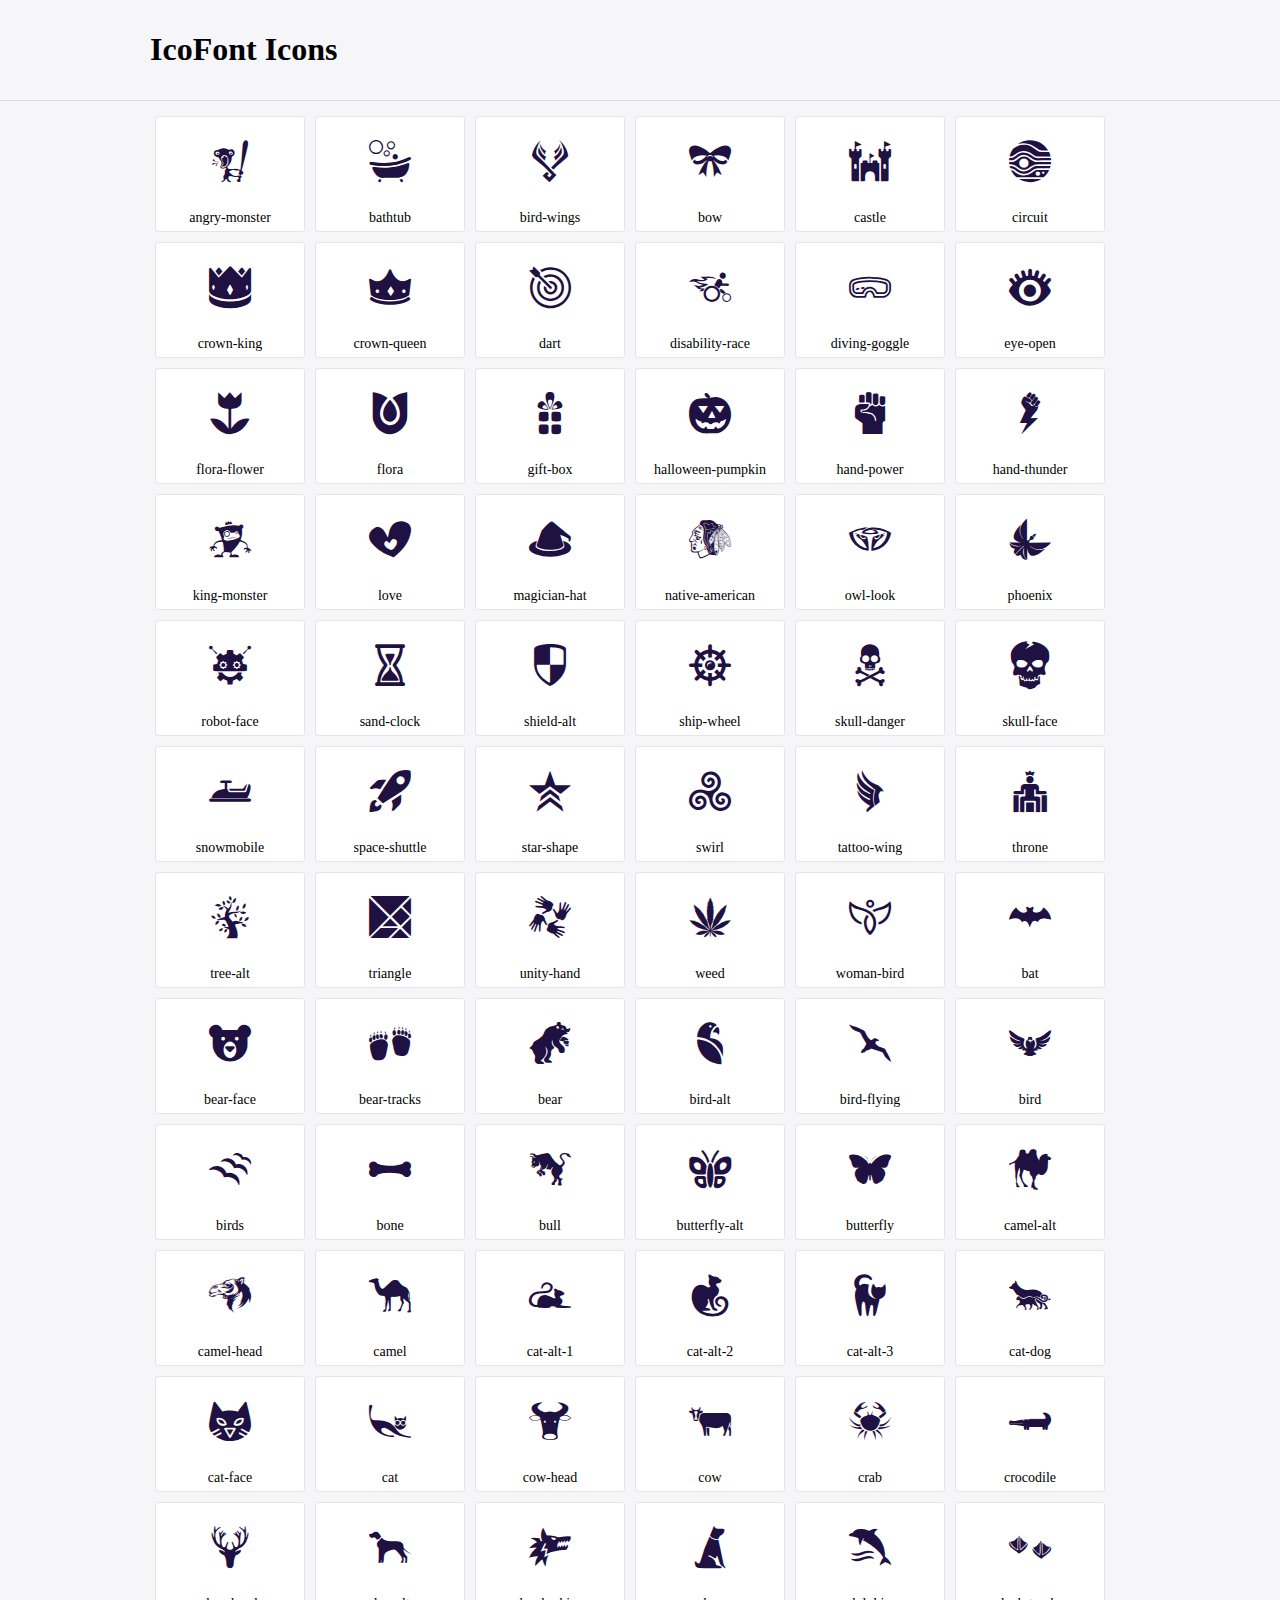
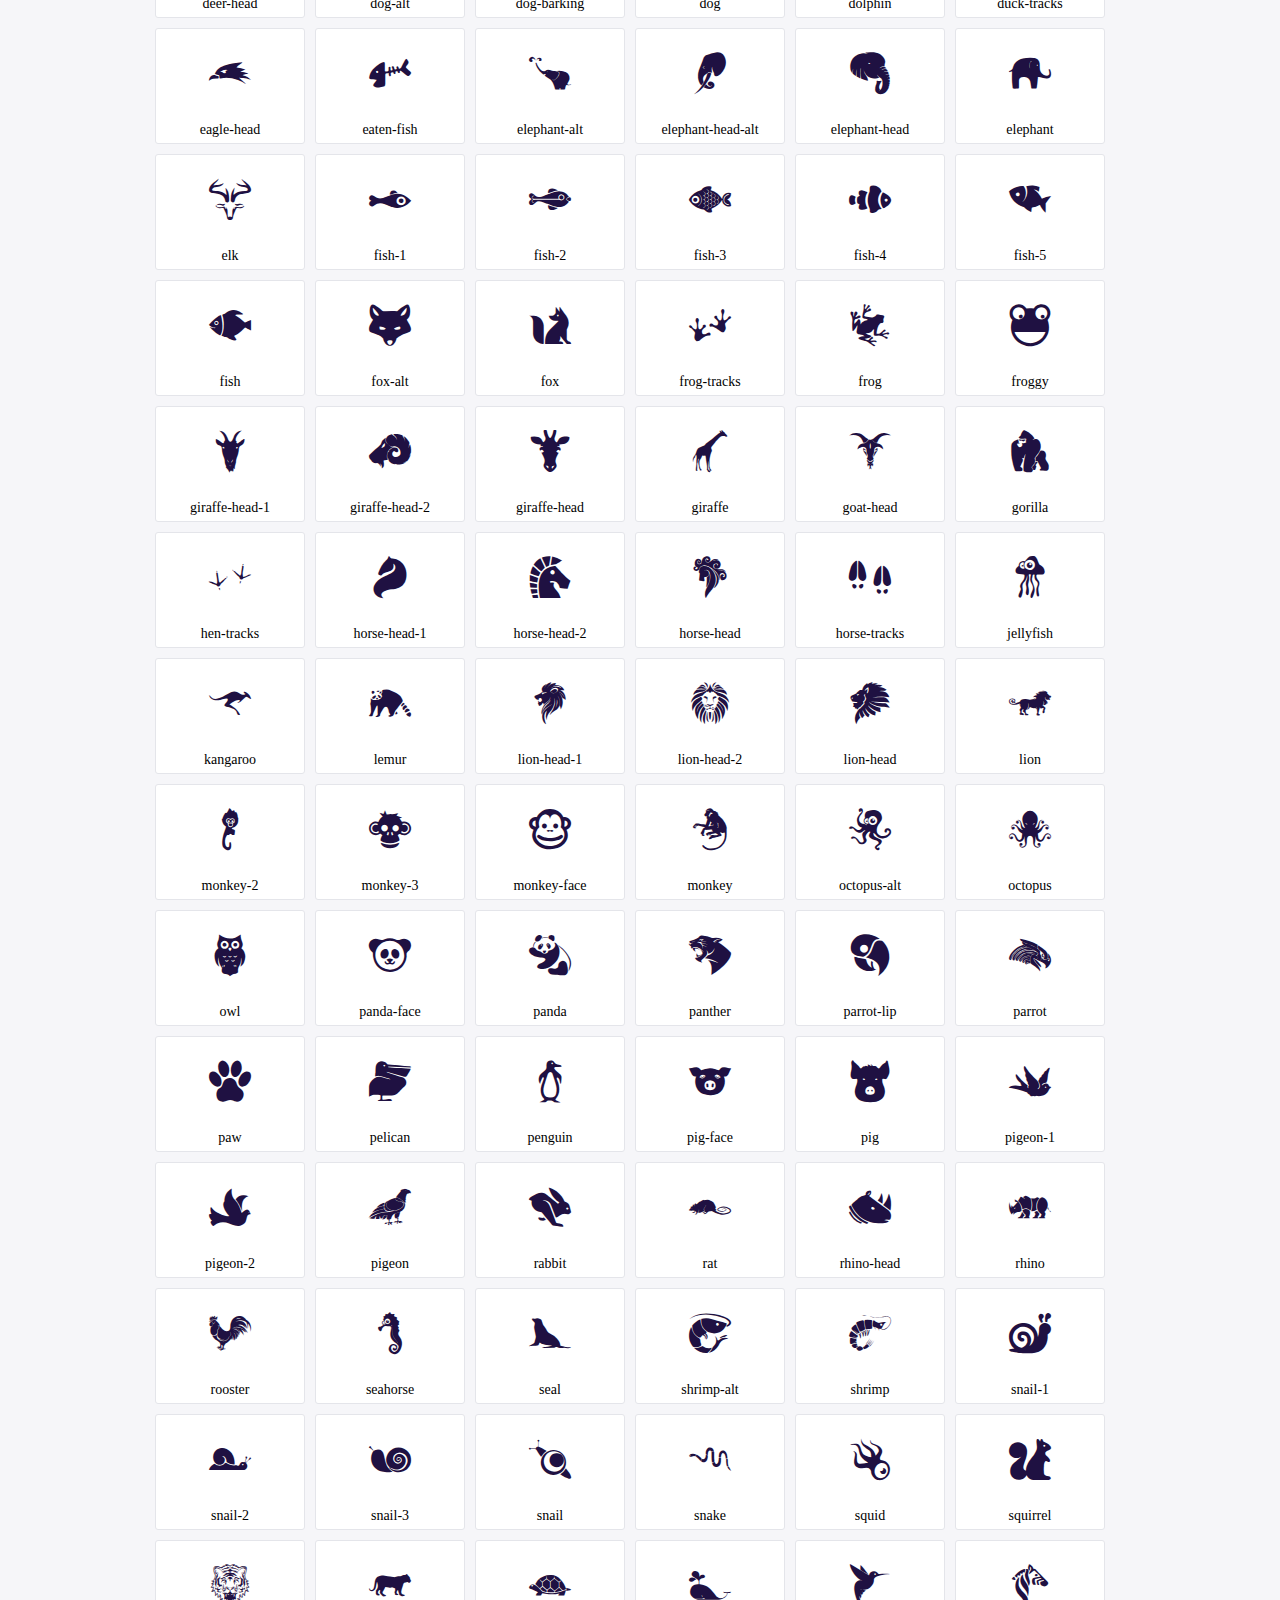
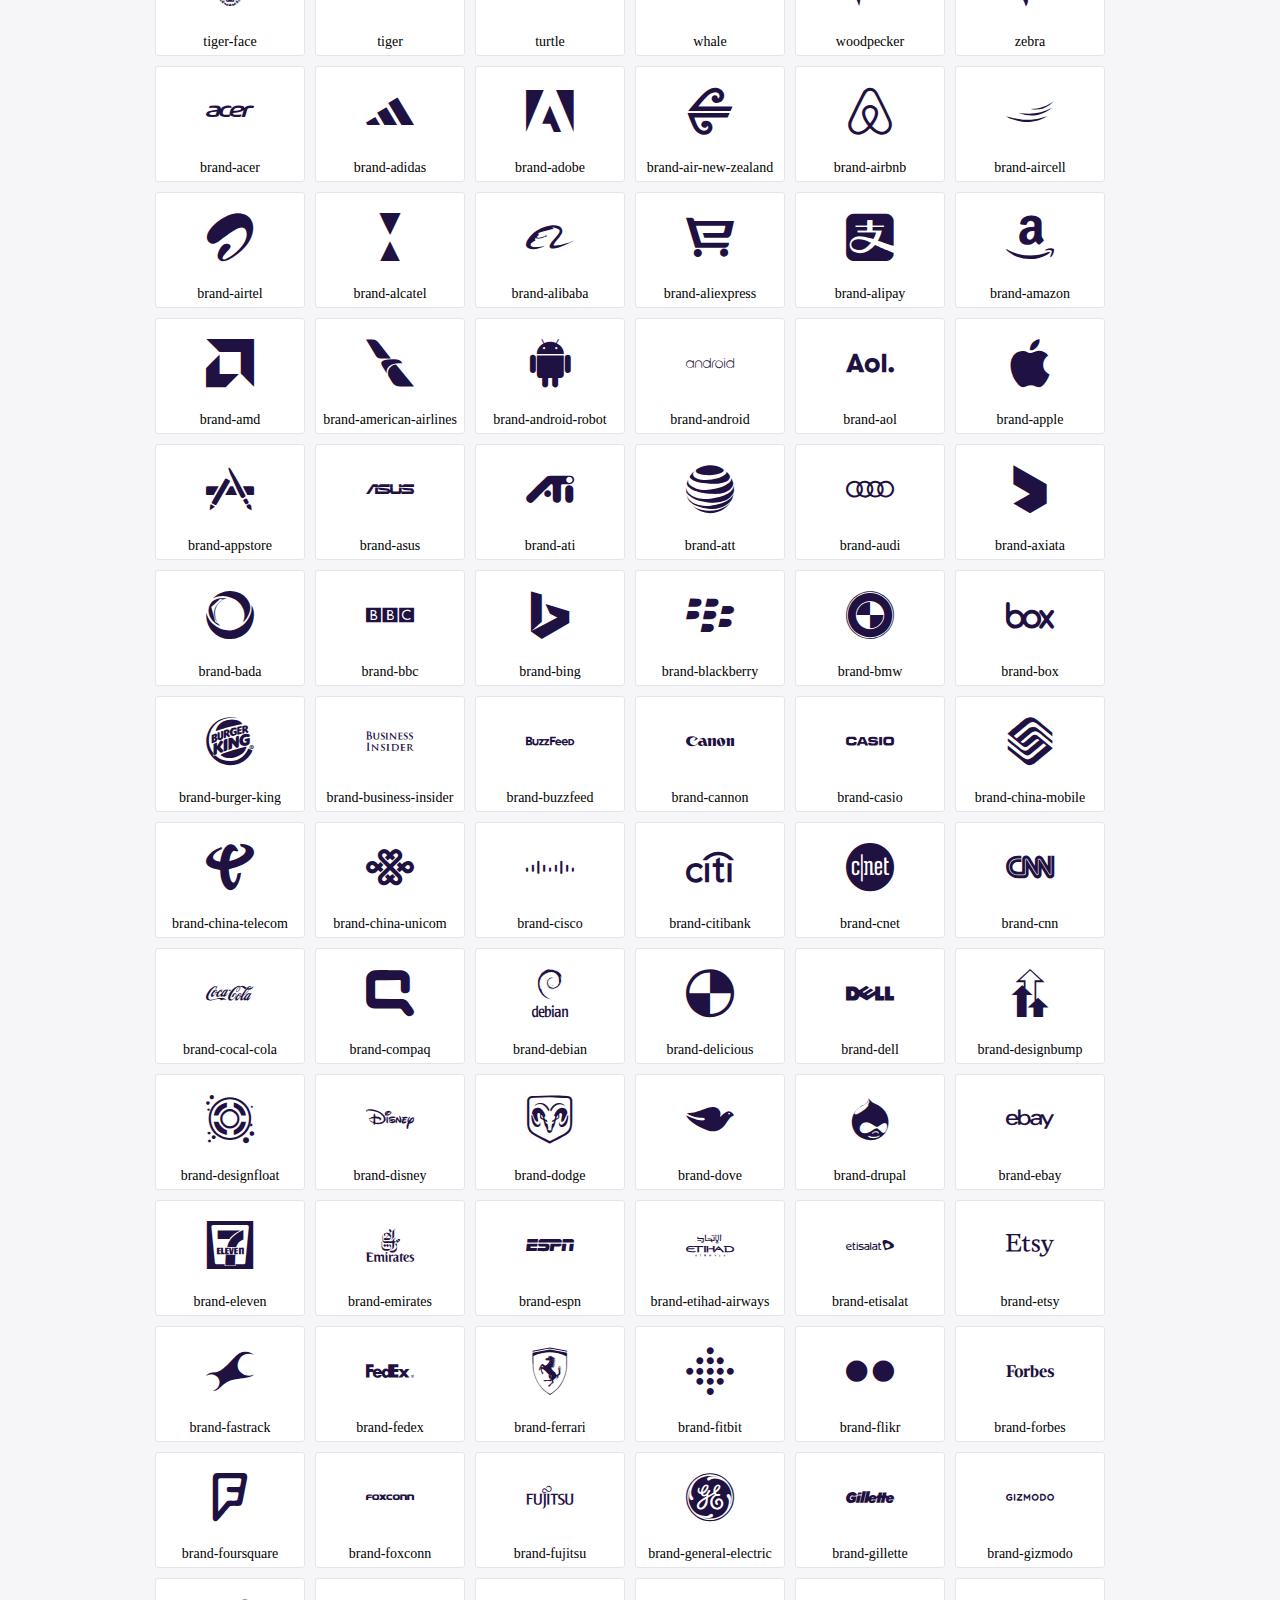
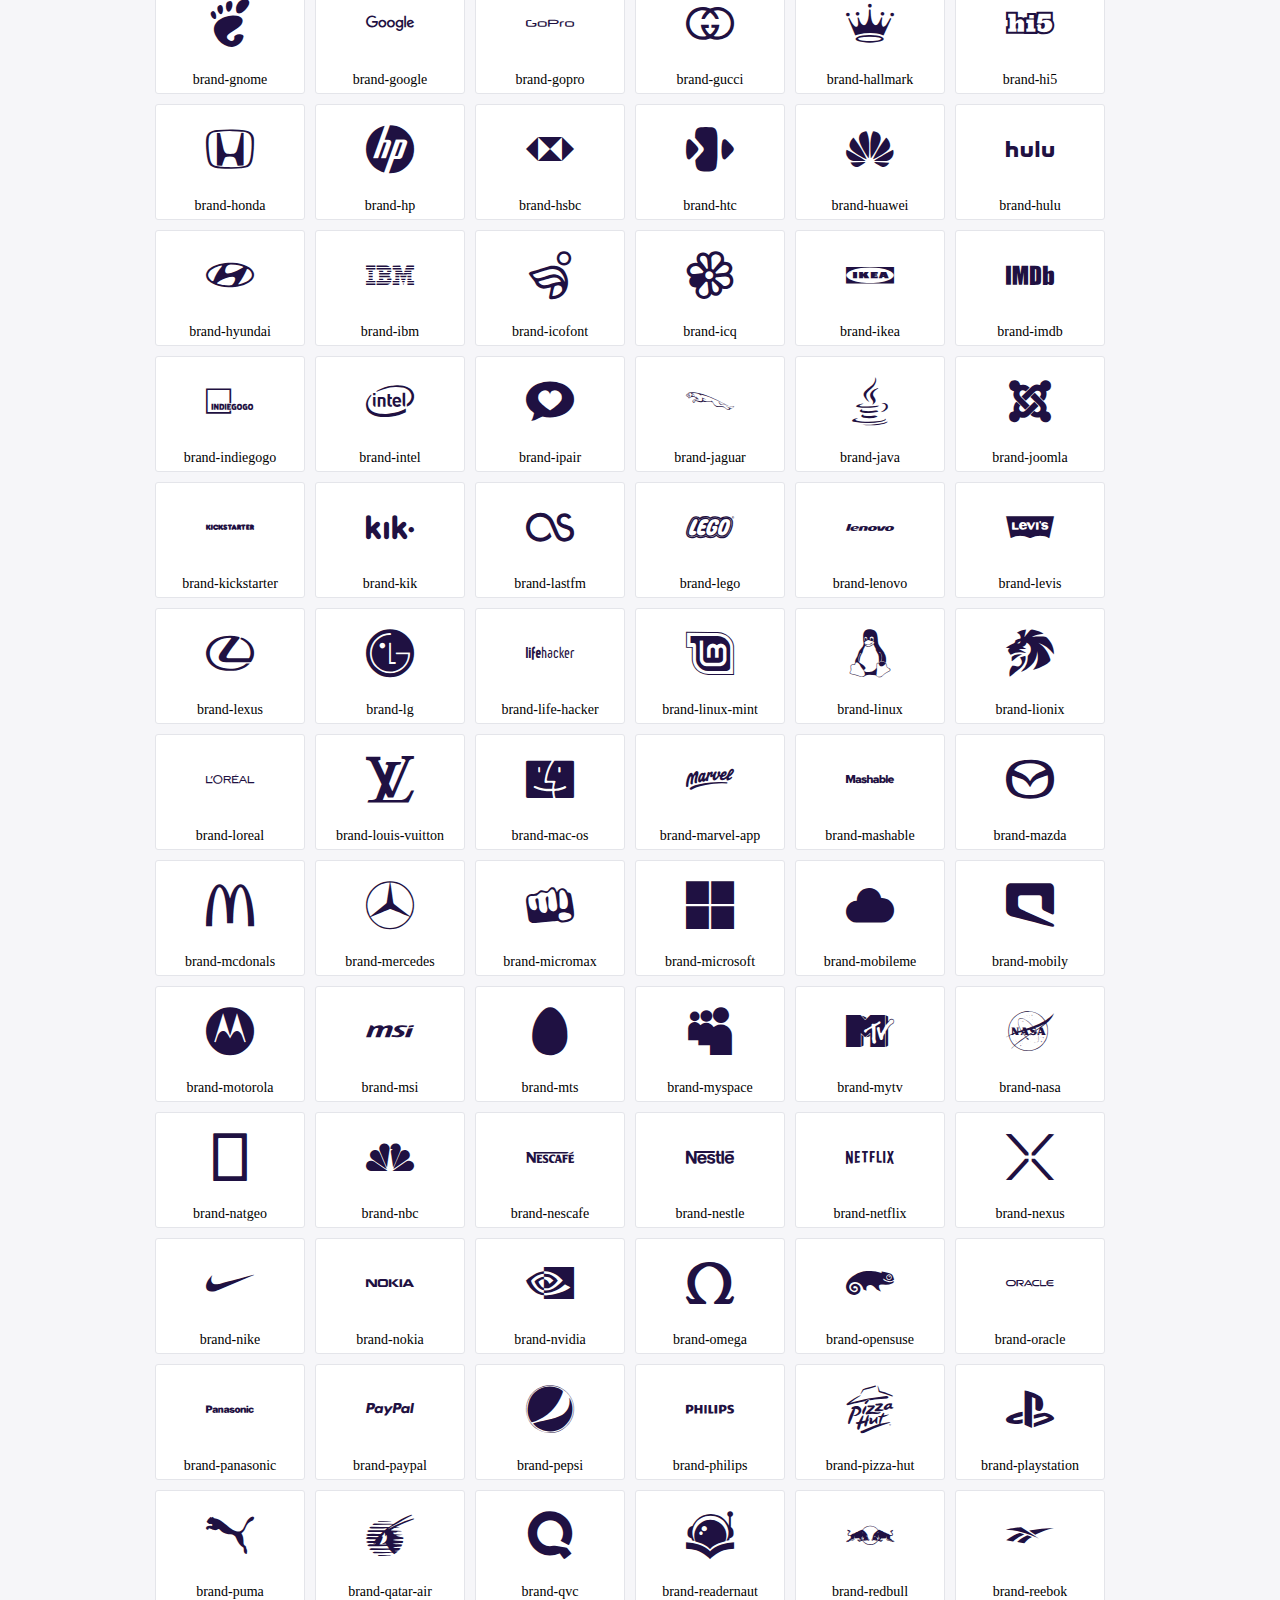
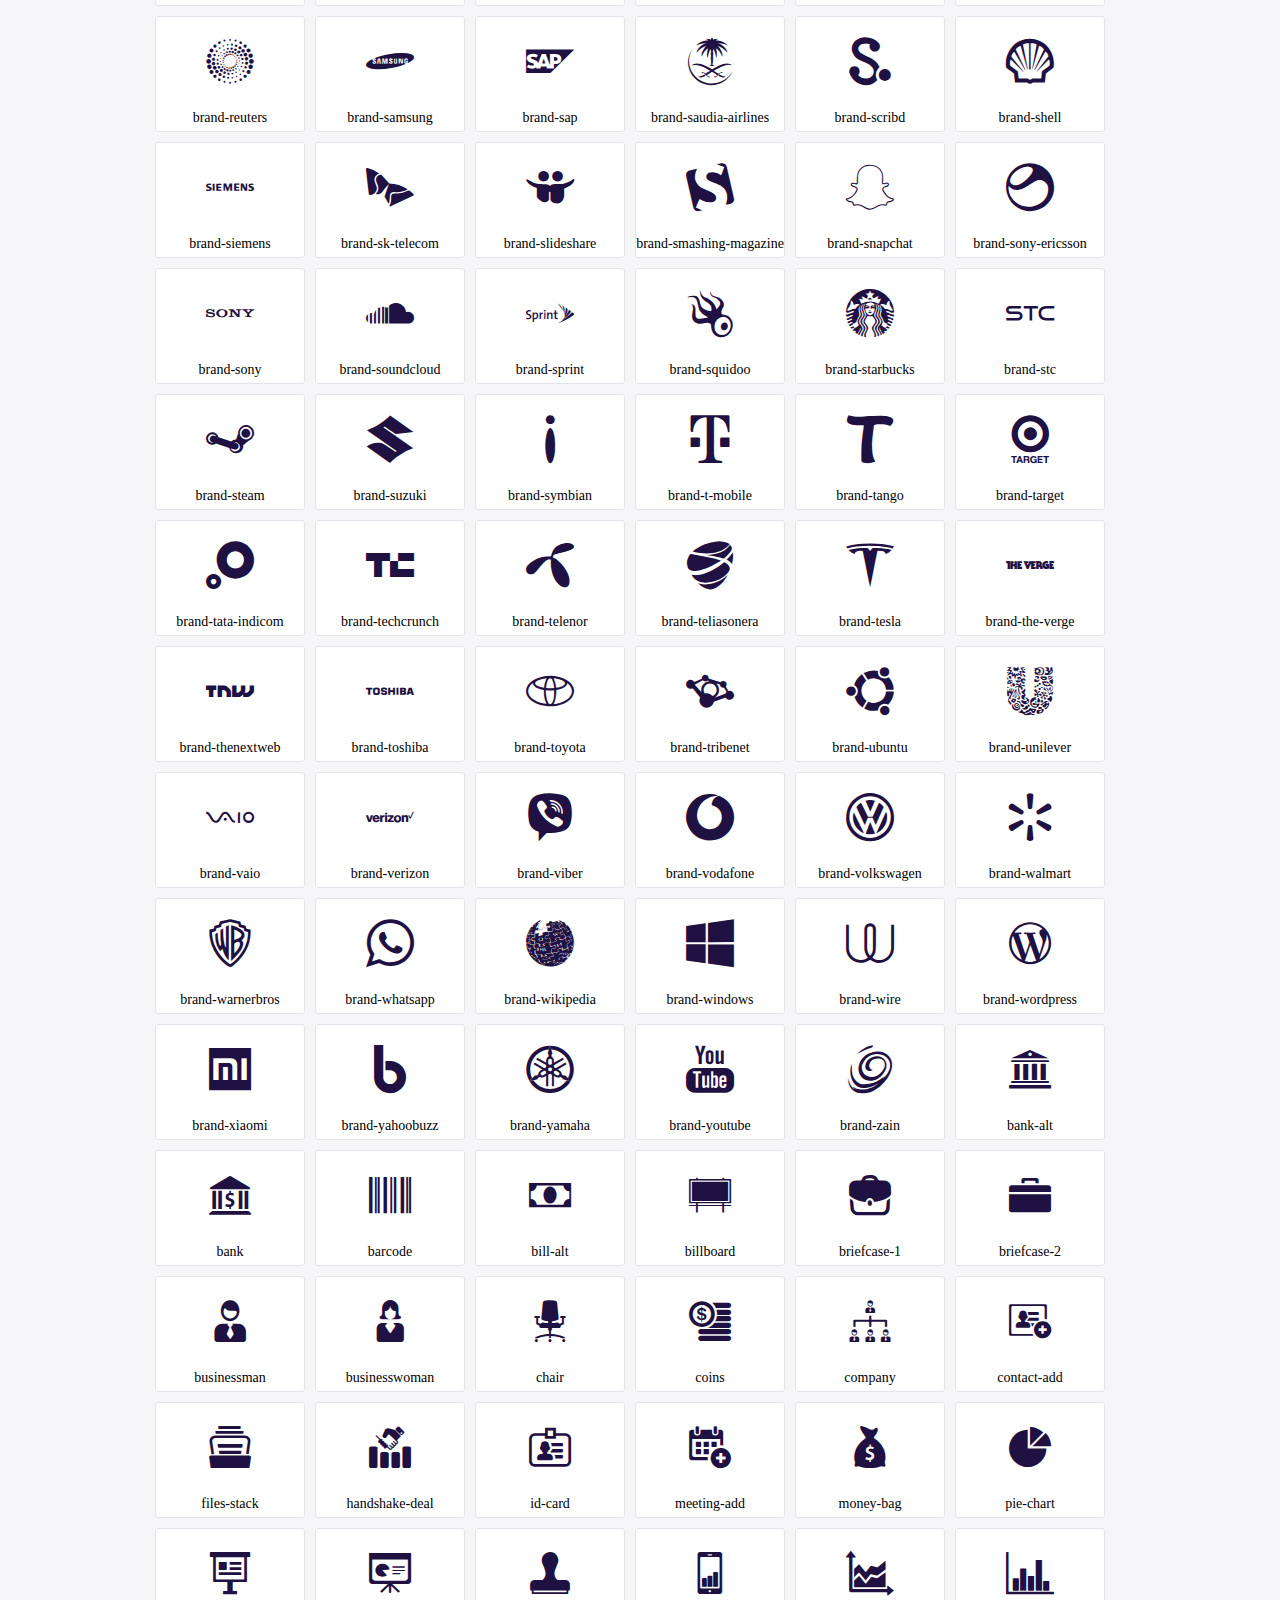
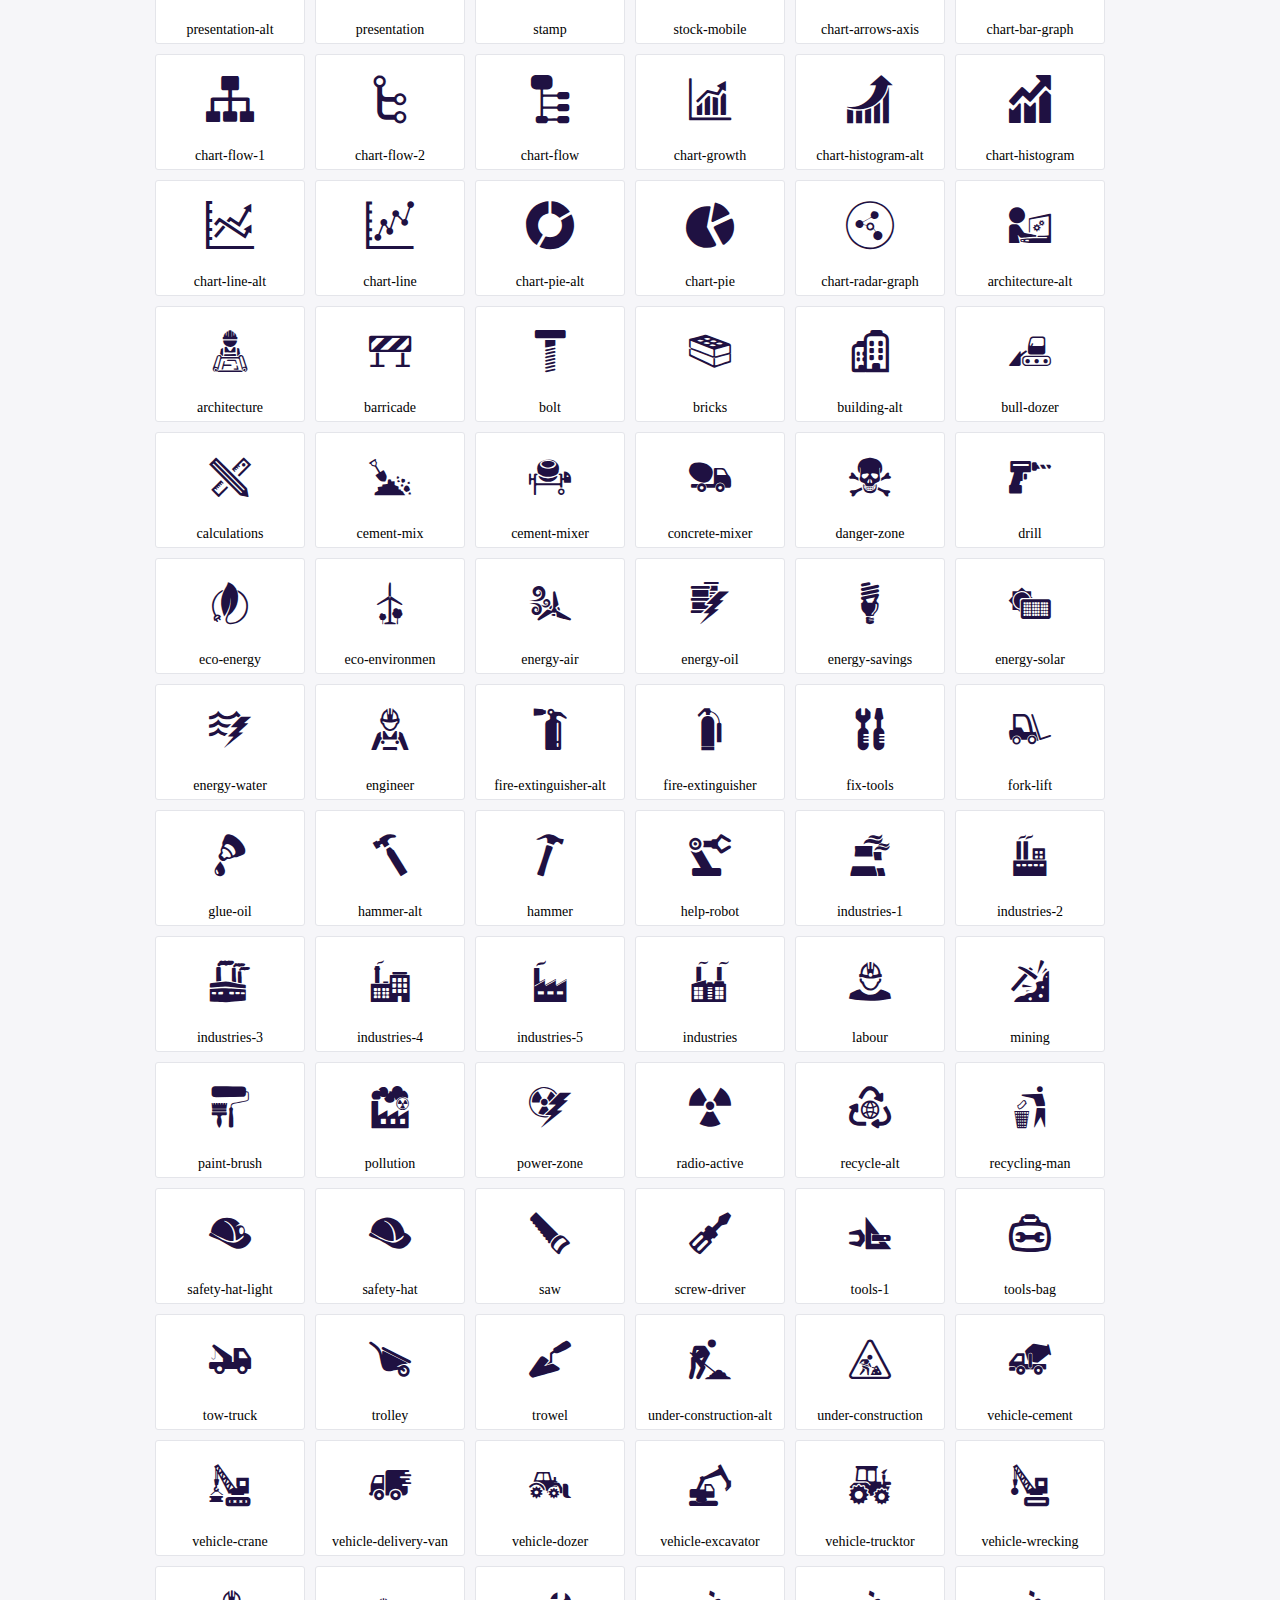
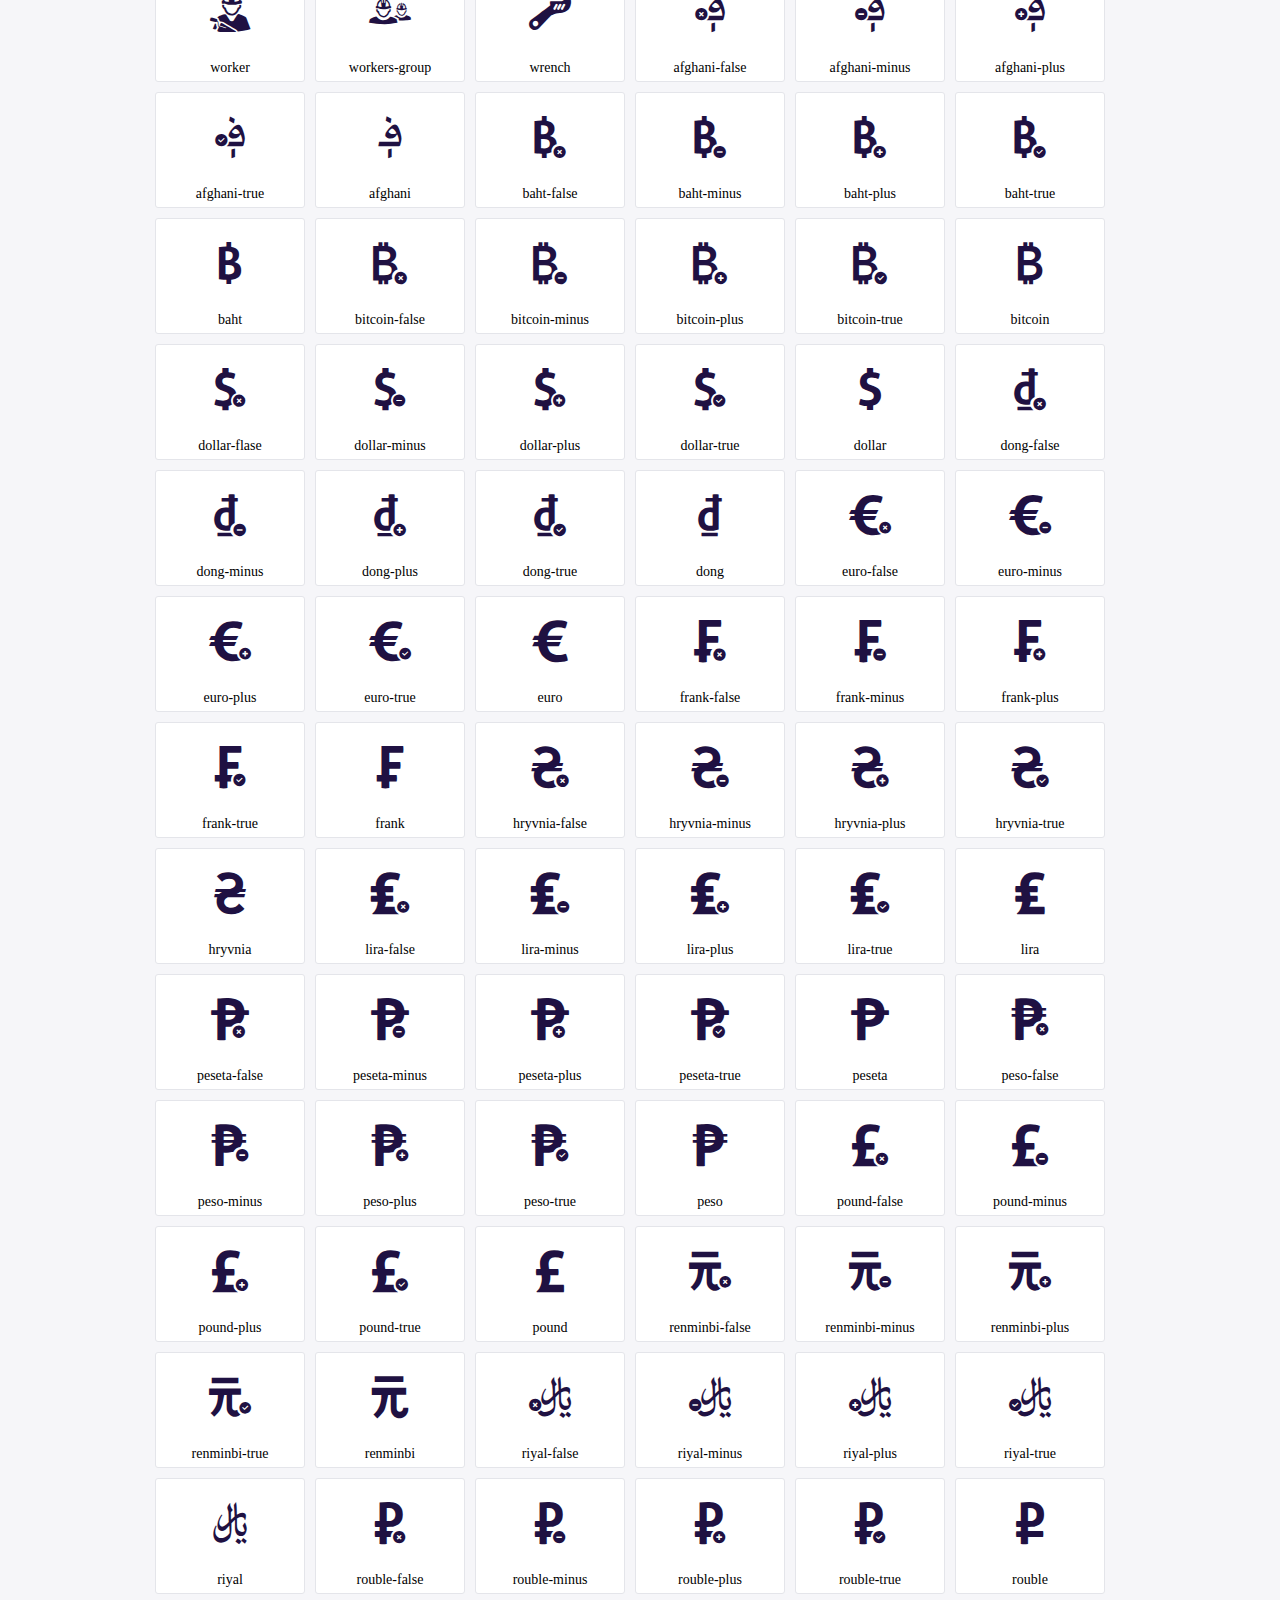
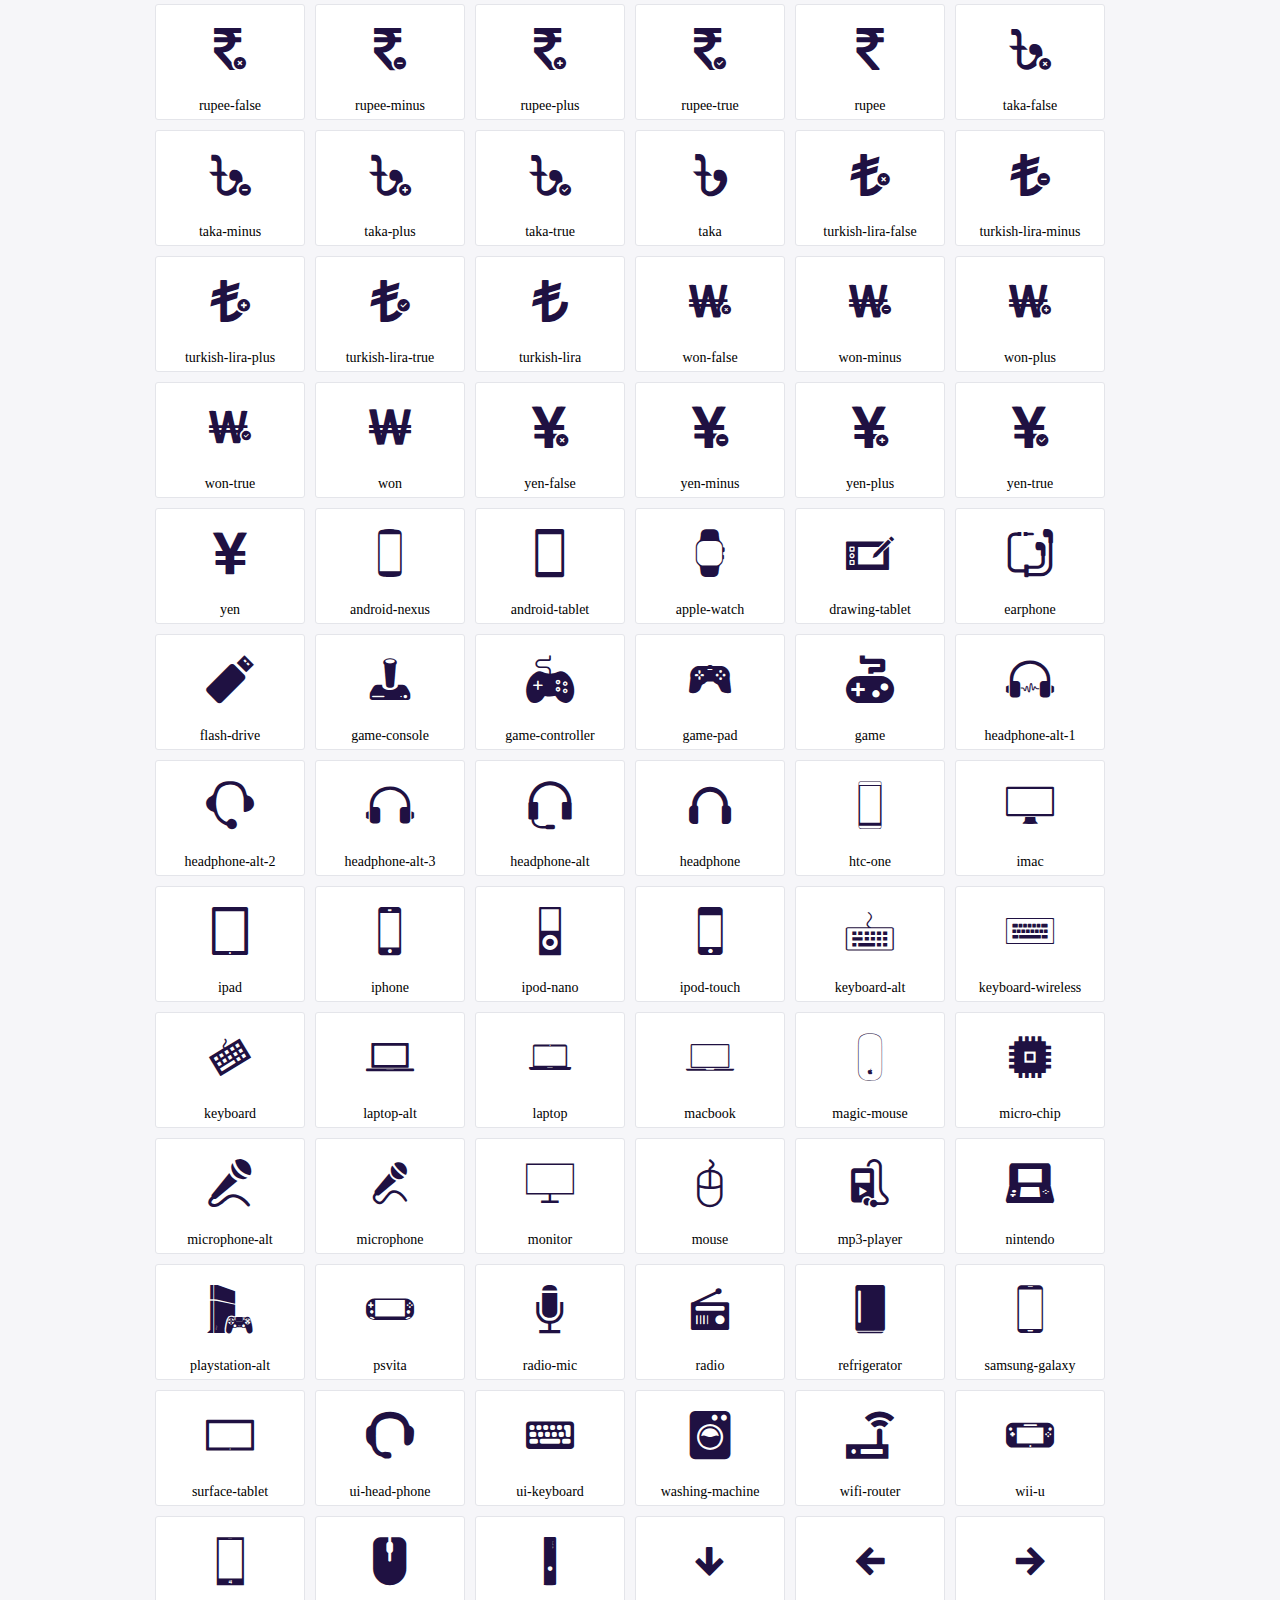
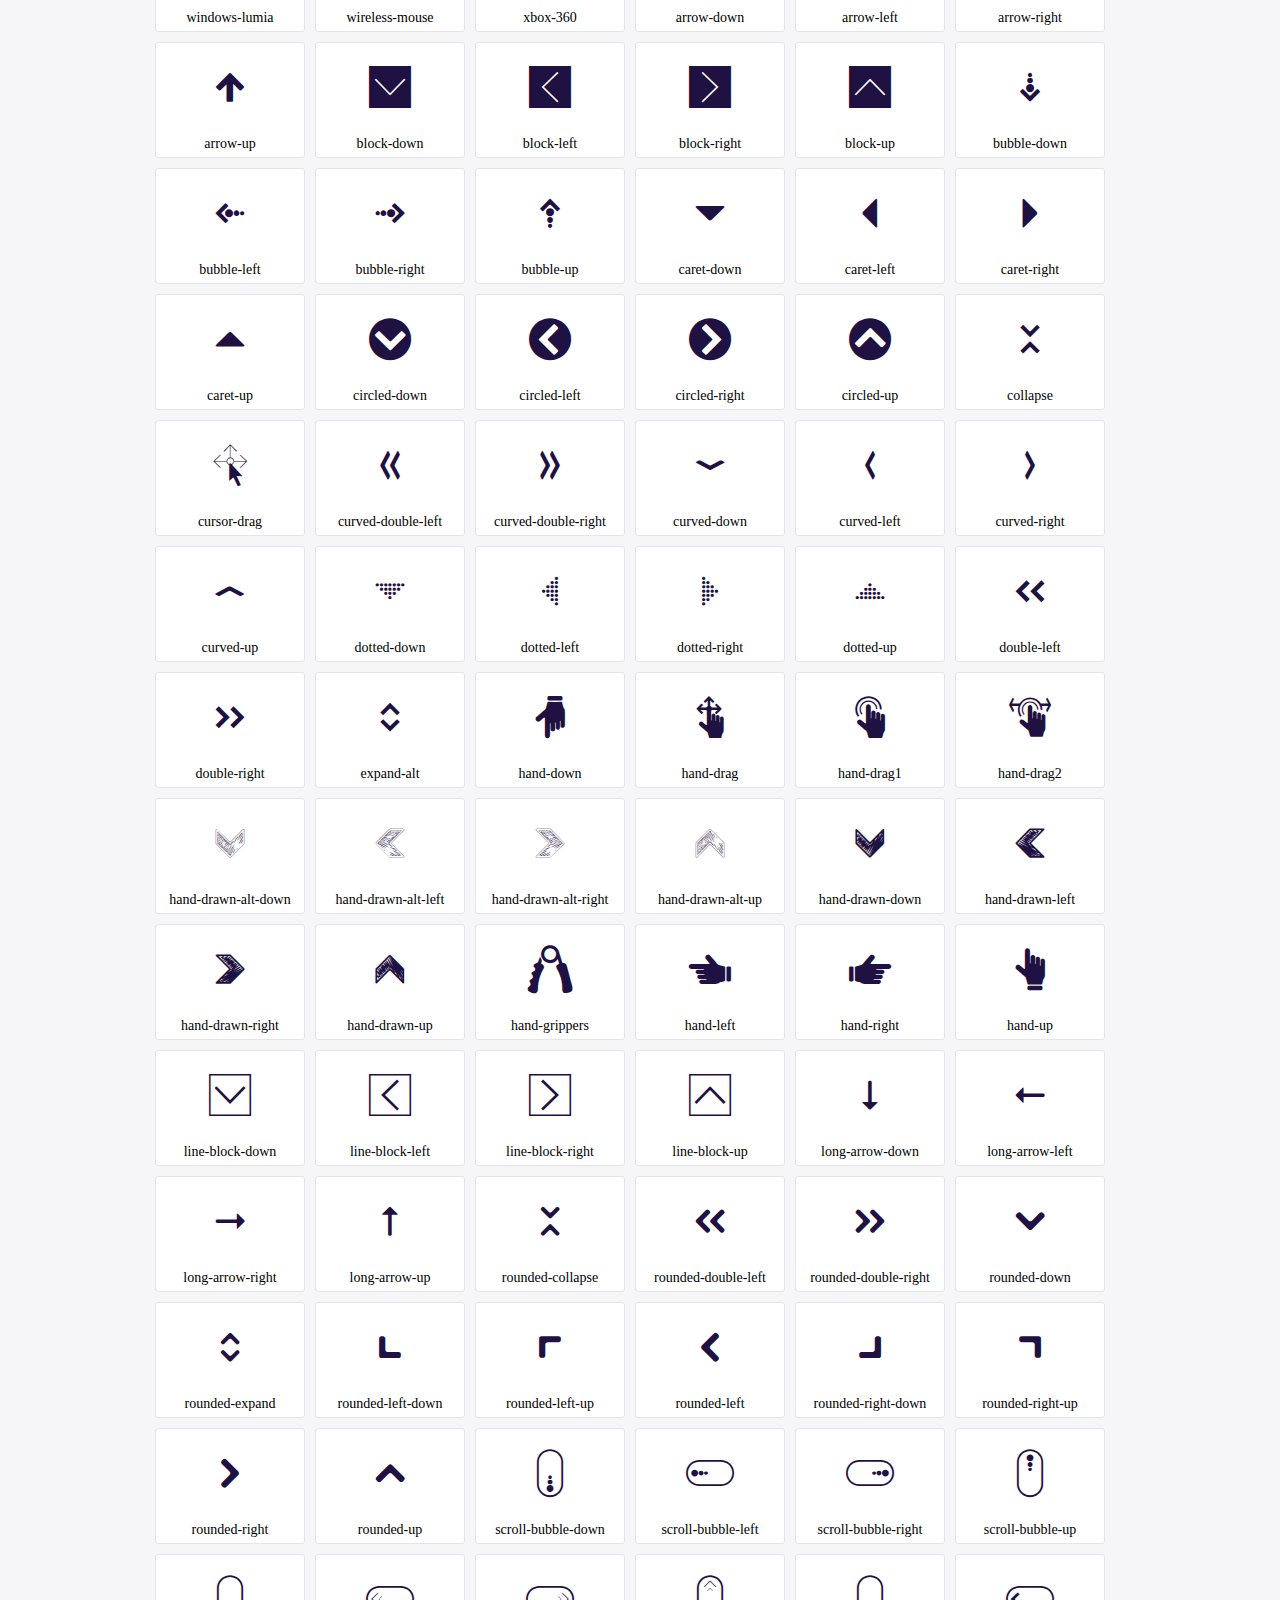
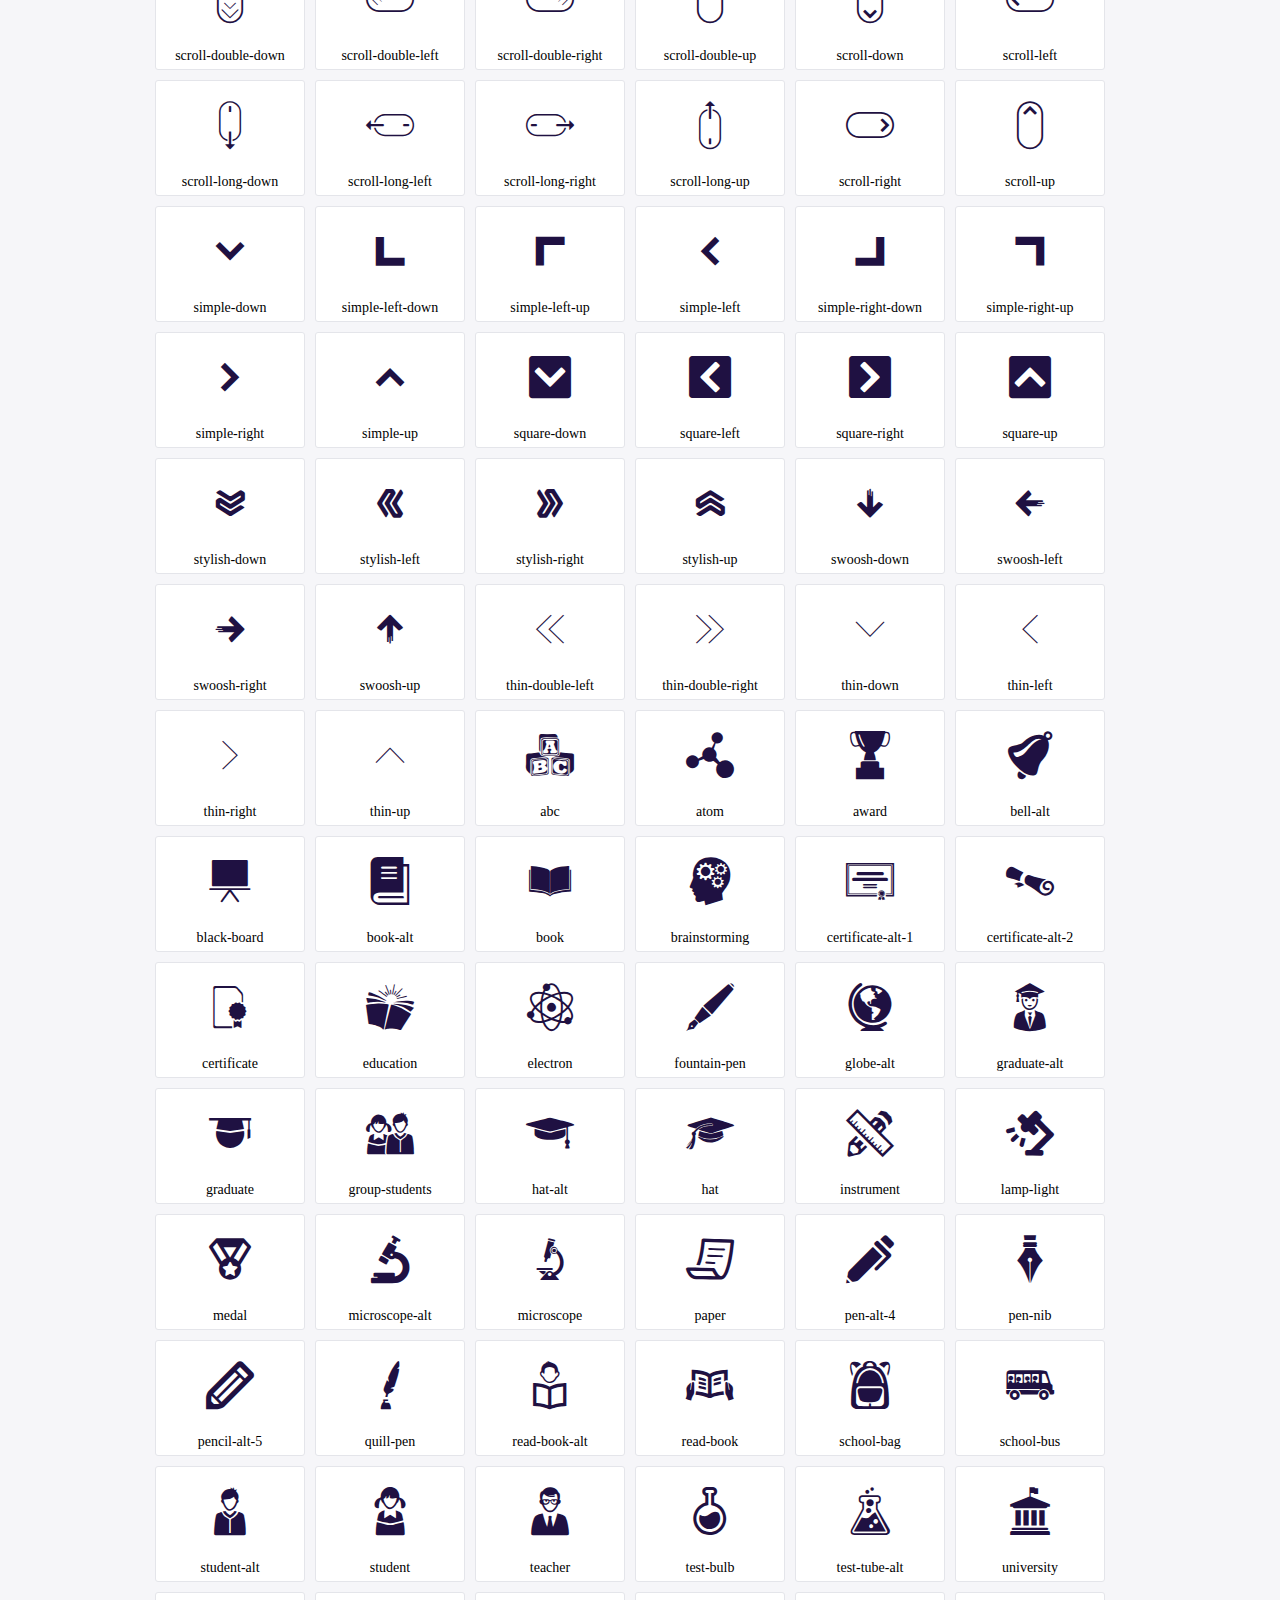
<file: fonts/demo.html>
<!DOCTYPE html>
	<html>
	<head>
		<meta charset="utf-8">
		<title>Examples | IcoFont</title>
		<link rel="stylesheet" type="text/css" href="./icofont.min.css">
		<style type="text/css">
			body {
				margin: 0;
				padding: 0;
				background: #F6F6F9;
			}
			.header {
				border-bottom: 1px solid #DCDCE1;
				padding: 10px 0;
				margin-bottom: 10px;
			}
			.container {
				width: 980px;
				margin: 0 auto;
			}
			.ico-title {
				font-size: 2em;
			}
			.iconlist {
				margin: 0;
				padding: 0;
				list-style: none;
				text-align: center;
				width: 100%;
				display: flex;
				flex-wrap: wrap;
				flex-direction: row;
			}
			.iconlist li {
				position: relative;
				margin: 5px;
				width: 150px;
				cursor: pointer;
			}
			.iconlist li .icon-holder {
				position: relative;
				text-align: center;
				border-radius: 3px;
				overflow: hidden;
				padding-bottom: 5px;
				background: #ffffff;
				border: 1px solid #E4E5EA;
				transition: all 0.2s linear 0s;
			}
			.iconlist li .icon-holder:hover {
				background: #00C3DA;
				color: #ffffff;
			}
			.iconlist li .icon-holder:hover .icon i {
				color: #ffffff;
			}
			.iconlist li .icon-holder .icon {
				padding: 20px;
				text-align: center;
			}
			.iconlist li .icon-holder .icon i {
				font-size: 3em;
				color: #1F1142;
			}
			.iconlist li .icon-holder span {
				font-size: 14px;
				display: block;
				margin-top: 5px;
				border-radius: 3px;
			}
		</style>
	</head>
	<body>
	<div class="header">
		<div class="container">
			<h1 class="ico-title"> IcoFont Icons </h1>
		</div>
	</div>
	<div class="container">
		<ul class="iconlist">
		
		<li>
			<div class="icon-holder">
				<div class="icon"> 
					<i class="icofont-angry-monster"></i>
				</div> 
				<span> angry-monster </span>
			</div>
		</li>
		
		<li>
			<div class="icon-holder">
				<div class="icon"> 
					<i class="icofont-bathtub"></i>
				</div> 
				<span> bathtub </span>
			</div>
		</li>
		
		<li>
			<div class="icon-holder">
				<div class="icon"> 
					<i class="icofont-bird-wings"></i>
				</div> 
				<span> bird-wings </span>
			</div>
		</li>
		
		<li>
			<div class="icon-holder">
				<div class="icon"> 
					<i class="icofont-bow"></i>
				</div> 
				<span> bow </span>
			</div>
		</li>
		
		<li>
			<div class="icon-holder">
				<div class="icon"> 
					<i class="icofont-castle"></i>
				</div> 
				<span> castle </span>
			</div>
		</li>
		
		<li>
			<div class="icon-holder">
				<div class="icon"> 
					<i class="icofont-circuit"></i>
				</div> 
				<span> circuit </span>
			</div>
		</li>
		
		<li>
			<div class="icon-holder">
				<div class="icon"> 
					<i class="icofont-crown-king"></i>
				</div> 
				<span> crown-king </span>
			</div>
		</li>
		
		<li>
			<div class="icon-holder">
				<div class="icon"> 
					<i class="icofont-crown-queen"></i>
				</div> 
				<span> crown-queen </span>
			</div>
		</li>
		
		<li>
			<div class="icon-holder">
				<div class="icon"> 
					<i class="icofont-dart"></i>
				</div> 
				<span> dart </span>
			</div>
		</li>
		
		<li>
			<div class="icon-holder">
				<div class="icon"> 
					<i class="icofont-disability-race"></i>
				</div> 
				<span> disability-race </span>
			</div>
		</li>
		
		<li>
			<div class="icon-holder">
				<div class="icon"> 
					<i class="icofont-diving-goggle"></i>
				</div> 
				<span> diving-goggle </span>
			</div>
		</li>
		
		<li>
			<div class="icon-holder">
				<div class="icon"> 
					<i class="icofont-eye-open"></i>
				</div> 
				<span> eye-open </span>
			</div>
		</li>
		
		<li>
			<div class="icon-holder">
				<div class="icon"> 
					<i class="icofont-flora-flower"></i>
				</div> 
				<span> flora-flower </span>
			</div>
		</li>
		
		<li>
			<div class="icon-holder">
				<div class="icon"> 
					<i class="icofont-flora"></i>
				</div> 
				<span> flora </span>
			</div>
		</li>
		
		<li>
			<div class="icon-holder">
				<div class="icon"> 
					<i class="icofont-gift-box"></i>
				</div> 
				<span> gift-box </span>
			</div>
		</li>
		
		<li>
			<div class="icon-holder">
				<div class="icon"> 
					<i class="icofont-halloween-pumpkin"></i>
				</div> 
				<span> halloween-pumpkin </span>
			</div>
		</li>
		
		<li>
			<div class="icon-holder">
				<div class="icon"> 
					<i class="icofont-hand-power"></i>
				</div> 
				<span> hand-power </span>
			</div>
		</li>
		
		<li>
			<div class="icon-holder">
				<div class="icon"> 
					<i class="icofont-hand-thunder"></i>
				</div> 
				<span> hand-thunder </span>
			</div>
		</li>
		
		<li>
			<div class="icon-holder">
				<div class="icon"> 
					<i class="icofont-king-monster"></i>
				</div> 
				<span> king-monster </span>
			</div>
		</li>
		
		<li>
			<div class="icon-holder">
				<div class="icon"> 
					<i class="icofont-love"></i>
				</div> 
				<span> love </span>
			</div>
		</li>
		
		<li>
			<div class="icon-holder">
				<div class="icon"> 
					<i class="icofont-magician-hat"></i>
				</div> 
				<span> magician-hat </span>
			</div>
		</li>
		
		<li>
			<div class="icon-holder">
				<div class="icon"> 
					<i class="icofont-native-american"></i>
				</div> 
				<span> native-american </span>
			</div>
		</li>
		
		<li>
			<div class="icon-holder">
				<div class="icon"> 
					<i class="icofont-owl-look"></i>
				</div> 
				<span> owl-look </span>
			</div>
		</li>
		
		<li>
			<div class="icon-holder">
				<div class="icon"> 
					<i class="icofont-phoenix"></i>
				</div> 
				<span> phoenix </span>
			</div>
		</li>
		
		<li>
			<div class="icon-holder">
				<div class="icon"> 
					<i class="icofont-robot-face"></i>
				</div> 
				<span> robot-face </span>
			</div>
		</li>
		
		<li>
			<div class="icon-holder">
				<div class="icon"> 
					<i class="icofont-sand-clock"></i>
				</div> 
				<span> sand-clock </span>
			</div>
		</li>
		
		<li>
			<div class="icon-holder">
				<div class="icon"> 
					<i class="icofont-shield-alt"></i>
				</div> 
				<span> shield-alt </span>
			</div>
		</li>
		
		<li>
			<div class="icon-holder">
				<div class="icon"> 
					<i class="icofont-ship-wheel"></i>
				</div> 
				<span> ship-wheel </span>
			</div>
		</li>
		
		<li>
			<div class="icon-holder">
				<div class="icon"> 
					<i class="icofont-skull-danger"></i>
				</div> 
				<span> skull-danger </span>
			</div>
		</li>
		
		<li>
			<div class="icon-holder">
				<div class="icon"> 
					<i class="icofont-skull-face"></i>
				</div> 
				<span> skull-face </span>
			</div>
		</li>
		
		<li>
			<div class="icon-holder">
				<div class="icon"> 
					<i class="icofont-snowmobile"></i>
				</div> 
				<span> snowmobile </span>
			</div>
		</li>
		
		<li>
			<div class="icon-holder">
				<div class="icon"> 
					<i class="icofont-space-shuttle"></i>
				</div> 
				<span> space-shuttle </span>
			</div>
		</li>
		
		<li>
			<div class="icon-holder">
				<div class="icon"> 
					<i class="icofont-star-shape"></i>
				</div> 
				<span> star-shape </span>
			</div>
		</li>
		
		<li>
			<div class="icon-holder">
				<div class="icon"> 
					<i class="icofont-swirl"></i>
				</div> 
				<span> swirl </span>
			</div>
		</li>
		
		<li>
			<div class="icon-holder">
				<div class="icon"> 
					<i class="icofont-tattoo-wing"></i>
				</div> 
				<span> tattoo-wing </span>
			</div>
		</li>
		
		<li>
			<div class="icon-holder">
				<div class="icon"> 
					<i class="icofont-throne"></i>
				</div> 
				<span> throne </span>
			</div>
		</li>
		
		<li>
			<div class="icon-holder">
				<div class="icon"> 
					<i class="icofont-tree-alt"></i>
				</div> 
				<span> tree-alt </span>
			</div>
		</li>
		
		<li>
			<div class="icon-holder">
				<div class="icon"> 
					<i class="icofont-triangle"></i>
				</div> 
				<span> triangle </span>
			</div>
		</li>
		
		<li>
			<div class="icon-holder">
				<div class="icon"> 
					<i class="icofont-unity-hand"></i>
				</div> 
				<span> unity-hand </span>
			</div>
		</li>
		
		<li>
			<div class="icon-holder">
				<div class="icon"> 
					<i class="icofont-weed"></i>
				</div> 
				<span> weed </span>
			</div>
		</li>
		
		<li>
			<div class="icon-holder">
				<div class="icon"> 
					<i class="icofont-woman-bird"></i>
				</div> 
				<span> woman-bird </span>
			</div>
		</li>
		
		<li>
			<div class="icon-holder">
				<div class="icon"> 
					<i class="icofont-bat"></i>
				</div> 
				<span> bat </span>
			</div>
		</li>
		
		<li>
			<div class="icon-holder">
				<div class="icon"> 
					<i class="icofont-bear-face"></i>
				</div> 
				<span> bear-face </span>
			</div>
		</li>
		
		<li>
			<div class="icon-holder">
				<div class="icon"> 
					<i class="icofont-bear-tracks"></i>
				</div> 
				<span> bear-tracks </span>
			</div>
		</li>
		
		<li>
			<div class="icon-holder">
				<div class="icon"> 
					<i class="icofont-bear"></i>
				</div> 
				<span> bear </span>
			</div>
		</li>
		
		<li>
			<div class="icon-holder">
				<div class="icon"> 
					<i class="icofont-bird-alt"></i>
				</div> 
				<span> bird-alt </span>
			</div>
		</li>
		
		<li>
			<div class="icon-holder">
				<div class="icon"> 
					<i class="icofont-bird-flying"></i>
				</div> 
				<span> bird-flying </span>
			</div>
		</li>
		
		<li>
			<div class="icon-holder">
				<div class="icon"> 
					<i class="icofont-bird"></i>
				</div> 
				<span> bird </span>
			</div>
		</li>
		
		<li>
			<div class="icon-holder">
				<div class="icon"> 
					<i class="icofont-birds"></i>
				</div> 
				<span> birds </span>
			</div>
		</li>
		
		<li>
			<div class="icon-holder">
				<div class="icon"> 
					<i class="icofont-bone"></i>
				</div> 
				<span> bone </span>
			</div>
		</li>
		
		<li>
			<div class="icon-holder">
				<div class="icon"> 
					<i class="icofont-bull"></i>
				</div> 
				<span> bull </span>
			</div>
		</li>
		
		<li>
			<div class="icon-holder">
				<div class="icon"> 
					<i class="icofont-butterfly-alt"></i>
				</div> 
				<span> butterfly-alt </span>
			</div>
		</li>
		
		<li>
			<div class="icon-holder">
				<div class="icon"> 
					<i class="icofont-butterfly"></i>
				</div> 
				<span> butterfly </span>
			</div>
		</li>
		
		<li>
			<div class="icon-holder">
				<div class="icon"> 
					<i class="icofont-camel-alt"></i>
				</div> 
				<span> camel-alt </span>
			</div>
		</li>
		
		<li>
			<div class="icon-holder">
				<div class="icon"> 
					<i class="icofont-camel-head"></i>
				</div> 
				<span> camel-head </span>
			</div>
		</li>
		
		<li>
			<div class="icon-holder">
				<div class="icon"> 
					<i class="icofont-camel"></i>
				</div> 
				<span> camel </span>
			</div>
		</li>
		
		<li>
			<div class="icon-holder">
				<div class="icon"> 
					<i class="icofont-cat-alt-1"></i>
				</div> 
				<span> cat-alt-1 </span>
			</div>
		</li>
		
		<li>
			<div class="icon-holder">
				<div class="icon"> 
					<i class="icofont-cat-alt-2"></i>
				</div> 
				<span> cat-alt-2 </span>
			</div>
		</li>
		
		<li>
			<div class="icon-holder">
				<div class="icon"> 
					<i class="icofont-cat-alt-3"></i>
				</div> 
				<span> cat-alt-3 </span>
			</div>
		</li>
		
		<li>
			<div class="icon-holder">
				<div class="icon"> 
					<i class="icofont-cat-dog"></i>
				</div> 
				<span> cat-dog </span>
			</div>
		</li>
		
		<li>
			<div class="icon-holder">
				<div class="icon"> 
					<i class="icofont-cat-face"></i>
				</div> 
				<span> cat-face </span>
			</div>
		</li>
		
		<li>
			<div class="icon-holder">
				<div class="icon"> 
					<i class="icofont-cat"></i>
				</div> 
				<span> cat </span>
			</div>
		</li>
		
		<li>
			<div class="icon-holder">
				<div class="icon"> 
					<i class="icofont-cow-head"></i>
				</div> 
				<span> cow-head </span>
			</div>
		</li>
		
		<li>
			<div class="icon-holder">
				<div class="icon"> 
					<i class="icofont-cow"></i>
				</div> 
				<span> cow </span>
			</div>
		</li>
		
		<li>
			<div class="icon-holder">
				<div class="icon"> 
					<i class="icofont-crab"></i>
				</div> 
				<span> crab </span>
			</div>
		</li>
		
		<li>
			<div class="icon-holder">
				<div class="icon"> 
					<i class="icofont-crocodile"></i>
				</div> 
				<span> crocodile </span>
			</div>
		</li>
		
		<li>
			<div class="icon-holder">
				<div class="icon"> 
					<i class="icofont-deer-head"></i>
				</div> 
				<span> deer-head </span>
			</div>
		</li>
		
		<li>
			<div class="icon-holder">
				<div class="icon"> 
					<i class="icofont-dog-alt"></i>
				</div> 
				<span> dog-alt </span>
			</div>
		</li>
		
		<li>
			<div class="icon-holder">
				<div class="icon"> 
					<i class="icofont-dog-barking"></i>
				</div> 
				<span> dog-barking </span>
			</div>
		</li>
		
		<li>
			<div class="icon-holder">
				<div class="icon"> 
					<i class="icofont-dog"></i>
				</div> 
				<span> dog </span>
			</div>
		</li>
		
		<li>
			<div class="icon-holder">
				<div class="icon"> 
					<i class="icofont-dolphin"></i>
				</div> 
				<span> dolphin </span>
			</div>
		</li>
		
		<li>
			<div class="icon-holder">
				<div class="icon"> 
					<i class="icofont-duck-tracks"></i>
				</div> 
				<span> duck-tracks </span>
			</div>
		</li>
		
		<li>
			<div class="icon-holder">
				<div class="icon"> 
					<i class="icofont-eagle-head"></i>
				</div> 
				<span> eagle-head </span>
			</div>
		</li>
		
		<li>
			<div class="icon-holder">
				<div class="icon"> 
					<i class="icofont-eaten-fish"></i>
				</div> 
				<span> eaten-fish </span>
			</div>
		</li>
		
		<li>
			<div class="icon-holder">
				<div class="icon"> 
					<i class="icofont-elephant-alt"></i>
				</div> 
				<span> elephant-alt </span>
			</div>
		</li>
		
		<li>
			<div class="icon-holder">
				<div class="icon"> 
					<i class="icofont-elephant-head-alt"></i>
				</div> 
				<span> elephant-head-alt </span>
			</div>
		</li>
		
		<li>
			<div class="icon-holder">
				<div class="icon"> 
					<i class="icofont-elephant-head"></i>
				</div> 
				<span> elephant-head </span>
			</div>
		</li>
		
		<li>
			<div class="icon-holder">
				<div class="icon"> 
					<i class="icofont-elephant"></i>
				</div> 
				<span> elephant </span>
			</div>
		</li>
		
		<li>
			<div class="icon-holder">
				<div class="icon"> 
					<i class="icofont-elk"></i>
				</div> 
				<span> elk </span>
			</div>
		</li>
		
		<li>
			<div class="icon-holder">
				<div class="icon"> 
					<i class="icofont-fish-1"></i>
				</div> 
				<span> fish-1 </span>
			</div>
		</li>
		
		<li>
			<div class="icon-holder">
				<div class="icon"> 
					<i class="icofont-fish-2"></i>
				</div> 
				<span> fish-2 </span>
			</div>
		</li>
		
		<li>
			<div class="icon-holder">
				<div class="icon"> 
					<i class="icofont-fish-3"></i>
				</div> 
				<span> fish-3 </span>
			</div>
		</li>
		
		<li>
			<div class="icon-holder">
				<div class="icon"> 
					<i class="icofont-fish-4"></i>
				</div> 
				<span> fish-4 </span>
			</div>
		</li>
		
		<li>
			<div class="icon-holder">
				<div class="icon"> 
					<i class="icofont-fish-5"></i>
				</div> 
				<span> fish-5 </span>
			</div>
		</li>
		
		<li>
			<div class="icon-holder">
				<div class="icon"> 
					<i class="icofont-fish"></i>
				</div> 
				<span> fish </span>
			</div>
		</li>
		
		<li>
			<div class="icon-holder">
				<div class="icon"> 
					<i class="icofont-fox-alt"></i>
				</div> 
				<span> fox-alt </span>
			</div>
		</li>
		
		<li>
			<div class="icon-holder">
				<div class="icon"> 
					<i class="icofont-fox"></i>
				</div> 
				<span> fox </span>
			</div>
		</li>
		
		<li>
			<div class="icon-holder">
				<div class="icon"> 
					<i class="icofont-frog-tracks"></i>
				</div> 
				<span> frog-tracks </span>
			</div>
		</li>
		
		<li>
			<div class="icon-holder">
				<div class="icon"> 
					<i class="icofont-frog"></i>
				</div> 
				<span> frog </span>
			</div>
		</li>
		
		<li>
			<div class="icon-holder">
				<div class="icon"> 
					<i class="icofont-froggy"></i>
				</div> 
				<span> froggy </span>
			</div>
		</li>
		
		<li>
			<div class="icon-holder">
				<div class="icon"> 
					<i class="icofont-giraffe-head-1"></i>
				</div> 
				<span> giraffe-head-1 </span>
			</div>
		</li>
		
		<li>
			<div class="icon-holder">
				<div class="icon"> 
					<i class="icofont-giraffe-head-2"></i>
				</div> 
				<span> giraffe-head-2 </span>
			</div>
		</li>
		
		<li>
			<div class="icon-holder">
				<div class="icon"> 
					<i class="icofont-giraffe-head"></i>
				</div> 
				<span> giraffe-head </span>
			</div>
		</li>
		
		<li>
			<div class="icon-holder">
				<div class="icon"> 
					<i class="icofont-giraffe"></i>
				</div> 
				<span> giraffe </span>
			</div>
		</li>
		
		<li>
			<div class="icon-holder">
				<div class="icon"> 
					<i class="icofont-goat-head"></i>
				</div> 
				<span> goat-head </span>
			</div>
		</li>
		
		<li>
			<div class="icon-holder">
				<div class="icon"> 
					<i class="icofont-gorilla"></i>
				</div> 
				<span> gorilla </span>
			</div>
		</li>
		
		<li>
			<div class="icon-holder">
				<div class="icon"> 
					<i class="icofont-hen-tracks"></i>
				</div> 
				<span> hen-tracks </span>
			</div>
		</li>
		
		<li>
			<div class="icon-holder">
				<div class="icon"> 
					<i class="icofont-horse-head-1"></i>
				</div> 
				<span> horse-head-1 </span>
			</div>
		</li>
		
		<li>
			<div class="icon-holder">
				<div class="icon"> 
					<i class="icofont-horse-head-2"></i>
				</div> 
				<span> horse-head-2 </span>
			</div>
		</li>
		
		<li>
			<div class="icon-holder">
				<div class="icon"> 
					<i class="icofont-horse-head"></i>
				</div> 
				<span> horse-head </span>
			</div>
		</li>
		
		<li>
			<div class="icon-holder">
				<div class="icon"> 
					<i class="icofont-horse-tracks"></i>
				</div> 
				<span> horse-tracks </span>
			</div>
		</li>
		
		<li>
			<div class="icon-holder">
				<div class="icon"> 
					<i class="icofont-jellyfish"></i>
				</div> 
				<span> jellyfish </span>
			</div>
		</li>
		
		<li>
			<div class="icon-holder">
				<div class="icon"> 
					<i class="icofont-kangaroo"></i>
				</div> 
				<span> kangaroo </span>
			</div>
		</li>
		
		<li>
			<div class="icon-holder">
				<div class="icon"> 
					<i class="icofont-lemur"></i>
				</div> 
				<span> lemur </span>
			</div>
		</li>
		
		<li>
			<div class="icon-holder">
				<div class="icon"> 
					<i class="icofont-lion-head-1"></i>
				</div> 
				<span> lion-head-1 </span>
			</div>
		</li>
		
		<li>
			<div class="icon-holder">
				<div class="icon"> 
					<i class="icofont-lion-head-2"></i>
				</div> 
				<span> lion-head-2 </span>
			</div>
		</li>
		
		<li>
			<div class="icon-holder">
				<div class="icon"> 
					<i class="icofont-lion-head"></i>
				</div> 
				<span> lion-head </span>
			</div>
		</li>
		
		<li>
			<div class="icon-holder">
				<div class="icon"> 
					<i class="icofont-lion"></i>
				</div> 
				<span> lion </span>
			</div>
		</li>
		
		<li>
			<div class="icon-holder">
				<div class="icon"> 
					<i class="icofont-monkey-2"></i>
				</div> 
				<span> monkey-2 </span>
			</div>
		</li>
		
		<li>
			<div class="icon-holder">
				<div class="icon"> 
					<i class="icofont-monkey-3"></i>
				</div> 
				<span> monkey-3 </span>
			</div>
		</li>
		
		<li>
			<div class="icon-holder">
				<div class="icon"> 
					<i class="icofont-monkey-face"></i>
				</div> 
				<span> monkey-face </span>
			</div>
		</li>
		
		<li>
			<div class="icon-holder">
				<div class="icon"> 
					<i class="icofont-monkey"></i>
				</div> 
				<span> monkey </span>
			</div>
		</li>
		
		<li>
			<div class="icon-holder">
				<div class="icon"> 
					<i class="icofont-octopus-alt"></i>
				</div> 
				<span> octopus-alt </span>
			</div>
		</li>
		
		<li>
			<div class="icon-holder">
				<div class="icon"> 
					<i class="icofont-octopus"></i>
				</div> 
				<span> octopus </span>
			</div>
		</li>
		
		<li>
			<div class="icon-holder">
				<div class="icon"> 
					<i class="icofont-owl"></i>
				</div> 
				<span> owl </span>
			</div>
		</li>
		
		<li>
			<div class="icon-holder">
				<div class="icon"> 
					<i class="icofont-panda-face"></i>
				</div> 
				<span> panda-face </span>
			</div>
		</li>
		
		<li>
			<div class="icon-holder">
				<div class="icon"> 
					<i class="icofont-panda"></i>
				</div> 
				<span> panda </span>
			</div>
		</li>
		
		<li>
			<div class="icon-holder">
				<div class="icon"> 
					<i class="icofont-panther"></i>
				</div> 
				<span> panther </span>
			</div>
		</li>
		
		<li>
			<div class="icon-holder">
				<div class="icon"> 
					<i class="icofont-parrot-lip"></i>
				</div> 
				<span> parrot-lip </span>
			</div>
		</li>
		
		<li>
			<div class="icon-holder">
				<div class="icon"> 
					<i class="icofont-parrot"></i>
				</div> 
				<span> parrot </span>
			</div>
		</li>
		
		<li>
			<div class="icon-holder">
				<div class="icon"> 
					<i class="icofont-paw"></i>
				</div> 
				<span> paw </span>
			</div>
		</li>
		
		<li>
			<div class="icon-holder">
				<div class="icon"> 
					<i class="icofont-pelican"></i>
				</div> 
				<span> pelican </span>
			</div>
		</li>
		
		<li>
			<div class="icon-holder">
				<div class="icon"> 
					<i class="icofont-penguin"></i>
				</div> 
				<span> penguin </span>
			</div>
		</li>
		
		<li>
			<div class="icon-holder">
				<div class="icon"> 
					<i class="icofont-pig-face"></i>
				</div> 
				<span> pig-face </span>
			</div>
		</li>
		
		<li>
			<div class="icon-holder">
				<div class="icon"> 
					<i class="icofont-pig"></i>
				</div> 
				<span> pig </span>
			</div>
		</li>
		
		<li>
			<div class="icon-holder">
				<div class="icon"> 
					<i class="icofont-pigeon-1"></i>
				</div> 
				<span> pigeon-1 </span>
			</div>
		</li>
		
		<li>
			<div class="icon-holder">
				<div class="icon"> 
					<i class="icofont-pigeon-2"></i>
				</div> 
				<span> pigeon-2 </span>
			</div>
		</li>
		
		<li>
			<div class="icon-holder">
				<div class="icon"> 
					<i class="icofont-pigeon"></i>
				</div> 
				<span> pigeon </span>
			</div>
		</li>
		
		<li>
			<div class="icon-holder">
				<div class="icon"> 
					<i class="icofont-rabbit"></i>
				</div> 
				<span> rabbit </span>
			</div>
		</li>
		
		<li>
			<div class="icon-holder">
				<div class="icon"> 
					<i class="icofont-rat"></i>
				</div> 
				<span> rat </span>
			</div>
		</li>
		
		<li>
			<div class="icon-holder">
				<div class="icon"> 
					<i class="icofont-rhino-head"></i>
				</div> 
				<span> rhino-head </span>
			</div>
		</li>
		
		<li>
			<div class="icon-holder">
				<div class="icon"> 
					<i class="icofont-rhino"></i>
				</div> 
				<span> rhino </span>
			</div>
		</li>
		
		<li>
			<div class="icon-holder">
				<div class="icon"> 
					<i class="icofont-rooster"></i>
				</div> 
				<span> rooster </span>
			</div>
		</li>
		
		<li>
			<div class="icon-holder">
				<div class="icon"> 
					<i class="icofont-seahorse"></i>
				</div> 
				<span> seahorse </span>
			</div>
		</li>
		
		<li>
			<div class="icon-holder">
				<div class="icon"> 
					<i class="icofont-seal"></i>
				</div> 
				<span> seal </span>
			</div>
		</li>
		
		<li>
			<div class="icon-holder">
				<div class="icon"> 
					<i class="icofont-shrimp-alt"></i>
				</div> 
				<span> shrimp-alt </span>
			</div>
		</li>
		
		<li>
			<div class="icon-holder">
				<div class="icon"> 
					<i class="icofont-shrimp"></i>
				</div> 
				<span> shrimp </span>
			</div>
		</li>
		
		<li>
			<div class="icon-holder">
				<div class="icon"> 
					<i class="icofont-snail-1"></i>
				</div> 
				<span> snail-1 </span>
			</div>
		</li>
		
		<li>
			<div class="icon-holder">
				<div class="icon"> 
					<i class="icofont-snail-2"></i>
				</div> 
				<span> snail-2 </span>
			</div>
		</li>
		
		<li>
			<div class="icon-holder">
				<div class="icon"> 
					<i class="icofont-snail-3"></i>
				</div> 
				<span> snail-3 </span>
			</div>
		</li>
		
		<li>
			<div class="icon-holder">
				<div class="icon"> 
					<i class="icofont-snail"></i>
				</div> 
				<span> snail </span>
			</div>
		</li>
		
		<li>
			<div class="icon-holder">
				<div class="icon"> 
					<i class="icofont-snake"></i>
				</div> 
				<span> snake </span>
			</div>
		</li>
		
		<li>
			<div class="icon-holder">
				<div class="icon"> 
					<i class="icofont-squid"></i>
				</div> 
				<span> squid </span>
			</div>
		</li>
		
		<li>
			<div class="icon-holder">
				<div class="icon"> 
					<i class="icofont-squirrel"></i>
				</div> 
				<span> squirrel </span>
			</div>
		</li>
		
		<li>
			<div class="icon-holder">
				<div class="icon"> 
					<i class="icofont-tiger-face"></i>
				</div> 
				<span> tiger-face </span>
			</div>
		</li>
		
		<li>
			<div class="icon-holder">
				<div class="icon"> 
					<i class="icofont-tiger"></i>
				</div> 
				<span> tiger </span>
			</div>
		</li>
		
		<li>
			<div class="icon-holder">
				<div class="icon"> 
					<i class="icofont-turtle"></i>
				</div> 
				<span> turtle </span>
			</div>
		</li>
		
		<li>
			<div class="icon-holder">
				<div class="icon"> 
					<i class="icofont-whale"></i>
				</div> 
				<span> whale </span>
			</div>
		</li>
		
		<li>
			<div class="icon-holder">
				<div class="icon"> 
					<i class="icofont-woodpecker"></i>
				</div> 
				<span> woodpecker </span>
			</div>
		</li>
		
		<li>
			<div class="icon-holder">
				<div class="icon"> 
					<i class="icofont-zebra"></i>
				</div> 
				<span> zebra </span>
			</div>
		</li>
		
		<li>
			<div class="icon-holder">
				<div class="icon"> 
					<i class="icofont-brand-acer"></i>
				</div> 
				<span> brand-acer </span>
			</div>
		</li>
		
		<li>
			<div class="icon-holder">
				<div class="icon"> 
					<i class="icofont-brand-adidas"></i>
				</div> 
				<span> brand-adidas </span>
			</div>
		</li>
		
		<li>
			<div class="icon-holder">
				<div class="icon"> 
					<i class="icofont-brand-adobe"></i>
				</div> 
				<span> brand-adobe </span>
			</div>
		</li>
		
		<li>
			<div class="icon-holder">
				<div class="icon"> 
					<i class="icofont-brand-air-new-zealand"></i>
				</div> 
				<span> brand-air-new-zealand </span>
			</div>
		</li>
		
		<li>
			<div class="icon-holder">
				<div class="icon"> 
					<i class="icofont-brand-airbnb"></i>
				</div> 
				<span> brand-airbnb </span>
			</div>
		</li>
		
		<li>
			<div class="icon-holder">
				<div class="icon"> 
					<i class="icofont-brand-aircell"></i>
				</div> 
				<span> brand-aircell </span>
			</div>
		</li>
		
		<li>
			<div class="icon-holder">
				<div class="icon"> 
					<i class="icofont-brand-airtel"></i>
				</div> 
				<span> brand-airtel </span>
			</div>
		</li>
		
		<li>
			<div class="icon-holder">
				<div class="icon"> 
					<i class="icofont-brand-alcatel"></i>
				</div> 
				<span> brand-alcatel </span>
			</div>
		</li>
		
		<li>
			<div class="icon-holder">
				<div class="icon"> 
					<i class="icofont-brand-alibaba"></i>
				</div> 
				<span> brand-alibaba </span>
			</div>
		</li>
		
		<li>
			<div class="icon-holder">
				<div class="icon"> 
					<i class="icofont-brand-aliexpress"></i>
				</div> 
				<span> brand-aliexpress </span>
			</div>
		</li>
		
		<li>
			<div class="icon-holder">
				<div class="icon"> 
					<i class="icofont-brand-alipay"></i>
				</div> 
				<span> brand-alipay </span>
			</div>
		</li>
		
		<li>
			<div class="icon-holder">
				<div class="icon"> 
					<i class="icofont-brand-amazon"></i>
				</div> 
				<span> brand-amazon </span>
			</div>
		</li>
		
		<li>
			<div class="icon-holder">
				<div class="icon"> 
					<i class="icofont-brand-amd"></i>
				</div> 
				<span> brand-amd </span>
			</div>
		</li>
		
		<li>
			<div class="icon-holder">
				<div class="icon"> 
					<i class="icofont-brand-american-airlines"></i>
				</div> 
				<span> brand-american-airlines </span>
			</div>
		</li>
		
		<li>
			<div class="icon-holder">
				<div class="icon"> 
					<i class="icofont-brand-android-robot"></i>
				</div> 
				<span> brand-android-robot </span>
			</div>
		</li>
		
		<li>
			<div class="icon-holder">
				<div class="icon"> 
					<i class="icofont-brand-android"></i>
				</div> 
				<span> brand-android </span>
			</div>
		</li>
		
		<li>
			<div class="icon-holder">
				<div class="icon"> 
					<i class="icofont-brand-aol"></i>
				</div> 
				<span> brand-aol </span>
			</div>
		</li>
		
		<li>
			<div class="icon-holder">
				<div class="icon"> 
					<i class="icofont-brand-apple"></i>
				</div> 
				<span> brand-apple </span>
			</div>
		</li>
		
		<li>
			<div class="icon-holder">
				<div class="icon"> 
					<i class="icofont-brand-appstore"></i>
				</div> 
				<span> brand-appstore </span>
			</div>
		</li>
		
		<li>
			<div class="icon-holder">
				<div class="icon"> 
					<i class="icofont-brand-asus"></i>
				</div> 
				<span> brand-asus </span>
			</div>
		</li>
		
		<li>
			<div class="icon-holder">
				<div class="icon"> 
					<i class="icofont-brand-ati"></i>
				</div> 
				<span> brand-ati </span>
			</div>
		</li>
		
		<li>
			<div class="icon-holder">
				<div class="icon"> 
					<i class="icofont-brand-att"></i>
				</div> 
				<span> brand-att </span>
			</div>
		</li>
		
		<li>
			<div class="icon-holder">
				<div class="icon"> 
					<i class="icofont-brand-audi"></i>
				</div> 
				<span> brand-audi </span>
			</div>
		</li>
		
		<li>
			<div class="icon-holder">
				<div class="icon"> 
					<i class="icofont-brand-axiata"></i>
				</div> 
				<span> brand-axiata </span>
			</div>
		</li>
		
		<li>
			<div class="icon-holder">
				<div class="icon"> 
					<i class="icofont-brand-bada"></i>
				</div> 
				<span> brand-bada </span>
			</div>
		</li>
		
		<li>
			<div class="icon-holder">
				<div class="icon"> 
					<i class="icofont-brand-bbc"></i>
				</div> 
				<span> brand-bbc </span>
			</div>
		</li>
		
		<li>
			<div class="icon-holder">
				<div class="icon"> 
					<i class="icofont-brand-bing"></i>
				</div> 
				<span> brand-bing </span>
			</div>
		</li>
		
		<li>
			<div class="icon-holder">
				<div class="icon"> 
					<i class="icofont-brand-blackberry"></i>
				</div> 
				<span> brand-blackberry </span>
			</div>
		</li>
		
		<li>
			<div class="icon-holder">
				<div class="icon"> 
					<i class="icofont-brand-bmw"></i>
				</div> 
				<span> brand-bmw </span>
			</div>
		</li>
		
		<li>
			<div class="icon-holder">
				<div class="icon"> 
					<i class="icofont-brand-box"></i>
				</div> 
				<span> brand-box </span>
			</div>
		</li>
		
		<li>
			<div class="icon-holder">
				<div class="icon"> 
					<i class="icofont-brand-burger-king"></i>
				</div> 
				<span> brand-burger-king </span>
			</div>
		</li>
		
		<li>
			<div class="icon-holder">
				<div class="icon"> 
					<i class="icofont-brand-business-insider"></i>
				</div> 
				<span> brand-business-insider </span>
			</div>
		</li>
		
		<li>
			<div class="icon-holder">
				<div class="icon"> 
					<i class="icofont-brand-buzzfeed"></i>
				</div> 
				<span> brand-buzzfeed </span>
			</div>
		</li>
		
		<li>
			<div class="icon-holder">
				<div class="icon"> 
					<i class="icofont-brand-cannon"></i>
				</div> 
				<span> brand-cannon </span>
			</div>
		</li>
		
		<li>
			<div class="icon-holder">
				<div class="icon"> 
					<i class="icofont-brand-casio"></i>
				</div> 
				<span> brand-casio </span>
			</div>
		</li>
		
		<li>
			<div class="icon-holder">
				<div class="icon"> 
					<i class="icofont-brand-china-mobile"></i>
				</div> 
				<span> brand-china-mobile </span>
			</div>
		</li>
		
		<li>
			<div class="icon-holder">
				<div class="icon"> 
					<i class="icofont-brand-china-telecom"></i>
				</div> 
				<span> brand-china-telecom </span>
			</div>
		</li>
		
		<li>
			<div class="icon-holder">
				<div class="icon"> 
					<i class="icofont-brand-china-unicom"></i>
				</div> 
				<span> brand-china-unicom </span>
			</div>
		</li>
		
		<li>
			<div class="icon-holder">
				<div class="icon"> 
					<i class="icofont-brand-cisco"></i>
				</div> 
				<span> brand-cisco </span>
			</div>
		</li>
		
		<li>
			<div class="icon-holder">
				<div class="icon"> 
					<i class="icofont-brand-citibank"></i>
				</div> 
				<span> brand-citibank </span>
			</div>
		</li>
		
		<li>
			<div class="icon-holder">
				<div class="icon"> 
					<i class="icofont-brand-cnet"></i>
				</div> 
				<span> brand-cnet </span>
			</div>
		</li>
		
		<li>
			<div class="icon-holder">
				<div class="icon"> 
					<i class="icofont-brand-cnn"></i>
				</div> 
				<span> brand-cnn </span>
			</div>
		</li>
		
		<li>
			<div class="icon-holder">
				<div class="icon"> 
					<i class="icofont-brand-cocal-cola"></i>
				</div> 
				<span> brand-cocal-cola </span>
			</div>
		</li>
		
		<li>
			<div class="icon-holder">
				<div class="icon"> 
					<i class="icofont-brand-compaq"></i>
				</div> 
				<span> brand-compaq </span>
			</div>
		</li>
		
		<li>
			<div class="icon-holder">
				<div class="icon"> 
					<i class="icofont-brand-debian"></i>
				</div> 
				<span> brand-debian </span>
			</div>
		</li>
		
		<li>
			<div class="icon-holder">
				<div class="icon"> 
					<i class="icofont-brand-delicious"></i>
				</div> 
				<span> brand-delicious </span>
			</div>
		</li>
		
		<li>
			<div class="icon-holder">
				<div class="icon"> 
					<i class="icofont-brand-dell"></i>
				</div> 
				<span> brand-dell </span>
			</div>
		</li>
		
		<li>
			<div class="icon-holder">
				<div class="icon"> 
					<i class="icofont-brand-designbump"></i>
				</div> 
				<span> brand-designbump </span>
			</div>
		</li>
		
		<li>
			<div class="icon-holder">
				<div class="icon"> 
					<i class="icofont-brand-designfloat"></i>
				</div> 
				<span> brand-designfloat </span>
			</div>
		</li>
		
		<li>
			<div class="icon-holder">
				<div class="icon"> 
					<i class="icofont-brand-disney"></i>
				</div> 
				<span> brand-disney </span>
			</div>
		</li>
		
		<li>
			<div class="icon-holder">
				<div class="icon"> 
					<i class="icofont-brand-dodge"></i>
				</div> 
				<span> brand-dodge </span>
			</div>
		</li>
		
		<li>
			<div class="icon-holder">
				<div class="icon"> 
					<i class="icofont-brand-dove"></i>
				</div> 
				<span> brand-dove </span>
			</div>
		</li>
		
		<li>
			<div class="icon-holder">
				<div class="icon"> 
					<i class="icofont-brand-drupal"></i>
				</div> 
				<span> brand-drupal </span>
			</div>
		</li>
		
		<li>
			<div class="icon-holder">
				<div class="icon"> 
					<i class="icofont-brand-ebay"></i>
				</div> 
				<span> brand-ebay </span>
			</div>
		</li>
		
		<li>
			<div class="icon-holder">
				<div class="icon"> 
					<i class="icofont-brand-eleven"></i>
				</div> 
				<span> brand-eleven </span>
			</div>
		</li>
		
		<li>
			<div class="icon-holder">
				<div class="icon"> 
					<i class="icofont-brand-emirates"></i>
				</div> 
				<span> brand-emirates </span>
			</div>
		</li>
		
		<li>
			<div class="icon-holder">
				<div class="icon"> 
					<i class="icofont-brand-espn"></i>
				</div> 
				<span> brand-espn </span>
			</div>
		</li>
		
		<li>
			<div class="icon-holder">
				<div class="icon"> 
					<i class="icofont-brand-etihad-airways"></i>
				</div> 
				<span> brand-etihad-airways </span>
			</div>
		</li>
		
		<li>
			<div class="icon-holder">
				<div class="icon"> 
					<i class="icofont-brand-etisalat"></i>
				</div> 
				<span> brand-etisalat </span>
			</div>
		</li>
		
		<li>
			<div class="icon-holder">
				<div class="icon"> 
					<i class="icofont-brand-etsy"></i>
				</div> 
				<span> brand-etsy </span>
			</div>
		</li>
		
		<li>
			<div class="icon-holder">
				<div class="icon"> 
					<i class="icofont-brand-fastrack"></i>
				</div> 
				<span> brand-fastrack </span>
			</div>
		</li>
		
		<li>
			<div class="icon-holder">
				<div class="icon"> 
					<i class="icofont-brand-fedex"></i>
				</div> 
				<span> brand-fedex </span>
			</div>
		</li>
		
		<li>
			<div class="icon-holder">
				<div class="icon"> 
					<i class="icofont-brand-ferrari"></i>
				</div> 
				<span> brand-ferrari </span>
			</div>
		</li>
		
		<li>
			<div class="icon-holder">
				<div class="icon"> 
					<i class="icofont-brand-fitbit"></i>
				</div> 
				<span> brand-fitbit </span>
			</div>
		</li>
		
		<li>
			<div class="icon-holder">
				<div class="icon"> 
					<i class="icofont-brand-flikr"></i>
				</div> 
				<span> brand-flikr </span>
			</div>
		</li>
		
		<li>
			<div class="icon-holder">
				<div class="icon"> 
					<i class="icofont-brand-forbes"></i>
				</div> 
				<span> brand-forbes </span>
			</div>
		</li>
		
		<li>
			<div class="icon-holder">
				<div class="icon"> 
					<i class="icofont-brand-foursquare"></i>
				</div> 
				<span> brand-foursquare </span>
			</div>
		</li>
		
		<li>
			<div class="icon-holder">
				<div class="icon"> 
					<i class="icofont-brand-foxconn"></i>
				</div> 
				<span> brand-foxconn </span>
			</div>
		</li>
		
		<li>
			<div class="icon-holder">
				<div class="icon"> 
					<i class="icofont-brand-fujitsu"></i>
				</div> 
				<span> brand-fujitsu </span>
			</div>
		</li>
		
		<li>
			<div class="icon-holder">
				<div class="icon"> 
					<i class="icofont-brand-general-electric"></i>
				</div> 
				<span> brand-general-electric </span>
			</div>
		</li>
		
		<li>
			<div class="icon-holder">
				<div class="icon"> 
					<i class="icofont-brand-gillette"></i>
				</div> 
				<span> brand-gillette </span>
			</div>
		</li>
		
		<li>
			<div class="icon-holder">
				<div class="icon"> 
					<i class="icofont-brand-gizmodo"></i>
				</div> 
				<span> brand-gizmodo </span>
			</div>
		</li>
		
		<li>
			<div class="icon-holder">
				<div class="icon"> 
					<i class="icofont-brand-gnome"></i>
				</div> 
				<span> brand-gnome </span>
			</div>
		</li>
		
		<li>
			<div class="icon-holder">
				<div class="icon"> 
					<i class="icofont-brand-google"></i>
				</div> 
				<span> brand-google </span>
			</div>
		</li>
		
		<li>
			<div class="icon-holder">
				<div class="icon"> 
					<i class="icofont-brand-gopro"></i>
				</div> 
				<span> brand-gopro </span>
			</div>
		</li>
		
		<li>
			<div class="icon-holder">
				<div class="icon"> 
					<i class="icofont-brand-gucci"></i>
				</div> 
				<span> brand-gucci </span>
			</div>
		</li>
		
		<li>
			<div class="icon-holder">
				<div class="icon"> 
					<i class="icofont-brand-hallmark"></i>
				</div> 
				<span> brand-hallmark </span>
			</div>
		</li>
		
		<li>
			<div class="icon-holder">
				<div class="icon"> 
					<i class="icofont-brand-hi5"></i>
				</div> 
				<span> brand-hi5 </span>
			</div>
		</li>
		
		<li>
			<div class="icon-holder">
				<div class="icon"> 
					<i class="icofont-brand-honda"></i>
				</div> 
				<span> brand-honda </span>
			</div>
		</li>
		
		<li>
			<div class="icon-holder">
				<div class="icon"> 
					<i class="icofont-brand-hp"></i>
				</div> 
				<span> brand-hp </span>
			</div>
		</li>
		
		<li>
			<div class="icon-holder">
				<div class="icon"> 
					<i class="icofont-brand-hsbc"></i>
				</div> 
				<span> brand-hsbc </span>
			</div>
		</li>
		
		<li>
			<div class="icon-holder">
				<div class="icon"> 
					<i class="icofont-brand-htc"></i>
				</div> 
				<span> brand-htc </span>
			</div>
		</li>
		
		<li>
			<div class="icon-holder">
				<div class="icon"> 
					<i class="icofont-brand-huawei"></i>
				</div> 
				<span> brand-huawei </span>
			</div>
		</li>
		
		<li>
			<div class="icon-holder">
				<div class="icon"> 
					<i class="icofont-brand-hulu"></i>
				</div> 
				<span> brand-hulu </span>
			</div>
		</li>
		
		<li>
			<div class="icon-holder">
				<div class="icon"> 
					<i class="icofont-brand-hyundai"></i>
				</div> 
				<span> brand-hyundai </span>
			</div>
		</li>
		
		<li>
			<div class="icon-holder">
				<div class="icon"> 
					<i class="icofont-brand-ibm"></i>
				</div> 
				<span> brand-ibm </span>
			</div>
		</li>
		
		<li>
			<div class="icon-holder">
				<div class="icon"> 
					<i class="icofont-brand-icofont"></i>
				</div> 
				<span> brand-icofont </span>
			</div>
		</li>
		
		<li>
			<div class="icon-holder">
				<div class="icon"> 
					<i class="icofont-brand-icq"></i>
				</div> 
				<span> brand-icq </span>
			</div>
		</li>
		
		<li>
			<div class="icon-holder">
				<div class="icon"> 
					<i class="icofont-brand-ikea"></i>
				</div> 
				<span> brand-ikea </span>
			</div>
		</li>
		
		<li>
			<div class="icon-holder">
				<div class="icon"> 
					<i class="icofont-brand-imdb"></i>
				</div> 
				<span> brand-imdb </span>
			</div>
		</li>
		
		<li>
			<div class="icon-holder">
				<div class="icon"> 
					<i class="icofont-brand-indiegogo"></i>
				</div> 
				<span> brand-indiegogo </span>
			</div>
		</li>
		
		<li>
			<div class="icon-holder">
				<div class="icon"> 
					<i class="icofont-brand-intel"></i>
				</div> 
				<span> brand-intel </span>
			</div>
		</li>
		
		<li>
			<div class="icon-holder">
				<div class="icon"> 
					<i class="icofont-brand-ipair"></i>
				</div> 
				<span> brand-ipair </span>
			</div>
		</li>
		
		<li>
			<div class="icon-holder">
				<div class="icon"> 
					<i class="icofont-brand-jaguar"></i>
				</div> 
				<span> brand-jaguar </span>
			</div>
		</li>
		
		<li>
			<div class="icon-holder">
				<div class="icon"> 
					<i class="icofont-brand-java"></i>
				</div> 
				<span> brand-java </span>
			</div>
		</li>
		
		<li>
			<div class="icon-holder">
				<div class="icon"> 
					<i class="icofont-brand-joomla"></i>
				</div> 
				<span> brand-joomla </span>
			</div>
		</li>
		
		<li>
			<div class="icon-holder">
				<div class="icon"> 
					<i class="icofont-brand-kickstarter"></i>
				</div> 
				<span> brand-kickstarter </span>
			</div>
		</li>
		
		<li>
			<div class="icon-holder">
				<div class="icon"> 
					<i class="icofont-brand-kik"></i>
				</div> 
				<span> brand-kik </span>
			</div>
		</li>
		
		<li>
			<div class="icon-holder">
				<div class="icon"> 
					<i class="icofont-brand-lastfm"></i>
				</div> 
				<span> brand-lastfm </span>
			</div>
		</li>
		
		<li>
			<div class="icon-holder">
				<div class="icon"> 
					<i class="icofont-brand-lego"></i>
				</div> 
				<span> brand-lego </span>
			</div>
		</li>
		
		<li>
			<div class="icon-holder">
				<div class="icon"> 
					<i class="icofont-brand-lenovo"></i>
				</div> 
				<span> brand-lenovo </span>
			</div>
		</li>
		
		<li>
			<div class="icon-holder">
				<div class="icon"> 
					<i class="icofont-brand-levis"></i>
				</div> 
				<span> brand-levis </span>
			</div>
		</li>
		
		<li>
			<div class="icon-holder">
				<div class="icon"> 
					<i class="icofont-brand-lexus"></i>
				</div> 
				<span> brand-lexus </span>
			</div>
		</li>
		
		<li>
			<div class="icon-holder">
				<div class="icon"> 
					<i class="icofont-brand-lg"></i>
				</div> 
				<span> brand-lg </span>
			</div>
		</li>
		
		<li>
			<div class="icon-holder">
				<div class="icon"> 
					<i class="icofont-brand-life-hacker"></i>
				</div> 
				<span> brand-life-hacker </span>
			</div>
		</li>
		
		<li>
			<div class="icon-holder">
				<div class="icon"> 
					<i class="icofont-brand-linux-mint"></i>
				</div> 
				<span> brand-linux-mint </span>
			</div>
		</li>
		
		<li>
			<div class="icon-holder">
				<div class="icon"> 
					<i class="icofont-brand-linux"></i>
				</div> 
				<span> brand-linux </span>
			</div>
		</li>
		
		<li>
			<div class="icon-holder">
				<div class="icon"> 
					<i class="icofont-brand-lionix"></i>
				</div> 
				<span> brand-lionix </span>
			</div>
		</li>
		
		<li>
			<div class="icon-holder">
				<div class="icon"> 
					<i class="icofont-brand-loreal"></i>
				</div> 
				<span> brand-loreal </span>
			</div>
		</li>
		
		<li>
			<div class="icon-holder">
				<div class="icon"> 
					<i class="icofont-brand-louis-vuitton"></i>
				</div> 
				<span> brand-louis-vuitton </span>
			</div>
		</li>
		
		<li>
			<div class="icon-holder">
				<div class="icon"> 
					<i class="icofont-brand-mac-os"></i>
				</div> 
				<span> brand-mac-os </span>
			</div>
		</li>
		
		<li>
			<div class="icon-holder">
				<div class="icon"> 
					<i class="icofont-brand-marvel-app"></i>
				</div> 
				<span> brand-marvel-app </span>
			</div>
		</li>
		
		<li>
			<div class="icon-holder">
				<div class="icon"> 
					<i class="icofont-brand-mashable"></i>
				</div> 
				<span> brand-mashable </span>
			</div>
		</li>
		
		<li>
			<div class="icon-holder">
				<div class="icon"> 
					<i class="icofont-brand-mazda"></i>
				</div> 
				<span> brand-mazda </span>
			</div>
		</li>
		
		<li>
			<div class="icon-holder">
				<div class="icon"> 
					<i class="icofont-brand-mcdonals"></i>
				</div> 
				<span> brand-mcdonals </span>
			</div>
		</li>
		
		<li>
			<div class="icon-holder">
				<div class="icon"> 
					<i class="icofont-brand-mercedes"></i>
				</div> 
				<span> brand-mercedes </span>
			</div>
		</li>
		
		<li>
			<div class="icon-holder">
				<div class="icon"> 
					<i class="icofont-brand-micromax"></i>
				</div> 
				<span> brand-micromax </span>
			</div>
		</li>
		
		<li>
			<div class="icon-holder">
				<div class="icon"> 
					<i class="icofont-brand-microsoft"></i>
				</div> 
				<span> brand-microsoft </span>
			</div>
		</li>
		
		<li>
			<div class="icon-holder">
				<div class="icon"> 
					<i class="icofont-brand-mobileme"></i>
				</div> 
				<span> brand-mobileme </span>
			</div>
		</li>
		
		<li>
			<div class="icon-holder">
				<div class="icon"> 
					<i class="icofont-brand-mobily"></i>
				</div> 
				<span> brand-mobily </span>
			</div>
		</li>
		
		<li>
			<div class="icon-holder">
				<div class="icon"> 
					<i class="icofont-brand-motorola"></i>
				</div> 
				<span> brand-motorola </span>
			</div>
		</li>
		
		<li>
			<div class="icon-holder">
				<div class="icon"> 
					<i class="icofont-brand-msi"></i>
				</div> 
				<span> brand-msi </span>
			</div>
		</li>
		
		<li>
			<div class="icon-holder">
				<div class="icon"> 
					<i class="icofont-brand-mts"></i>
				</div> 
				<span> brand-mts </span>
			</div>
		</li>
		
		<li>
			<div class="icon-holder">
				<div class="icon"> 
					<i class="icofont-brand-myspace"></i>
				</div> 
				<span> brand-myspace </span>
			</div>
		</li>
		
		<li>
			<div class="icon-holder">
				<div class="icon"> 
					<i class="icofont-brand-mytv"></i>
				</div> 
				<span> brand-mytv </span>
			</div>
		</li>
		
		<li>
			<div class="icon-holder">
				<div class="icon"> 
					<i class="icofont-brand-nasa"></i>
				</div> 
				<span> brand-nasa </span>
			</div>
		</li>
		
		<li>
			<div class="icon-holder">
				<div class="icon"> 
					<i class="icofont-brand-natgeo"></i>
				</div> 
				<span> brand-natgeo </span>
			</div>
		</li>
		
		<li>
			<div class="icon-holder">
				<div class="icon"> 
					<i class="icofont-brand-nbc"></i>
				</div> 
				<span> brand-nbc </span>
			</div>
		</li>
		
		<li>
			<div class="icon-holder">
				<div class="icon"> 
					<i class="icofont-brand-nescafe"></i>
				</div> 
				<span> brand-nescafe </span>
			</div>
		</li>
		
		<li>
			<div class="icon-holder">
				<div class="icon"> 
					<i class="icofont-brand-nestle"></i>
				</div> 
				<span> brand-nestle </span>
			</div>
		</li>
		
		<li>
			<div class="icon-holder">
				<div class="icon"> 
					<i class="icofont-brand-netflix"></i>
				</div> 
				<span> brand-netflix </span>
			</div>
		</li>
		
		<li>
			<div class="icon-holder">
				<div class="icon"> 
					<i class="icofont-brand-nexus"></i>
				</div> 
				<span> brand-nexus </span>
			</div>
		</li>
		
		<li>
			<div class="icon-holder">
				<div class="icon"> 
					<i class="icofont-brand-nike"></i>
				</div> 
				<span> brand-nike </span>
			</div>
		</li>
		
		<li>
			<div class="icon-holder">
				<div class="icon"> 
					<i class="icofont-brand-nokia"></i>
				</div> 
				<span> brand-nokia </span>
			</div>
		</li>
		
		<li>
			<div class="icon-holder">
				<div class="icon"> 
					<i class="icofont-brand-nvidia"></i>
				</div> 
				<span> brand-nvidia </span>
			</div>
		</li>
		
		<li>
			<div class="icon-holder">
				<div class="icon"> 
					<i class="icofont-brand-omega"></i>
				</div> 
				<span> brand-omega </span>
			</div>
		</li>
		
		<li>
			<div class="icon-holder">
				<div class="icon"> 
					<i class="icofont-brand-opensuse"></i>
				</div> 
				<span> brand-opensuse </span>
			</div>
		</li>
		
		<li>
			<div class="icon-holder">
				<div class="icon"> 
					<i class="icofont-brand-oracle"></i>
				</div> 
				<span> brand-oracle </span>
			</div>
		</li>
		
		<li>
			<div class="icon-holder">
				<div class="icon"> 
					<i class="icofont-brand-panasonic"></i>
				</div> 
				<span> brand-panasonic </span>
			</div>
		</li>
		
		<li>
			<div class="icon-holder">
				<div class="icon"> 
					<i class="icofont-brand-paypal"></i>
				</div> 
				<span> brand-paypal </span>
			</div>
		</li>
		
		<li>
			<div class="icon-holder">
				<div class="icon"> 
					<i class="icofont-brand-pepsi"></i>
				</div> 
				<span> brand-pepsi </span>
			</div>
		</li>
		
		<li>
			<div class="icon-holder">
				<div class="icon"> 
					<i class="icofont-brand-philips"></i>
				</div> 
				<span> brand-philips </span>
			</div>
		</li>
		
		<li>
			<div class="icon-holder">
				<div class="icon"> 
					<i class="icofont-brand-pizza-hut"></i>
				</div> 
				<span> brand-pizza-hut </span>
			</div>
		</li>
		
		<li>
			<div class="icon-holder">
				<div class="icon"> 
					<i class="icofont-brand-playstation"></i>
				</div> 
				<span> brand-playstation </span>
			</div>
		</li>
		
		<li>
			<div class="icon-holder">
				<div class="icon"> 
					<i class="icofont-brand-puma"></i>
				</div> 
				<span> brand-puma </span>
			</div>
		</li>
		
		<li>
			<div class="icon-holder">
				<div class="icon"> 
					<i class="icofont-brand-qatar-air"></i>
				</div> 
				<span> brand-qatar-air </span>
			</div>
		</li>
		
		<li>
			<div class="icon-holder">
				<div class="icon"> 
					<i class="icofont-brand-qvc"></i>
				</div> 
				<span> brand-qvc </span>
			</div>
		</li>
		
		<li>
			<div class="icon-holder">
				<div class="icon"> 
					<i class="icofont-brand-readernaut"></i>
				</div> 
				<span> brand-readernaut </span>
			</div>
		</li>
		
		<li>
			<div class="icon-holder">
				<div class="icon"> 
					<i class="icofont-brand-redbull"></i>
				</div> 
				<span> brand-redbull </span>
			</div>
		</li>
		
		<li>
			<div class="icon-holder">
				<div class="icon"> 
					<i class="icofont-brand-reebok"></i>
				</div> 
				<span> brand-reebok </span>
			</div>
		</li>
		
		<li>
			<div class="icon-holder">
				<div class="icon"> 
					<i class="icofont-brand-reuters"></i>
				</div> 
				<span> brand-reuters </span>
			</div>
		</li>
		
		<li>
			<div class="icon-holder">
				<div class="icon"> 
					<i class="icofont-brand-samsung"></i>
				</div> 
				<span> brand-samsung </span>
			</div>
		</li>
		
		<li>
			<div class="icon-holder">
				<div class="icon"> 
					<i class="icofont-brand-sap"></i>
				</div> 
				<span> brand-sap </span>
			</div>
		</li>
		
		<li>
			<div class="icon-holder">
				<div class="icon"> 
					<i class="icofont-brand-saudia-airlines"></i>
				</div> 
				<span> brand-saudia-airlines </span>
			</div>
		</li>
		
		<li>
			<div class="icon-holder">
				<div class="icon"> 
					<i class="icofont-brand-scribd"></i>
				</div> 
				<span> brand-scribd </span>
			</div>
		</li>
		
		<li>
			<div class="icon-holder">
				<div class="icon"> 
					<i class="icofont-brand-shell"></i>
				</div> 
				<span> brand-shell </span>
			</div>
		</li>
		
		<li>
			<div class="icon-holder">
				<div class="icon"> 
					<i class="icofont-brand-siemens"></i>
				</div> 
				<span> brand-siemens </span>
			</div>
		</li>
		
		<li>
			<div class="icon-holder">
				<div class="icon"> 
					<i class="icofont-brand-sk-telecom"></i>
				</div> 
				<span> brand-sk-telecom </span>
			</div>
		</li>
		
		<li>
			<div class="icon-holder">
				<div class="icon"> 
					<i class="icofont-brand-slideshare"></i>
				</div> 
				<span> brand-slideshare </span>
			</div>
		</li>
		
		<li>
			<div class="icon-holder">
				<div class="icon"> 
					<i class="icofont-brand-smashing-magazine"></i>
				</div> 
				<span> brand-smashing-magazine </span>
			</div>
		</li>
		
		<li>
			<div class="icon-holder">
				<div class="icon"> 
					<i class="icofont-brand-snapchat"></i>
				</div> 
				<span> brand-snapchat </span>
			</div>
		</li>
		
		<li>
			<div class="icon-holder">
				<div class="icon"> 
					<i class="icofont-brand-sony-ericsson"></i>
				</div> 
				<span> brand-sony-ericsson </span>
			</div>
		</li>
		
		<li>
			<div class="icon-holder">
				<div class="icon"> 
					<i class="icofont-brand-sony"></i>
				</div> 
				<span> brand-sony </span>
			</div>
		</li>
		
		<li>
			<div class="icon-holder">
				<div class="icon"> 
					<i class="icofont-brand-soundcloud"></i>
				</div> 
				<span> brand-soundcloud </span>
			</div>
		</li>
		
		<li>
			<div class="icon-holder">
				<div class="icon"> 
					<i class="icofont-brand-sprint"></i>
				</div> 
				<span> brand-sprint </span>
			</div>
		</li>
		
		<li>
			<div class="icon-holder">
				<div class="icon"> 
					<i class="icofont-brand-squidoo"></i>
				</div> 
				<span> brand-squidoo </span>
			</div>
		</li>
		
		<li>
			<div class="icon-holder">
				<div class="icon"> 
					<i class="icofont-brand-starbucks"></i>
				</div> 
				<span> brand-starbucks </span>
			</div>
		</li>
		
		<li>
			<div class="icon-holder">
				<div class="icon"> 
					<i class="icofont-brand-stc"></i>
				</div> 
				<span> brand-stc </span>
			</div>
		</li>
		
		<li>
			<div class="icon-holder">
				<div class="icon"> 
					<i class="icofont-brand-steam"></i>
				</div> 
				<span> brand-steam </span>
			</div>
		</li>
		
		<li>
			<div class="icon-holder">
				<div class="icon"> 
					<i class="icofont-brand-suzuki"></i>
				</div> 
				<span> brand-suzuki </span>
			</div>
		</li>
		
		<li>
			<div class="icon-holder">
				<div class="icon"> 
					<i class="icofont-brand-symbian"></i>
				</div> 
				<span> brand-symbian </span>
			</div>
		</li>
		
		<li>
			<div class="icon-holder">
				<div class="icon"> 
					<i class="icofont-brand-t-mobile"></i>
				</div> 
				<span> brand-t-mobile </span>
			</div>
		</li>
		
		<li>
			<div class="icon-holder">
				<div class="icon"> 
					<i class="icofont-brand-tango"></i>
				</div> 
				<span> brand-tango </span>
			</div>
		</li>
		
		<li>
			<div class="icon-holder">
				<div class="icon"> 
					<i class="icofont-brand-target"></i>
				</div> 
				<span> brand-target </span>
			</div>
		</li>
		
		<li>
			<div class="icon-holder">
				<div class="icon"> 
					<i class="icofont-brand-tata-indicom"></i>
				</div> 
				<span> brand-tata-indicom </span>
			</div>
		</li>
		
		<li>
			<div class="icon-holder">
				<div class="icon"> 
					<i class="icofont-brand-techcrunch"></i>
				</div> 
				<span> brand-techcrunch </span>
			</div>
		</li>
		
		<li>
			<div class="icon-holder">
				<div class="icon"> 
					<i class="icofont-brand-telenor"></i>
				</div> 
				<span> brand-telenor </span>
			</div>
		</li>
		
		<li>
			<div class="icon-holder">
				<div class="icon"> 
					<i class="icofont-brand-teliasonera"></i>
				</div> 
				<span> brand-teliasonera </span>
			</div>
		</li>
		
		<li>
			<div class="icon-holder">
				<div class="icon"> 
					<i class="icofont-brand-tesla"></i>
				</div> 
				<span> brand-tesla </span>
			</div>
		</li>
		
		<li>
			<div class="icon-holder">
				<div class="icon"> 
					<i class="icofont-brand-the-verge"></i>
				</div> 
				<span> brand-the-verge </span>
			</div>
		</li>
		
		<li>
			<div class="icon-holder">
				<div class="icon"> 
					<i class="icofont-brand-thenextweb"></i>
				</div> 
				<span> brand-thenextweb </span>
			</div>
		</li>
		
		<li>
			<div class="icon-holder">
				<div class="icon"> 
					<i class="icofont-brand-toshiba"></i>
				</div> 
				<span> brand-toshiba </span>
			</div>
		</li>
		
		<li>
			<div class="icon-holder">
				<div class="icon"> 
					<i class="icofont-brand-toyota"></i>
				</div> 
				<span> brand-toyota </span>
			</div>
		</li>
		
		<li>
			<div class="icon-holder">
				<div class="icon"> 
					<i class="icofont-brand-tribenet"></i>
				</div> 
				<span> brand-tribenet </span>
			</div>
		</li>
		
		<li>
			<div class="icon-holder">
				<div class="icon"> 
					<i class="icofont-brand-ubuntu"></i>
				</div> 
				<span> brand-ubuntu </span>
			</div>
		</li>
		
		<li>
			<div class="icon-holder">
				<div class="icon"> 
					<i class="icofont-brand-unilever"></i>
				</div> 
				<span> brand-unilever </span>
			</div>
		</li>
		
		<li>
			<div class="icon-holder">
				<div class="icon"> 
					<i class="icofont-brand-vaio"></i>
				</div> 
				<span> brand-vaio </span>
			</div>
		</li>
		
		<li>
			<div class="icon-holder">
				<div class="icon"> 
					<i class="icofont-brand-verizon"></i>
				</div> 
				<span> brand-verizon </span>
			</div>
		</li>
		
		<li>
			<div class="icon-holder">
				<div class="icon"> 
					<i class="icofont-brand-viber"></i>
				</div> 
				<span> brand-viber </span>
			</div>
		</li>
		
		<li>
			<div class="icon-holder">
				<div class="icon"> 
					<i class="icofont-brand-vodafone"></i>
				</div> 
				<span> brand-vodafone </span>
			</div>
		</li>
		
		<li>
			<div class="icon-holder">
				<div class="icon"> 
					<i class="icofont-brand-volkswagen"></i>
				</div> 
				<span> brand-volkswagen </span>
			</div>
		</li>
		
		<li>
			<div class="icon-holder">
				<div class="icon"> 
					<i class="icofont-brand-walmart"></i>
				</div> 
				<span> brand-walmart </span>
			</div>
		</li>
		
		<li>
			<div class="icon-holder">
				<div class="icon"> 
					<i class="icofont-brand-warnerbros"></i>
				</div> 
				<span> brand-warnerbros </span>
			</div>
		</li>
		
		<li>
			<div class="icon-holder">
				<div class="icon"> 
					<i class="icofont-brand-whatsapp"></i>
				</div> 
				<span> brand-whatsapp </span>
			</div>
		</li>
		
		<li>
			<div class="icon-holder">
				<div class="icon"> 
					<i class="icofont-brand-wikipedia"></i>
				</div> 
				<span> brand-wikipedia </span>
			</div>
		</li>
		
		<li>
			<div class="icon-holder">
				<div class="icon"> 
					<i class="icofont-brand-windows"></i>
				</div> 
				<span> brand-windows </span>
			</div>
		</li>
		
		<li>
			<div class="icon-holder">
				<div class="icon"> 
					<i class="icofont-brand-wire"></i>
				</div> 
				<span> brand-wire </span>
			</div>
		</li>
		
		<li>
			<div class="icon-holder">
				<div class="icon"> 
					<i class="icofont-brand-wordpress"></i>
				</div> 
				<span> brand-wordpress </span>
			</div>
		</li>
		
		<li>
			<div class="icon-holder">
				<div class="icon"> 
					<i class="icofont-brand-xiaomi"></i>
				</div> 
				<span> brand-xiaomi </span>
			</div>
		</li>
		
		<li>
			<div class="icon-holder">
				<div class="icon"> 
					<i class="icofont-brand-yahoobuzz"></i>
				</div> 
				<span> brand-yahoobuzz </span>
			</div>
		</li>
		
		<li>
			<div class="icon-holder">
				<div class="icon"> 
					<i class="icofont-brand-yamaha"></i>
				</div> 
				<span> brand-yamaha </span>
			</div>
		</li>
		
		<li>
			<div class="icon-holder">
				<div class="icon"> 
					<i class="icofont-brand-youtube"></i>
				</div> 
				<span> brand-youtube </span>
			</div>
		</li>
		
		<li>
			<div class="icon-holder">
				<div class="icon"> 
					<i class="icofont-brand-zain"></i>
				</div> 
				<span> brand-zain </span>
			</div>
		</li>
		
		<li>
			<div class="icon-holder">
				<div class="icon"> 
					<i class="icofont-bank-alt"></i>
				</div> 
				<span> bank-alt </span>
			</div>
		</li>
		
		<li>
			<div class="icon-holder">
				<div class="icon"> 
					<i class="icofont-bank"></i>
				</div> 
				<span> bank </span>
			</div>
		</li>
		
		<li>
			<div class="icon-holder">
				<div class="icon"> 
					<i class="icofont-barcode"></i>
				</div> 
				<span> barcode </span>
			</div>
		</li>
		
		<li>
			<div class="icon-holder">
				<div class="icon"> 
					<i class="icofont-bill-alt"></i>
				</div> 
				<span> bill-alt </span>
			</div>
		</li>
		
		<li>
			<div class="icon-holder">
				<div class="icon"> 
					<i class="icofont-billboard"></i>
				</div> 
				<span> billboard </span>
			</div>
		</li>
		
		<li>
			<div class="icon-holder">
				<div class="icon"> 
					<i class="icofont-briefcase-1"></i>
				</div> 
				<span> briefcase-1 </span>
			</div>
		</li>
		
		<li>
			<div class="icon-holder">
				<div class="icon"> 
					<i class="icofont-briefcase-2"></i>
				</div> 
				<span> briefcase-2 </span>
			</div>
		</li>
		
		<li>
			<div class="icon-holder">
				<div class="icon"> 
					<i class="icofont-businessman"></i>
				</div> 
				<span> businessman </span>
			</div>
		</li>
		
		<li>
			<div class="icon-holder">
				<div class="icon"> 
					<i class="icofont-businesswoman"></i>
				</div> 
				<span> businesswoman </span>
			</div>
		</li>
		
		<li>
			<div class="icon-holder">
				<div class="icon"> 
					<i class="icofont-chair"></i>
				</div> 
				<span> chair </span>
			</div>
		</li>
		
		<li>
			<div class="icon-holder">
				<div class="icon"> 
					<i class="icofont-coins"></i>
				</div> 
				<span> coins </span>
			</div>
		</li>
		
		<li>
			<div class="icon-holder">
				<div class="icon"> 
					<i class="icofont-company"></i>
				</div> 
				<span> company </span>
			</div>
		</li>
		
		<li>
			<div class="icon-holder">
				<div class="icon"> 
					<i class="icofont-contact-add"></i>
				</div> 
				<span> contact-add </span>
			</div>
		</li>
		
		<li>
			<div class="icon-holder">
				<div class="icon"> 
					<i class="icofont-files-stack"></i>
				</div> 
				<span> files-stack </span>
			</div>
		</li>
		
		<li>
			<div class="icon-holder">
				<div class="icon"> 
					<i class="icofont-handshake-deal"></i>
				</div> 
				<span> handshake-deal </span>
			</div>
		</li>
		
		<li>
			<div class="icon-holder">
				<div class="icon"> 
					<i class="icofont-id-card"></i>
				</div> 
				<span> id-card </span>
			</div>
		</li>
		
		<li>
			<div class="icon-holder">
				<div class="icon"> 
					<i class="icofont-meeting-add"></i>
				</div> 
				<span> meeting-add </span>
			</div>
		</li>
		
		<li>
			<div class="icon-holder">
				<div class="icon"> 
					<i class="icofont-money-bag"></i>
				</div> 
				<span> money-bag </span>
			</div>
		</li>
		
		<li>
			<div class="icon-holder">
				<div class="icon"> 
					<i class="icofont-pie-chart"></i>
				</div> 
				<span> pie-chart </span>
			</div>
		</li>
		
		<li>
			<div class="icon-holder">
				<div class="icon"> 
					<i class="icofont-presentation-alt"></i>
				</div> 
				<span> presentation-alt </span>
			</div>
		</li>
		
		<li>
			<div class="icon-holder">
				<div class="icon"> 
					<i class="icofont-presentation"></i>
				</div> 
				<span> presentation </span>
			</div>
		</li>
		
		<li>
			<div class="icon-holder">
				<div class="icon"> 
					<i class="icofont-stamp"></i>
				</div> 
				<span> stamp </span>
			</div>
		</li>
		
		<li>
			<div class="icon-holder">
				<div class="icon"> 
					<i class="icofont-stock-mobile"></i>
				</div> 
				<span> stock-mobile </span>
			</div>
		</li>
		
		<li>
			<div class="icon-holder">
				<div class="icon"> 
					<i class="icofont-chart-arrows-axis"></i>
				</div> 
				<span> chart-arrows-axis </span>
			</div>
		</li>
		
		<li>
			<div class="icon-holder">
				<div class="icon"> 
					<i class="icofont-chart-bar-graph"></i>
				</div> 
				<span> chart-bar-graph </span>
			</div>
		</li>
		
		<li>
			<div class="icon-holder">
				<div class="icon"> 
					<i class="icofont-chart-flow-1"></i>
				</div> 
				<span> chart-flow-1 </span>
			</div>
		</li>
		
		<li>
			<div class="icon-holder">
				<div class="icon"> 
					<i class="icofont-chart-flow-2"></i>
				</div> 
				<span> chart-flow-2 </span>
			</div>
		</li>
		
		<li>
			<div class="icon-holder">
				<div class="icon"> 
					<i class="icofont-chart-flow"></i>
				</div> 
				<span> chart-flow </span>
			</div>
		</li>
		
		<li>
			<div class="icon-holder">
				<div class="icon"> 
					<i class="icofont-chart-growth"></i>
				</div> 
				<span> chart-growth </span>
			</div>
		</li>
		
		<li>
			<div class="icon-holder">
				<div class="icon"> 
					<i class="icofont-chart-histogram-alt"></i>
				</div> 
				<span> chart-histogram-alt </span>
			</div>
		</li>
		
		<li>
			<div class="icon-holder">
				<div class="icon"> 
					<i class="icofont-chart-histogram"></i>
				</div> 
				<span> chart-histogram </span>
			</div>
		</li>
		
		<li>
			<div class="icon-holder">
				<div class="icon"> 
					<i class="icofont-chart-line-alt"></i>
				</div> 
				<span> chart-line-alt </span>
			</div>
		</li>
		
		<li>
			<div class="icon-holder">
				<div class="icon"> 
					<i class="icofont-chart-line"></i>
				</div> 
				<span> chart-line </span>
			</div>
		</li>
		
		<li>
			<div class="icon-holder">
				<div class="icon"> 
					<i class="icofont-chart-pie-alt"></i>
				</div> 
				<span> chart-pie-alt </span>
			</div>
		</li>
		
		<li>
			<div class="icon-holder">
				<div class="icon"> 
					<i class="icofont-chart-pie"></i>
				</div> 
				<span> chart-pie </span>
			</div>
		</li>
		
		<li>
			<div class="icon-holder">
				<div class="icon"> 
					<i class="icofont-chart-radar-graph"></i>
				</div> 
				<span> chart-radar-graph </span>
			</div>
		</li>
		
		<li>
			<div class="icon-holder">
				<div class="icon"> 
					<i class="icofont-architecture-alt"></i>
				</div> 
				<span> architecture-alt </span>
			</div>
		</li>
		
		<li>
			<div class="icon-holder">
				<div class="icon"> 
					<i class="icofont-architecture"></i>
				</div> 
				<span> architecture </span>
			</div>
		</li>
		
		<li>
			<div class="icon-holder">
				<div class="icon"> 
					<i class="icofont-barricade"></i>
				</div> 
				<span> barricade </span>
			</div>
		</li>
		
		<li>
			<div class="icon-holder">
				<div class="icon"> 
					<i class="icofont-bolt"></i>
				</div> 
				<span> bolt </span>
			</div>
		</li>
		
		<li>
			<div class="icon-holder">
				<div class="icon"> 
					<i class="icofont-bricks"></i>
				</div> 
				<span> bricks </span>
			</div>
		</li>
		
		<li>
			<div class="icon-holder">
				<div class="icon"> 
					<i class="icofont-building-alt"></i>
				</div> 
				<span> building-alt </span>
			</div>
		</li>
		
		<li>
			<div class="icon-holder">
				<div class="icon"> 
					<i class="icofont-bull-dozer"></i>
				</div> 
				<span> bull-dozer </span>
			</div>
		</li>
		
		<li>
			<div class="icon-holder">
				<div class="icon"> 
					<i class="icofont-calculations"></i>
				</div> 
				<span> calculations </span>
			</div>
		</li>
		
		<li>
			<div class="icon-holder">
				<div class="icon"> 
					<i class="icofont-cement-mix"></i>
				</div> 
				<span> cement-mix </span>
			</div>
		</li>
		
		<li>
			<div class="icon-holder">
				<div class="icon"> 
					<i class="icofont-cement-mixer"></i>
				</div> 
				<span> cement-mixer </span>
			</div>
		</li>
		
		<li>
			<div class="icon-holder">
				<div class="icon"> 
					<i class="icofont-concrete-mixer"></i>
				</div> 
				<span> concrete-mixer </span>
			</div>
		</li>
		
		<li>
			<div class="icon-holder">
				<div class="icon"> 
					<i class="icofont-danger-zone"></i>
				</div> 
				<span> danger-zone </span>
			</div>
		</li>
		
		<li>
			<div class="icon-holder">
				<div class="icon"> 
					<i class="icofont-drill"></i>
				</div> 
				<span> drill </span>
			</div>
		</li>
		
		<li>
			<div class="icon-holder">
				<div class="icon"> 
					<i class="icofont-eco-energy"></i>
				</div> 
				<span> eco-energy </span>
			</div>
		</li>
		
		<li>
			<div class="icon-holder">
				<div class="icon"> 
					<i class="icofont-eco-environmen"></i>
				</div> 
				<span> eco-environmen </span>
			</div>
		</li>
		
		<li>
			<div class="icon-holder">
				<div class="icon"> 
					<i class="icofont-energy-air"></i>
				</div> 
				<span> energy-air </span>
			</div>
		</li>
		
		<li>
			<div class="icon-holder">
				<div class="icon"> 
					<i class="icofont-energy-oil"></i>
				</div> 
				<span> energy-oil </span>
			</div>
		</li>
		
		<li>
			<div class="icon-holder">
				<div class="icon"> 
					<i class="icofont-energy-savings"></i>
				</div> 
				<span> energy-savings </span>
			</div>
		</li>
		
		<li>
			<div class="icon-holder">
				<div class="icon"> 
					<i class="icofont-energy-solar"></i>
				</div> 
				<span> energy-solar </span>
			</div>
		</li>
		
		<li>
			<div class="icon-holder">
				<div class="icon"> 
					<i class="icofont-energy-water"></i>
				</div> 
				<span> energy-water </span>
			</div>
		</li>
		
		<li>
			<div class="icon-holder">
				<div class="icon"> 
					<i class="icofont-engineer"></i>
				</div> 
				<span> engineer </span>
			</div>
		</li>
		
		<li>
			<div class="icon-holder">
				<div class="icon"> 
					<i class="icofont-fire-extinguisher-alt"></i>
				</div> 
				<span> fire-extinguisher-alt </span>
			</div>
		</li>
		
		<li>
			<div class="icon-holder">
				<div class="icon"> 
					<i class="icofont-fire-extinguisher"></i>
				</div> 
				<span> fire-extinguisher </span>
			</div>
		</li>
		
		<li>
			<div class="icon-holder">
				<div class="icon"> 
					<i class="icofont-fix-tools"></i>
				</div> 
				<span> fix-tools </span>
			</div>
		</li>
		
		<li>
			<div class="icon-holder">
				<div class="icon"> 
					<i class="icofont-fork-lift"></i>
				</div> 
				<span> fork-lift </span>
			</div>
		</li>
		
		<li>
			<div class="icon-holder">
				<div class="icon"> 
					<i class="icofont-glue-oil"></i>
				</div> 
				<span> glue-oil </span>
			</div>
		</li>
		
		<li>
			<div class="icon-holder">
				<div class="icon"> 
					<i class="icofont-hammer-alt"></i>
				</div> 
				<span> hammer-alt </span>
			</div>
		</li>
		
		<li>
			<div class="icon-holder">
				<div class="icon"> 
					<i class="icofont-hammer"></i>
				</div> 
				<span> hammer </span>
			</div>
		</li>
		
		<li>
			<div class="icon-holder">
				<div class="icon"> 
					<i class="icofont-help-robot"></i>
				</div> 
				<span> help-robot </span>
			</div>
		</li>
		
		<li>
			<div class="icon-holder">
				<div class="icon"> 
					<i class="icofont-industries-1"></i>
				</div> 
				<span> industries-1 </span>
			</div>
		</li>
		
		<li>
			<div class="icon-holder">
				<div class="icon"> 
					<i class="icofont-industries-2"></i>
				</div> 
				<span> industries-2 </span>
			</div>
		</li>
		
		<li>
			<div class="icon-holder">
				<div class="icon"> 
					<i class="icofont-industries-3"></i>
				</div> 
				<span> industries-3 </span>
			</div>
		</li>
		
		<li>
			<div class="icon-holder">
				<div class="icon"> 
					<i class="icofont-industries-4"></i>
				</div> 
				<span> industries-4 </span>
			</div>
		</li>
		
		<li>
			<div class="icon-holder">
				<div class="icon"> 
					<i class="icofont-industries-5"></i>
				</div> 
				<span> industries-5 </span>
			</div>
		</li>
		
		<li>
			<div class="icon-holder">
				<div class="icon"> 
					<i class="icofont-industries"></i>
				</div> 
				<span> industries </span>
			</div>
		</li>
		
		<li>
			<div class="icon-holder">
				<div class="icon"> 
					<i class="icofont-labour"></i>
				</div> 
				<span> labour </span>
			</div>
		</li>
		
		<li>
			<div class="icon-holder">
				<div class="icon"> 
					<i class="icofont-mining"></i>
				</div> 
				<span> mining </span>
			</div>
		</li>
		
		<li>
			<div class="icon-holder">
				<div class="icon"> 
					<i class="icofont-paint-brush"></i>
				</div> 
				<span> paint-brush </span>
			</div>
		</li>
		
		<li>
			<div class="icon-holder">
				<div class="icon"> 
					<i class="icofont-pollution"></i>
				</div> 
				<span> pollution </span>
			</div>
		</li>
		
		<li>
			<div class="icon-holder">
				<div class="icon"> 
					<i class="icofont-power-zone"></i>
				</div> 
				<span> power-zone </span>
			</div>
		</li>
		
		<li>
			<div class="icon-holder">
				<div class="icon"> 
					<i class="icofont-radio-active"></i>
				</div> 
				<span> radio-active </span>
			</div>
		</li>
		
		<li>
			<div class="icon-holder">
				<div class="icon"> 
					<i class="icofont-recycle-alt"></i>
				</div> 
				<span> recycle-alt </span>
			</div>
		</li>
		
		<li>
			<div class="icon-holder">
				<div class="icon"> 
					<i class="icofont-recycling-man"></i>
				</div> 
				<span> recycling-man </span>
			</div>
		</li>
		
		<li>
			<div class="icon-holder">
				<div class="icon"> 
					<i class="icofont-safety-hat-light"></i>
				</div> 
				<span> safety-hat-light </span>
			</div>
		</li>
		
		<li>
			<div class="icon-holder">
				<div class="icon"> 
					<i class="icofont-safety-hat"></i>
				</div> 
				<span> safety-hat </span>
			</div>
		</li>
		
		<li>
			<div class="icon-holder">
				<div class="icon"> 
					<i class="icofont-saw"></i>
				</div> 
				<span> saw </span>
			</div>
		</li>
		
		<li>
			<div class="icon-holder">
				<div class="icon"> 
					<i class="icofont-screw-driver"></i>
				</div> 
				<span> screw-driver </span>
			</div>
		</li>
		
		<li>
			<div class="icon-holder">
				<div class="icon"> 
					<i class="icofont-tools-1"></i>
				</div> 
				<span> tools-1 </span>
			</div>
		</li>
		
		<li>
			<div class="icon-holder">
				<div class="icon"> 
					<i class="icofont-tools-bag"></i>
				</div> 
				<span> tools-bag </span>
			</div>
		</li>
		
		<li>
			<div class="icon-holder">
				<div class="icon"> 
					<i class="icofont-tow-truck"></i>
				</div> 
				<span> tow-truck </span>
			</div>
		</li>
		
		<li>
			<div class="icon-holder">
				<div class="icon"> 
					<i class="icofont-trolley"></i>
				</div> 
				<span> trolley </span>
			</div>
		</li>
		
		<li>
			<div class="icon-holder">
				<div class="icon"> 
					<i class="icofont-trowel"></i>
				</div> 
				<span> trowel </span>
			</div>
		</li>
		
		<li>
			<div class="icon-holder">
				<div class="icon"> 
					<i class="icofont-under-construction-alt"></i>
				</div> 
				<span> under-construction-alt </span>
			</div>
		</li>
		
		<li>
			<div class="icon-holder">
				<div class="icon"> 
					<i class="icofont-under-construction"></i>
				</div> 
				<span> under-construction </span>
			</div>
		</li>
		
		<li>
			<div class="icon-holder">
				<div class="icon"> 
					<i class="icofont-vehicle-cement"></i>
				</div> 
				<span> vehicle-cement </span>
			</div>
		</li>
		
		<li>
			<div class="icon-holder">
				<div class="icon"> 
					<i class="icofont-vehicle-crane"></i>
				</div> 
				<span> vehicle-crane </span>
			</div>
		</li>
		
		<li>
			<div class="icon-holder">
				<div class="icon"> 
					<i class="icofont-vehicle-delivery-van"></i>
				</div> 
				<span> vehicle-delivery-van </span>
			</div>
		</li>
		
		<li>
			<div class="icon-holder">
				<div class="icon"> 
					<i class="icofont-vehicle-dozer"></i>
				</div> 
				<span> vehicle-dozer </span>
			</div>
		</li>
		
		<li>
			<div class="icon-holder">
				<div class="icon"> 
					<i class="icofont-vehicle-excavator"></i>
				</div> 
				<span> vehicle-excavator </span>
			</div>
		</li>
		
		<li>
			<div class="icon-holder">
				<div class="icon"> 
					<i class="icofont-vehicle-trucktor"></i>
				</div> 
				<span> vehicle-trucktor </span>
			</div>
		</li>
		
		<li>
			<div class="icon-holder">
				<div class="icon"> 
					<i class="icofont-vehicle-wrecking"></i>
				</div> 
				<span> vehicle-wrecking </span>
			</div>
		</li>
		
		<li>
			<div class="icon-holder">
				<div class="icon"> 
					<i class="icofont-worker"></i>
				</div> 
				<span> worker </span>
			</div>
		</li>
		
		<li>
			<div class="icon-holder">
				<div class="icon"> 
					<i class="icofont-workers-group"></i>
				</div> 
				<span> workers-group </span>
			</div>
		</li>
		
		<li>
			<div class="icon-holder">
				<div class="icon"> 
					<i class="icofont-wrench"></i>
				</div> 
				<span> wrench </span>
			</div>
		</li>
		
		<li>
			<div class="icon-holder">
				<div class="icon"> 
					<i class="icofont-afghani-false"></i>
				</div> 
				<span> afghani-false </span>
			</div>
		</li>
		
		<li>
			<div class="icon-holder">
				<div class="icon"> 
					<i class="icofont-afghani-minus"></i>
				</div> 
				<span> afghani-minus </span>
			</div>
		</li>
		
		<li>
			<div class="icon-holder">
				<div class="icon"> 
					<i class="icofont-afghani-plus"></i>
				</div> 
				<span> afghani-plus </span>
			</div>
		</li>
		
		<li>
			<div class="icon-holder">
				<div class="icon"> 
					<i class="icofont-afghani-true"></i>
				</div> 
				<span> afghani-true </span>
			</div>
		</li>
		
		<li>
			<div class="icon-holder">
				<div class="icon"> 
					<i class="icofont-afghani"></i>
				</div> 
				<span> afghani </span>
			</div>
		</li>
		
		<li>
			<div class="icon-holder">
				<div class="icon"> 
					<i class="icofont-baht-false"></i>
				</div> 
				<span> baht-false </span>
			</div>
		</li>
		
		<li>
			<div class="icon-holder">
				<div class="icon"> 
					<i class="icofont-baht-minus"></i>
				</div> 
				<span> baht-minus </span>
			</div>
		</li>
		
		<li>
			<div class="icon-holder">
				<div class="icon"> 
					<i class="icofont-baht-plus"></i>
				</div> 
				<span> baht-plus </span>
			</div>
		</li>
		
		<li>
			<div class="icon-holder">
				<div class="icon"> 
					<i class="icofont-baht-true"></i>
				</div> 
				<span> baht-true </span>
			</div>
		</li>
		
		<li>
			<div class="icon-holder">
				<div class="icon"> 
					<i class="icofont-baht"></i>
				</div> 
				<span> baht </span>
			</div>
		</li>
		
		<li>
			<div class="icon-holder">
				<div class="icon"> 
					<i class="icofont-bitcoin-false"></i>
				</div> 
				<span> bitcoin-false </span>
			</div>
		</li>
		
		<li>
			<div class="icon-holder">
				<div class="icon"> 
					<i class="icofont-bitcoin-minus"></i>
				</div> 
				<span> bitcoin-minus </span>
			</div>
		</li>
		
		<li>
			<div class="icon-holder">
				<div class="icon"> 
					<i class="icofont-bitcoin-plus"></i>
				</div> 
				<span> bitcoin-plus </span>
			</div>
		</li>
		
		<li>
			<div class="icon-holder">
				<div class="icon"> 
					<i class="icofont-bitcoin-true"></i>
				</div> 
				<span> bitcoin-true </span>
			</div>
		</li>
		
		<li>
			<div class="icon-holder">
				<div class="icon"> 
					<i class="icofont-bitcoin"></i>
				</div> 
				<span> bitcoin </span>
			</div>
		</li>
		
		<li>
			<div class="icon-holder">
				<div class="icon"> 
					<i class="icofont-dollar-flase"></i>
				</div> 
				<span> dollar-flase </span>
			</div>
		</li>
		
		<li>
			<div class="icon-holder">
				<div class="icon"> 
					<i class="icofont-dollar-minus"></i>
				</div> 
				<span> dollar-minus </span>
			</div>
		</li>
		
		<li>
			<div class="icon-holder">
				<div class="icon"> 
					<i class="icofont-dollar-plus"></i>
				</div> 
				<span> dollar-plus </span>
			</div>
		</li>
		
		<li>
			<div class="icon-holder">
				<div class="icon"> 
					<i class="icofont-dollar-true"></i>
				</div> 
				<span> dollar-true </span>
			</div>
		</li>
		
		<li>
			<div class="icon-holder">
				<div class="icon"> 
					<i class="icofont-dollar"></i>
				</div> 
				<span> dollar </span>
			</div>
		</li>
		
		<li>
			<div class="icon-holder">
				<div class="icon"> 
					<i class="icofont-dong-false"></i>
				</div> 
				<span> dong-false </span>
			</div>
		</li>
		
		<li>
			<div class="icon-holder">
				<div class="icon"> 
					<i class="icofont-dong-minus"></i>
				</div> 
				<span> dong-minus </span>
			</div>
		</li>
		
		<li>
			<div class="icon-holder">
				<div class="icon"> 
					<i class="icofont-dong-plus"></i>
				</div> 
				<span> dong-plus </span>
			</div>
		</li>
		
		<li>
			<div class="icon-holder">
				<div class="icon"> 
					<i class="icofont-dong-true"></i>
				</div> 
				<span> dong-true </span>
			</div>
		</li>
		
		<li>
			<div class="icon-holder">
				<div class="icon"> 
					<i class="icofont-dong"></i>
				</div> 
				<span> dong </span>
			</div>
		</li>
		
		<li>
			<div class="icon-holder">
				<div class="icon"> 
					<i class="icofont-euro-false"></i>
				</div> 
				<span> euro-false </span>
			</div>
		</li>
		
		<li>
			<div class="icon-holder">
				<div class="icon"> 
					<i class="icofont-euro-minus"></i>
				</div> 
				<span> euro-minus </span>
			</div>
		</li>
		
		<li>
			<div class="icon-holder">
				<div class="icon"> 
					<i class="icofont-euro-plus"></i>
				</div> 
				<span> euro-plus </span>
			</div>
		</li>
		
		<li>
			<div class="icon-holder">
				<div class="icon"> 
					<i class="icofont-euro-true"></i>
				</div> 
				<span> euro-true </span>
			</div>
		</li>
		
		<li>
			<div class="icon-holder">
				<div class="icon"> 
					<i class="icofont-euro"></i>
				</div> 
				<span> euro </span>
			</div>
		</li>
		
		<li>
			<div class="icon-holder">
				<div class="icon"> 
					<i class="icofont-frank-false"></i>
				</div> 
				<span> frank-false </span>
			</div>
		</li>
		
		<li>
			<div class="icon-holder">
				<div class="icon"> 
					<i class="icofont-frank-minus"></i>
				</div> 
				<span> frank-minus </span>
			</div>
		</li>
		
		<li>
			<div class="icon-holder">
				<div class="icon"> 
					<i class="icofont-frank-plus"></i>
				</div> 
				<span> frank-plus </span>
			</div>
		</li>
		
		<li>
			<div class="icon-holder">
				<div class="icon"> 
					<i class="icofont-frank-true"></i>
				</div> 
				<span> frank-true </span>
			</div>
		</li>
		
		<li>
			<div class="icon-holder">
				<div class="icon"> 
					<i class="icofont-frank"></i>
				</div> 
				<span> frank </span>
			</div>
		</li>
		
		<li>
			<div class="icon-holder">
				<div class="icon"> 
					<i class="icofont-hryvnia-false"></i>
				</div> 
				<span> hryvnia-false </span>
			</div>
		</li>
		
		<li>
			<div class="icon-holder">
				<div class="icon"> 
					<i class="icofont-hryvnia-minus"></i>
				</div> 
				<span> hryvnia-minus </span>
			</div>
		</li>
		
		<li>
			<div class="icon-holder">
				<div class="icon"> 
					<i class="icofont-hryvnia-plus"></i>
				</div> 
				<span> hryvnia-plus </span>
			</div>
		</li>
		
		<li>
			<div class="icon-holder">
				<div class="icon"> 
					<i class="icofont-hryvnia-true"></i>
				</div> 
				<span> hryvnia-true </span>
			</div>
		</li>
		
		<li>
			<div class="icon-holder">
				<div class="icon"> 
					<i class="icofont-hryvnia"></i>
				</div> 
				<span> hryvnia </span>
			</div>
		</li>
		
		<li>
			<div class="icon-holder">
				<div class="icon"> 
					<i class="icofont-lira-false"></i>
				</div> 
				<span> lira-false </span>
			</div>
		</li>
		
		<li>
			<div class="icon-holder">
				<div class="icon"> 
					<i class="icofont-lira-minus"></i>
				</div> 
				<span> lira-minus </span>
			</div>
		</li>
		
		<li>
			<div class="icon-holder">
				<div class="icon"> 
					<i class="icofont-lira-plus"></i>
				</div> 
				<span> lira-plus </span>
			</div>
		</li>
		
		<li>
			<div class="icon-holder">
				<div class="icon"> 
					<i class="icofont-lira-true"></i>
				</div> 
				<span> lira-true </span>
			</div>
		</li>
		
		<li>
			<div class="icon-holder">
				<div class="icon"> 
					<i class="icofont-lira"></i>
				</div> 
				<span> lira </span>
			</div>
		</li>
		
		<li>
			<div class="icon-holder">
				<div class="icon"> 
					<i class="icofont-peseta-false"></i>
				</div> 
				<span> peseta-false </span>
			</div>
		</li>
		
		<li>
			<div class="icon-holder">
				<div class="icon"> 
					<i class="icofont-peseta-minus"></i>
				</div> 
				<span> peseta-minus </span>
			</div>
		</li>
		
		<li>
			<div class="icon-holder">
				<div class="icon"> 
					<i class="icofont-peseta-plus"></i>
				</div> 
				<span> peseta-plus </span>
			</div>
		</li>
		
		<li>
			<div class="icon-holder">
				<div class="icon"> 
					<i class="icofont-peseta-true"></i>
				</div> 
				<span> peseta-true </span>
			</div>
		</li>
		
		<li>
			<div class="icon-holder">
				<div class="icon"> 
					<i class="icofont-peseta"></i>
				</div> 
				<span> peseta </span>
			</div>
		</li>
		
		<li>
			<div class="icon-holder">
				<div class="icon"> 
					<i class="icofont-peso-false"></i>
				</div> 
				<span> peso-false </span>
			</div>
		</li>
		
		<li>
			<div class="icon-holder">
				<div class="icon"> 
					<i class="icofont-peso-minus"></i>
				</div> 
				<span> peso-minus </span>
			</div>
		</li>
		
		<li>
			<div class="icon-holder">
				<div class="icon"> 
					<i class="icofont-peso-plus"></i>
				</div> 
				<span> peso-plus </span>
			</div>
		</li>
		
		<li>
			<div class="icon-holder">
				<div class="icon"> 
					<i class="icofont-peso-true"></i>
				</div> 
				<span> peso-true </span>
			</div>
		</li>
		
		<li>
			<div class="icon-holder">
				<div class="icon"> 
					<i class="icofont-peso"></i>
				</div> 
				<span> peso </span>
			</div>
		</li>
		
		<li>
			<div class="icon-holder">
				<div class="icon"> 
					<i class="icofont-pound-false"></i>
				</div> 
				<span> pound-false </span>
			</div>
		</li>
		
		<li>
			<div class="icon-holder">
				<div class="icon"> 
					<i class="icofont-pound-minus"></i>
				</div> 
				<span> pound-minus </span>
			</div>
		</li>
		
		<li>
			<div class="icon-holder">
				<div class="icon"> 
					<i class="icofont-pound-plus"></i>
				</div> 
				<span> pound-plus </span>
			</div>
		</li>
		
		<li>
			<div class="icon-holder">
				<div class="icon"> 
					<i class="icofont-pound-true"></i>
				</div> 
				<span> pound-true </span>
			</div>
		</li>
		
		<li>
			<div class="icon-holder">
				<div class="icon"> 
					<i class="icofont-pound"></i>
				</div> 
				<span> pound </span>
			</div>
		</li>
		
		<li>
			<div class="icon-holder">
				<div class="icon"> 
					<i class="icofont-renminbi-false"></i>
				</div> 
				<span> renminbi-false </span>
			</div>
		</li>
		
		<li>
			<div class="icon-holder">
				<div class="icon"> 
					<i class="icofont-renminbi-minus"></i>
				</div> 
				<span> renminbi-minus </span>
			</div>
		</li>
		
		<li>
			<div class="icon-holder">
				<div class="icon"> 
					<i class="icofont-renminbi-plus"></i>
				</div> 
				<span> renminbi-plus </span>
			</div>
		</li>
		
		<li>
			<div class="icon-holder">
				<div class="icon"> 
					<i class="icofont-renminbi-true"></i>
				</div> 
				<span> renminbi-true </span>
			</div>
		</li>
		
		<li>
			<div class="icon-holder">
				<div class="icon"> 
					<i class="icofont-renminbi"></i>
				</div> 
				<span> renminbi </span>
			</div>
		</li>
		
		<li>
			<div class="icon-holder">
				<div class="icon"> 
					<i class="icofont-riyal-false"></i>
				</div> 
				<span> riyal-false </span>
			</div>
		</li>
		
		<li>
			<div class="icon-holder">
				<div class="icon"> 
					<i class="icofont-riyal-minus"></i>
				</div> 
				<span> riyal-minus </span>
			</div>
		</li>
		
		<li>
			<div class="icon-holder">
				<div class="icon"> 
					<i class="icofont-riyal-plus"></i>
				</div> 
				<span> riyal-plus </span>
			</div>
		</li>
		
		<li>
			<div class="icon-holder">
				<div class="icon"> 
					<i class="icofont-riyal-true"></i>
				</div> 
				<span> riyal-true </span>
			</div>
		</li>
		
		<li>
			<div class="icon-holder">
				<div class="icon"> 
					<i class="icofont-riyal"></i>
				</div> 
				<span> riyal </span>
			</div>
		</li>
		
		<li>
			<div class="icon-holder">
				<div class="icon"> 
					<i class="icofont-rouble-false"></i>
				</div> 
				<span> rouble-false </span>
			</div>
		</li>
		
		<li>
			<div class="icon-holder">
				<div class="icon"> 
					<i class="icofont-rouble-minus"></i>
				</div> 
				<span> rouble-minus </span>
			</div>
		</li>
		
		<li>
			<div class="icon-holder">
				<div class="icon"> 
					<i class="icofont-rouble-plus"></i>
				</div> 
				<span> rouble-plus </span>
			</div>
		</li>
		
		<li>
			<div class="icon-holder">
				<div class="icon"> 
					<i class="icofont-rouble-true"></i>
				</div> 
				<span> rouble-true </span>
			</div>
		</li>
		
		<li>
			<div class="icon-holder">
				<div class="icon"> 
					<i class="icofont-rouble"></i>
				</div> 
				<span> rouble </span>
			</div>
		</li>
		
		<li>
			<div class="icon-holder">
				<div class="icon"> 
					<i class="icofont-rupee-false"></i>
				</div> 
				<span> rupee-false </span>
			</div>
		</li>
		
		<li>
			<div class="icon-holder">
				<div class="icon"> 
					<i class="icofont-rupee-minus"></i>
				</div> 
				<span> rupee-minus </span>
			</div>
		</li>
		
		<li>
			<div class="icon-holder">
				<div class="icon"> 
					<i class="icofont-rupee-plus"></i>
				</div> 
				<span> rupee-plus </span>
			</div>
		</li>
		
		<li>
			<div class="icon-holder">
				<div class="icon"> 
					<i class="icofont-rupee-true"></i>
				</div> 
				<span> rupee-true </span>
			</div>
		</li>
		
		<li>
			<div class="icon-holder">
				<div class="icon"> 
					<i class="icofont-rupee"></i>
				</div> 
				<span> rupee </span>
			</div>
		</li>
		
		<li>
			<div class="icon-holder">
				<div class="icon"> 
					<i class="icofont-taka-false"></i>
				</div> 
				<span> taka-false </span>
			</div>
		</li>
		
		<li>
			<div class="icon-holder">
				<div class="icon"> 
					<i class="icofont-taka-minus"></i>
				</div> 
				<span> taka-minus </span>
			</div>
		</li>
		
		<li>
			<div class="icon-holder">
				<div class="icon"> 
					<i class="icofont-taka-plus"></i>
				</div> 
				<span> taka-plus </span>
			</div>
		</li>
		
		<li>
			<div class="icon-holder">
				<div class="icon"> 
					<i class="icofont-taka-true"></i>
				</div> 
				<span> taka-true </span>
			</div>
		</li>
		
		<li>
			<div class="icon-holder">
				<div class="icon"> 
					<i class="icofont-taka"></i>
				</div> 
				<span> taka </span>
			</div>
		</li>
		
		<li>
			<div class="icon-holder">
				<div class="icon"> 
					<i class="icofont-turkish-lira-false"></i>
				</div> 
				<span> turkish-lira-false </span>
			</div>
		</li>
		
		<li>
			<div class="icon-holder">
				<div class="icon"> 
					<i class="icofont-turkish-lira-minus"></i>
				</div> 
				<span> turkish-lira-minus </span>
			</div>
		</li>
		
		<li>
			<div class="icon-holder">
				<div class="icon"> 
					<i class="icofont-turkish-lira-plus"></i>
				</div> 
				<span> turkish-lira-plus </span>
			</div>
		</li>
		
		<li>
			<div class="icon-holder">
				<div class="icon"> 
					<i class="icofont-turkish-lira-true"></i>
				</div> 
				<span> turkish-lira-true </span>
			</div>
		</li>
		
		<li>
			<div class="icon-holder">
				<div class="icon"> 
					<i class="icofont-turkish-lira"></i>
				</div> 
				<span> turkish-lira </span>
			</div>
		</li>
		
		<li>
			<div class="icon-holder">
				<div class="icon"> 
					<i class="icofont-won-false"></i>
				</div> 
				<span> won-false </span>
			</div>
		</li>
		
		<li>
			<div class="icon-holder">
				<div class="icon"> 
					<i class="icofont-won-minus"></i>
				</div> 
				<span> won-minus </span>
			</div>
		</li>
		
		<li>
			<div class="icon-holder">
				<div class="icon"> 
					<i class="icofont-won-plus"></i>
				</div> 
				<span> won-plus </span>
			</div>
		</li>
		
		<li>
			<div class="icon-holder">
				<div class="icon"> 
					<i class="icofont-won-true"></i>
				</div> 
				<span> won-true </span>
			</div>
		</li>
		
		<li>
			<div class="icon-holder">
				<div class="icon"> 
					<i class="icofont-won"></i>
				</div> 
				<span> won </span>
			</div>
		</li>
		
		<li>
			<div class="icon-holder">
				<div class="icon"> 
					<i class="icofont-yen-false"></i>
				</div> 
				<span> yen-false </span>
			</div>
		</li>
		
		<li>
			<div class="icon-holder">
				<div class="icon"> 
					<i class="icofont-yen-minus"></i>
				</div> 
				<span> yen-minus </span>
			</div>
		</li>
		
		<li>
			<div class="icon-holder">
				<div class="icon"> 
					<i class="icofont-yen-plus"></i>
				</div> 
				<span> yen-plus </span>
			</div>
		</li>
		
		<li>
			<div class="icon-holder">
				<div class="icon"> 
					<i class="icofont-yen-true"></i>
				</div> 
				<span> yen-true </span>
			</div>
		</li>
		
		<li>
			<div class="icon-holder">
				<div class="icon"> 
					<i class="icofont-yen"></i>
				</div> 
				<span> yen </span>
			</div>
		</li>
		
		<li>
			<div class="icon-holder">
				<div class="icon"> 
					<i class="icofont-android-nexus"></i>
				</div> 
				<span> android-nexus </span>
			</div>
		</li>
		
		<li>
			<div class="icon-holder">
				<div class="icon"> 
					<i class="icofont-android-tablet"></i>
				</div> 
				<span> android-tablet </span>
			</div>
		</li>
		
		<li>
			<div class="icon-holder">
				<div class="icon"> 
					<i class="icofont-apple-watch"></i>
				</div> 
				<span> apple-watch </span>
			</div>
		</li>
		
		<li>
			<div class="icon-holder">
				<div class="icon"> 
					<i class="icofont-drawing-tablet"></i>
				</div> 
				<span> drawing-tablet </span>
			</div>
		</li>
		
		<li>
			<div class="icon-holder">
				<div class="icon"> 
					<i class="icofont-earphone"></i>
				</div> 
				<span> earphone </span>
			</div>
		</li>
		
		<li>
			<div class="icon-holder">
				<div class="icon"> 
					<i class="icofont-flash-drive"></i>
				</div> 
				<span> flash-drive </span>
			</div>
		</li>
		
		<li>
			<div class="icon-holder">
				<div class="icon"> 
					<i class="icofont-game-console"></i>
				</div> 
				<span> game-console </span>
			</div>
		</li>
		
		<li>
			<div class="icon-holder">
				<div class="icon"> 
					<i class="icofont-game-controller"></i>
				</div> 
				<span> game-controller </span>
			</div>
		</li>
		
		<li>
			<div class="icon-holder">
				<div class="icon"> 
					<i class="icofont-game-pad"></i>
				</div> 
				<span> game-pad </span>
			</div>
		</li>
		
		<li>
			<div class="icon-holder">
				<div class="icon"> 
					<i class="icofont-game"></i>
				</div> 
				<span> game </span>
			</div>
		</li>
		
		<li>
			<div class="icon-holder">
				<div class="icon"> 
					<i class="icofont-headphone-alt-1"></i>
				</div> 
				<span> headphone-alt-1 </span>
			</div>
		</li>
		
		<li>
			<div class="icon-holder">
				<div class="icon"> 
					<i class="icofont-headphone-alt-2"></i>
				</div> 
				<span> headphone-alt-2 </span>
			</div>
		</li>
		
		<li>
			<div class="icon-holder">
				<div class="icon"> 
					<i class="icofont-headphone-alt-3"></i>
				</div> 
				<span> headphone-alt-3 </span>
			</div>
		</li>
		
		<li>
			<div class="icon-holder">
				<div class="icon"> 
					<i class="icofont-headphone-alt"></i>
				</div> 
				<span> headphone-alt </span>
			</div>
		</li>
		
		<li>
			<div class="icon-holder">
				<div class="icon"> 
					<i class="icofont-headphone"></i>
				</div> 
				<span> headphone </span>
			</div>
		</li>
		
		<li>
			<div class="icon-holder">
				<div class="icon"> 
					<i class="icofont-htc-one"></i>
				</div> 
				<span> htc-one </span>
			</div>
		</li>
		
		<li>
			<div class="icon-holder">
				<div class="icon"> 
					<i class="icofont-imac"></i>
				</div> 
				<span> imac </span>
			</div>
		</li>
		
		<li>
			<div class="icon-holder">
				<div class="icon"> 
					<i class="icofont-ipad"></i>
				</div> 
				<span> ipad </span>
			</div>
		</li>
		
		<li>
			<div class="icon-holder">
				<div class="icon"> 
					<i class="icofont-iphone"></i>
				</div> 
				<span> iphone </span>
			</div>
		</li>
		
		<li>
			<div class="icon-holder">
				<div class="icon"> 
					<i class="icofont-ipod-nano"></i>
				</div> 
				<span> ipod-nano </span>
			</div>
		</li>
		
		<li>
			<div class="icon-holder">
				<div class="icon"> 
					<i class="icofont-ipod-touch"></i>
				</div> 
				<span> ipod-touch </span>
			</div>
		</li>
		
		<li>
			<div class="icon-holder">
				<div class="icon"> 
					<i class="icofont-keyboard-alt"></i>
				</div> 
				<span> keyboard-alt </span>
			</div>
		</li>
		
		<li>
			<div class="icon-holder">
				<div class="icon"> 
					<i class="icofont-keyboard-wireless"></i>
				</div> 
				<span> keyboard-wireless </span>
			</div>
		</li>
		
		<li>
			<div class="icon-holder">
				<div class="icon"> 
					<i class="icofont-keyboard"></i>
				</div> 
				<span> keyboard </span>
			</div>
		</li>
		
		<li>
			<div class="icon-holder">
				<div class="icon"> 
					<i class="icofont-laptop-alt"></i>
				</div> 
				<span> laptop-alt </span>
			</div>
		</li>
		
		<li>
			<div class="icon-holder">
				<div class="icon"> 
					<i class="icofont-laptop"></i>
				</div> 
				<span> laptop </span>
			</div>
		</li>
		
		<li>
			<div class="icon-holder">
				<div class="icon"> 
					<i class="icofont-macbook"></i>
				</div> 
				<span> macbook </span>
			</div>
		</li>
		
		<li>
			<div class="icon-holder">
				<div class="icon"> 
					<i class="icofont-magic-mouse"></i>
				</div> 
				<span> magic-mouse </span>
			</div>
		</li>
		
		<li>
			<div class="icon-holder">
				<div class="icon"> 
					<i class="icofont-micro-chip"></i>
				</div> 
				<span> micro-chip </span>
			</div>
		</li>
		
		<li>
			<div class="icon-holder">
				<div class="icon"> 
					<i class="icofont-microphone-alt"></i>
				</div> 
				<span> microphone-alt </span>
			</div>
		</li>
		
		<li>
			<div class="icon-holder">
				<div class="icon"> 
					<i class="icofont-microphone"></i>
				</div> 
				<span> microphone </span>
			</div>
		</li>
		
		<li>
			<div class="icon-holder">
				<div class="icon"> 
					<i class="icofont-monitor"></i>
				</div> 
				<span> monitor </span>
			</div>
		</li>
		
		<li>
			<div class="icon-holder">
				<div class="icon"> 
					<i class="icofont-mouse"></i>
				</div> 
				<span> mouse </span>
			</div>
		</li>
		
		<li>
			<div class="icon-holder">
				<div class="icon"> 
					<i class="icofont-mp3-player"></i>
				</div> 
				<span> mp3-player </span>
			</div>
		</li>
		
		<li>
			<div class="icon-holder">
				<div class="icon"> 
					<i class="icofont-nintendo"></i>
				</div> 
				<span> nintendo </span>
			</div>
		</li>
		
		<li>
			<div class="icon-holder">
				<div class="icon"> 
					<i class="icofont-playstation-alt"></i>
				</div> 
				<span> playstation-alt </span>
			</div>
		</li>
		
		<li>
			<div class="icon-holder">
				<div class="icon"> 
					<i class="icofont-psvita"></i>
				</div> 
				<span> psvita </span>
			</div>
		</li>
		
		<li>
			<div class="icon-holder">
				<div class="icon"> 
					<i class="icofont-radio-mic"></i>
				</div> 
				<span> radio-mic </span>
			</div>
		</li>
		
		<li>
			<div class="icon-holder">
				<div class="icon"> 
					<i class="icofont-radio"></i>
				</div> 
				<span> radio </span>
			</div>
		</li>
		
		<li>
			<div class="icon-holder">
				<div class="icon"> 
					<i class="icofont-refrigerator"></i>
				</div> 
				<span> refrigerator </span>
			</div>
		</li>
		
		<li>
			<div class="icon-holder">
				<div class="icon"> 
					<i class="icofont-samsung-galaxy"></i>
				</div> 
				<span> samsung-galaxy </span>
			</div>
		</li>
		
		<li>
			<div class="icon-holder">
				<div class="icon"> 
					<i class="icofont-surface-tablet"></i>
				</div> 
				<span> surface-tablet </span>
			</div>
		</li>
		
		<li>
			<div class="icon-holder">
				<div class="icon"> 
					<i class="icofont-ui-head-phone"></i>
				</div> 
				<span> ui-head-phone </span>
			</div>
		</li>
		
		<li>
			<div class="icon-holder">
				<div class="icon"> 
					<i class="icofont-ui-keyboard"></i>
				</div> 
				<span> ui-keyboard </span>
			</div>
		</li>
		
		<li>
			<div class="icon-holder">
				<div class="icon"> 
					<i class="icofont-washing-machine"></i>
				</div> 
				<span> washing-machine </span>
			</div>
		</li>
		
		<li>
			<div class="icon-holder">
				<div class="icon"> 
					<i class="icofont-wifi-router"></i>
				</div> 
				<span> wifi-router </span>
			</div>
		</li>
		
		<li>
			<div class="icon-holder">
				<div class="icon"> 
					<i class="icofont-wii-u"></i>
				</div> 
				<span> wii-u </span>
			</div>
		</li>
		
		<li>
			<div class="icon-holder">
				<div class="icon"> 
					<i class="icofont-windows-lumia"></i>
				</div> 
				<span> windows-lumia </span>
			</div>
		</li>
		
		<li>
			<div class="icon-holder">
				<div class="icon"> 
					<i class="icofont-wireless-mouse"></i>
				</div> 
				<span> wireless-mouse </span>
			</div>
		</li>
		
		<li>
			<div class="icon-holder">
				<div class="icon"> 
					<i class="icofont-xbox-360"></i>
				</div> 
				<span> xbox-360 </span>
			</div>
		</li>
		
		<li>
			<div class="icon-holder">
				<div class="icon"> 
					<i class="icofont-arrow-down"></i>
				</div> 
				<span> arrow-down </span>
			</div>
		</li>
		
		<li>
			<div class="icon-holder">
				<div class="icon"> 
					<i class="icofont-arrow-left"></i>
				</div> 
				<span> arrow-left </span>
			</div>
		</li>
		
		<li>
			<div class="icon-holder">
				<div class="icon"> 
					<i class="icofont-arrow-right"></i>
				</div> 
				<span> arrow-right </span>
			</div>
		</li>
		
		<li>
			<div class="icon-holder">
				<div class="icon"> 
					<i class="icofont-arrow-up"></i>
				</div> 
				<span> arrow-up </span>
			</div>
		</li>
		
		<li>
			<div class="icon-holder">
				<div class="icon"> 
					<i class="icofont-block-down"></i>
				</div> 
				<span> block-down </span>
			</div>
		</li>
		
		<li>
			<div class="icon-holder">
				<div class="icon"> 
					<i class="icofont-block-left"></i>
				</div> 
				<span> block-left </span>
			</div>
		</li>
		
		<li>
			<div class="icon-holder">
				<div class="icon"> 
					<i class="icofont-block-right"></i>
				</div> 
				<span> block-right </span>
			</div>
		</li>
		
		<li>
			<div class="icon-holder">
				<div class="icon"> 
					<i class="icofont-block-up"></i>
				</div> 
				<span> block-up </span>
			</div>
		</li>
		
		<li>
			<div class="icon-holder">
				<div class="icon"> 
					<i class="icofont-bubble-down"></i>
				</div> 
				<span> bubble-down </span>
			</div>
		</li>
		
		<li>
			<div class="icon-holder">
				<div class="icon"> 
					<i class="icofont-bubble-left"></i>
				</div> 
				<span> bubble-left </span>
			</div>
		</li>
		
		<li>
			<div class="icon-holder">
				<div class="icon"> 
					<i class="icofont-bubble-right"></i>
				</div> 
				<span> bubble-right </span>
			</div>
		</li>
		
		<li>
			<div class="icon-holder">
				<div class="icon"> 
					<i class="icofont-bubble-up"></i>
				</div> 
				<span> bubble-up </span>
			</div>
		</li>
		
		<li>
			<div class="icon-holder">
				<div class="icon"> 
					<i class="icofont-caret-down"></i>
				</div> 
				<span> caret-down </span>
			</div>
		</li>
		
		<li>
			<div class="icon-holder">
				<div class="icon"> 
					<i class="icofont-caret-left"></i>
				</div> 
				<span> caret-left </span>
			</div>
		</li>
		
		<li>
			<div class="icon-holder">
				<div class="icon"> 
					<i class="icofont-caret-right"></i>
				</div> 
				<span> caret-right </span>
			</div>
		</li>
		
		<li>
			<div class="icon-holder">
				<div class="icon"> 
					<i class="icofont-caret-up"></i>
				</div> 
				<span> caret-up </span>
			</div>
		</li>
		
		<li>
			<div class="icon-holder">
				<div class="icon"> 
					<i class="icofont-circled-down"></i>
				</div> 
				<span> circled-down </span>
			</div>
		</li>
		
		<li>
			<div class="icon-holder">
				<div class="icon"> 
					<i class="icofont-circled-left"></i>
				</div> 
				<span> circled-left </span>
			</div>
		</li>
		
		<li>
			<div class="icon-holder">
				<div class="icon"> 
					<i class="icofont-circled-right"></i>
				</div> 
				<span> circled-right </span>
			</div>
		</li>
		
		<li>
			<div class="icon-holder">
				<div class="icon"> 
					<i class="icofont-circled-up"></i>
				</div> 
				<span> circled-up </span>
			</div>
		</li>
		
		<li>
			<div class="icon-holder">
				<div class="icon"> 
					<i class="icofont-collapse"></i>
				</div> 
				<span> collapse </span>
			</div>
		</li>
		
		<li>
			<div class="icon-holder">
				<div class="icon"> 
					<i class="icofont-cursor-drag"></i>
				</div> 
				<span> cursor-drag </span>
			</div>
		</li>
		
		<li>
			<div class="icon-holder">
				<div class="icon"> 
					<i class="icofont-curved-double-left"></i>
				</div> 
				<span> curved-double-left </span>
			</div>
		</li>
		
		<li>
			<div class="icon-holder">
				<div class="icon"> 
					<i class="icofont-curved-double-right"></i>
				</div> 
				<span> curved-double-right </span>
			</div>
		</li>
		
		<li>
			<div class="icon-holder">
				<div class="icon"> 
					<i class="icofont-curved-down"></i>
				</div> 
				<span> curved-down </span>
			</div>
		</li>
		
		<li>
			<div class="icon-holder">
				<div class="icon"> 
					<i class="icofont-curved-left"></i>
				</div> 
				<span> curved-left </span>
			</div>
		</li>
		
		<li>
			<div class="icon-holder">
				<div class="icon"> 
					<i class="icofont-curved-right"></i>
				</div> 
				<span> curved-right </span>
			</div>
		</li>
		
		<li>
			<div class="icon-holder">
				<div class="icon"> 
					<i class="icofont-curved-up"></i>
				</div> 
				<span> curved-up </span>
			</div>
		</li>
		
		<li>
			<div class="icon-holder">
				<div class="icon"> 
					<i class="icofont-dotted-down"></i>
				</div> 
				<span> dotted-down </span>
			</div>
		</li>
		
		<li>
			<div class="icon-holder">
				<div class="icon"> 
					<i class="icofont-dotted-left"></i>
				</div> 
				<span> dotted-left </span>
			</div>
		</li>
		
		<li>
			<div class="icon-holder">
				<div class="icon"> 
					<i class="icofont-dotted-right"></i>
				</div> 
				<span> dotted-right </span>
			</div>
		</li>
		
		<li>
			<div class="icon-holder">
				<div class="icon"> 
					<i class="icofont-dotted-up"></i>
				</div> 
				<span> dotted-up </span>
			</div>
		</li>
		
		<li>
			<div class="icon-holder">
				<div class="icon"> 
					<i class="icofont-double-left"></i>
				</div> 
				<span> double-left </span>
			</div>
		</li>
		
		<li>
			<div class="icon-holder">
				<div class="icon"> 
					<i class="icofont-double-right"></i>
				</div> 
				<span> double-right </span>
			</div>
		</li>
		
		<li>
			<div class="icon-holder">
				<div class="icon"> 
					<i class="icofont-expand-alt"></i>
				</div> 
				<span> expand-alt </span>
			</div>
		</li>
		
		<li>
			<div class="icon-holder">
				<div class="icon"> 
					<i class="icofont-hand-down"></i>
				</div> 
				<span> hand-down </span>
			</div>
		</li>
		
		<li>
			<div class="icon-holder">
				<div class="icon"> 
					<i class="icofont-hand-drag"></i>
				</div> 
				<span> hand-drag </span>
			</div>
		</li>
		
		<li>
			<div class="icon-holder">
				<div class="icon"> 
					<i class="icofont-hand-drag1"></i>
				</div> 
				<span> hand-drag1 </span>
			</div>
		</li>
		
		<li>
			<div class="icon-holder">
				<div class="icon"> 
					<i class="icofont-hand-drag2"></i>
				</div> 
				<span> hand-drag2 </span>
			</div>
		</li>
		
		<li>
			<div class="icon-holder">
				<div class="icon"> 
					<i class="icofont-hand-drawn-alt-down"></i>
				</div> 
				<span> hand-drawn-alt-down </span>
			</div>
		</li>
		
		<li>
			<div class="icon-holder">
				<div class="icon"> 
					<i class="icofont-hand-drawn-alt-left"></i>
				</div> 
				<span> hand-drawn-alt-left </span>
			</div>
		</li>
		
		<li>
			<div class="icon-holder">
				<div class="icon"> 
					<i class="icofont-hand-drawn-alt-right"></i>
				</div> 
				<span> hand-drawn-alt-right </span>
			</div>
		</li>
		
		<li>
			<div class="icon-holder">
				<div class="icon"> 
					<i class="icofont-hand-drawn-alt-up"></i>
				</div> 
				<span> hand-drawn-alt-up </span>
			</div>
		</li>
		
		<li>
			<div class="icon-holder">
				<div class="icon"> 
					<i class="icofont-hand-drawn-down"></i>
				</div> 
				<span> hand-drawn-down </span>
			</div>
		</li>
		
		<li>
			<div class="icon-holder">
				<div class="icon"> 
					<i class="icofont-hand-drawn-left"></i>
				</div> 
				<span> hand-drawn-left </span>
			</div>
		</li>
		
		<li>
			<div class="icon-holder">
				<div class="icon"> 
					<i class="icofont-hand-drawn-right"></i>
				</div> 
				<span> hand-drawn-right </span>
			</div>
		</li>
		
		<li>
			<div class="icon-holder">
				<div class="icon"> 
					<i class="icofont-hand-drawn-up"></i>
				</div> 
				<span> hand-drawn-up </span>
			</div>
		</li>
		
		<li>
			<div class="icon-holder">
				<div class="icon"> 
					<i class="icofont-hand-grippers"></i>
				</div> 
				<span> hand-grippers </span>
			</div>
		</li>
		
		<li>
			<div class="icon-holder">
				<div class="icon"> 
					<i class="icofont-hand-left"></i>
				</div> 
				<span> hand-left </span>
			</div>
		</li>
		
		<li>
			<div class="icon-holder">
				<div class="icon"> 
					<i class="icofont-hand-right"></i>
				</div> 
				<span> hand-right </span>
			</div>
		</li>
		
		<li>
			<div class="icon-holder">
				<div class="icon"> 
					<i class="icofont-hand-up"></i>
				</div> 
				<span> hand-up </span>
			</div>
		</li>
		
		<li>
			<div class="icon-holder">
				<div class="icon"> 
					<i class="icofont-line-block-down"></i>
				</div> 
				<span> line-block-down </span>
			</div>
		</li>
		
		<li>
			<div class="icon-holder">
				<div class="icon"> 
					<i class="icofont-line-block-left"></i>
				</div> 
				<span> line-block-left </span>
			</div>
		</li>
		
		<li>
			<div class="icon-holder">
				<div class="icon"> 
					<i class="icofont-line-block-right"></i>
				</div> 
				<span> line-block-right </span>
			</div>
		</li>
		
		<li>
			<div class="icon-holder">
				<div class="icon"> 
					<i class="icofont-line-block-up"></i>
				</div> 
				<span> line-block-up </span>
			</div>
		</li>
		
		<li>
			<div class="icon-holder">
				<div class="icon"> 
					<i class="icofont-long-arrow-down"></i>
				</div> 
				<span> long-arrow-down </span>
			</div>
		</li>
		
		<li>
			<div class="icon-holder">
				<div class="icon"> 
					<i class="icofont-long-arrow-left"></i>
				</div> 
				<span> long-arrow-left </span>
			</div>
		</li>
		
		<li>
			<div class="icon-holder">
				<div class="icon"> 
					<i class="icofont-long-arrow-right"></i>
				</div> 
				<span> long-arrow-right </span>
			</div>
		</li>
		
		<li>
			<div class="icon-holder">
				<div class="icon"> 
					<i class="icofont-long-arrow-up"></i>
				</div> 
				<span> long-arrow-up </span>
			</div>
		</li>
		
		<li>
			<div class="icon-holder">
				<div class="icon"> 
					<i class="icofont-rounded-collapse"></i>
				</div> 
				<span> rounded-collapse </span>
			</div>
		</li>
		
		<li>
			<div class="icon-holder">
				<div class="icon"> 
					<i class="icofont-rounded-double-left"></i>
				</div> 
				<span> rounded-double-left </span>
			</div>
		</li>
		
		<li>
			<div class="icon-holder">
				<div class="icon"> 
					<i class="icofont-rounded-double-right"></i>
				</div> 
				<span> rounded-double-right </span>
			</div>
		</li>
		
		<li>
			<div class="icon-holder">
				<div class="icon"> 
					<i class="icofont-rounded-down"></i>
				</div> 
				<span> rounded-down </span>
			</div>
		</li>
		
		<li>
			<div class="icon-holder">
				<div class="icon"> 
					<i class="icofont-rounded-expand"></i>
				</div> 
				<span> rounded-expand </span>
			</div>
		</li>
		
		<li>
			<div class="icon-holder">
				<div class="icon"> 
					<i class="icofont-rounded-left-down"></i>
				</div> 
				<span> rounded-left-down </span>
			</div>
		</li>
		
		<li>
			<div class="icon-holder">
				<div class="icon"> 
					<i class="icofont-rounded-left-up"></i>
				</div> 
				<span> rounded-left-up </span>
			</div>
		</li>
		
		<li>
			<div class="icon-holder">
				<div class="icon"> 
					<i class="icofont-rounded-left"></i>
				</div> 
				<span> rounded-left </span>
			</div>
		</li>
		
		<li>
			<div class="icon-holder">
				<div class="icon"> 
					<i class="icofont-rounded-right-down"></i>
				</div> 
				<span> rounded-right-down </span>
			</div>
		</li>
		
		<li>
			<div class="icon-holder">
				<div class="icon"> 
					<i class="icofont-rounded-right-up"></i>
				</div> 
				<span> rounded-right-up </span>
			</div>
		</li>
		
		<li>
			<div class="icon-holder">
				<div class="icon"> 
					<i class="icofont-rounded-right"></i>
				</div> 
				<span> rounded-right </span>
			</div>
		</li>
		
		<li>
			<div class="icon-holder">
				<div class="icon"> 
					<i class="icofont-rounded-up"></i>
				</div> 
				<span> rounded-up </span>
			</div>
		</li>
		
		<li>
			<div class="icon-holder">
				<div class="icon"> 
					<i class="icofont-scroll-bubble-down"></i>
				</div> 
				<span> scroll-bubble-down </span>
			</div>
		</li>
		
		<li>
			<div class="icon-holder">
				<div class="icon"> 
					<i class="icofont-scroll-bubble-left"></i>
				</div> 
				<span> scroll-bubble-left </span>
			</div>
		</li>
		
		<li>
			<div class="icon-holder">
				<div class="icon"> 
					<i class="icofont-scroll-bubble-right"></i>
				</div> 
				<span> scroll-bubble-right </span>
			</div>
		</li>
		
		<li>
			<div class="icon-holder">
				<div class="icon"> 
					<i class="icofont-scroll-bubble-up"></i>
				</div> 
				<span> scroll-bubble-up </span>
			</div>
		</li>
		
		<li>
			<div class="icon-holder">
				<div class="icon"> 
					<i class="icofont-scroll-double-down"></i>
				</div> 
				<span> scroll-double-down </span>
			</div>
		</li>
		
		<li>
			<div class="icon-holder">
				<div class="icon"> 
					<i class="icofont-scroll-double-left"></i>
				</div> 
				<span> scroll-double-left </span>
			</div>
		</li>
		
		<li>
			<div class="icon-holder">
				<div class="icon"> 
					<i class="icofont-scroll-double-right"></i>
				</div> 
				<span> scroll-double-right </span>
			</div>
		</li>
		
		<li>
			<div class="icon-holder">
				<div class="icon"> 
					<i class="icofont-scroll-double-up"></i>
				</div> 
				<span> scroll-double-up </span>
			</div>
		</li>
		
		<li>
			<div class="icon-holder">
				<div class="icon"> 
					<i class="icofont-scroll-down"></i>
				</div> 
				<span> scroll-down </span>
			</div>
		</li>
		
		<li>
			<div class="icon-holder">
				<div class="icon"> 
					<i class="icofont-scroll-left"></i>
				</div> 
				<span> scroll-left </span>
			</div>
		</li>
		
		<li>
			<div class="icon-holder">
				<div class="icon"> 
					<i class="icofont-scroll-long-down"></i>
				</div> 
				<span> scroll-long-down </span>
			</div>
		</li>
		
		<li>
			<div class="icon-holder">
				<div class="icon"> 
					<i class="icofont-scroll-long-left"></i>
				</div> 
				<span> scroll-long-left </span>
			</div>
		</li>
		
		<li>
			<div class="icon-holder">
				<div class="icon"> 
					<i class="icofont-scroll-long-right"></i>
				</div> 
				<span> scroll-long-right </span>
			</div>
		</li>
		
		<li>
			<div class="icon-holder">
				<div class="icon"> 
					<i class="icofont-scroll-long-up"></i>
				</div> 
				<span> scroll-long-up </span>
			</div>
		</li>
		
		<li>
			<div class="icon-holder">
				<div class="icon"> 
					<i class="icofont-scroll-right"></i>
				</div> 
				<span> scroll-right </span>
			</div>
		</li>
		
		<li>
			<div class="icon-holder">
				<div class="icon"> 
					<i class="icofont-scroll-up"></i>
				</div> 
				<span> scroll-up </span>
			</div>
		</li>
		
		<li>
			<div class="icon-holder">
				<div class="icon"> 
					<i class="icofont-simple-down"></i>
				</div> 
				<span> simple-down </span>
			</div>
		</li>
		
		<li>
			<div class="icon-holder">
				<div class="icon"> 
					<i class="icofont-simple-left-down"></i>
				</div> 
				<span> simple-left-down </span>
			</div>
		</li>
		
		<li>
			<div class="icon-holder">
				<div class="icon"> 
					<i class="icofont-simple-left-up"></i>
				</div> 
				<span> simple-left-up </span>
			</div>
		</li>
		
		<li>
			<div class="icon-holder">
				<div class="icon"> 
					<i class="icofont-simple-left"></i>
				</div> 
				<span> simple-left </span>
			</div>
		</li>
		
		<li>
			<div class="icon-holder">
				<div class="icon"> 
					<i class="icofont-simple-right-down"></i>
				</div> 
				<span> simple-right-down </span>
			</div>
		</li>
		
		<li>
			<div class="icon-holder">
				<div class="icon"> 
					<i class="icofont-simple-right-up"></i>
				</div> 
				<span> simple-right-up </span>
			</div>
		</li>
		
		<li>
			<div class="icon-holder">
				<div class="icon"> 
					<i class="icofont-simple-right"></i>
				</div> 
				<span> simple-right </span>
			</div>
		</li>
		
		<li>
			<div class="icon-holder">
				<div class="icon"> 
					<i class="icofont-simple-up"></i>
				</div> 
				<span> simple-up </span>
			</div>
		</li>
		
		<li>
			<div class="icon-holder">
				<div class="icon"> 
					<i class="icofont-square-down"></i>
				</div> 
				<span> square-down </span>
			</div>
		</li>
		
		<li>
			<div class="icon-holder">
				<div class="icon"> 
					<i class="icofont-square-left"></i>
				</div> 
				<span> square-left </span>
			</div>
		</li>
		
		<li>
			<div class="icon-holder">
				<div class="icon"> 
					<i class="icofont-square-right"></i>
				</div> 
				<span> square-right </span>
			</div>
		</li>
		
		<li>
			<div class="icon-holder">
				<div class="icon"> 
					<i class="icofont-square-up"></i>
				</div> 
				<span> square-up </span>
			</div>
		</li>
		
		<li>
			<div class="icon-holder">
				<div class="icon"> 
					<i class="icofont-stylish-down"></i>
				</div> 
				<span> stylish-down </span>
			</div>
		</li>
		
		<li>
			<div class="icon-holder">
				<div class="icon"> 
					<i class="icofont-stylish-left"></i>
				</div> 
				<span> stylish-left </span>
			</div>
		</li>
		
		<li>
			<div class="icon-holder">
				<div class="icon"> 
					<i class="icofont-stylish-right"></i>
				</div> 
				<span> stylish-right </span>
			</div>
		</li>
		
		<li>
			<div class="icon-holder">
				<div class="icon"> 
					<i class="icofont-stylish-up"></i>
				</div> 
				<span> stylish-up </span>
			</div>
		</li>
		
		<li>
			<div class="icon-holder">
				<div class="icon"> 
					<i class="icofont-swoosh-down"></i>
				</div> 
				<span> swoosh-down </span>
			</div>
		</li>
		
		<li>
			<div class="icon-holder">
				<div class="icon"> 
					<i class="icofont-swoosh-left"></i>
				</div> 
				<span> swoosh-left </span>
			</div>
		</li>
		
		<li>
			<div class="icon-holder">
				<div class="icon"> 
					<i class="icofont-swoosh-right"></i>
				</div> 
				<span> swoosh-right </span>
			</div>
		</li>
		
		<li>
			<div class="icon-holder">
				<div class="icon"> 
					<i class="icofont-swoosh-up"></i>
				</div> 
				<span> swoosh-up </span>
			</div>
		</li>
		
		<li>
			<div class="icon-holder">
				<div class="icon"> 
					<i class="icofont-thin-double-left"></i>
				</div> 
				<span> thin-double-left </span>
			</div>
		</li>
		
		<li>
			<div class="icon-holder">
				<div class="icon"> 
					<i class="icofont-thin-double-right"></i>
				</div> 
				<span> thin-double-right </span>
			</div>
		</li>
		
		<li>
			<div class="icon-holder">
				<div class="icon"> 
					<i class="icofont-thin-down"></i>
				</div> 
				<span> thin-down </span>
			</div>
		</li>
		
		<li>
			<div class="icon-holder">
				<div class="icon"> 
					<i class="icofont-thin-left"></i>
				</div> 
				<span> thin-left </span>
			</div>
		</li>
		
		<li>
			<div class="icon-holder">
				<div class="icon"> 
					<i class="icofont-thin-right"></i>
				</div> 
				<span> thin-right </span>
			</div>
		</li>
		
		<li>
			<div class="icon-holder">
				<div class="icon"> 
					<i class="icofont-thin-up"></i>
				</div> 
				<span> thin-up </span>
			</div>
		</li>
		
		<li>
			<div class="icon-holder">
				<div class="icon"> 
					<i class="icofont-abc"></i>
				</div> 
				<span> abc </span>
			</div>
		</li>
		
		<li>
			<div class="icon-holder">
				<div class="icon"> 
					<i class="icofont-atom"></i>
				</div> 
				<span> atom </span>
			</div>
		</li>
		
		<li>
			<div class="icon-holder">
				<div class="icon"> 
					<i class="icofont-award"></i>
				</div> 
				<span> award </span>
			</div>
		</li>
		
		<li>
			<div class="icon-holder">
				<div class="icon"> 
					<i class="icofont-bell-alt"></i>
				</div> 
				<span> bell-alt </span>
			</div>
		</li>
		
		<li>
			<div class="icon-holder">
				<div class="icon"> 
					<i class="icofont-black-board"></i>
				</div> 
				<span> black-board </span>
			</div>
		</li>
		
		<li>
			<div class="icon-holder">
				<div class="icon"> 
					<i class="icofont-book-alt"></i>
				</div> 
				<span> book-alt </span>
			</div>
		</li>
		
		<li>
			<div class="icon-holder">
				<div class="icon"> 
					<i class="icofont-book"></i>
				</div> 
				<span> book </span>
			</div>
		</li>
		
		<li>
			<div class="icon-holder">
				<div class="icon"> 
					<i class="icofont-brainstorming"></i>
				</div> 
				<span> brainstorming </span>
			</div>
		</li>
		
		<li>
			<div class="icon-holder">
				<div class="icon"> 
					<i class="icofont-certificate-alt-1"></i>
				</div> 
				<span> certificate-alt-1 </span>
			</div>
		</li>
		
		<li>
			<div class="icon-holder">
				<div class="icon"> 
					<i class="icofont-certificate-alt-2"></i>
				</div> 
				<span> certificate-alt-2 </span>
			</div>
		</li>
		
		<li>
			<div class="icon-holder">
				<div class="icon"> 
					<i class="icofont-certificate"></i>
				</div> 
				<span> certificate </span>
			</div>
		</li>
		
		<li>
			<div class="icon-holder">
				<div class="icon"> 
					<i class="icofont-education"></i>
				</div> 
				<span> education </span>
			</div>
		</li>
		
		<li>
			<div class="icon-holder">
				<div class="icon"> 
					<i class="icofont-electron"></i>
				</div> 
				<span> electron </span>
			</div>
		</li>
		
		<li>
			<div class="icon-holder">
				<div class="icon"> 
					<i class="icofont-fountain-pen"></i>
				</div> 
				<span> fountain-pen </span>
			</div>
		</li>
		
		<li>
			<div class="icon-holder">
				<div class="icon"> 
					<i class="icofont-globe-alt"></i>
				</div> 
				<span> globe-alt </span>
			</div>
		</li>
		
		<li>
			<div class="icon-holder">
				<div class="icon"> 
					<i class="icofont-graduate-alt"></i>
				</div> 
				<span> graduate-alt </span>
			</div>
		</li>
		
		<li>
			<div class="icon-holder">
				<div class="icon"> 
					<i class="icofont-graduate"></i>
				</div> 
				<span> graduate </span>
			</div>
		</li>
		
		<li>
			<div class="icon-holder">
				<div class="icon"> 
					<i class="icofont-group-students"></i>
				</div> 
				<span> group-students </span>
			</div>
		</li>
		
		<li>
			<div class="icon-holder">
				<div class="icon"> 
					<i class="icofont-hat-alt"></i>
				</div> 
				<span> hat-alt </span>
			</div>
		</li>
		
		<li>
			<div class="icon-holder">
				<div class="icon"> 
					<i class="icofont-hat"></i>
				</div> 
				<span> hat </span>
			</div>
		</li>
		
		<li>
			<div class="icon-holder">
				<div class="icon"> 
					<i class="icofont-instrument"></i>
				</div> 
				<span> instrument </span>
			</div>
		</li>
		
		<li>
			<div class="icon-holder">
				<div class="icon"> 
					<i class="icofont-lamp-light"></i>
				</div> 
				<span> lamp-light </span>
			</div>
		</li>
		
		<li>
			<div class="icon-holder">
				<div class="icon"> 
					<i class="icofont-medal"></i>
				</div> 
				<span> medal </span>
			</div>
		</li>
		
		<li>
			<div class="icon-holder">
				<div class="icon"> 
					<i class="icofont-microscope-alt"></i>
				</div> 
				<span> microscope-alt </span>
			</div>
		</li>
		
		<li>
			<div class="icon-holder">
				<div class="icon"> 
					<i class="icofont-microscope"></i>
				</div> 
				<span> microscope </span>
			</div>
		</li>
		
		<li>
			<div class="icon-holder">
				<div class="icon"> 
					<i class="icofont-paper"></i>
				</div> 
				<span> paper </span>
			</div>
		</li>
		
		<li>
			<div class="icon-holder">
				<div class="icon"> 
					<i class="icofont-pen-alt-4"></i>
				</div> 
				<span> pen-alt-4 </span>
			</div>
		</li>
		
		<li>
			<div class="icon-holder">
				<div class="icon"> 
					<i class="icofont-pen-nib"></i>
				</div> 
				<span> pen-nib </span>
			</div>
		</li>
		
		<li>
			<div class="icon-holder">
				<div class="icon"> 
					<i class="icofont-pencil-alt-5"></i>
				</div> 
				<span> pencil-alt-5 </span>
			</div>
		</li>
		
		<li>
			<div class="icon-holder">
				<div class="icon"> 
					<i class="icofont-quill-pen"></i>
				</div> 
				<span> quill-pen </span>
			</div>
		</li>
		
		<li>
			<div class="icon-holder">
				<div class="icon"> 
					<i class="icofont-read-book-alt"></i>
				</div> 
				<span> read-book-alt </span>
			</div>
		</li>
		
		<li>
			<div class="icon-holder">
				<div class="icon"> 
					<i class="icofont-read-book"></i>
				</div> 
				<span> read-book </span>
			</div>
		</li>
		
		<li>
			<div class="icon-holder">
				<div class="icon"> 
					<i class="icofont-school-bag"></i>
				</div> 
				<span> school-bag </span>
			</div>
		</li>
		
		<li>
			<div class="icon-holder">
				<div class="icon"> 
					<i class="icofont-school-bus"></i>
				</div> 
				<span> school-bus </span>
			</div>
		</li>
		
		<li>
			<div class="icon-holder">
				<div class="icon"> 
					<i class="icofont-student-alt"></i>
				</div> 
				<span> student-alt </span>
			</div>
		</li>
		
		<li>
			<div class="icon-holder">
				<div class="icon"> 
					<i class="icofont-student"></i>
				</div> 
				<span> student </span>
			</div>
		</li>
		
		<li>
			<div class="icon-holder">
				<div class="icon"> 
					<i class="icofont-teacher"></i>
				</div> 
				<span> teacher </span>
			</div>
		</li>
		
		<li>
			<div class="icon-holder">
				<div class="icon"> 
					<i class="icofont-test-bulb"></i>
				</div> 
				<span> test-bulb </span>
			</div>
		</li>
		
		<li>
			<div class="icon-holder">
				<div class="icon"> 
					<i class="icofont-test-tube-alt"></i>
				</div> 
				<span> test-tube-alt </span>
			</div>
		</li>
		
		<li>
			<div class="icon-holder">
				<div class="icon"> 
					<i class="icofont-university"></i>
				</div> 
				<span> university </span>
			</div>
		</li>
		
		<li>
			<div class="icon-holder">
				<div class="icon"> 
					<i class="icofont-angry"></i>
				</div> 
				<span> angry </span>
			</div>
		</li>
		
		<li>
			<div class="icon-holder">
				<div class="icon"> 
					<i class="icofont-astonished"></i>
				</div> 
				<span> astonished </span>
			</div>
		</li>
		
		<li>
			<div class="icon-holder">
				<div class="icon"> 
					<i class="icofont-confounded"></i>
				</div> 
				<span> confounded </span>
			</div>
		</li>
		
		<li>
			<div class="icon-holder">
				<div class="icon"> 
					<i class="icofont-confused"></i>
				</div> 
				<span> confused </span>
			</div>
		</li>
		
		<li>
			<div class="icon-holder">
				<div class="icon"> 
					<i class="icofont-crying"></i>
				</div> 
				<span> crying </span>
			</div>
		</li>
		
		<li>
			<div class="icon-holder">
				<div class="icon"> 
					<i class="icofont-dizzy"></i>
				</div> 
				<span> dizzy </span>
			</div>
		</li>
		
		<li>
			<div class="icon-holder">
				<div class="icon"> 
					<i class="icofont-expressionless"></i>
				</div> 
				<span> expressionless </span>
			</div>
		</li>
		
		<li>
			<div class="icon-holder">
				<div class="icon"> 
					<i class="icofont-heart-eyes"></i>
				</div> 
				<span> heart-eyes </span>
			</div>
		</li>
		
		<li>
			<div class="icon-holder">
				<div class="icon"> 
					<i class="icofont-laughing"></i>
				</div> 
				<span> laughing </span>
			</div>
		</li>
		
		<li>
			<div class="icon-holder">
				<div class="icon"> 
					<i class="icofont-nerd-smile"></i>
				</div> 
				<span> nerd-smile </span>
			</div>
		</li>
		
		<li>
			<div class="icon-holder">
				<div class="icon"> 
					<i class="icofont-open-mouth"></i>
				</div> 
				<span> open-mouth </span>
			</div>
		</li>
		
		<li>
			<div class="icon-holder">
				<div class="icon"> 
					<i class="icofont-rage"></i>
				</div> 
				<span> rage </span>
			</div>
		</li>
		
		<li>
			<div class="icon-holder">
				<div class="icon"> 
					<i class="icofont-rolling-eyes"></i>
				</div> 
				<span> rolling-eyes </span>
			</div>
		</li>
		
		<li>
			<div class="icon-holder">
				<div class="icon"> 
					<i class="icofont-sad"></i>
				</div> 
				<span> sad </span>
			</div>
		</li>
		
		<li>
			<div class="icon-holder">
				<div class="icon"> 
					<i class="icofont-simple-smile"></i>
				</div> 
				<span> simple-smile </span>
			</div>
		</li>
		
		<li>
			<div class="icon-holder">
				<div class="icon"> 
					<i class="icofont-slightly-smile"></i>
				</div> 
				<span> slightly-smile </span>
			</div>
		</li>
		
		<li>
			<div class="icon-holder">
				<div class="icon"> 
					<i class="icofont-smirk"></i>
				</div> 
				<span> smirk </span>
			</div>
		</li>
		
		<li>
			<div class="icon-holder">
				<div class="icon"> 
					<i class="icofont-stuck-out-tongue"></i>
				</div> 
				<span> stuck-out-tongue </span>
			</div>
		</li>
		
		<li>
			<div class="icon-holder">
				<div class="icon"> 
					<i class="icofont-wink-smile"></i>
				</div> 
				<span> wink-smile </span>
			</div>
		</li>
		
		<li>
			<div class="icon-holder">
				<div class="icon"> 
					<i class="icofont-worried"></i>
				</div> 
				<span> worried </span>
			</div>
		</li>
		
		<li>
			<div class="icon-holder">
				<div class="icon"> 
					<i class="icofont-file-alt"></i>
				</div> 
				<span> file-alt </span>
			</div>
		</li>
		
		<li>
			<div class="icon-holder">
				<div class="icon"> 
					<i class="icofont-file-audio"></i>
				</div> 
				<span> file-audio </span>
			</div>
		</li>
		
		<li>
			<div class="icon-holder">
				<div class="icon"> 
					<i class="icofont-file-avi-mp4"></i>
				</div> 
				<span> file-avi-mp4 </span>
			</div>
		</li>
		
		<li>
			<div class="icon-holder">
				<div class="icon"> 
					<i class="icofont-file-bmp"></i>
				</div> 
				<span> file-bmp </span>
			</div>
		</li>
		
		<li>
			<div class="icon-holder">
				<div class="icon"> 
					<i class="icofont-file-code"></i>
				</div> 
				<span> file-code </span>
			</div>
		</li>
		
		<li>
			<div class="icon-holder">
				<div class="icon"> 
					<i class="icofont-file-css"></i>
				</div> 
				<span> file-css </span>
			</div>
		</li>
		
		<li>
			<div class="icon-holder">
				<div class="icon"> 
					<i class="icofont-file-document"></i>
				</div> 
				<span> file-document </span>
			</div>
		</li>
		
		<li>
			<div class="icon-holder">
				<div class="icon"> 
					<i class="icofont-file-eps"></i>
				</div> 
				<span> file-eps </span>
			</div>
		</li>
		
		<li>
			<div class="icon-holder">
				<div class="icon"> 
					<i class="icofont-file-excel"></i>
				</div> 
				<span> file-excel </span>
			</div>
		</li>
		
		<li>
			<div class="icon-holder">
				<div class="icon"> 
					<i class="icofont-file-exe"></i>
				</div> 
				<span> file-exe </span>
			</div>
		</li>
		
		<li>
			<div class="icon-holder">
				<div class="icon"> 
					<i class="icofont-file-file"></i>
				</div> 
				<span> file-file </span>
			</div>
		</li>
		
		<li>
			<div class="icon-holder">
				<div class="icon"> 
					<i class="icofont-file-flv"></i>
				</div> 
				<span> file-flv </span>
			</div>
		</li>
		
		<li>
			<div class="icon-holder">
				<div class="icon"> 
					<i class="icofont-file-gif"></i>
				</div> 
				<span> file-gif </span>
			</div>
		</li>
		
		<li>
			<div class="icon-holder">
				<div class="icon"> 
					<i class="icofont-file-html5"></i>
				</div> 
				<span> file-html5 </span>
			</div>
		</li>
		
		<li>
			<div class="icon-holder">
				<div class="icon"> 
					<i class="icofont-file-image"></i>
				</div> 
				<span> file-image </span>
			</div>
		</li>
		
		<li>
			<div class="icon-holder">
				<div class="icon"> 
					<i class="icofont-file-iso"></i>
				</div> 
				<span> file-iso </span>
			</div>
		</li>
		
		<li>
			<div class="icon-holder">
				<div class="icon"> 
					<i class="icofont-file-java"></i>
				</div> 
				<span> file-java </span>
			</div>
		</li>
		
		<li>
			<div class="icon-holder">
				<div class="icon"> 
					<i class="icofont-file-javascript"></i>
				</div> 
				<span> file-javascript </span>
			</div>
		</li>
		
		<li>
			<div class="icon-holder">
				<div class="icon"> 
					<i class="icofont-file-jpg"></i>
				</div> 
				<span> file-jpg </span>
			</div>
		</li>
		
		<li>
			<div class="icon-holder">
				<div class="icon"> 
					<i class="icofont-file-midi"></i>
				</div> 
				<span> file-midi </span>
			</div>
		</li>
		
		<li>
			<div class="icon-holder">
				<div class="icon"> 
					<i class="icofont-file-mov"></i>
				</div> 
				<span> file-mov </span>
			</div>
		</li>
		
		<li>
			<div class="icon-holder">
				<div class="icon"> 
					<i class="icofont-file-mp3"></i>
				</div> 
				<span> file-mp3 </span>
			</div>
		</li>
		
		<li>
			<div class="icon-holder">
				<div class="icon"> 
					<i class="icofont-file-pdf"></i>
				</div> 
				<span> file-pdf </span>
			</div>
		</li>
		
		<li>
			<div class="icon-holder">
				<div class="icon"> 
					<i class="icofont-file-php"></i>
				</div> 
				<span> file-php </span>
			</div>
		</li>
		
		<li>
			<div class="icon-holder">
				<div class="icon"> 
					<i class="icofont-file-png"></i>
				</div> 
				<span> file-png </span>
			</div>
		</li>
		
		<li>
			<div class="icon-holder">
				<div class="icon"> 
					<i class="icofont-file-powerpoint"></i>
				</div> 
				<span> file-powerpoint </span>
			</div>
		</li>
		
		<li>
			<div class="icon-holder">
				<div class="icon"> 
					<i class="icofont-file-presentation"></i>
				</div> 
				<span> file-presentation </span>
			</div>
		</li>
		
		<li>
			<div class="icon-holder">
				<div class="icon"> 
					<i class="icofont-file-psb"></i>
				</div> 
				<span> file-psb </span>
			</div>
		</li>
		
		<li>
			<div class="icon-holder">
				<div class="icon"> 
					<i class="icofont-file-psd"></i>
				</div> 
				<span> file-psd </span>
			</div>
		</li>
		
		<li>
			<div class="icon-holder">
				<div class="icon"> 
					<i class="icofont-file-python"></i>
				</div> 
				<span> file-python </span>
			</div>
		</li>
		
		<li>
			<div class="icon-holder">
				<div class="icon"> 
					<i class="icofont-file-ruby"></i>
				</div> 
				<span> file-ruby </span>
			</div>
		</li>
		
		<li>
			<div class="icon-holder">
				<div class="icon"> 
					<i class="icofont-file-spreadsheet"></i>
				</div> 
				<span> file-spreadsheet </span>
			</div>
		</li>
		
		<li>
			<div class="icon-holder">
				<div class="icon"> 
					<i class="icofont-file-sql"></i>
				</div> 
				<span> file-sql </span>
			</div>
		</li>
		
		<li>
			<div class="icon-holder">
				<div class="icon"> 
					<i class="icofont-file-svg"></i>
				</div> 
				<span> file-svg </span>
			</div>
		</li>
		
		<li>
			<div class="icon-holder">
				<div class="icon"> 
					<i class="icofont-file-text"></i>
				</div> 
				<span> file-text </span>
			</div>
		</li>
		
		<li>
			<div class="icon-holder">
				<div class="icon"> 
					<i class="icofont-file-tiff"></i>
				</div> 
				<span> file-tiff </span>
			</div>
		</li>
		
		<li>
			<div class="icon-holder">
				<div class="icon"> 
					<i class="icofont-file-video"></i>
				</div> 
				<span> file-video </span>
			</div>
		</li>
		
		<li>
			<div class="icon-holder">
				<div class="icon"> 
					<i class="icofont-file-wave"></i>
				</div> 
				<span> file-wave </span>
			</div>
		</li>
		
		<li>
			<div class="icon-holder">
				<div class="icon"> 
					<i class="icofont-file-wmv"></i>
				</div> 
				<span> file-wmv </span>
			</div>
		</li>
		
		<li>
			<div class="icon-holder">
				<div class="icon"> 
					<i class="icofont-file-word"></i>
				</div> 
				<span> file-word </span>
			</div>
		</li>
		
		<li>
			<div class="icon-holder">
				<div class="icon"> 
					<i class="icofont-file-zip"></i>
				</div> 
				<span> file-zip </span>
			</div>
		</li>
		
		<li>
			<div class="icon-holder">
				<div class="icon"> 
					<i class="icofont-cycling-alt"></i>
				</div> 
				<span> cycling-alt </span>
			</div>
		</li>
		
		<li>
			<div class="icon-holder">
				<div class="icon"> 
					<i class="icofont-cycling"></i>
				</div> 
				<span> cycling </span>
			</div>
		</li>
		
		<li>
			<div class="icon-holder">
				<div class="icon"> 
					<i class="icofont-dumbbell"></i>
				</div> 
				<span> dumbbell </span>
			</div>
		</li>
		
		<li>
			<div class="icon-holder">
				<div class="icon"> 
					<i class="icofont-dumbbells"></i>
				</div> 
				<span> dumbbells </span>
			</div>
		</li>
		
		<li>
			<div class="icon-holder">
				<div class="icon"> 
					<i class="icofont-gym-alt-1"></i>
				</div> 
				<span> gym-alt-1 </span>
			</div>
		</li>
		
		<li>
			<div class="icon-holder">
				<div class="icon"> 
					<i class="icofont-gym-alt-2"></i>
				</div> 
				<span> gym-alt-2 </span>
			</div>
		</li>
		
		<li>
			<div class="icon-holder">
				<div class="icon"> 
					<i class="icofont-gym-alt-3"></i>
				</div> 
				<span> gym-alt-3 </span>
			</div>
		</li>
		
		<li>
			<div class="icon-holder">
				<div class="icon"> 
					<i class="icofont-gym"></i>
				</div> 
				<span> gym </span>
			</div>
		</li>
		
		<li>
			<div class="icon-holder">
				<div class="icon"> 
					<i class="icofont-muscle-weight"></i>
				</div> 
				<span> muscle-weight </span>
			</div>
		</li>
		
		<li>
			<div class="icon-holder">
				<div class="icon"> 
					<i class="icofont-muscle"></i>
				</div> 
				<span> muscle </span>
			</div>
		</li>
		
		<li>
			<div class="icon-holder">
				<div class="icon"> 
					<i class="icofont-apple"></i>
				</div> 
				<span> apple </span>
			</div>
		</li>
		
		<li>
			<div class="icon-holder">
				<div class="icon"> 
					<i class="icofont-arabian-coffee"></i>
				</div> 
				<span> arabian-coffee </span>
			</div>
		</li>
		
		<li>
			<div class="icon-holder">
				<div class="icon"> 
					<i class="icofont-artichoke"></i>
				</div> 
				<span> artichoke </span>
			</div>
		</li>
		
		<li>
			<div class="icon-holder">
				<div class="icon"> 
					<i class="icofont-asparagus"></i>
				</div> 
				<span> asparagus </span>
			</div>
		</li>
		
		<li>
			<div class="icon-holder">
				<div class="icon"> 
					<i class="icofont-avocado"></i>
				</div> 
				<span> avocado </span>
			</div>
		</li>
		
		<li>
			<div class="icon-holder">
				<div class="icon"> 
					<i class="icofont-baby-food"></i>
				</div> 
				<span> baby-food </span>
			</div>
		</li>
		
		<li>
			<div class="icon-holder">
				<div class="icon"> 
					<i class="icofont-banana"></i>
				</div> 
				<span> banana </span>
			</div>
		</li>
		
		<li>
			<div class="icon-holder">
				<div class="icon"> 
					<i class="icofont-bbq"></i>
				</div> 
				<span> bbq </span>
			</div>
		</li>
		
		<li>
			<div class="icon-holder">
				<div class="icon"> 
					<i class="icofont-beans"></i>
				</div> 
				<span> beans </span>
			</div>
		</li>
		
		<li>
			<div class="icon-holder">
				<div class="icon"> 
					<i class="icofont-beer"></i>
				</div> 
				<span> beer </span>
			</div>
		</li>
		
		<li>
			<div class="icon-holder">
				<div class="icon"> 
					<i class="icofont-bell-pepper-capsicum"></i>
				</div> 
				<span> bell-pepper-capsicum </span>
			</div>
		</li>
		
		<li>
			<div class="icon-holder">
				<div class="icon"> 
					<i class="icofont-birthday-cake"></i>
				</div> 
				<span> birthday-cake </span>
			</div>
		</li>
		
		<li>
			<div class="icon-holder">
				<div class="icon"> 
					<i class="icofont-bread"></i>
				</div> 
				<span> bread </span>
			</div>
		</li>
		
		<li>
			<div class="icon-holder">
				<div class="icon"> 
					<i class="icofont-broccoli"></i>
				</div> 
				<span> broccoli </span>
			</div>
		</li>
		
		<li>
			<div class="icon-holder">
				<div class="icon"> 
					<i class="icofont-burger"></i>
				</div> 
				<span> burger </span>
			</div>
		</li>
		
		<li>
			<div class="icon-holder">
				<div class="icon"> 
					<i class="icofont-cabbage"></i>
				</div> 
				<span> cabbage </span>
			</div>
		</li>
		
		<li>
			<div class="icon-holder">
				<div class="icon"> 
					<i class="icofont-carrot"></i>
				</div> 
				<span> carrot </span>
			</div>
		</li>
		
		<li>
			<div class="icon-holder">
				<div class="icon"> 
					<i class="icofont-cauli-flower"></i>
				</div> 
				<span> cauli-flower </span>
			</div>
		</li>
		
		<li>
			<div class="icon-holder">
				<div class="icon"> 
					<i class="icofont-cheese"></i>
				</div> 
				<span> cheese </span>
			</div>
		</li>
		
		<li>
			<div class="icon-holder">
				<div class="icon"> 
					<i class="icofont-chef"></i>
				</div> 
				<span> chef </span>
			</div>
		</li>
		
		<li>
			<div class="icon-holder">
				<div class="icon"> 
					<i class="icofont-cherry"></i>
				</div> 
				<span> cherry </span>
			</div>
		</li>
		
		<li>
			<div class="icon-holder">
				<div class="icon"> 
					<i class="icofont-chicken-fry"></i>
				</div> 
				<span> chicken-fry </span>
			</div>
		</li>
		
		<li>
			<div class="icon-holder">
				<div class="icon"> 
					<i class="icofont-chicken"></i>
				</div> 
				<span> chicken </span>
			</div>
		</li>
		
		<li>
			<div class="icon-holder">
				<div class="icon"> 
					<i class="icofont-cocktail"></i>
				</div> 
				<span> cocktail </span>
			</div>
		</li>
		
		<li>
			<div class="icon-holder">
				<div class="icon"> 
					<i class="icofont-coconut-water"></i>
				</div> 
				<span> coconut-water </span>
			</div>
		</li>
		
		<li>
			<div class="icon-holder">
				<div class="icon"> 
					<i class="icofont-coconut"></i>
				</div> 
				<span> coconut </span>
			</div>
		</li>
		
		<li>
			<div class="icon-holder">
				<div class="icon"> 
					<i class="icofont-coffee-alt"></i>
				</div> 
				<span> coffee-alt </span>
			</div>
		</li>
		
		<li>
			<div class="icon-holder">
				<div class="icon"> 
					<i class="icofont-coffee-cup"></i>
				</div> 
				<span> coffee-cup </span>
			</div>
		</li>
		
		<li>
			<div class="icon-holder">
				<div class="icon"> 
					<i class="icofont-coffee-mug"></i>
				</div> 
				<span> coffee-mug </span>
			</div>
		</li>
		
		<li>
			<div class="icon-holder">
				<div class="icon"> 
					<i class="icofont-coffee-pot"></i>
				</div> 
				<span> coffee-pot </span>
			</div>
		</li>
		
		<li>
			<div class="icon-holder">
				<div class="icon"> 
					<i class="icofont-cola"></i>
				</div> 
				<span> cola </span>
			</div>
		</li>
		
		<li>
			<div class="icon-holder">
				<div class="icon"> 
					<i class="icofont-corn"></i>
				</div> 
				<span> corn </span>
			</div>
		</li>
		
		<li>
			<div class="icon-holder">
				<div class="icon"> 
					<i class="icofont-croissant"></i>
				</div> 
				<span> croissant </span>
			</div>
		</li>
		
		<li>
			<div class="icon-holder">
				<div class="icon"> 
					<i class="icofont-crop-plant"></i>
				</div> 
				<span> crop-plant </span>
			</div>
		</li>
		
		<li>
			<div class="icon-holder">
				<div class="icon"> 
					<i class="icofont-cucumber"></i>
				</div> 
				<span> cucumber </span>
			</div>
		</li>
		
		<li>
			<div class="icon-holder">
				<div class="icon"> 
					<i class="icofont-culinary"></i>
				</div> 
				<span> culinary </span>
			</div>
		</li>
		
		<li>
			<div class="icon-holder">
				<div class="icon"> 
					<i class="icofont-cup-cake"></i>
				</div> 
				<span> cup-cake </span>
			</div>
		</li>
		
		<li>
			<div class="icon-holder">
				<div class="icon"> 
					<i class="icofont-dining-table"></i>
				</div> 
				<span> dining-table </span>
			</div>
		</li>
		
		<li>
			<div class="icon-holder">
				<div class="icon"> 
					<i class="icofont-donut"></i>
				</div> 
				<span> donut </span>
			</div>
		</li>
		
		<li>
			<div class="icon-holder">
				<div class="icon"> 
					<i class="icofont-egg-plant"></i>
				</div> 
				<span> egg-plant </span>
			</div>
		</li>
		
		<li>
			<div class="icon-holder">
				<div class="icon"> 
					<i class="icofont-egg-poached"></i>
				</div> 
				<span> egg-poached </span>
			</div>
		</li>
		
		<li>
			<div class="icon-holder">
				<div class="icon"> 
					<i class="icofont-farmer-alt"></i>
				</div> 
				<span> farmer-alt </span>
			</div>
		</li>
		
		<li>
			<div class="icon-holder">
				<div class="icon"> 
					<i class="icofont-farmer"></i>
				</div> 
				<span> farmer </span>
			</div>
		</li>
		
		<li>
			<div class="icon-holder">
				<div class="icon"> 
					<i class="icofont-fast-food"></i>
				</div> 
				<span> fast-food </span>
			</div>
		</li>
		
		<li>
			<div class="icon-holder">
				<div class="icon"> 
					<i class="icofont-food-basket"></i>
				</div> 
				<span> food-basket </span>
			</div>
		</li>
		
		<li>
			<div class="icon-holder">
				<div class="icon"> 
					<i class="icofont-food-cart"></i>
				</div> 
				<span> food-cart </span>
			</div>
		</li>
		
		<li>
			<div class="icon-holder">
				<div class="icon"> 
					<i class="icofont-fork-and-knife"></i>
				</div> 
				<span> fork-and-knife </span>
			</div>
		</li>
		
		<li>
			<div class="icon-holder">
				<div class="icon"> 
					<i class="icofont-french-fries"></i>
				</div> 
				<span> french-fries </span>
			</div>
		</li>
		
		<li>
			<div class="icon-holder">
				<div class="icon"> 
					<i class="icofont-fruits"></i>
				</div> 
				<span> fruits </span>
			</div>
		</li>
		
		<li>
			<div class="icon-holder">
				<div class="icon"> 
					<i class="icofont-grapes"></i>
				</div> 
				<span> grapes </span>
			</div>
		</li>
		
		<li>
			<div class="icon-holder">
				<div class="icon"> 
					<i class="icofont-honey"></i>
				</div> 
				<span> honey </span>
			</div>
		</li>
		
		<li>
			<div class="icon-holder">
				<div class="icon"> 
					<i class="icofont-hot-dog"></i>
				</div> 
				<span> hot-dog </span>
			</div>
		</li>
		
		<li>
			<div class="icon-holder">
				<div class="icon"> 
					<i class="icofont-ice-cream-alt"></i>
				</div> 
				<span> ice-cream-alt </span>
			</div>
		</li>
		
		<li>
			<div class="icon-holder">
				<div class="icon"> 
					<i class="icofont-ice-cream"></i>
				</div> 
				<span> ice-cream </span>
			</div>
		</li>
		
		<li>
			<div class="icon-holder">
				<div class="icon"> 
					<i class="icofont-juice"></i>
				</div> 
				<span> juice </span>
			</div>
		</li>
		
		<li>
			<div class="icon-holder">
				<div class="icon"> 
					<i class="icofont-ketchup"></i>
				</div> 
				<span> ketchup </span>
			</div>
		</li>
		
		<li>
			<div class="icon-holder">
				<div class="icon"> 
					<i class="icofont-kiwi"></i>
				</div> 
				<span> kiwi </span>
			</div>
		</li>
		
		<li>
			<div class="icon-holder">
				<div class="icon"> 
					<i class="icofont-layered-cake"></i>
				</div> 
				<span> layered-cake </span>
			</div>
		</li>
		
		<li>
			<div class="icon-holder">
				<div class="icon"> 
					<i class="icofont-lemon-alt"></i>
				</div> 
				<span> lemon-alt </span>
			</div>
		</li>
		
		<li>
			<div class="icon-holder">
				<div class="icon"> 
					<i class="icofont-lemon"></i>
				</div> 
				<span> lemon </span>
			</div>
		</li>
		
		<li>
			<div class="icon-holder">
				<div class="icon"> 
					<i class="icofont-lobster"></i>
				</div> 
				<span> lobster </span>
			</div>
		</li>
		
		<li>
			<div class="icon-holder">
				<div class="icon"> 
					<i class="icofont-mango"></i>
				</div> 
				<span> mango </span>
			</div>
		</li>
		
		<li>
			<div class="icon-holder">
				<div class="icon"> 
					<i class="icofont-milk"></i>
				</div> 
				<span> milk </span>
			</div>
		</li>
		
		<li>
			<div class="icon-holder">
				<div class="icon"> 
					<i class="icofont-mushroom"></i>
				</div> 
				<span> mushroom </span>
			</div>
		</li>
		
		<li>
			<div class="icon-holder">
				<div class="icon"> 
					<i class="icofont-noodles"></i>
				</div> 
				<span> noodles </span>
			</div>
		</li>
		
		<li>
			<div class="icon-holder">
				<div class="icon"> 
					<i class="icofont-onion"></i>
				</div> 
				<span> onion </span>
			</div>
		</li>
		
		<li>
			<div class="icon-holder">
				<div class="icon"> 
					<i class="icofont-orange"></i>
				</div> 
				<span> orange </span>
			</div>
		</li>
		
		<li>
			<div class="icon-holder">
				<div class="icon"> 
					<i class="icofont-pear"></i>
				</div> 
				<span> pear </span>
			</div>
		</li>
		
		<li>
			<div class="icon-holder">
				<div class="icon"> 
					<i class="icofont-peas"></i>
				</div> 
				<span> peas </span>
			</div>
		</li>
		
		<li>
			<div class="icon-holder">
				<div class="icon"> 
					<i class="icofont-pepper"></i>
				</div> 
				<span> pepper </span>
			</div>
		</li>
		
		<li>
			<div class="icon-holder">
				<div class="icon"> 
					<i class="icofont-pie-alt"></i>
				</div> 
				<span> pie-alt </span>
			</div>
		</li>
		
		<li>
			<div class="icon-holder">
				<div class="icon"> 
					<i class="icofont-pie"></i>
				</div> 
				<span> pie </span>
			</div>
		</li>
		
		<li>
			<div class="icon-holder">
				<div class="icon"> 
					<i class="icofont-pineapple"></i>
				</div> 
				<span> pineapple </span>
			</div>
		</li>
		
		<li>
			<div class="icon-holder">
				<div class="icon"> 
					<i class="icofont-pizza-slice"></i>
				</div> 
				<span> pizza-slice </span>
			</div>
		</li>
		
		<li>
			<div class="icon-holder">
				<div class="icon"> 
					<i class="icofont-pizza"></i>
				</div> 
				<span> pizza </span>
			</div>
		</li>
		
		<li>
			<div class="icon-holder">
				<div class="icon"> 
					<i class="icofont-plant"></i>
				</div> 
				<span> plant </span>
			</div>
		</li>
		
		<li>
			<div class="icon-holder">
				<div class="icon"> 
					<i class="icofont-popcorn"></i>
				</div> 
				<span> popcorn </span>
			</div>
		</li>
		
		<li>
			<div class="icon-holder">
				<div class="icon"> 
					<i class="icofont-potato"></i>
				</div> 
				<span> potato </span>
			</div>
		</li>
		
		<li>
			<div class="icon-holder">
				<div class="icon"> 
					<i class="icofont-pumpkin"></i>
				</div> 
				<span> pumpkin </span>
			</div>
		</li>
		
		<li>
			<div class="icon-holder">
				<div class="icon"> 
					<i class="icofont-raddish"></i>
				</div> 
				<span> raddish </span>
			</div>
		</li>
		
		<li>
			<div class="icon-holder">
				<div class="icon"> 
					<i class="icofont-restaurant-menu"></i>
				</div> 
				<span> restaurant-menu </span>
			</div>
		</li>
		
		<li>
			<div class="icon-holder">
				<div class="icon"> 
					<i class="icofont-restaurant"></i>
				</div> 
				<span> restaurant </span>
			</div>
		</li>
		
		<li>
			<div class="icon-holder">
				<div class="icon"> 
					<i class="icofont-salt-and-pepper"></i>
				</div> 
				<span> salt-and-pepper </span>
			</div>
		</li>
		
		<li>
			<div class="icon-holder">
				<div class="icon"> 
					<i class="icofont-sandwich"></i>
				</div> 
				<span> sandwich </span>
			</div>
		</li>
		
		<li>
			<div class="icon-holder">
				<div class="icon"> 
					<i class="icofont-sausage"></i>
				</div> 
				<span> sausage </span>
			</div>
		</li>
		
		<li>
			<div class="icon-holder">
				<div class="icon"> 
					<i class="icofont-soft-drinks"></i>
				</div> 
				<span> soft-drinks </span>
			</div>
		</li>
		
		<li>
			<div class="icon-holder">
				<div class="icon"> 
					<i class="icofont-soup-bowl"></i>
				</div> 
				<span> soup-bowl </span>
			</div>
		</li>
		
		<li>
			<div class="icon-holder">
				<div class="icon"> 
					<i class="icofont-spoon-and-fork"></i>
				</div> 
				<span> spoon-and-fork </span>
			</div>
		</li>
		
		<li>
			<div class="icon-holder">
				<div class="icon"> 
					<i class="icofont-steak"></i>
				</div> 
				<span> steak </span>
			</div>
		</li>
		
		<li>
			<div class="icon-holder">
				<div class="icon"> 
					<i class="icofont-strawberry"></i>
				</div> 
				<span> strawberry </span>
			</div>
		</li>
		
		<li>
			<div class="icon-holder">
				<div class="icon"> 
					<i class="icofont-sub-sandwich"></i>
				</div> 
				<span> sub-sandwich </span>
			</div>
		</li>
		
		<li>
			<div class="icon-holder">
				<div class="icon"> 
					<i class="icofont-sushi"></i>
				</div> 
				<span> sushi </span>
			</div>
		</li>
		
		<li>
			<div class="icon-holder">
				<div class="icon"> 
					<i class="icofont-taco"></i>
				</div> 
				<span> taco </span>
			</div>
		</li>
		
		<li>
			<div class="icon-holder">
				<div class="icon"> 
					<i class="icofont-tea-pot"></i>
				</div> 
				<span> tea-pot </span>
			</div>
		</li>
		
		<li>
			<div class="icon-holder">
				<div class="icon"> 
					<i class="icofont-tea"></i>
				</div> 
				<span> tea </span>
			</div>
		</li>
		
		<li>
			<div class="icon-holder">
				<div class="icon"> 
					<i class="icofont-tomato"></i>
				</div> 
				<span> tomato </span>
			</div>
		</li>
		
		<li>
			<div class="icon-holder">
				<div class="icon"> 
					<i class="icofont-watermelon"></i>
				</div> 
				<span> watermelon </span>
			</div>
		</li>
		
		<li>
			<div class="icon-holder">
				<div class="icon"> 
					<i class="icofont-wheat"></i>
				</div> 
				<span> wheat </span>
			</div>
		</li>
		
		<li>
			<div class="icon-holder">
				<div class="icon"> 
					<i class="icofont-baby-backpack"></i>
				</div> 
				<span> baby-backpack </span>
			</div>
		</li>
		
		<li>
			<div class="icon-holder">
				<div class="icon"> 
					<i class="icofont-baby-cloth"></i>
				</div> 
				<span> baby-cloth </span>
			</div>
		</li>
		
		<li>
			<div class="icon-holder">
				<div class="icon"> 
					<i class="icofont-baby-milk-bottle"></i>
				</div> 
				<span> baby-milk-bottle </span>
			</div>
		</li>
		
		<li>
			<div class="icon-holder">
				<div class="icon"> 
					<i class="icofont-baby-trolley"></i>
				</div> 
				<span> baby-trolley </span>
			</div>
		</li>
		
		<li>
			<div class="icon-holder">
				<div class="icon"> 
					<i class="icofont-baby"></i>
				</div> 
				<span> baby </span>
			</div>
		</li>
		
		<li>
			<div class="icon-holder">
				<div class="icon"> 
					<i class="icofont-candy"></i>
				</div> 
				<span> candy </span>
			</div>
		</li>
		
		<li>
			<div class="icon-holder">
				<div class="icon"> 
					<i class="icofont-holding-hands"></i>
				</div> 
				<span> holding-hands </span>
			</div>
		</li>
		
		<li>
			<div class="icon-holder">
				<div class="icon"> 
					<i class="icofont-infant-nipple"></i>
				</div> 
				<span> infant-nipple </span>
			</div>
		</li>
		
		<li>
			<div class="icon-holder">
				<div class="icon"> 
					<i class="icofont-kids-scooter"></i>
				</div> 
				<span> kids-scooter </span>
			</div>
		</li>
		
		<li>
			<div class="icon-holder">
				<div class="icon"> 
					<i class="icofont-safety-pin"></i>
				</div> 
				<span> safety-pin </span>
			</div>
		</li>
		
		<li>
			<div class="icon-holder">
				<div class="icon"> 
					<i class="icofont-teddy-bear"></i>
				</div> 
				<span> teddy-bear </span>
			</div>
		</li>
		
		<li>
			<div class="icon-holder">
				<div class="icon"> 
					<i class="icofont-toy-ball"></i>
				</div> 
				<span> toy-ball </span>
			</div>
		</li>
		
		<li>
			<div class="icon-holder">
				<div class="icon"> 
					<i class="icofont-toy-cat"></i>
				</div> 
				<span> toy-cat </span>
			</div>
		</li>
		
		<li>
			<div class="icon-holder">
				<div class="icon"> 
					<i class="icofont-toy-duck"></i>
				</div> 
				<span> toy-duck </span>
			</div>
		</li>
		
		<li>
			<div class="icon-holder">
				<div class="icon"> 
					<i class="icofont-toy-elephant"></i>
				</div> 
				<span> toy-elephant </span>
			</div>
		</li>
		
		<li>
			<div class="icon-holder">
				<div class="icon"> 
					<i class="icofont-toy-hand"></i>
				</div> 
				<span> toy-hand </span>
			</div>
		</li>
		
		<li>
			<div class="icon-holder">
				<div class="icon"> 
					<i class="icofont-toy-horse"></i>
				</div> 
				<span> toy-horse </span>
			</div>
		</li>
		
		<li>
			<div class="icon-holder">
				<div class="icon"> 
					<i class="icofont-toy-lattu"></i>
				</div> 
				<span> toy-lattu </span>
			</div>
		</li>
		
		<li>
			<div class="icon-holder">
				<div class="icon"> 
					<i class="icofont-toy-train"></i>
				</div> 
				<span> toy-train </span>
			</div>
		</li>
		
		<li>
			<div class="icon-holder">
				<div class="icon"> 
					<i class="icofont-burglar"></i>
				</div> 
				<span> burglar </span>
			</div>
		</li>
		
		<li>
			<div class="icon-holder">
				<div class="icon"> 
					<i class="icofont-cannon-firing"></i>
				</div> 
				<span> cannon-firing </span>
			</div>
		</li>
		
		<li>
			<div class="icon-holder">
				<div class="icon"> 
					<i class="icofont-cc-camera"></i>
				</div> 
				<span> cc-camera </span>
			</div>
		</li>
		
		<li>
			<div class="icon-holder">
				<div class="icon"> 
					<i class="icofont-cop-badge"></i>
				</div> 
				<span> cop-badge </span>
			</div>
		</li>
		
		<li>
			<div class="icon-holder">
				<div class="icon"> 
					<i class="icofont-cop"></i>
				</div> 
				<span> cop </span>
			</div>
		</li>
		
		<li>
			<div class="icon-holder">
				<div class="icon"> 
					<i class="icofont-court-hammer"></i>
				</div> 
				<span> court-hammer </span>
			</div>
		</li>
		
		<li>
			<div class="icon-holder">
				<div class="icon"> 
					<i class="icofont-court"></i>
				</div> 
				<span> court </span>
			</div>
		</li>
		
		<li>
			<div class="icon-holder">
				<div class="icon"> 
					<i class="icofont-finger-print"></i>
				</div> 
				<span> finger-print </span>
			</div>
		</li>
		
		<li>
			<div class="icon-holder">
				<div class="icon"> 
					<i class="icofont-gavel"></i>
				</div> 
				<span> gavel </span>
			</div>
		</li>
		
		<li>
			<div class="icon-holder">
				<div class="icon"> 
					<i class="icofont-handcuff-alt"></i>
				</div> 
				<span> handcuff-alt </span>
			</div>
		</li>
		
		<li>
			<div class="icon-holder">
				<div class="icon"> 
					<i class="icofont-handcuff"></i>
				</div> 
				<span> handcuff </span>
			</div>
		</li>
		
		<li>
			<div class="icon-holder">
				<div class="icon"> 
					<i class="icofont-investigation"></i>
				</div> 
				<span> investigation </span>
			</div>
		</li>
		
		<li>
			<div class="icon-holder">
				<div class="icon"> 
					<i class="icofont-investigator"></i>
				</div> 
				<span> investigator </span>
			</div>
		</li>
		
		<li>
			<div class="icon-holder">
				<div class="icon"> 
					<i class="icofont-jail"></i>
				</div> 
				<span> jail </span>
			</div>
		</li>
		
		<li>
			<div class="icon-holder">
				<div class="icon"> 
					<i class="icofont-judge"></i>
				</div> 
				<span> judge </span>
			</div>
		</li>
		
		<li>
			<div class="icon-holder">
				<div class="icon"> 
					<i class="icofont-law-alt-1"></i>
				</div> 
				<span> law-alt-1 </span>
			</div>
		</li>
		
		<li>
			<div class="icon-holder">
				<div class="icon"> 
					<i class="icofont-law-alt-2"></i>
				</div> 
				<span> law-alt-2 </span>
			</div>
		</li>
		
		<li>
			<div class="icon-holder">
				<div class="icon"> 
					<i class="icofont-law-alt-3"></i>
				</div> 
				<span> law-alt-3 </span>
			</div>
		</li>
		
		<li>
			<div class="icon-holder">
				<div class="icon"> 
					<i class="icofont-law-book"></i>
				</div> 
				<span> law-book </span>
			</div>
		</li>
		
		<li>
			<div class="icon-holder">
				<div class="icon"> 
					<i class="icofont-law-document"></i>
				</div> 
				<span> law-document </span>
			</div>
		</li>
		
		<li>
			<div class="icon-holder">
				<div class="icon"> 
					<i class="icofont-law-order"></i>
				</div> 
				<span> law-order </span>
			</div>
		</li>
		
		<li>
			<div class="icon-holder">
				<div class="icon"> 
					<i class="icofont-law-protect"></i>
				</div> 
				<span> law-protect </span>
			</div>
		</li>
		
		<li>
			<div class="icon-holder">
				<div class="icon"> 
					<i class="icofont-law-scales"></i>
				</div> 
				<span> law-scales </span>
			</div>
		</li>
		
		<li>
			<div class="icon-holder">
				<div class="icon"> 
					<i class="icofont-law"></i>
				</div> 
				<span> law </span>
			</div>
		</li>
		
		<li>
			<div class="icon-holder">
				<div class="icon"> 
					<i class="icofont-lawyer-alt-1"></i>
				</div> 
				<span> lawyer-alt-1 </span>
			</div>
		</li>
		
		<li>
			<div class="icon-holder">
				<div class="icon"> 
					<i class="icofont-lawyer-alt-2"></i>
				</div> 
				<span> lawyer-alt-2 </span>
			</div>
		</li>
		
		<li>
			<div class="icon-holder">
				<div class="icon"> 
					<i class="icofont-lawyer"></i>
				</div> 
				<span> lawyer </span>
			</div>
		</li>
		
		<li>
			<div class="icon-holder">
				<div class="icon"> 
					<i class="icofont-legal"></i>
				</div> 
				<span> legal </span>
			</div>
		</li>
		
		<li>
			<div class="icon-holder">
				<div class="icon"> 
					<i class="icofont-pistol"></i>
				</div> 
				<span> pistol </span>
			</div>
		</li>
		
		<li>
			<div class="icon-holder">
				<div class="icon"> 
					<i class="icofont-police-badge"></i>
				</div> 
				<span> police-badge </span>
			</div>
		</li>
		
		<li>
			<div class="icon-holder">
				<div class="icon"> 
					<i class="icofont-police-cap"></i>
				</div> 
				<span> police-cap </span>
			</div>
		</li>
		
		<li>
			<div class="icon-holder">
				<div class="icon"> 
					<i class="icofont-police-car-alt-1"></i>
				</div> 
				<span> police-car-alt-1 </span>
			</div>
		</li>
		
		<li>
			<div class="icon-holder">
				<div class="icon"> 
					<i class="icofont-police-car-alt-2"></i>
				</div> 
				<span> police-car-alt-2 </span>
			</div>
		</li>
		
		<li>
			<div class="icon-holder">
				<div class="icon"> 
					<i class="icofont-police-car"></i>
				</div> 
				<span> police-car </span>
			</div>
		</li>
		
		<li>
			<div class="icon-holder">
				<div class="icon"> 
					<i class="icofont-police-hat"></i>
				</div> 
				<span> police-hat </span>
			</div>
		</li>
		
		<li>
			<div class="icon-holder">
				<div class="icon"> 
					<i class="icofont-police-van"></i>
				</div> 
				<span> police-van </span>
			</div>
		</li>
		
		<li>
			<div class="icon-holder">
				<div class="icon"> 
					<i class="icofont-police"></i>
				</div> 
				<span> police </span>
			</div>
		</li>
		
		<li>
			<div class="icon-holder">
				<div class="icon"> 
					<i class="icofont-thief-alt"></i>
				</div> 
				<span> thief-alt </span>
			</div>
		</li>
		
		<li>
			<div class="icon-holder">
				<div class="icon"> 
					<i class="icofont-thief"></i>
				</div> 
				<span> thief </span>
			</div>
		</li>
		
		<li>
			<div class="icon-holder">
				<div class="icon"> 
					<i class="icofont-abacus-alt"></i>
				</div> 
				<span> abacus-alt </span>
			</div>
		</li>
		
		<li>
			<div class="icon-holder">
				<div class="icon"> 
					<i class="icofont-abacus"></i>
				</div> 
				<span> abacus </span>
			</div>
		</li>
		
		<li>
			<div class="icon-holder">
				<div class="icon"> 
					<i class="icofont-angle-180"></i>
				</div> 
				<span> angle-180 </span>
			</div>
		</li>
		
		<li>
			<div class="icon-holder">
				<div class="icon"> 
					<i class="icofont-angle-45"></i>
				</div> 
				<span> angle-45 </span>
			</div>
		</li>
		
		<li>
			<div class="icon-holder">
				<div class="icon"> 
					<i class="icofont-angle-90"></i>
				</div> 
				<span> angle-90 </span>
			</div>
		</li>
		
		<li>
			<div class="icon-holder">
				<div class="icon"> 
					<i class="icofont-angle"></i>
				</div> 
				<span> angle </span>
			</div>
		</li>
		
		<li>
			<div class="icon-holder">
				<div class="icon"> 
					<i class="icofont-calculator-alt-1"></i>
				</div> 
				<span> calculator-alt-1 </span>
			</div>
		</li>
		
		<li>
			<div class="icon-holder">
				<div class="icon"> 
					<i class="icofont-calculator-alt-2"></i>
				</div> 
				<span> calculator-alt-2 </span>
			</div>
		</li>
		
		<li>
			<div class="icon-holder">
				<div class="icon"> 
					<i class="icofont-calculator"></i>
				</div> 
				<span> calculator </span>
			</div>
		</li>
		
		<li>
			<div class="icon-holder">
				<div class="icon"> 
					<i class="icofont-circle-ruler-alt"></i>
				</div> 
				<span> circle-ruler-alt </span>
			</div>
		</li>
		
		<li>
			<div class="icon-holder">
				<div class="icon"> 
					<i class="icofont-circle-ruler"></i>
				</div> 
				<span> circle-ruler </span>
			</div>
		</li>
		
		<li>
			<div class="icon-holder">
				<div class="icon"> 
					<i class="icofont-compass-alt-1"></i>
				</div> 
				<span> compass-alt-1 </span>
			</div>
		</li>
		
		<li>
			<div class="icon-holder">
				<div class="icon"> 
					<i class="icofont-compass-alt-2"></i>
				</div> 
				<span> compass-alt-2 </span>
			</div>
		</li>
		
		<li>
			<div class="icon-holder">
				<div class="icon"> 
					<i class="icofont-compass-alt-3"></i>
				</div> 
				<span> compass-alt-3 </span>
			</div>
		</li>
		
		<li>
			<div class="icon-holder">
				<div class="icon"> 
					<i class="icofont-compass-alt-4"></i>
				</div> 
				<span> compass-alt-4 </span>
			</div>
		</li>
		
		<li>
			<div class="icon-holder">
				<div class="icon"> 
					<i class="icofont-golden-ratio"></i>
				</div> 
				<span> golden-ratio </span>
			</div>
		</li>
		
		<li>
			<div class="icon-holder">
				<div class="icon"> 
					<i class="icofont-marker-alt-1"></i>
				</div> 
				<span> marker-alt-1 </span>
			</div>
		</li>
		
		<li>
			<div class="icon-holder">
				<div class="icon"> 
					<i class="icofont-marker-alt-2"></i>
				</div> 
				<span> marker-alt-2 </span>
			</div>
		</li>
		
		<li>
			<div class="icon-holder">
				<div class="icon"> 
					<i class="icofont-marker-alt-3"></i>
				</div> 
				<span> marker-alt-3 </span>
			</div>
		</li>
		
		<li>
			<div class="icon-holder">
				<div class="icon"> 
					<i class="icofont-marker"></i>
				</div> 
				<span> marker </span>
			</div>
		</li>
		
		<li>
			<div class="icon-holder">
				<div class="icon"> 
					<i class="icofont-math"></i>
				</div> 
				<span> math </span>
			</div>
		</li>
		
		<li>
			<div class="icon-holder">
				<div class="icon"> 
					<i class="icofont-mathematical-alt-1"></i>
				</div> 
				<span> mathematical-alt-1 </span>
			</div>
		</li>
		
		<li>
			<div class="icon-holder">
				<div class="icon"> 
					<i class="icofont-mathematical-alt-2"></i>
				</div> 
				<span> mathematical-alt-2 </span>
			</div>
		</li>
		
		<li>
			<div class="icon-holder">
				<div class="icon"> 
					<i class="icofont-mathematical"></i>
				</div> 
				<span> mathematical </span>
			</div>
		</li>
		
		<li>
			<div class="icon-holder">
				<div class="icon"> 
					<i class="icofont-pen-alt-1"></i>
				</div> 
				<span> pen-alt-1 </span>
			</div>
		</li>
		
		<li>
			<div class="icon-holder">
				<div class="icon"> 
					<i class="icofont-pen-alt-2"></i>
				</div> 
				<span> pen-alt-2 </span>
			</div>
		</li>
		
		<li>
			<div class="icon-holder">
				<div class="icon"> 
					<i class="icofont-pen-alt-3"></i>
				</div> 
				<span> pen-alt-3 </span>
			</div>
		</li>
		
		<li>
			<div class="icon-holder">
				<div class="icon"> 
					<i class="icofont-pen-holder-alt-1"></i>
				</div> 
				<span> pen-holder-alt-1 </span>
			</div>
		</li>
		
		<li>
			<div class="icon-holder">
				<div class="icon"> 
					<i class="icofont-pen-holder"></i>
				</div> 
				<span> pen-holder </span>
			</div>
		</li>
		
		<li>
			<div class="icon-holder">
				<div class="icon"> 
					<i class="icofont-pen"></i>
				</div> 
				<span> pen </span>
			</div>
		</li>
		
		<li>
			<div class="icon-holder">
				<div class="icon"> 
					<i class="icofont-pencil-alt-1"></i>
				</div> 
				<span> pencil-alt-1 </span>
			</div>
		</li>
		
		<li>
			<div class="icon-holder">
				<div class="icon"> 
					<i class="icofont-pencil-alt-2"></i>
				</div> 
				<span> pencil-alt-2 </span>
			</div>
		</li>
		
		<li>
			<div class="icon-holder">
				<div class="icon"> 
					<i class="icofont-pencil-alt-3"></i>
				</div> 
				<span> pencil-alt-3 </span>
			</div>
		</li>
		
		<li>
			<div class="icon-holder">
				<div class="icon"> 
					<i class="icofont-pencil-alt-4"></i>
				</div> 
				<span> pencil-alt-4 </span>
			</div>
		</li>
		
		<li>
			<div class="icon-holder">
				<div class="icon"> 
					<i class="icofont-pencil"></i>
				</div> 
				<span> pencil </span>
			</div>
		</li>
		
		<li>
			<div class="icon-holder">
				<div class="icon"> 
					<i class="icofont-ruler-alt-1"></i>
				</div> 
				<span> ruler-alt-1 </span>
			</div>
		</li>
		
		<li>
			<div class="icon-holder">
				<div class="icon"> 
					<i class="icofont-ruler-alt-2"></i>
				</div> 
				<span> ruler-alt-2 </span>
			</div>
		</li>
		
		<li>
			<div class="icon-holder">
				<div class="icon"> 
					<i class="icofont-ruler-compass-alt"></i>
				</div> 
				<span> ruler-compass-alt </span>
			</div>
		</li>
		
		<li>
			<div class="icon-holder">
				<div class="icon"> 
					<i class="icofont-ruler-compass"></i>
				</div> 
				<span> ruler-compass </span>
			</div>
		</li>
		
		<li>
			<div class="icon-holder">
				<div class="icon"> 
					<i class="icofont-ruler-pencil-alt-1"></i>
				</div> 
				<span> ruler-pencil-alt-1 </span>
			</div>
		</li>
		
		<li>
			<div class="icon-holder">
				<div class="icon"> 
					<i class="icofont-ruler-pencil-alt-2"></i>
				</div> 
				<span> ruler-pencil-alt-2 </span>
			</div>
		</li>
		
		<li>
			<div class="icon-holder">
				<div class="icon"> 
					<i class="icofont-ruler-pencil"></i>
				</div> 
				<span> ruler-pencil </span>
			</div>
		</li>
		
		<li>
			<div class="icon-holder">
				<div class="icon"> 
					<i class="icofont-ruler"></i>
				</div> 
				<span> ruler </span>
			</div>
		</li>
		
		<li>
			<div class="icon-holder">
				<div class="icon"> 
					<i class="icofont-rulers-alt"></i>
				</div> 
				<span> rulers-alt </span>
			</div>
		</li>
		
		<li>
			<div class="icon-holder">
				<div class="icon"> 
					<i class="icofont-rulers"></i>
				</div> 
				<span> rulers </span>
			</div>
		</li>
		
		<li>
			<div class="icon-holder">
				<div class="icon"> 
					<i class="icofont-square-root"></i>
				</div> 
				<span> square-root </span>
			</div>
		</li>
		
		<li>
			<div class="icon-holder">
				<div class="icon"> 
					<i class="icofont-ui-calculator"></i>
				</div> 
				<span> ui-calculator </span>
			</div>
		</li>
		
		<li>
			<div class="icon-holder">
				<div class="icon"> 
					<i class="icofont-aids"></i>
				</div> 
				<span> aids </span>
			</div>
		</li>
		
		<li>
			<div class="icon-holder">
				<div class="icon"> 
					<i class="icofont-ambulance-crescent"></i>
				</div> 
				<span> ambulance-crescent </span>
			</div>
		</li>
		
		<li>
			<div class="icon-holder">
				<div class="icon"> 
					<i class="icofont-ambulance-cross"></i>
				</div> 
				<span> ambulance-cross </span>
			</div>
		</li>
		
		<li>
			<div class="icon-holder">
				<div class="icon"> 
					<i class="icofont-ambulance"></i>
				</div> 
				<span> ambulance </span>
			</div>
		</li>
		
		<li>
			<div class="icon-holder">
				<div class="icon"> 
					<i class="icofont-autism"></i>
				</div> 
				<span> autism </span>
			</div>
		</li>
		
		<li>
			<div class="icon-holder">
				<div class="icon"> 
					<i class="icofont-bandage"></i>
				</div> 
				<span> bandage </span>
			</div>
		</li>
		
		<li>
			<div class="icon-holder">
				<div class="icon"> 
					<i class="icofont-blind"></i>
				</div> 
				<span> blind </span>
			</div>
		</li>
		
		<li>
			<div class="icon-holder">
				<div class="icon"> 
					<i class="icofont-blood-drop"></i>
				</div> 
				<span> blood-drop </span>
			</div>
		</li>
		
		<li>
			<div class="icon-holder">
				<div class="icon"> 
					<i class="icofont-blood-test"></i>
				</div> 
				<span> blood-test </span>
			</div>
		</li>
		
		<li>
			<div class="icon-holder">
				<div class="icon"> 
					<i class="icofont-blood"></i>
				</div> 
				<span> blood </span>
			</div>
		</li>
		
		<li>
			<div class="icon-holder">
				<div class="icon"> 
					<i class="icofont-brain-alt"></i>
				</div> 
				<span> brain-alt </span>
			</div>
		</li>
		
		<li>
			<div class="icon-holder">
				<div class="icon"> 
					<i class="icofont-brain"></i>
				</div> 
				<span> brain </span>
			</div>
		</li>
		
		<li>
			<div class="icon-holder">
				<div class="icon"> 
					<i class="icofont-capsule"></i>
				</div> 
				<span> capsule </span>
			</div>
		</li>
		
		<li>
			<div class="icon-holder">
				<div class="icon"> 
					<i class="icofont-crutch"></i>
				</div> 
				<span> crutch </span>
			</div>
		</li>
		
		<li>
			<div class="icon-holder">
				<div class="icon"> 
					<i class="icofont-disabled"></i>
				</div> 
				<span> disabled </span>
			</div>
		</li>
		
		<li>
			<div class="icon-holder">
				<div class="icon"> 
					<i class="icofont-dna-alt-1"></i>
				</div> 
				<span> dna-alt-1 </span>
			</div>
		</li>
		
		<li>
			<div class="icon-holder">
				<div class="icon"> 
					<i class="icofont-dna-alt-2"></i>
				</div> 
				<span> dna-alt-2 </span>
			</div>
		</li>
		
		<li>
			<div class="icon-holder">
				<div class="icon"> 
					<i class="icofont-dna"></i>
				</div> 
				<span> dna </span>
			</div>
		</li>
		
		<li>
			<div class="icon-holder">
				<div class="icon"> 
					<i class="icofont-doctor-alt"></i>
				</div> 
				<span> doctor-alt </span>
			</div>
		</li>
		
		<li>
			<div class="icon-holder">
				<div class="icon"> 
					<i class="icofont-doctor"></i>
				</div> 
				<span> doctor </span>
			</div>
		</li>
		
		<li>
			<div class="icon-holder">
				<div class="icon"> 
					<i class="icofont-drug-pack"></i>
				</div> 
				<span> drug-pack </span>
			</div>
		</li>
		
		<li>
			<div class="icon-holder">
				<div class="icon"> 
					<i class="icofont-drug"></i>
				</div> 
				<span> drug </span>
			</div>
		</li>
		
		<li>
			<div class="icon-holder">
				<div class="icon"> 
					<i class="icofont-first-aid-alt"></i>
				</div> 
				<span> first-aid-alt </span>
			</div>
		</li>
		
		<li>
			<div class="icon-holder">
				<div class="icon"> 
					<i class="icofont-first-aid"></i>
				</div> 
				<span> first-aid </span>
			</div>
		</li>
		
		<li>
			<div class="icon-holder">
				<div class="icon"> 
					<i class="icofont-heart-beat-alt"></i>
				</div> 
				<span> heart-beat-alt </span>
			</div>
		</li>
		
		<li>
			<div class="icon-holder">
				<div class="icon"> 
					<i class="icofont-heart-beat"></i>
				</div> 
				<span> heart-beat </span>
			</div>
		</li>
		
		<li>
			<div class="icon-holder">
				<div class="icon"> 
					<i class="icofont-heartbeat"></i>
				</div> 
				<span> heartbeat </span>
			</div>
		</li>
		
		<li>
			<div class="icon-holder">
				<div class="icon"> 
					<i class="icofont-herbal"></i>
				</div> 
				<span> herbal </span>
			</div>
		</li>
		
		<li>
			<div class="icon-holder">
				<div class="icon"> 
					<i class="icofont-hospital"></i>
				</div> 
				<span> hospital </span>
			</div>
		</li>
		
		<li>
			<div class="icon-holder">
				<div class="icon"> 
					<i class="icofont-icu"></i>
				</div> 
				<span> icu </span>
			</div>
		</li>
		
		<li>
			<div class="icon-holder">
				<div class="icon"> 
					<i class="icofont-injection-syringe"></i>
				</div> 
				<span> injection-syringe </span>
			</div>
		</li>
		
		<li>
			<div class="icon-holder">
				<div class="icon"> 
					<i class="icofont-laboratory"></i>
				</div> 
				<span> laboratory </span>
			</div>
		</li>
		
		<li>
			<div class="icon-holder">
				<div class="icon"> 
					<i class="icofont-medical-sign-alt"></i>
				</div> 
				<span> medical-sign-alt </span>
			</div>
		</li>
		
		<li>
			<div class="icon-holder">
				<div class="icon"> 
					<i class="icofont-medical-sign"></i>
				</div> 
				<span> medical-sign </span>
			</div>
		</li>
		
		<li>
			<div class="icon-holder">
				<div class="icon"> 
					<i class="icofont-nurse-alt"></i>
				</div> 
				<span> nurse-alt </span>
			</div>
		</li>
		
		<li>
			<div class="icon-holder">
				<div class="icon"> 
					<i class="icofont-nurse"></i>
				</div> 
				<span> nurse </span>
			</div>
		</li>
		
		<li>
			<div class="icon-holder">
				<div class="icon"> 
					<i class="icofont-nursing-home"></i>
				</div> 
				<span> nursing-home </span>
			</div>
		</li>
		
		<li>
			<div class="icon-holder">
				<div class="icon"> 
					<i class="icofont-operation-theater"></i>
				</div> 
				<span> operation-theater </span>
			</div>
		</li>
		
		<li>
			<div class="icon-holder">
				<div class="icon"> 
					<i class="icofont-paralysis-disability"></i>
				</div> 
				<span> paralysis-disability </span>
			</div>
		</li>
		
		<li>
			<div class="icon-holder">
				<div class="icon"> 
					<i class="icofont-patient-bed"></i>
				</div> 
				<span> patient-bed </span>
			</div>
		</li>
		
		<li>
			<div class="icon-holder">
				<div class="icon"> 
					<i class="icofont-patient-file"></i>
				</div> 
				<span> patient-file </span>
			</div>
		</li>
		
		<li>
			<div class="icon-holder">
				<div class="icon"> 
					<i class="icofont-pills"></i>
				</div> 
				<span> pills </span>
			</div>
		</li>
		
		<li>
			<div class="icon-holder">
				<div class="icon"> 
					<i class="icofont-prescription"></i>
				</div> 
				<span> prescription </span>
			</div>
		</li>
		
		<li>
			<div class="icon-holder">
				<div class="icon"> 
					<i class="icofont-pulse"></i>
				</div> 
				<span> pulse </span>
			</div>
		</li>
		
		<li>
			<div class="icon-holder">
				<div class="icon"> 
					<i class="icofont-stethoscope-alt"></i>
				</div> 
				<span> stethoscope-alt </span>
			</div>
		</li>
		
		<li>
			<div class="icon-holder">
				<div class="icon"> 
					<i class="icofont-stethoscope"></i>
				</div> 
				<span> stethoscope </span>
			</div>
		</li>
		
		<li>
			<div class="icon-holder">
				<div class="icon"> 
					<i class="icofont-stretcher"></i>
				</div> 
				<span> stretcher </span>
			</div>
		</li>
		
		<li>
			<div class="icon-holder">
				<div class="icon"> 
					<i class="icofont-surgeon-alt"></i>
				</div> 
				<span> surgeon-alt </span>
			</div>
		</li>
		
		<li>
			<div class="icon-holder">
				<div class="icon"> 
					<i class="icofont-surgeon"></i>
				</div> 
				<span> surgeon </span>
			</div>
		</li>
		
		<li>
			<div class="icon-holder">
				<div class="icon"> 
					<i class="icofont-tablets"></i>
				</div> 
				<span> tablets </span>
			</div>
		</li>
		
		<li>
			<div class="icon-holder">
				<div class="icon"> 
					<i class="icofont-test-bottle"></i>
				</div> 
				<span> test-bottle </span>
			</div>
		</li>
		
		<li>
			<div class="icon-holder">
				<div class="icon"> 
					<i class="icofont-test-tube"></i>
				</div> 
				<span> test-tube </span>
			</div>
		</li>
		
		<li>
			<div class="icon-holder">
				<div class="icon"> 
					<i class="icofont-thermometer-alt"></i>
				</div> 
				<span> thermometer-alt </span>
			</div>
		</li>
		
		<li>
			<div class="icon-holder">
				<div class="icon"> 
					<i class="icofont-thermometer"></i>
				</div> 
				<span> thermometer </span>
			</div>
		</li>
		
		<li>
			<div class="icon-holder">
				<div class="icon"> 
					<i class="icofont-tooth"></i>
				</div> 
				<span> tooth </span>
			</div>
		</li>
		
		<li>
			<div class="icon-holder">
				<div class="icon"> 
					<i class="icofont-xray"></i>
				</div> 
				<span> xray </span>
			</div>
		</li>
		
		<li>
			<div class="icon-holder">
				<div class="icon"> 
					<i class="icofont-ui-add"></i>
				</div> 
				<span> ui-add </span>
			</div>
		</li>
		
		<li>
			<div class="icon-holder">
				<div class="icon"> 
					<i class="icofont-ui-alarm"></i>
				</div> 
				<span> ui-alarm </span>
			</div>
		</li>
		
		<li>
			<div class="icon-holder">
				<div class="icon"> 
					<i class="icofont-ui-battery"></i>
				</div> 
				<span> ui-battery </span>
			</div>
		</li>
		
		<li>
			<div class="icon-holder">
				<div class="icon"> 
					<i class="icofont-ui-block"></i>
				</div> 
				<span> ui-block </span>
			</div>
		</li>
		
		<li>
			<div class="icon-holder">
				<div class="icon"> 
					<i class="icofont-ui-bluetooth"></i>
				</div> 
				<span> ui-bluetooth </span>
			</div>
		</li>
		
		<li>
			<div class="icon-holder">
				<div class="icon"> 
					<i class="icofont-ui-brightness"></i>
				</div> 
				<span> ui-brightness </span>
			</div>
		</li>
		
		<li>
			<div class="icon-holder">
				<div class="icon"> 
					<i class="icofont-ui-browser"></i>
				</div> 
				<span> ui-browser </span>
			</div>
		</li>
		
		<li>
			<div class="icon-holder">
				<div class="icon"> 
					<i class="icofont-ui-calendar"></i>
				</div> 
				<span> ui-calendar </span>
			</div>
		</li>
		
		<li>
			<div class="icon-holder">
				<div class="icon"> 
					<i class="icofont-ui-call"></i>
				</div> 
				<span> ui-call </span>
			</div>
		</li>
		
		<li>
			<div class="icon-holder">
				<div class="icon"> 
					<i class="icofont-ui-camera"></i>
				</div> 
				<span> ui-camera </span>
			</div>
		</li>
		
		<li>
			<div class="icon-holder">
				<div class="icon"> 
					<i class="icofont-ui-cart"></i>
				</div> 
				<span> ui-cart </span>
			</div>
		</li>
		
		<li>
			<div class="icon-holder">
				<div class="icon"> 
					<i class="icofont-ui-cell-phone"></i>
				</div> 
				<span> ui-cell-phone </span>
			</div>
		</li>
		
		<li>
			<div class="icon-holder">
				<div class="icon"> 
					<i class="icofont-ui-chat"></i>
				</div> 
				<span> ui-chat </span>
			</div>
		</li>
		
		<li>
			<div class="icon-holder">
				<div class="icon"> 
					<i class="icofont-ui-check"></i>
				</div> 
				<span> ui-check </span>
			</div>
		</li>
		
		<li>
			<div class="icon-holder">
				<div class="icon"> 
					<i class="icofont-ui-clip-board"></i>
				</div> 
				<span> ui-clip-board </span>
			</div>
		</li>
		
		<li>
			<div class="icon-holder">
				<div class="icon"> 
					<i class="icofont-ui-clip"></i>
				</div> 
				<span> ui-clip </span>
			</div>
		</li>
		
		<li>
			<div class="icon-holder">
				<div class="icon"> 
					<i class="icofont-ui-clock"></i>
				</div> 
				<span> ui-clock </span>
			</div>
		</li>
		
		<li>
			<div class="icon-holder">
				<div class="icon"> 
					<i class="icofont-ui-close"></i>
				</div> 
				<span> ui-close </span>
			</div>
		</li>
		
		<li>
			<div class="icon-holder">
				<div class="icon"> 
					<i class="icofont-ui-contact-list"></i>
				</div> 
				<span> ui-contact-list </span>
			</div>
		</li>
		
		<li>
			<div class="icon-holder">
				<div class="icon"> 
					<i class="icofont-ui-copy"></i>
				</div> 
				<span> ui-copy </span>
			</div>
		</li>
		
		<li>
			<div class="icon-holder">
				<div class="icon"> 
					<i class="icofont-ui-cut"></i>
				</div> 
				<span> ui-cut </span>
			</div>
		</li>
		
		<li>
			<div class="icon-holder">
				<div class="icon"> 
					<i class="icofont-ui-delete"></i>
				</div> 
				<span> ui-delete </span>
			</div>
		</li>
		
		<li>
			<div class="icon-holder">
				<div class="icon"> 
					<i class="icofont-ui-dial-phone"></i>
				</div> 
				<span> ui-dial-phone </span>
			</div>
		</li>
		
		<li>
			<div class="icon-holder">
				<div class="icon"> 
					<i class="icofont-ui-edit"></i>
				</div> 
				<span> ui-edit </span>
			</div>
		</li>
		
		<li>
			<div class="icon-holder">
				<div class="icon"> 
					<i class="icofont-ui-email"></i>
				</div> 
				<span> ui-email </span>
			</div>
		</li>
		
		<li>
			<div class="icon-holder">
				<div class="icon"> 
					<i class="icofont-ui-file"></i>
				</div> 
				<span> ui-file </span>
			</div>
		</li>
		
		<li>
			<div class="icon-holder">
				<div class="icon"> 
					<i class="icofont-ui-fire-wall"></i>
				</div> 
				<span> ui-fire-wall </span>
			</div>
		</li>
		
		<li>
			<div class="icon-holder">
				<div class="icon"> 
					<i class="icofont-ui-flash-light"></i>
				</div> 
				<span> ui-flash-light </span>
			</div>
		</li>
		
		<li>
			<div class="icon-holder">
				<div class="icon"> 
					<i class="icofont-ui-flight"></i>
				</div> 
				<span> ui-flight </span>
			</div>
		</li>
		
		<li>
			<div class="icon-holder">
				<div class="icon"> 
					<i class="icofont-ui-folder"></i>
				</div> 
				<span> ui-folder </span>
			</div>
		</li>
		
		<li>
			<div class="icon-holder">
				<div class="icon"> 
					<i class="icofont-ui-game"></i>
				</div> 
				<span> ui-game </span>
			</div>
		</li>
		
		<li>
			<div class="icon-holder">
				<div class="icon"> 
					<i class="icofont-ui-handicapped"></i>
				</div> 
				<span> ui-handicapped </span>
			</div>
		</li>
		
		<li>
			<div class="icon-holder">
				<div class="icon"> 
					<i class="icofont-ui-home"></i>
				</div> 
				<span> ui-home </span>
			</div>
		</li>
		
		<li>
			<div class="icon-holder">
				<div class="icon"> 
					<i class="icofont-ui-image"></i>
				</div> 
				<span> ui-image </span>
			</div>
		</li>
		
		<li>
			<div class="icon-holder">
				<div class="icon"> 
					<i class="icofont-ui-laoding"></i>
				</div> 
				<span> ui-laoding </span>
			</div>
		</li>
		
		<li>
			<div class="icon-holder">
				<div class="icon"> 
					<i class="icofont-ui-lock"></i>
				</div> 
				<span> ui-lock </span>
			</div>
		</li>
		
		<li>
			<div class="icon-holder">
				<div class="icon"> 
					<i class="icofont-ui-love-add"></i>
				</div> 
				<span> ui-love-add </span>
			</div>
		</li>
		
		<li>
			<div class="icon-holder">
				<div class="icon"> 
					<i class="icofont-ui-love-broken"></i>
				</div> 
				<span> ui-love-broken </span>
			</div>
		</li>
		
		<li>
			<div class="icon-holder">
				<div class="icon"> 
					<i class="icofont-ui-love-remove"></i>
				</div> 
				<span> ui-love-remove </span>
			</div>
		</li>
		
		<li>
			<div class="icon-holder">
				<div class="icon"> 
					<i class="icofont-ui-love"></i>
				</div> 
				<span> ui-love </span>
			</div>
		</li>
		
		<li>
			<div class="icon-holder">
				<div class="icon"> 
					<i class="icofont-ui-map"></i>
				</div> 
				<span> ui-map </span>
			</div>
		</li>
		
		<li>
			<div class="icon-holder">
				<div class="icon"> 
					<i class="icofont-ui-message"></i>
				</div> 
				<span> ui-message </span>
			</div>
		</li>
		
		<li>
			<div class="icon-holder">
				<div class="icon"> 
					<i class="icofont-ui-messaging"></i>
				</div> 
				<span> ui-messaging </span>
			</div>
		</li>
		
		<li>
			<div class="icon-holder">
				<div class="icon"> 
					<i class="icofont-ui-movie"></i>
				</div> 
				<span> ui-movie </span>
			</div>
		</li>
		
		<li>
			<div class="icon-holder">
				<div class="icon"> 
					<i class="icofont-ui-music-player"></i>
				</div> 
				<span> ui-music-player </span>
			</div>
		</li>
		
		<li>
			<div class="icon-holder">
				<div class="icon"> 
					<i class="icofont-ui-music"></i>
				</div> 
				<span> ui-music </span>
			</div>
		</li>
		
		<li>
			<div class="icon-holder">
				<div class="icon"> 
					<i class="icofont-ui-mute"></i>
				</div> 
				<span> ui-mute </span>
			</div>
		</li>
		
		<li>
			<div class="icon-holder">
				<div class="icon"> 
					<i class="icofont-ui-network"></i>
				</div> 
				<span> ui-network </span>
			</div>
		</li>
		
		<li>
			<div class="icon-holder">
				<div class="icon"> 
					<i class="icofont-ui-next"></i>
				</div> 
				<span> ui-next </span>
			</div>
		</li>
		
		<li>
			<div class="icon-holder">
				<div class="icon"> 
					<i class="icofont-ui-note"></i>
				</div> 
				<span> ui-note </span>
			</div>
		</li>
		
		<li>
			<div class="icon-holder">
				<div class="icon"> 
					<i class="icofont-ui-office"></i>
				</div> 
				<span> ui-office </span>
			</div>
		</li>
		
		<li>
			<div class="icon-holder">
				<div class="icon"> 
					<i class="icofont-ui-password"></i>
				</div> 
				<span> ui-password </span>
			</div>
		</li>
		
		<li>
			<div class="icon-holder">
				<div class="icon"> 
					<i class="icofont-ui-pause"></i>
				</div> 
				<span> ui-pause </span>
			</div>
		</li>
		
		<li>
			<div class="icon-holder">
				<div class="icon"> 
					<i class="icofont-ui-play-stop"></i>
				</div> 
				<span> ui-play-stop </span>
			</div>
		</li>
		
		<li>
			<div class="icon-holder">
				<div class="icon"> 
					<i class="icofont-ui-play"></i>
				</div> 
				<span> ui-play </span>
			</div>
		</li>
		
		<li>
			<div class="icon-holder">
				<div class="icon"> 
					<i class="icofont-ui-pointer"></i>
				</div> 
				<span> ui-pointer </span>
			</div>
		</li>
		
		<li>
			<div class="icon-holder">
				<div class="icon"> 
					<i class="icofont-ui-power"></i>
				</div> 
				<span> ui-power </span>
			</div>
		</li>
		
		<li>
			<div class="icon-holder">
				<div class="icon"> 
					<i class="icofont-ui-press"></i>
				</div> 
				<span> ui-press </span>
			</div>
		</li>
		
		<li>
			<div class="icon-holder">
				<div class="icon"> 
					<i class="icofont-ui-previous"></i>
				</div> 
				<span> ui-previous </span>
			</div>
		</li>
		
		<li>
			<div class="icon-holder">
				<div class="icon"> 
					<i class="icofont-ui-rate-add"></i>
				</div> 
				<span> ui-rate-add </span>
			</div>
		</li>
		
		<li>
			<div class="icon-holder">
				<div class="icon"> 
					<i class="icofont-ui-rate-blank"></i>
				</div> 
				<span> ui-rate-blank </span>
			</div>
		</li>
		
		<li>
			<div class="icon-holder">
				<div class="icon"> 
					<i class="icofont-ui-rate-remove"></i>
				</div> 
				<span> ui-rate-remove </span>
			</div>
		</li>
		
		<li>
			<div class="icon-holder">
				<div class="icon"> 
					<i class="icofont-ui-rating"></i>
				</div> 
				<span> ui-rating </span>
			</div>
		</li>
		
		<li>
			<div class="icon-holder">
				<div class="icon"> 
					<i class="icofont-ui-record"></i>
				</div> 
				<span> ui-record </span>
			</div>
		</li>
		
		<li>
			<div class="icon-holder">
				<div class="icon"> 
					<i class="icofont-ui-remove"></i>
				</div> 
				<span> ui-remove </span>
			</div>
		</li>
		
		<li>
			<div class="icon-holder">
				<div class="icon"> 
					<i class="icofont-ui-reply"></i>
				</div> 
				<span> ui-reply </span>
			</div>
		</li>
		
		<li>
			<div class="icon-holder">
				<div class="icon"> 
					<i class="icofont-ui-rotation"></i>
				</div> 
				<span> ui-rotation </span>
			</div>
		</li>
		
		<li>
			<div class="icon-holder">
				<div class="icon"> 
					<i class="icofont-ui-rss"></i>
				</div> 
				<span> ui-rss </span>
			</div>
		</li>
		
		<li>
			<div class="icon-holder">
				<div class="icon"> 
					<i class="icofont-ui-search"></i>
				</div> 
				<span> ui-search </span>
			</div>
		</li>
		
		<li>
			<div class="icon-holder">
				<div class="icon"> 
					<i class="icofont-ui-settings"></i>
				</div> 
				<span> ui-settings </span>
			</div>
		</li>
		
		<li>
			<div class="icon-holder">
				<div class="icon"> 
					<i class="icofont-ui-social-link"></i>
				</div> 
				<span> ui-social-link </span>
			</div>
		</li>
		
		<li>
			<div class="icon-holder">
				<div class="icon"> 
					<i class="icofont-ui-tag"></i>
				</div> 
				<span> ui-tag </span>
			</div>
		</li>
		
		<li>
			<div class="icon-holder">
				<div class="icon"> 
					<i class="icofont-ui-text-chat"></i>
				</div> 
				<span> ui-text-chat </span>
			</div>
		</li>
		
		<li>
			<div class="icon-holder">
				<div class="icon"> 
					<i class="icofont-ui-text-loading"></i>
				</div> 
				<span> ui-text-loading </span>
			</div>
		</li>
		
		<li>
			<div class="icon-holder">
				<div class="icon"> 
					<i class="icofont-ui-theme"></i>
				</div> 
				<span> ui-theme </span>
			</div>
		</li>
		
		<li>
			<div class="icon-holder">
				<div class="icon"> 
					<i class="icofont-ui-timer"></i>
				</div> 
				<span> ui-timer </span>
			</div>
		</li>
		
		<li>
			<div class="icon-holder">
				<div class="icon"> 
					<i class="icofont-ui-touch-phone"></i>
				</div> 
				<span> ui-touch-phone </span>
			</div>
		</li>
		
		<li>
			<div class="icon-holder">
				<div class="icon"> 
					<i class="icofont-ui-travel"></i>
				</div> 
				<span> ui-travel </span>
			</div>
		</li>
		
		<li>
			<div class="icon-holder">
				<div class="icon"> 
					<i class="icofont-ui-unlock"></i>
				</div> 
				<span> ui-unlock </span>
			</div>
		</li>
		
		<li>
			<div class="icon-holder">
				<div class="icon"> 
					<i class="icofont-ui-user-group"></i>
				</div> 
				<span> ui-user-group </span>
			</div>
		</li>
		
		<li>
			<div class="icon-holder">
				<div class="icon"> 
					<i class="icofont-ui-user"></i>
				</div> 
				<span> ui-user </span>
			</div>
		</li>
		
		<li>
			<div class="icon-holder">
				<div class="icon"> 
					<i class="icofont-ui-v-card"></i>
				</div> 
				<span> ui-v-card </span>
			</div>
		</li>
		
		<li>
			<div class="icon-holder">
				<div class="icon"> 
					<i class="icofont-ui-video-chat"></i>
				</div> 
				<span> ui-video-chat </span>
			</div>
		</li>
		
		<li>
			<div class="icon-holder">
				<div class="icon"> 
					<i class="icofont-ui-video-message"></i>
				</div> 
				<span> ui-video-message </span>
			</div>
		</li>
		
		<li>
			<div class="icon-holder">
				<div class="icon"> 
					<i class="icofont-ui-video-play"></i>
				</div> 
				<span> ui-video-play </span>
			</div>
		</li>
		
		<li>
			<div class="icon-holder">
				<div class="icon"> 
					<i class="icofont-ui-video"></i>
				</div> 
				<span> ui-video </span>
			</div>
		</li>
		
		<li>
			<div class="icon-holder">
				<div class="icon"> 
					<i class="icofont-ui-volume"></i>
				</div> 
				<span> ui-volume </span>
			</div>
		</li>
		
		<li>
			<div class="icon-holder">
				<div class="icon"> 
					<i class="icofont-ui-weather"></i>
				</div> 
				<span> ui-weather </span>
			</div>
		</li>
		
		<li>
			<div class="icon-holder">
				<div class="icon"> 
					<i class="icofont-ui-wifi"></i>
				</div> 
				<span> ui-wifi </span>
			</div>
		</li>
		
		<li>
			<div class="icon-holder">
				<div class="icon"> 
					<i class="icofont-ui-zoom-in"></i>
				</div> 
				<span> ui-zoom-in </span>
			</div>
		</li>
		
		<li>
			<div class="icon-holder">
				<div class="icon"> 
					<i class="icofont-ui-zoom-out"></i>
				</div> 
				<span> ui-zoom-out </span>
			</div>
		</li>
		
		<li>
			<div class="icon-holder">
				<div class="icon"> 
					<i class="icofont-cassette-player"></i>
				</div> 
				<span> cassette-player </span>
			</div>
		</li>
		
		<li>
			<div class="icon-holder">
				<div class="icon"> 
					<i class="icofont-cassette"></i>
				</div> 
				<span> cassette </span>
			</div>
		</li>
		
		<li>
			<div class="icon-holder">
				<div class="icon"> 
					<i class="icofont-forward"></i>
				</div> 
				<span> forward </span>
			</div>
		</li>
		
		<li>
			<div class="icon-holder">
				<div class="icon"> 
					<i class="icofont-guiter"></i>
				</div> 
				<span> guiter </span>
			</div>
		</li>
		
		<li>
			<div class="icon-holder">
				<div class="icon"> 
					<i class="icofont-movie"></i>
				</div> 
				<span> movie </span>
			</div>
		</li>
		
		<li>
			<div class="icon-holder">
				<div class="icon"> 
					<i class="icofont-multimedia"></i>
				</div> 
				<span> multimedia </span>
			</div>
		</li>
		
		<li>
			<div class="icon-holder">
				<div class="icon"> 
					<i class="icofont-music-alt"></i>
				</div> 
				<span> music-alt </span>
			</div>
		</li>
		
		<li>
			<div class="icon-holder">
				<div class="icon"> 
					<i class="icofont-music-disk"></i>
				</div> 
				<span> music-disk </span>
			</div>
		</li>
		
		<li>
			<div class="icon-holder">
				<div class="icon"> 
					<i class="icofont-music-note"></i>
				</div> 
				<span> music-note </span>
			</div>
		</li>
		
		<li>
			<div class="icon-holder">
				<div class="icon"> 
					<i class="icofont-music-notes"></i>
				</div> 
				<span> music-notes </span>
			</div>
		</li>
		
		<li>
			<div class="icon-holder">
				<div class="icon"> 
					<i class="icofont-music"></i>
				</div> 
				<span> music </span>
			</div>
		</li>
		
		<li>
			<div class="icon-holder">
				<div class="icon"> 
					<i class="icofont-mute-volume"></i>
				</div> 
				<span> mute-volume </span>
			</div>
		</li>
		
		<li>
			<div class="icon-holder">
				<div class="icon"> 
					<i class="icofont-pause"></i>
				</div> 
				<span> pause </span>
			</div>
		</li>
		
		<li>
			<div class="icon-holder">
				<div class="icon"> 
					<i class="icofont-play-alt-1"></i>
				</div> 
				<span> play-alt-1 </span>
			</div>
		</li>
		
		<li>
			<div class="icon-holder">
				<div class="icon"> 
					<i class="icofont-play-alt-2"></i>
				</div> 
				<span> play-alt-2 </span>
			</div>
		</li>
		
		<li>
			<div class="icon-holder">
				<div class="icon"> 
					<i class="icofont-play-alt-3"></i>
				</div> 
				<span> play-alt-3 </span>
			</div>
		</li>
		
		<li>
			<div class="icon-holder">
				<div class="icon"> 
					<i class="icofont-play-pause"></i>
				</div> 
				<span> play-pause </span>
			</div>
		</li>
		
		<li>
			<div class="icon-holder">
				<div class="icon"> 
					<i class="icofont-play"></i>
				</div> 
				<span> play </span>
			</div>
		</li>
		
		<li>
			<div class="icon-holder">
				<div class="icon"> 
					<i class="icofont-record"></i>
				</div> 
				<span> record </span>
			</div>
		</li>
		
		<li>
			<div class="icon-holder">
				<div class="icon"> 
					<i class="icofont-retro-music-disk"></i>
				</div> 
				<span> retro-music-disk </span>
			</div>
		</li>
		
		<li>
			<div class="icon-holder">
				<div class="icon"> 
					<i class="icofont-rewind"></i>
				</div> 
				<span> rewind </span>
			</div>
		</li>
		
		<li>
			<div class="icon-holder">
				<div class="icon"> 
					<i class="icofont-song-notes"></i>
				</div> 
				<span> song-notes </span>
			</div>
		</li>
		
		<li>
			<div class="icon-holder">
				<div class="icon"> 
					<i class="icofont-sound-wave-alt"></i>
				</div> 
				<span> sound-wave-alt </span>
			</div>
		</li>
		
		<li>
			<div class="icon-holder">
				<div class="icon"> 
					<i class="icofont-sound-wave"></i>
				</div> 
				<span> sound-wave </span>
			</div>
		</li>
		
		<li>
			<div class="icon-holder">
				<div class="icon"> 
					<i class="icofont-stop"></i>
				</div> 
				<span> stop </span>
			</div>
		</li>
		
		<li>
			<div class="icon-holder">
				<div class="icon"> 
					<i class="icofont-video-alt"></i>
				</div> 
				<span> video-alt </span>
			</div>
		</li>
		
		<li>
			<div class="icon-holder">
				<div class="icon"> 
					<i class="icofont-video-cam"></i>
				</div> 
				<span> video-cam </span>
			</div>
		</li>
		
		<li>
			<div class="icon-holder">
				<div class="icon"> 
					<i class="icofont-video-clapper"></i>
				</div> 
				<span> video-clapper </span>
			</div>
		</li>
		
		<li>
			<div class="icon-holder">
				<div class="icon"> 
					<i class="icofont-video"></i>
				</div> 
				<span> video </span>
			</div>
		</li>
		
		<li>
			<div class="icon-holder">
				<div class="icon"> 
					<i class="icofont-volume-bar"></i>
				</div> 
				<span> volume-bar </span>
			</div>
		</li>
		
		<li>
			<div class="icon-holder">
				<div class="icon"> 
					<i class="icofont-volume-down"></i>
				</div> 
				<span> volume-down </span>
			</div>
		</li>
		
		<li>
			<div class="icon-holder">
				<div class="icon"> 
					<i class="icofont-volume-mute"></i>
				</div> 
				<span> volume-mute </span>
			</div>
		</li>
		
		<li>
			<div class="icon-holder">
				<div class="icon"> 
					<i class="icofont-volume-off"></i>
				</div> 
				<span> volume-off </span>
			</div>
		</li>
		
		<li>
			<div class="icon-holder">
				<div class="icon"> 
					<i class="icofont-volume-up"></i>
				</div> 
				<span> volume-up </span>
			</div>
		</li>
		
		<li>
			<div class="icon-holder">
				<div class="icon"> 
					<i class="icofont-youtube-play"></i>
				</div> 
				<span> youtube-play </span>
			</div>
		</li>
		
		<li>
			<div class="icon-holder">
				<div class="icon"> 
					<i class="icofont-2checkout-alt"></i>
				</div> 
				<span> 2checkout-alt </span>
			</div>
		</li>
		
		<li>
			<div class="icon-holder">
				<div class="icon"> 
					<i class="icofont-2checkout"></i>
				</div> 
				<span> 2checkout </span>
			</div>
		</li>
		
		<li>
			<div class="icon-holder">
				<div class="icon"> 
					<i class="icofont-amazon-alt"></i>
				</div> 
				<span> amazon-alt </span>
			</div>
		</li>
		
		<li>
			<div class="icon-holder">
				<div class="icon"> 
					<i class="icofont-amazon"></i>
				</div> 
				<span> amazon </span>
			</div>
		</li>
		
		<li>
			<div class="icon-holder">
				<div class="icon"> 
					<i class="icofont-american-express-alt"></i>
				</div> 
				<span> american-express-alt </span>
			</div>
		</li>
		
		<li>
			<div class="icon-holder">
				<div class="icon"> 
					<i class="icofont-american-express"></i>
				</div> 
				<span> american-express </span>
			</div>
		</li>
		
		<li>
			<div class="icon-holder">
				<div class="icon"> 
					<i class="icofont-apple-pay-alt"></i>
				</div> 
				<span> apple-pay-alt </span>
			</div>
		</li>
		
		<li>
			<div class="icon-holder">
				<div class="icon"> 
					<i class="icofont-apple-pay"></i>
				</div> 
				<span> apple-pay </span>
			</div>
		</li>
		
		<li>
			<div class="icon-holder">
				<div class="icon"> 
					<i class="icofont-bank-transfer-alt"></i>
				</div> 
				<span> bank-transfer-alt </span>
			</div>
		</li>
		
		<li>
			<div class="icon-holder">
				<div class="icon"> 
					<i class="icofont-bank-transfer"></i>
				</div> 
				<span> bank-transfer </span>
			</div>
		</li>
		
		<li>
			<div class="icon-holder">
				<div class="icon"> 
					<i class="icofont-braintree-alt"></i>
				</div> 
				<span> braintree-alt </span>
			</div>
		</li>
		
		<li>
			<div class="icon-holder">
				<div class="icon"> 
					<i class="icofont-braintree"></i>
				</div> 
				<span> braintree </span>
			</div>
		</li>
		
		<li>
			<div class="icon-holder">
				<div class="icon"> 
					<i class="icofont-cash-on-delivery-alt"></i>
				</div> 
				<span> cash-on-delivery-alt </span>
			</div>
		</li>
		
		<li>
			<div class="icon-holder">
				<div class="icon"> 
					<i class="icofont-cash-on-delivery"></i>
				</div> 
				<span> cash-on-delivery </span>
			</div>
		</li>
		
		<li>
			<div class="icon-holder">
				<div class="icon"> 
					<i class="icofont-diners-club-alt-1"></i>
				</div> 
				<span> diners-club-alt-1 </span>
			</div>
		</li>
		
		<li>
			<div class="icon-holder">
				<div class="icon"> 
					<i class="icofont-diners-club-alt-2"></i>
				</div> 
				<span> diners-club-alt-2 </span>
			</div>
		</li>
		
		<li>
			<div class="icon-holder">
				<div class="icon"> 
					<i class="icofont-diners-club-alt-3"></i>
				</div> 
				<span> diners-club-alt-3 </span>
			</div>
		</li>
		
		<li>
			<div class="icon-holder">
				<div class="icon"> 
					<i class="icofont-diners-club"></i>
				</div> 
				<span> diners-club </span>
			</div>
		</li>
		
		<li>
			<div class="icon-holder">
				<div class="icon"> 
					<i class="icofont-discover-alt"></i>
				</div> 
				<span> discover-alt </span>
			</div>
		</li>
		
		<li>
			<div class="icon-holder">
				<div class="icon"> 
					<i class="icofont-discover"></i>
				</div> 
				<span> discover </span>
			</div>
		</li>
		
		<li>
			<div class="icon-holder">
				<div class="icon"> 
					<i class="icofont-eway-alt"></i>
				</div> 
				<span> eway-alt </span>
			</div>
		</li>
		
		<li>
			<div class="icon-holder">
				<div class="icon"> 
					<i class="icofont-eway"></i>
				</div> 
				<span> eway </span>
			</div>
		</li>
		
		<li>
			<div class="icon-holder">
				<div class="icon"> 
					<i class="icofont-google-wallet-alt-1"></i>
				</div> 
				<span> google-wallet-alt-1 </span>
			</div>
		</li>
		
		<li>
			<div class="icon-holder">
				<div class="icon"> 
					<i class="icofont-google-wallet-alt-2"></i>
				</div> 
				<span> google-wallet-alt-2 </span>
			</div>
		</li>
		
		<li>
			<div class="icon-holder">
				<div class="icon"> 
					<i class="icofont-google-wallet-alt-3"></i>
				</div> 
				<span> google-wallet-alt-3 </span>
			</div>
		</li>
		
		<li>
			<div class="icon-holder">
				<div class="icon"> 
					<i class="icofont-google-wallet"></i>
				</div> 
				<span> google-wallet </span>
			</div>
		</li>
		
		<li>
			<div class="icon-holder">
				<div class="icon"> 
					<i class="icofont-jcb-alt"></i>
				</div> 
				<span> jcb-alt </span>
			</div>
		</li>
		
		<li>
			<div class="icon-holder">
				<div class="icon"> 
					<i class="icofont-jcb"></i>
				</div> 
				<span> jcb </span>
			</div>
		</li>
		
		<li>
			<div class="icon-holder">
				<div class="icon"> 
					<i class="icofont-maestro-alt"></i>
				</div> 
				<span> maestro-alt </span>
			</div>
		</li>
		
		<li>
			<div class="icon-holder">
				<div class="icon"> 
					<i class="icofont-maestro"></i>
				</div> 
				<span> maestro </span>
			</div>
		</li>
		
		<li>
			<div class="icon-holder">
				<div class="icon"> 
					<i class="icofont-mastercard-alt"></i>
				</div> 
				<span> mastercard-alt </span>
			</div>
		</li>
		
		<li>
			<div class="icon-holder">
				<div class="icon"> 
					<i class="icofont-mastercard"></i>
				</div> 
				<span> mastercard </span>
			</div>
		</li>
		
		<li>
			<div class="icon-holder">
				<div class="icon"> 
					<i class="icofont-payoneer-alt"></i>
				</div> 
				<span> payoneer-alt </span>
			</div>
		</li>
		
		<li>
			<div class="icon-holder">
				<div class="icon"> 
					<i class="icofont-payoneer"></i>
				</div> 
				<span> payoneer </span>
			</div>
		</li>
		
		<li>
			<div class="icon-holder">
				<div class="icon"> 
					<i class="icofont-paypal-alt"></i>
				</div> 
				<span> paypal-alt </span>
			</div>
		</li>
		
		<li>
			<div class="icon-holder">
				<div class="icon"> 
					<i class="icofont-paypal"></i>
				</div> 
				<span> paypal </span>
			</div>
		</li>
		
		<li>
			<div class="icon-holder">
				<div class="icon"> 
					<i class="icofont-sage-alt"></i>
				</div> 
				<span> sage-alt </span>
			</div>
		</li>
		
		<li>
			<div class="icon-holder">
				<div class="icon"> 
					<i class="icofont-sage"></i>
				</div> 
				<span> sage </span>
			</div>
		</li>
		
		<li>
			<div class="icon-holder">
				<div class="icon"> 
					<i class="icofont-skrill-alt"></i>
				</div> 
				<span> skrill-alt </span>
			</div>
		</li>
		
		<li>
			<div class="icon-holder">
				<div class="icon"> 
					<i class="icofont-skrill"></i>
				</div> 
				<span> skrill </span>
			</div>
		</li>
		
		<li>
			<div class="icon-holder">
				<div class="icon"> 
					<i class="icofont-stripe-alt"></i>
				</div> 
				<span> stripe-alt </span>
			</div>
		</li>
		
		<li>
			<div class="icon-holder">
				<div class="icon"> 
					<i class="icofont-stripe"></i>
				</div> 
				<span> stripe </span>
			</div>
		</li>
		
		<li>
			<div class="icon-holder">
				<div class="icon"> 
					<i class="icofont-visa-alt"></i>
				</div> 
				<span> visa-alt </span>
			</div>
		</li>
		
		<li>
			<div class="icon-holder">
				<div class="icon"> 
					<i class="icofont-visa-electron"></i>
				</div> 
				<span> visa-electron </span>
			</div>
		</li>
		
		<li>
			<div class="icon-holder">
				<div class="icon"> 
					<i class="icofont-visa"></i>
				</div> 
				<span> visa </span>
			</div>
		</li>
		
		<li>
			<div class="icon-holder">
				<div class="icon"> 
					<i class="icofont-western-union-alt"></i>
				</div> 
				<span> western-union-alt </span>
			</div>
		</li>
		
		<li>
			<div class="icon-holder">
				<div class="icon"> 
					<i class="icofont-western-union"></i>
				</div> 
				<span> western-union </span>
			</div>
		</li>
		
		<li>
			<div class="icon-holder">
				<div class="icon"> 
					<i class="icofont-boy"></i>
				</div> 
				<span> boy </span>
			</div>
		</li>
		
		<li>
			<div class="icon-holder">
				<div class="icon"> 
					<i class="icofont-business-man-alt-1"></i>
				</div> 
				<span> business-man-alt-1 </span>
			</div>
		</li>
		
		<li>
			<div class="icon-holder">
				<div class="icon"> 
					<i class="icofont-business-man-alt-2"></i>
				</div> 
				<span> business-man-alt-2 </span>
			</div>
		</li>
		
		<li>
			<div class="icon-holder">
				<div class="icon"> 
					<i class="icofont-business-man-alt-3"></i>
				</div> 
				<span> business-man-alt-3 </span>
			</div>
		</li>
		
		<li>
			<div class="icon-holder">
				<div class="icon"> 
					<i class="icofont-business-man"></i>
				</div> 
				<span> business-man </span>
			</div>
		</li>
		
		<li>
			<div class="icon-holder">
				<div class="icon"> 
					<i class="icofont-female"></i>
				</div> 
				<span> female </span>
			</div>
		</li>
		
		<li>
			<div class="icon-holder">
				<div class="icon"> 
					<i class="icofont-funky-man"></i>
				</div> 
				<span> funky-man </span>
			</div>
		</li>
		
		<li>
			<div class="icon-holder">
				<div class="icon"> 
					<i class="icofont-girl-alt"></i>
				</div> 
				<span> girl-alt </span>
			</div>
		</li>
		
		<li>
			<div class="icon-holder">
				<div class="icon"> 
					<i class="icofont-girl"></i>
				</div> 
				<span> girl </span>
			</div>
		</li>
		
		<li>
			<div class="icon-holder">
				<div class="icon"> 
					<i class="icofont-group"></i>
				</div> 
				<span> group </span>
			</div>
		</li>
		
		<li>
			<div class="icon-holder">
				<div class="icon"> 
					<i class="icofont-hotel-boy-alt"></i>
				</div> 
				<span> hotel-boy-alt </span>
			</div>
		</li>
		
		<li>
			<div class="icon-holder">
				<div class="icon"> 
					<i class="icofont-hotel-boy"></i>
				</div> 
				<span> hotel-boy </span>
			</div>
		</li>
		
		<li>
			<div class="icon-holder">
				<div class="icon"> 
					<i class="icofont-kid"></i>
				</div> 
				<span> kid </span>
			</div>
		</li>
		
		<li>
			<div class="icon-holder">
				<div class="icon"> 
					<i class="icofont-man-in-glasses"></i>
				</div> 
				<span> man-in-glasses </span>
			</div>
		</li>
		
		<li>
			<div class="icon-holder">
				<div class="icon"> 
					<i class="icofont-people"></i>
				</div> 
				<span> people </span>
			</div>
		</li>
		
		<li>
			<div class="icon-holder">
				<div class="icon"> 
					<i class="icofont-support"></i>
				</div> 
				<span> support </span>
			</div>
		</li>
		
		<li>
			<div class="icon-holder">
				<div class="icon"> 
					<i class="icofont-user-alt-1"></i>
				</div> 
				<span> user-alt-1 </span>
			</div>
		</li>
		
		<li>
			<div class="icon-holder">
				<div class="icon"> 
					<i class="icofont-user-alt-2"></i>
				</div> 
				<span> user-alt-2 </span>
			</div>
		</li>
		
		<li>
			<div class="icon-holder">
				<div class="icon"> 
					<i class="icofont-user-alt-3"></i>
				</div> 
				<span> user-alt-3 </span>
			</div>
		</li>
		
		<li>
			<div class="icon-holder">
				<div class="icon"> 
					<i class="icofont-user-alt-4"></i>
				</div> 
				<span> user-alt-4 </span>
			</div>
		</li>
		
		<li>
			<div class="icon-holder">
				<div class="icon"> 
					<i class="icofont-user-alt-5"></i>
				</div> 
				<span> user-alt-5 </span>
			</div>
		</li>
		
		<li>
			<div class="icon-holder">
				<div class="icon"> 
					<i class="icofont-user-alt-6"></i>
				</div> 
				<span> user-alt-6 </span>
			</div>
		</li>
		
		<li>
			<div class="icon-holder">
				<div class="icon"> 
					<i class="icofont-user-alt-7"></i>
				</div> 
				<span> user-alt-7 </span>
			</div>
		</li>
		
		<li>
			<div class="icon-holder">
				<div class="icon"> 
					<i class="icofont-user-female"></i>
				</div> 
				<span> user-female </span>
			</div>
		</li>
		
		<li>
			<div class="icon-holder">
				<div class="icon"> 
					<i class="icofont-user-male"></i>
				</div> 
				<span> user-male </span>
			</div>
		</li>
		
		<li>
			<div class="icon-holder">
				<div class="icon"> 
					<i class="icofont-user-suited"></i>
				</div> 
				<span> user-suited </span>
			</div>
		</li>
		
		<li>
			<div class="icon-holder">
				<div class="icon"> 
					<i class="icofont-user"></i>
				</div> 
				<span> user </span>
			</div>
		</li>
		
		<li>
			<div class="icon-holder">
				<div class="icon"> 
					<i class="icofont-users-alt-1"></i>
				</div> 
				<span> users-alt-1 </span>
			</div>
		</li>
		
		<li>
			<div class="icon-holder">
				<div class="icon"> 
					<i class="icofont-users-alt-2"></i>
				</div> 
				<span> users-alt-2 </span>
			</div>
		</li>
		
		<li>
			<div class="icon-holder">
				<div class="icon"> 
					<i class="icofont-users-alt-3"></i>
				</div> 
				<span> users-alt-3 </span>
			</div>
		</li>
		
		<li>
			<div class="icon-holder">
				<div class="icon"> 
					<i class="icofont-users-alt-4"></i>
				</div> 
				<span> users-alt-4 </span>
			</div>
		</li>
		
		<li>
			<div class="icon-holder">
				<div class="icon"> 
					<i class="icofont-users-alt-5"></i>
				</div> 
				<span> users-alt-5 </span>
			</div>
		</li>
		
		<li>
			<div class="icon-holder">
				<div class="icon"> 
					<i class="icofont-users-alt-6"></i>
				</div> 
				<span> users-alt-6 </span>
			</div>
		</li>
		
		<li>
			<div class="icon-holder">
				<div class="icon"> 
					<i class="icofont-users-social"></i>
				</div> 
				<span> users-social </span>
			</div>
		</li>
		
		<li>
			<div class="icon-holder">
				<div class="icon"> 
					<i class="icofont-users"></i>
				</div> 
				<span> users </span>
			</div>
		</li>
		
		<li>
			<div class="icon-holder">
				<div class="icon"> 
					<i class="icofont-waiter-alt"></i>
				</div> 
				<span> waiter-alt </span>
			</div>
		</li>
		
		<li>
			<div class="icon-holder">
				<div class="icon"> 
					<i class="icofont-waiter"></i>
				</div> 
				<span> waiter </span>
			</div>
		</li>
		
		<li>
			<div class="icon-holder">
				<div class="icon"> 
					<i class="icofont-woman-in-glasses"></i>
				</div> 
				<span> woman-in-glasses </span>
			</div>
		</li>
		
		<li>
			<div class="icon-holder">
				<div class="icon"> 
					<i class="icofont-search-1"></i>
				</div> 
				<span> search-1 </span>
			</div>
		</li>
		
		<li>
			<div class="icon-holder">
				<div class="icon"> 
					<i class="icofont-search-2"></i>
				</div> 
				<span> search-2 </span>
			</div>
		</li>
		
		<li>
			<div class="icon-holder">
				<div class="icon"> 
					<i class="icofont-search-document"></i>
				</div> 
				<span> search-document </span>
			</div>
		</li>
		
		<li>
			<div class="icon-holder">
				<div class="icon"> 
					<i class="icofont-search-folder"></i>
				</div> 
				<span> search-folder </span>
			</div>
		</li>
		
		<li>
			<div class="icon-holder">
				<div class="icon"> 
					<i class="icofont-search-job"></i>
				</div> 
				<span> search-job </span>
			</div>
		</li>
		
		<li>
			<div class="icon-holder">
				<div class="icon"> 
					<i class="icofont-search-map"></i>
				</div> 
				<span> search-map </span>
			</div>
		</li>
		
		<li>
			<div class="icon-holder">
				<div class="icon"> 
					<i class="icofont-search-property"></i>
				</div> 
				<span> search-property </span>
			</div>
		</li>
		
		<li>
			<div class="icon-holder">
				<div class="icon"> 
					<i class="icofont-search-restaurant"></i>
				</div> 
				<span> search-restaurant </span>
			</div>
		</li>
		
		<li>
			<div class="icon-holder">
				<div class="icon"> 
					<i class="icofont-search-stock"></i>
				</div> 
				<span> search-stock </span>
			</div>
		</li>
		
		<li>
			<div class="icon-holder">
				<div class="icon"> 
					<i class="icofont-search-user"></i>
				</div> 
				<span> search-user </span>
			</div>
		</li>
		
		<li>
			<div class="icon-holder">
				<div class="icon"> 
					<i class="icofont-search"></i>
				</div> 
				<span> search </span>
			</div>
		</li>
		
		<li>
			<div class="icon-holder">
				<div class="icon"> 
					<i class="icofont-500px"></i>
				</div> 
				<span> 500px </span>
			</div>
		</li>
		
		<li>
			<div class="icon-holder">
				<div class="icon"> 
					<i class="icofont-aim"></i>
				</div> 
				<span> aim </span>
			</div>
		</li>
		
		<li>
			<div class="icon-holder">
				<div class="icon"> 
					<i class="icofont-badoo"></i>
				</div> 
				<span> badoo </span>
			</div>
		</li>
		
		<li>
			<div class="icon-holder">
				<div class="icon"> 
					<i class="icofont-baidu-tieba"></i>
				</div> 
				<span> baidu-tieba </span>
			</div>
		</li>
		
		<li>
			<div class="icon-holder">
				<div class="icon"> 
					<i class="icofont-bbm-messenger"></i>
				</div> 
				<span> bbm-messenger </span>
			</div>
		</li>
		
		<li>
			<div class="icon-holder">
				<div class="icon"> 
					<i class="icofont-bebo"></i>
				</div> 
				<span> bebo </span>
			</div>
		</li>
		
		<li>
			<div class="icon-holder">
				<div class="icon"> 
					<i class="icofont-behance"></i>
				</div> 
				<span> behance </span>
			</div>
		</li>
		
		<li>
			<div class="icon-holder">
				<div class="icon"> 
					<i class="icofont-blogger"></i>
				</div> 
				<span> blogger </span>
			</div>
		</li>
		
		<li>
			<div class="icon-holder">
				<div class="icon"> 
					<i class="icofont-bootstrap"></i>
				</div> 
				<span> bootstrap </span>
			</div>
		</li>
		
		<li>
			<div class="icon-holder">
				<div class="icon"> 
					<i class="icofont-brightkite"></i>
				</div> 
				<span> brightkite </span>
			</div>
		</li>
		
		<li>
			<div class="icon-holder">
				<div class="icon"> 
					<i class="icofont-cloudapp"></i>
				</div> 
				<span> cloudapp </span>
			</div>
		</li>
		
		<li>
			<div class="icon-holder">
				<div class="icon"> 
					<i class="icofont-concrete5"></i>
				</div> 
				<span> concrete5 </span>
			</div>
		</li>
		
		<li>
			<div class="icon-holder">
				<div class="icon"> 
					<i class="icofont-delicious"></i>
				</div> 
				<span> delicious </span>
			</div>
		</li>
		
		<li>
			<div class="icon-holder">
				<div class="icon"> 
					<i class="icofont-designbump"></i>
				</div> 
				<span> designbump </span>
			</div>
		</li>
		
		<li>
			<div class="icon-holder">
				<div class="icon"> 
					<i class="icofont-designfloat"></i>
				</div> 
				<span> designfloat </span>
			</div>
		</li>
		
		<li>
			<div class="icon-holder">
				<div class="icon"> 
					<i class="icofont-deviantart"></i>
				</div> 
				<span> deviantart </span>
			</div>
		</li>
		
		<li>
			<div class="icon-holder">
				<div class="icon"> 
					<i class="icofont-digg"></i>
				</div> 
				<span> digg </span>
			</div>
		</li>
		
		<li>
			<div class="icon-holder">
				<div class="icon"> 
					<i class="icofont-dotcms"></i>
				</div> 
				<span> dotcms </span>
			</div>
		</li>
		
		<li>
			<div class="icon-holder">
				<div class="icon"> 
					<i class="icofont-dribbble"></i>
				</div> 
				<span> dribbble </span>
			</div>
		</li>
		
		<li>
			<div class="icon-holder">
				<div class="icon"> 
					<i class="icofont-dribble"></i>
				</div> 
				<span> dribble </span>
			</div>
		</li>
		
		<li>
			<div class="icon-holder">
				<div class="icon"> 
					<i class="icofont-dropbox"></i>
				</div> 
				<span> dropbox </span>
			</div>
		</li>
		
		<li>
			<div class="icon-holder">
				<div class="icon"> 
					<i class="icofont-ebuddy"></i>
				</div> 
				<span> ebuddy </span>
			</div>
		</li>
		
		<li>
			<div class="icon-holder">
				<div class="icon"> 
					<i class="icofont-ello"></i>
				</div> 
				<span> ello </span>
			</div>
		</li>
		
		<li>
			<div class="icon-holder">
				<div class="icon"> 
					<i class="icofont-ember"></i>
				</div> 
				<span> ember </span>
			</div>
		</li>
		
		<li>
			<div class="icon-holder">
				<div class="icon"> 
					<i class="icofont-envato"></i>
				</div> 
				<span> envato </span>
			</div>
		</li>
		
		<li>
			<div class="icon-holder">
				<div class="icon"> 
					<i class="icofont-evernote"></i>
				</div> 
				<span> evernote </span>
			</div>
		</li>
		
		<li>
			<div class="icon-holder">
				<div class="icon"> 
					<i class="icofont-facebook-messenger"></i>
				</div> 
				<span> facebook-messenger </span>
			</div>
		</li>
		
		<li>
			<div class="icon-holder">
				<div class="icon"> 
					<i class="icofont-facebook"></i>
				</div> 
				<span> facebook </span>
			</div>
		</li>
		
		<li>
			<div class="icon-holder">
				<div class="icon"> 
					<i class="icofont-feedburner"></i>
				</div> 
				<span> feedburner </span>
			</div>
		</li>
		
		<li>
			<div class="icon-holder">
				<div class="icon"> 
					<i class="icofont-flikr"></i>
				</div> 
				<span> flikr </span>
			</div>
		</li>
		
		<li>
			<div class="icon-holder">
				<div class="icon"> 
					<i class="icofont-folkd"></i>
				</div> 
				<span> folkd </span>
			</div>
		</li>
		
		<li>
			<div class="icon-holder">
				<div class="icon"> 
					<i class="icofont-foursquare"></i>
				</div> 
				<span> foursquare </span>
			</div>
		</li>
		
		<li>
			<div class="icon-holder">
				<div class="icon"> 
					<i class="icofont-friendfeed"></i>
				</div> 
				<span> friendfeed </span>
			</div>
		</li>
		
		<li>
			<div class="icon-holder">
				<div class="icon"> 
					<i class="icofont-ghost"></i>
				</div> 
				<span> ghost </span>
			</div>
		</li>
		
		<li>
			<div class="icon-holder">
				<div class="icon"> 
					<i class="icofont-github"></i>
				</div> 
				<span> github </span>
			</div>
		</li>
		
		<li>
			<div class="icon-holder">
				<div class="icon"> 
					<i class="icofont-gnome"></i>
				</div> 
				<span> gnome </span>
			</div>
		</li>
		
		<li>
			<div class="icon-holder">
				<div class="icon"> 
					<i class="icofont-google-buzz"></i>
				</div> 
				<span> google-buzz </span>
			</div>
		</li>
		
		<li>
			<div class="icon-holder">
				<div class="icon"> 
					<i class="icofont-google-hangouts"></i>
				</div> 
				<span> google-hangouts </span>
			</div>
		</li>
		
		<li>
			<div class="icon-holder">
				<div class="icon"> 
					<i class="icofont-google-map"></i>
				</div> 
				<span> google-map </span>
			</div>
		</li>
		
		<li>
			<div class="icon-holder">
				<div class="icon"> 
					<i class="icofont-google-plus"></i>
				</div> 
				<span> google-plus </span>
			</div>
		</li>
		
		<li>
			<div class="icon-holder">
				<div class="icon"> 
					<i class="icofont-google-talk"></i>
				</div> 
				<span> google-talk </span>
			</div>
		</li>
		
		<li>
			<div class="icon-holder">
				<div class="icon"> 
					<i class="icofont-hype-machine"></i>
				</div> 
				<span> hype-machine </span>
			</div>
		</li>
		
		<li>
			<div class="icon-holder">
				<div class="icon"> 
					<i class="icofont-instagram"></i>
				</div> 
				<span> instagram </span>
			</div>
		</li>
		
		<li>
			<div class="icon-holder">
				<div class="icon"> 
					<i class="icofont-kakaotalk"></i>
				</div> 
				<span> kakaotalk </span>
			</div>
		</li>
		
		<li>
			<div class="icon-holder">
				<div class="icon"> 
					<i class="icofont-kickstarter"></i>
				</div> 
				<span> kickstarter </span>
			</div>
		</li>
		
		<li>
			<div class="icon-holder">
				<div class="icon"> 
					<i class="icofont-kik"></i>
				</div> 
				<span> kik </span>
			</div>
		</li>
		
		<li>
			<div class="icon-holder">
				<div class="icon"> 
					<i class="icofont-kiwibox"></i>
				</div> 
				<span> kiwibox </span>
			</div>
		</li>
		
		<li>
			<div class="icon-holder">
				<div class="icon"> 
					<i class="icofont-line-messenger"></i>
				</div> 
				<span> line-messenger </span>
			</div>
		</li>
		
		<li>
			<div class="icon-holder">
				<div class="icon"> 
					<i class="icofont-line"></i>
				</div> 
				<span> line </span>
			</div>
		</li>
		
		<li>
			<div class="icon-holder">
				<div class="icon"> 
					<i class="icofont-linkedin"></i>
				</div> 
				<span> linkedin </span>
			</div>
		</li>
		
		<li>
			<div class="icon-holder">
				<div class="icon"> 
					<i class="icofont-linux-mint"></i>
				</div> 
				<span> linux-mint </span>
			</div>
		</li>
		
		<li>
			<div class="icon-holder">
				<div class="icon"> 
					<i class="icofont-live-messenger"></i>
				</div> 
				<span> live-messenger </span>
			</div>
		</li>
		
		<li>
			<div class="icon-holder">
				<div class="icon"> 
					<i class="icofont-livejournal"></i>
				</div> 
				<span> livejournal </span>
			</div>
		</li>
		
		<li>
			<div class="icon-holder">
				<div class="icon"> 
					<i class="icofont-magento"></i>
				</div> 
				<span> magento </span>
			</div>
		</li>
		
		<li>
			<div class="icon-holder">
				<div class="icon"> 
					<i class="icofont-meetme"></i>
				</div> 
				<span> meetme </span>
			</div>
		</li>
		
		<li>
			<div class="icon-holder">
				<div class="icon"> 
					<i class="icofont-meetup"></i>
				</div> 
				<span> meetup </span>
			</div>
		</li>
		
		<li>
			<div class="icon-holder">
				<div class="icon"> 
					<i class="icofont-mixx"></i>
				</div> 
				<span> mixx </span>
			</div>
		</li>
		
		<li>
			<div class="icon-holder">
				<div class="icon"> 
					<i class="icofont-newsvine"></i>
				</div> 
				<span> newsvine </span>
			</div>
		</li>
		
		<li>
			<div class="icon-holder">
				<div class="icon"> 
					<i class="icofont-nimbuss"></i>
				</div> 
				<span> nimbuss </span>
			</div>
		</li>
		
		<li>
			<div class="icon-holder">
				<div class="icon"> 
					<i class="icofont-odnoklassniki"></i>
				</div> 
				<span> odnoklassniki </span>
			</div>
		</li>
		
		<li>
			<div class="icon-holder">
				<div class="icon"> 
					<i class="icofont-opencart"></i>
				</div> 
				<span> opencart </span>
			</div>
		</li>
		
		<li>
			<div class="icon-holder">
				<div class="icon"> 
					<i class="icofont-oscommerce"></i>
				</div> 
				<span> oscommerce </span>
			</div>
		</li>
		
		<li>
			<div class="icon-holder">
				<div class="icon"> 
					<i class="icofont-pandora"></i>
				</div> 
				<span> pandora </span>
			</div>
		</li>
		
		<li>
			<div class="icon-holder">
				<div class="icon"> 
					<i class="icofont-photobucket"></i>
				</div> 
				<span> photobucket </span>
			</div>
		</li>
		
		<li>
			<div class="icon-holder">
				<div class="icon"> 
					<i class="icofont-picasa"></i>
				</div> 
				<span> picasa </span>
			</div>
		</li>
		
		<li>
			<div class="icon-holder">
				<div class="icon"> 
					<i class="icofont-pinterest"></i>
				</div> 
				<span> pinterest </span>
			</div>
		</li>
		
		<li>
			<div class="icon-holder">
				<div class="icon"> 
					<i class="icofont-prestashop"></i>
				</div> 
				<span> prestashop </span>
			</div>
		</li>
		
		<li>
			<div class="icon-holder">
				<div class="icon"> 
					<i class="icofont-qik"></i>
				</div> 
				<span> qik </span>
			</div>
		</li>
		
		<li>
			<div class="icon-holder">
				<div class="icon"> 
					<i class="icofont-qq"></i>
				</div> 
				<span> qq </span>
			</div>
		</li>
		
		<li>
			<div class="icon-holder">
				<div class="icon"> 
					<i class="icofont-readernaut"></i>
				</div> 
				<span> readernaut </span>
			</div>
		</li>
		
		<li>
			<div class="icon-holder">
				<div class="icon"> 
					<i class="icofont-reddit"></i>
				</div> 
				<span> reddit </span>
			</div>
		</li>
		
		<li>
			<div class="icon-holder">
				<div class="icon"> 
					<i class="icofont-renren"></i>
				</div> 
				<span> renren </span>
			</div>
		</li>
		
		<li>
			<div class="icon-holder">
				<div class="icon"> 
					<i class="icofont-rss"></i>
				</div> 
				<span> rss </span>
			</div>
		</li>
		
		<li>
			<div class="icon-holder">
				<div class="icon"> 
					<i class="icofont-shopify"></i>
				</div> 
				<span> shopify </span>
			</div>
		</li>
		
		<li>
			<div class="icon-holder">
				<div class="icon"> 
					<i class="icofont-silverstripe"></i>
				</div> 
				<span> silverstripe </span>
			</div>
		</li>
		
		<li>
			<div class="icon-holder">
				<div class="icon"> 
					<i class="icofont-skype"></i>
				</div> 
				<span> skype </span>
			</div>
		</li>
		
		<li>
			<div class="icon-holder">
				<div class="icon"> 
					<i class="icofont-slack"></i>
				</div> 
				<span> slack </span>
			</div>
		</li>
		
		<li>
			<div class="icon-holder">
				<div class="icon"> 
					<i class="icofont-slashdot"></i>
				</div> 
				<span> slashdot </span>
			</div>
		</li>
		
		<li>
			<div class="icon-holder">
				<div class="icon"> 
					<i class="icofont-slidshare"></i>
				</div> 
				<span> slidshare </span>
			</div>
		</li>
		
		<li>
			<div class="icon-holder">
				<div class="icon"> 
					<i class="icofont-smugmug"></i>
				</div> 
				<span> smugmug </span>
			</div>
		</li>
		
		<li>
			<div class="icon-holder">
				<div class="icon"> 
					<i class="icofont-snapchat"></i>
				</div> 
				<span> snapchat </span>
			</div>
		</li>
		
		<li>
			<div class="icon-holder">
				<div class="icon"> 
					<i class="icofont-soundcloud"></i>
				</div> 
				<span> soundcloud </span>
			</div>
		</li>
		
		<li>
			<div class="icon-holder">
				<div class="icon"> 
					<i class="icofont-spotify"></i>
				</div> 
				<span> spotify </span>
			</div>
		</li>
		
		<li>
			<div class="icon-holder">
				<div class="icon"> 
					<i class="icofont-stack-exchange"></i>
				</div> 
				<span> stack-exchange </span>
			</div>
		</li>
		
		<li>
			<div class="icon-holder">
				<div class="icon"> 
					<i class="icofont-stack-overflow"></i>
				</div> 
				<span> stack-overflow </span>
			</div>
		</li>
		
		<li>
			<div class="icon-holder">
				<div class="icon"> 
					<i class="icofont-steam"></i>
				</div> 
				<span> steam </span>
			</div>
		</li>
		
		<li>
			<div class="icon-holder">
				<div class="icon"> 
					<i class="icofont-stumbleupon"></i>
				</div> 
				<span> stumbleupon </span>
			</div>
		</li>
		
		<li>
			<div class="icon-holder">
				<div class="icon"> 
					<i class="icofont-tagged"></i>
				</div> 
				<span> tagged </span>
			</div>
		</li>
		
		<li>
			<div class="icon-holder">
				<div class="icon"> 
					<i class="icofont-technorati"></i>
				</div> 
				<span> technorati </span>
			</div>
		</li>
		
		<li>
			<div class="icon-holder">
				<div class="icon"> 
					<i class="icofont-telegram"></i>
				</div> 
				<span> telegram </span>
			</div>
		</li>
		
		<li>
			<div class="icon-holder">
				<div class="icon"> 
					<i class="icofont-tinder"></i>
				</div> 
				<span> tinder </span>
			</div>
		</li>
		
		<li>
			<div class="icon-holder">
				<div class="icon"> 
					<i class="icofont-trello"></i>
				</div> 
				<span> trello </span>
			</div>
		</li>
		
		<li>
			<div class="icon-holder">
				<div class="icon"> 
					<i class="icofont-tumblr"></i>
				</div> 
				<span> tumblr </span>
			</div>
		</li>
		
		<li>
			<div class="icon-holder">
				<div class="icon"> 
					<i class="icofont-twitch"></i>
				</div> 
				<span> twitch </span>
			</div>
		</li>
		
		<li>
			<div class="icon-holder">
				<div class="icon"> 
					<i class="icofont-twitter"></i>
				</div> 
				<span> twitter </span>
			</div>
		</li>
		
		<li>
			<div class="icon-holder">
				<div class="icon"> 
					<i class="icofont-typo3"></i>
				</div> 
				<span> typo3 </span>
			</div>
		</li>
		
		<li>
			<div class="icon-holder">
				<div class="icon"> 
					<i class="icofont-ubercart"></i>
				</div> 
				<span> ubercart </span>
			</div>
		</li>
		
		<li>
			<div class="icon-holder">
				<div class="icon"> 
					<i class="icofont-viber"></i>
				</div> 
				<span> viber </span>
			</div>
		</li>
		
		<li>
			<div class="icon-holder">
				<div class="icon"> 
					<i class="icofont-viddler"></i>
				</div> 
				<span> viddler </span>
			</div>
		</li>
		
		<li>
			<div class="icon-holder">
				<div class="icon"> 
					<i class="icofont-vimeo"></i>
				</div> 
				<span> vimeo </span>
			</div>
		</li>
		
		<li>
			<div class="icon-holder">
				<div class="icon"> 
					<i class="icofont-vine"></i>
				</div> 
				<span> vine </span>
			</div>
		</li>
		
		<li>
			<div class="icon-holder">
				<div class="icon"> 
					<i class="icofont-virb"></i>
				</div> 
				<span> virb </span>
			</div>
		</li>
		
		<li>
			<div class="icon-holder">
				<div class="icon"> 
					<i class="icofont-virtuemart"></i>
				</div> 
				<span> virtuemart </span>
			</div>
		</li>
		
		<li>
			<div class="icon-holder">
				<div class="icon"> 
					<i class="icofont-vk"></i>
				</div> 
				<span> vk </span>
			</div>
		</li>
		
		<li>
			<div class="icon-holder">
				<div class="icon"> 
					<i class="icofont-wechat"></i>
				</div> 
				<span> wechat </span>
			</div>
		</li>
		
		<li>
			<div class="icon-holder">
				<div class="icon"> 
					<i class="icofont-weibo"></i>
				</div> 
				<span> weibo </span>
			</div>
		</li>
		
		<li>
			<div class="icon-holder">
				<div class="icon"> 
					<i class="icofont-whatsapp"></i>
				</div> 
				<span> whatsapp </span>
			</div>
		</li>
		
		<li>
			<div class="icon-holder">
				<div class="icon"> 
					<i class="icofont-xing"></i>
				</div> 
				<span> xing </span>
			</div>
		</li>
		
		<li>
			<div class="icon-holder">
				<div class="icon"> 
					<i class="icofont-yahoo"></i>
				</div> 
				<span> yahoo </span>
			</div>
		</li>
		
		<li>
			<div class="icon-holder">
				<div class="icon"> 
					<i class="icofont-yelp"></i>
				</div> 
				<span> yelp </span>
			</div>
		</li>
		
		<li>
			<div class="icon-holder">
				<div class="icon"> 
					<i class="icofont-youku"></i>
				</div> 
				<span> youku </span>
			</div>
		</li>
		
		<li>
			<div class="icon-holder">
				<div class="icon"> 
					<i class="icofont-youtube"></i>
				</div> 
				<span> youtube </span>
			</div>
		</li>
		
		<li>
			<div class="icon-holder">
				<div class="icon"> 
					<i class="icofont-zencart"></i>
				</div> 
				<span> zencart </span>
			</div>
		</li>
		
		<li>
			<div class="icon-holder">
				<div class="icon"> 
					<i class="icofont-badminton-birdie"></i>
				</div> 
				<span> badminton-birdie </span>
			</div>
		</li>
		
		<li>
			<div class="icon-holder">
				<div class="icon"> 
					<i class="icofont-baseball"></i>
				</div> 
				<span> baseball </span>
			</div>
		</li>
		
		<li>
			<div class="icon-holder">
				<div class="icon"> 
					<i class="icofont-baseballer"></i>
				</div> 
				<span> baseballer </span>
			</div>
		</li>
		
		<li>
			<div class="icon-holder">
				<div class="icon"> 
					<i class="icofont-basketball-hoop"></i>
				</div> 
				<span> basketball-hoop </span>
			</div>
		</li>
		
		<li>
			<div class="icon-holder">
				<div class="icon"> 
					<i class="icofont-basketball"></i>
				</div> 
				<span> basketball </span>
			</div>
		</li>
		
		<li>
			<div class="icon-holder">
				<div class="icon"> 
					<i class="icofont-billiard-ball"></i>
				</div> 
				<span> billiard-ball </span>
			</div>
		</li>
		
		<li>
			<div class="icon-holder">
				<div class="icon"> 
					<i class="icofont-boot-alt-1"></i>
				</div> 
				<span> boot-alt-1 </span>
			</div>
		</li>
		
		<li>
			<div class="icon-holder">
				<div class="icon"> 
					<i class="icofont-boot-alt-2"></i>
				</div> 
				<span> boot-alt-2 </span>
			</div>
		</li>
		
		<li>
			<div class="icon-holder">
				<div class="icon"> 
					<i class="icofont-boot"></i>
				</div> 
				<span> boot </span>
			</div>
		</li>
		
		<li>
			<div class="icon-holder">
				<div class="icon"> 
					<i class="icofont-bowling-alt"></i>
				</div> 
				<span> bowling-alt </span>
			</div>
		</li>
		
		<li>
			<div class="icon-holder">
				<div class="icon"> 
					<i class="icofont-bowling"></i>
				</div> 
				<span> bowling </span>
			</div>
		</li>
		
		<li>
			<div class="icon-holder">
				<div class="icon"> 
					<i class="icofont-canoe"></i>
				</div> 
				<span> canoe </span>
			</div>
		</li>
		
		<li>
			<div class="icon-holder">
				<div class="icon"> 
					<i class="icofont-cheer-leader"></i>
				</div> 
				<span> cheer-leader </span>
			</div>
		</li>
		
		<li>
			<div class="icon-holder">
				<div class="icon"> 
					<i class="icofont-climbing"></i>
				</div> 
				<span> climbing </span>
			</div>
		</li>
		
		<li>
			<div class="icon-holder">
				<div class="icon"> 
					<i class="icofont-corner"></i>
				</div> 
				<span> corner </span>
			</div>
		</li>
		
		<li>
			<div class="icon-holder">
				<div class="icon"> 
					<i class="icofont-field-alt"></i>
				</div> 
				<span> field-alt </span>
			</div>
		</li>
		
		<li>
			<div class="icon-holder">
				<div class="icon"> 
					<i class="icofont-field"></i>
				</div> 
				<span> field </span>
			</div>
		</li>
		
		<li>
			<div class="icon-holder">
				<div class="icon"> 
					<i class="icofont-football-alt"></i>
				</div> 
				<span> football-alt </span>
			</div>
		</li>
		
		<li>
			<div class="icon-holder">
				<div class="icon"> 
					<i class="icofont-football-american"></i>
				</div> 
				<span> football-american </span>
			</div>
		</li>
		
		<li>
			<div class="icon-holder">
				<div class="icon"> 
					<i class="icofont-football"></i>
				</div> 
				<span> football </span>
			</div>
		</li>
		
		<li>
			<div class="icon-holder">
				<div class="icon"> 
					<i class="icofont-foul"></i>
				</div> 
				<span> foul </span>
			</div>
		</li>
		
		<li>
			<div class="icon-holder">
				<div class="icon"> 
					<i class="icofont-goal-keeper"></i>
				</div> 
				<span> goal-keeper </span>
			</div>
		</li>
		
		<li>
			<div class="icon-holder">
				<div class="icon"> 
					<i class="icofont-goal"></i>
				</div> 
				<span> goal </span>
			</div>
		</li>
		
		<li>
			<div class="icon-holder">
				<div class="icon"> 
					<i class="icofont-golf-alt"></i>
				</div> 
				<span> golf-alt </span>
			</div>
		</li>
		
		<li>
			<div class="icon-holder">
				<div class="icon"> 
					<i class="icofont-golf-bag"></i>
				</div> 
				<span> golf-bag </span>
			</div>
		</li>
		
		<li>
			<div class="icon-holder">
				<div class="icon"> 
					<i class="icofont-golf-cart"></i>
				</div> 
				<span> golf-cart </span>
			</div>
		</li>
		
		<li>
			<div class="icon-holder">
				<div class="icon"> 
					<i class="icofont-golf-field"></i>
				</div> 
				<span> golf-field </span>
			</div>
		</li>
		
		<li>
			<div class="icon-holder">
				<div class="icon"> 
					<i class="icofont-golf"></i>
				</div> 
				<span> golf </span>
			</div>
		</li>
		
		<li>
			<div class="icon-holder">
				<div class="icon"> 
					<i class="icofont-golfer"></i>
				</div> 
				<span> golfer </span>
			</div>
		</li>
		
		<li>
			<div class="icon-holder">
				<div class="icon"> 
					<i class="icofont-helmet"></i>
				</div> 
				<span> helmet </span>
			</div>
		</li>
		
		<li>
			<div class="icon-holder">
				<div class="icon"> 
					<i class="icofont-hockey-alt"></i>
				</div> 
				<span> hockey-alt </span>
			</div>
		</li>
		
		<li>
			<div class="icon-holder">
				<div class="icon"> 
					<i class="icofont-hockey"></i>
				</div> 
				<span> hockey </span>
			</div>
		</li>
		
		<li>
			<div class="icon-holder">
				<div class="icon"> 
					<i class="icofont-ice-skate"></i>
				</div> 
				<span> ice-skate </span>
			</div>
		</li>
		
		<li>
			<div class="icon-holder">
				<div class="icon"> 
					<i class="icofont-jersey-alt"></i>
				</div> 
				<span> jersey-alt </span>
			</div>
		</li>
		
		<li>
			<div class="icon-holder">
				<div class="icon"> 
					<i class="icofont-jersey"></i>
				</div> 
				<span> jersey </span>
			</div>
		</li>
		
		<li>
			<div class="icon-holder">
				<div class="icon"> 
					<i class="icofont-jumping"></i>
				</div> 
				<span> jumping </span>
			</div>
		</li>
		
		<li>
			<div class="icon-holder">
				<div class="icon"> 
					<i class="icofont-kick"></i>
				</div> 
				<span> kick </span>
			</div>
		</li>
		
		<li>
			<div class="icon-holder">
				<div class="icon"> 
					<i class="icofont-leg"></i>
				</div> 
				<span> leg </span>
			</div>
		</li>
		
		<li>
			<div class="icon-holder">
				<div class="icon"> 
					<i class="icofont-match-review"></i>
				</div> 
				<span> match-review </span>
			</div>
		</li>
		
		<li>
			<div class="icon-holder">
				<div class="icon"> 
					<i class="icofont-medal-sport"></i>
				</div> 
				<span> medal-sport </span>
			</div>
		</li>
		
		<li>
			<div class="icon-holder">
				<div class="icon"> 
					<i class="icofont-offside"></i>
				</div> 
				<span> offside </span>
			</div>
		</li>
		
		<li>
			<div class="icon-holder">
				<div class="icon"> 
					<i class="icofont-olympic-logo"></i>
				</div> 
				<span> olympic-logo </span>
			</div>
		</li>
		
		<li>
			<div class="icon-holder">
				<div class="icon"> 
					<i class="icofont-olympic"></i>
				</div> 
				<span> olympic </span>
			</div>
		</li>
		
		<li>
			<div class="icon-holder">
				<div class="icon"> 
					<i class="icofont-padding"></i>
				</div> 
				<span> padding </span>
			</div>
		</li>
		
		<li>
			<div class="icon-holder">
				<div class="icon"> 
					<i class="icofont-penalty-card"></i>
				</div> 
				<span> penalty-card </span>
			</div>
		</li>
		
		<li>
			<div class="icon-holder">
				<div class="icon"> 
					<i class="icofont-racer"></i>
				</div> 
				<span> racer </span>
			</div>
		</li>
		
		<li>
			<div class="icon-holder">
				<div class="icon"> 
					<i class="icofont-racing-car"></i>
				</div> 
				<span> racing-car </span>
			</div>
		</li>
		
		<li>
			<div class="icon-holder">
				<div class="icon"> 
					<i class="icofont-racing-flag-alt"></i>
				</div> 
				<span> racing-flag-alt </span>
			</div>
		</li>
		
		<li>
			<div class="icon-holder">
				<div class="icon"> 
					<i class="icofont-racing-flag"></i>
				</div> 
				<span> racing-flag </span>
			</div>
		</li>
		
		<li>
			<div class="icon-holder">
				<div class="icon"> 
					<i class="icofont-racings-wheel"></i>
				</div> 
				<span> racings-wheel </span>
			</div>
		</li>
		
		<li>
			<div class="icon-holder">
				<div class="icon"> 
					<i class="icofont-referee"></i>
				</div> 
				<span> referee </span>
			</div>
		</li>
		
		<li>
			<div class="icon-holder">
				<div class="icon"> 
					<i class="icofont-refree-jersey"></i>
				</div> 
				<span> refree-jersey </span>
			</div>
		</li>
		
		<li>
			<div class="icon-holder">
				<div class="icon"> 
					<i class="icofont-result-sport"></i>
				</div> 
				<span> result-sport </span>
			</div>
		</li>
		
		<li>
			<div class="icon-holder">
				<div class="icon"> 
					<i class="icofont-rugby-ball"></i>
				</div> 
				<span> rugby-ball </span>
			</div>
		</li>
		
		<li>
			<div class="icon-holder">
				<div class="icon"> 
					<i class="icofont-rugby-player"></i>
				</div> 
				<span> rugby-player </span>
			</div>
		</li>
		
		<li>
			<div class="icon-holder">
				<div class="icon"> 
					<i class="icofont-rugby"></i>
				</div> 
				<span> rugby </span>
			</div>
		</li>
		
		<li>
			<div class="icon-holder">
				<div class="icon"> 
					<i class="icofont-runner-alt-1"></i>
				</div> 
				<span> runner-alt-1 </span>
			</div>
		</li>
		
		<li>
			<div class="icon-holder">
				<div class="icon"> 
					<i class="icofont-runner-alt-2"></i>
				</div> 
				<span> runner-alt-2 </span>
			</div>
		</li>
		
		<li>
			<div class="icon-holder">
				<div class="icon"> 
					<i class="icofont-runner"></i>
				</div> 
				<span> runner </span>
			</div>
		</li>
		
		<li>
			<div class="icon-holder">
				<div class="icon"> 
					<i class="icofont-score-board"></i>
				</div> 
				<span> score-board </span>
			</div>
		</li>
		
		<li>
			<div class="icon-holder">
				<div class="icon"> 
					<i class="icofont-skiing-man"></i>
				</div> 
				<span> skiing-man </span>
			</div>
		</li>
		
		<li>
			<div class="icon-holder">
				<div class="icon"> 
					<i class="icofont-skydiving-goggles"></i>
				</div> 
				<span> skydiving-goggles </span>
			</div>
		</li>
		
		<li>
			<div class="icon-holder">
				<div class="icon"> 
					<i class="icofont-snow-mobile"></i>
				</div> 
				<span> snow-mobile </span>
			</div>
		</li>
		
		<li>
			<div class="icon-holder">
				<div class="icon"> 
					<i class="icofont-steering"></i>
				</div> 
				<span> steering </span>
			</div>
		</li>
		
		<li>
			<div class="icon-holder">
				<div class="icon"> 
					<i class="icofont-stopwatch"></i>
				</div> 
				<span> stopwatch </span>
			</div>
		</li>
		
		<li>
			<div class="icon-holder">
				<div class="icon"> 
					<i class="icofont-substitute"></i>
				</div> 
				<span> substitute </span>
			</div>
		</li>
		
		<li>
			<div class="icon-holder">
				<div class="icon"> 
					<i class="icofont-swimmer"></i>
				</div> 
				<span> swimmer </span>
			</div>
		</li>
		
		<li>
			<div class="icon-holder">
				<div class="icon"> 
					<i class="icofont-table-tennis"></i>
				</div> 
				<span> table-tennis </span>
			</div>
		</li>
		
		<li>
			<div class="icon-holder">
				<div class="icon"> 
					<i class="icofont-team-alt"></i>
				</div> 
				<span> team-alt </span>
			</div>
		</li>
		
		<li>
			<div class="icon-holder">
				<div class="icon"> 
					<i class="icofont-team"></i>
				</div> 
				<span> team </span>
			</div>
		</li>
		
		<li>
			<div class="icon-holder">
				<div class="icon"> 
					<i class="icofont-tennis-player"></i>
				</div> 
				<span> tennis-player </span>
			</div>
		</li>
		
		<li>
			<div class="icon-holder">
				<div class="icon"> 
					<i class="icofont-tennis"></i>
				</div> 
				<span> tennis </span>
			</div>
		</li>
		
		<li>
			<div class="icon-holder">
				<div class="icon"> 
					<i class="icofont-tracking"></i>
				</div> 
				<span> tracking </span>
			</div>
		</li>
		
		<li>
			<div class="icon-holder">
				<div class="icon"> 
					<i class="icofont-trophy-alt"></i>
				</div> 
				<span> trophy-alt </span>
			</div>
		</li>
		
		<li>
			<div class="icon-holder">
				<div class="icon"> 
					<i class="icofont-trophy"></i>
				</div> 
				<span> trophy </span>
			</div>
		</li>
		
		<li>
			<div class="icon-holder">
				<div class="icon"> 
					<i class="icofont-volleyball-alt"></i>
				</div> 
				<span> volleyball-alt </span>
			</div>
		</li>
		
		<li>
			<div class="icon-holder">
				<div class="icon"> 
					<i class="icofont-volleyball-fire"></i>
				</div> 
				<span> volleyball-fire </span>
			</div>
		</li>
		
		<li>
			<div class="icon-holder">
				<div class="icon"> 
					<i class="icofont-volleyball"></i>
				</div> 
				<span> volleyball </span>
			</div>
		</li>
		
		<li>
			<div class="icon-holder">
				<div class="icon"> 
					<i class="icofont-water-bottle"></i>
				</div> 
				<span> water-bottle </span>
			</div>
		</li>
		
		<li>
			<div class="icon-holder">
				<div class="icon"> 
					<i class="icofont-whistle-alt"></i>
				</div> 
				<span> whistle-alt </span>
			</div>
		</li>
		
		<li>
			<div class="icon-holder">
				<div class="icon"> 
					<i class="icofont-whistle"></i>
				</div> 
				<span> whistle </span>
			</div>
		</li>
		
		<li>
			<div class="icon-holder">
				<div class="icon"> 
					<i class="icofont-win-trophy"></i>
				</div> 
				<span> win-trophy </span>
			</div>
		</li>
		
		<li>
			<div class="icon-holder">
				<div class="icon"> 
					<i class="icofont-align-center"></i>
				</div> 
				<span> align-center </span>
			</div>
		</li>
		
		<li>
			<div class="icon-holder">
				<div class="icon"> 
					<i class="icofont-align-left"></i>
				</div> 
				<span> align-left </span>
			</div>
		</li>
		
		<li>
			<div class="icon-holder">
				<div class="icon"> 
					<i class="icofont-align-right"></i>
				</div> 
				<span> align-right </span>
			</div>
		</li>
		
		<li>
			<div class="icon-holder">
				<div class="icon"> 
					<i class="icofont-all-caps"></i>
				</div> 
				<span> all-caps </span>
			</div>
		</li>
		
		<li>
			<div class="icon-holder">
				<div class="icon"> 
					<i class="icofont-bold"></i>
				</div> 
				<span> bold </span>
			</div>
		</li>
		
		<li>
			<div class="icon-holder">
				<div class="icon"> 
					<i class="icofont-brush"></i>
				</div> 
				<span> brush </span>
			</div>
		</li>
		
		<li>
			<div class="icon-holder">
				<div class="icon"> 
					<i class="icofont-clip-board"></i>
				</div> 
				<span> clip-board </span>
			</div>
		</li>
		
		<li>
			<div class="icon-holder">
				<div class="icon"> 
					<i class="icofont-code-alt"></i>
				</div> 
				<span> code-alt </span>
			</div>
		</li>
		
		<li>
			<div class="icon-holder">
				<div class="icon"> 
					<i class="icofont-color-bucket"></i>
				</div> 
				<span> color-bucket </span>
			</div>
		</li>
		
		<li>
			<div class="icon-holder">
				<div class="icon"> 
					<i class="icofont-color-picker"></i>
				</div> 
				<span> color-picker </span>
			</div>
		</li>
		
		<li>
			<div class="icon-holder">
				<div class="icon"> 
					<i class="icofont-copy-invert"></i>
				</div> 
				<span> copy-invert </span>
			</div>
		</li>
		
		<li>
			<div class="icon-holder">
				<div class="icon"> 
					<i class="icofont-copy"></i>
				</div> 
				<span> copy </span>
			</div>
		</li>
		
		<li>
			<div class="icon-holder">
				<div class="icon"> 
					<i class="icofont-cut"></i>
				</div> 
				<span> cut </span>
			</div>
		</li>
		
		<li>
			<div class="icon-holder">
				<div class="icon"> 
					<i class="icofont-delete-alt"></i>
				</div> 
				<span> delete-alt </span>
			</div>
		</li>
		
		<li>
			<div class="icon-holder">
				<div class="icon"> 
					<i class="icofont-edit-alt"></i>
				</div> 
				<span> edit-alt </span>
			</div>
		</li>
		
		<li>
			<div class="icon-holder">
				<div class="icon"> 
					<i class="icofont-eraser-alt"></i>
				</div> 
				<span> eraser-alt </span>
			</div>
		</li>
		
		<li>
			<div class="icon-holder">
				<div class="icon"> 
					<i class="icofont-font"></i>
				</div> 
				<span> font </span>
			</div>
		</li>
		
		<li>
			<div class="icon-holder">
				<div class="icon"> 
					<i class="icofont-heading"></i>
				</div> 
				<span> heading </span>
			</div>
		</li>
		
		<li>
			<div class="icon-holder">
				<div class="icon"> 
					<i class="icofont-indent"></i>
				</div> 
				<span> indent </span>
			</div>
		</li>
		
		<li>
			<div class="icon-holder">
				<div class="icon"> 
					<i class="icofont-italic-alt"></i>
				</div> 
				<span> italic-alt </span>
			</div>
		</li>
		
		<li>
			<div class="icon-holder">
				<div class="icon"> 
					<i class="icofont-italic"></i>
				</div> 
				<span> italic </span>
			</div>
		</li>
		
		<li>
			<div class="icon-holder">
				<div class="icon"> 
					<i class="icofont-justify-all"></i>
				</div> 
				<span> justify-all </span>
			</div>
		</li>
		
		<li>
			<div class="icon-holder">
				<div class="icon"> 
					<i class="icofont-justify-center"></i>
				</div> 
				<span> justify-center </span>
			</div>
		</li>
		
		<li>
			<div class="icon-holder">
				<div class="icon"> 
					<i class="icofont-justify-left"></i>
				</div> 
				<span> justify-left </span>
			</div>
		</li>
		
		<li>
			<div class="icon-holder">
				<div class="icon"> 
					<i class="icofont-justify-right"></i>
				</div> 
				<span> justify-right </span>
			</div>
		</li>
		
		<li>
			<div class="icon-holder">
				<div class="icon"> 
					<i class="icofont-link-broken"></i>
				</div> 
				<span> link-broken </span>
			</div>
		</li>
		
		<li>
			<div class="icon-holder">
				<div class="icon"> 
					<i class="icofont-outdent"></i>
				</div> 
				<span> outdent </span>
			</div>
		</li>
		
		<li>
			<div class="icon-holder">
				<div class="icon"> 
					<i class="icofont-paper-clip"></i>
				</div> 
				<span> paper-clip </span>
			</div>
		</li>
		
		<li>
			<div class="icon-holder">
				<div class="icon"> 
					<i class="icofont-paragraph"></i>
				</div> 
				<span> paragraph </span>
			</div>
		</li>
		
		<li>
			<div class="icon-holder">
				<div class="icon"> 
					<i class="icofont-pin"></i>
				</div> 
				<span> pin </span>
			</div>
		</li>
		
		<li>
			<div class="icon-holder">
				<div class="icon"> 
					<i class="icofont-printer"></i>
				</div> 
				<span> printer </span>
			</div>
		</li>
		
		<li>
			<div class="icon-holder">
				<div class="icon"> 
					<i class="icofont-redo"></i>
				</div> 
				<span> redo </span>
			</div>
		</li>
		
		<li>
			<div class="icon-holder">
				<div class="icon"> 
					<i class="icofont-rotation"></i>
				</div> 
				<span> rotation </span>
			</div>
		</li>
		
		<li>
			<div class="icon-holder">
				<div class="icon"> 
					<i class="icofont-save"></i>
				</div> 
				<span> save </span>
			</div>
		</li>
		
		<li>
			<div class="icon-holder">
				<div class="icon"> 
					<i class="icofont-small-cap"></i>
				</div> 
				<span> small-cap </span>
			</div>
		</li>
		
		<li>
			<div class="icon-holder">
				<div class="icon"> 
					<i class="icofont-strike-through"></i>
				</div> 
				<span> strike-through </span>
			</div>
		</li>
		
		<li>
			<div class="icon-holder">
				<div class="icon"> 
					<i class="icofont-sub-listing"></i>
				</div> 
				<span> sub-listing </span>
			</div>
		</li>
		
		<li>
			<div class="icon-holder">
				<div class="icon"> 
					<i class="icofont-subscript"></i>
				</div> 
				<span> subscript </span>
			</div>
		</li>
		
		<li>
			<div class="icon-holder">
				<div class="icon"> 
					<i class="icofont-superscript"></i>
				</div> 
				<span> superscript </span>
			</div>
		</li>
		
		<li>
			<div class="icon-holder">
				<div class="icon"> 
					<i class="icofont-table"></i>
				</div> 
				<span> table </span>
			</div>
		</li>
		
		<li>
			<div class="icon-holder">
				<div class="icon"> 
					<i class="icofont-text-height"></i>
				</div> 
				<span> text-height </span>
			</div>
		</li>
		
		<li>
			<div class="icon-holder">
				<div class="icon"> 
					<i class="icofont-text-width"></i>
				</div> 
				<span> text-width </span>
			</div>
		</li>
		
		<li>
			<div class="icon-holder">
				<div class="icon"> 
					<i class="icofont-trash"></i>
				</div> 
				<span> trash </span>
			</div>
		</li>
		
		<li>
			<div class="icon-holder">
				<div class="icon"> 
					<i class="icofont-underline"></i>
				</div> 
				<span> underline </span>
			</div>
		</li>
		
		<li>
			<div class="icon-holder">
				<div class="icon"> 
					<i class="icofont-undo"></i>
				</div> 
				<span> undo </span>
			</div>
		</li>
		
		<li>
			<div class="icon-holder">
				<div class="icon"> 
					<i class="icofont-air-balloon"></i>
				</div> 
				<span> air-balloon </span>
			</div>
		</li>
		
		<li>
			<div class="icon-holder">
				<div class="icon"> 
					<i class="icofont-airplane-alt"></i>
				</div> 
				<span> airplane-alt </span>
			</div>
		</li>
		
		<li>
			<div class="icon-holder">
				<div class="icon"> 
					<i class="icofont-airplane"></i>
				</div> 
				<span> airplane </span>
			</div>
		</li>
		
		<li>
			<div class="icon-holder">
				<div class="icon"> 
					<i class="icofont-articulated-truck"></i>
				</div> 
				<span> articulated-truck </span>
			</div>
		</li>
		
		<li>
			<div class="icon-holder">
				<div class="icon"> 
					<i class="icofont-auto-mobile"></i>
				</div> 
				<span> auto-mobile </span>
			</div>
		</li>
		
		<li>
			<div class="icon-holder">
				<div class="icon"> 
					<i class="icofont-auto-rickshaw"></i>
				</div> 
				<span> auto-rickshaw </span>
			</div>
		</li>
		
		<li>
			<div class="icon-holder">
				<div class="icon"> 
					<i class="icofont-bicycle-alt-1"></i>
				</div> 
				<span> bicycle-alt-1 </span>
			</div>
		</li>
		
		<li>
			<div class="icon-holder">
				<div class="icon"> 
					<i class="icofont-bicycle-alt-2"></i>
				</div> 
				<span> bicycle-alt-2 </span>
			</div>
		</li>
		
		<li>
			<div class="icon-holder">
				<div class="icon"> 
					<i class="icofont-bicycle"></i>
				</div> 
				<span> bicycle </span>
			</div>
		</li>
		
		<li>
			<div class="icon-holder">
				<div class="icon"> 
					<i class="icofont-bus-alt-1"></i>
				</div> 
				<span> bus-alt-1 </span>
			</div>
		</li>
		
		<li>
			<div class="icon-holder">
				<div class="icon"> 
					<i class="icofont-bus-alt-2"></i>
				</div> 
				<span> bus-alt-2 </span>
			</div>
		</li>
		
		<li>
			<div class="icon-holder">
				<div class="icon"> 
					<i class="icofont-bus-alt-3"></i>
				</div> 
				<span> bus-alt-3 </span>
			</div>
		</li>
		
		<li>
			<div class="icon-holder">
				<div class="icon"> 
					<i class="icofont-bus"></i>
				</div> 
				<span> bus </span>
			</div>
		</li>
		
		<li>
			<div class="icon-holder">
				<div class="icon"> 
					<i class="icofont-cab"></i>
				</div> 
				<span> cab </span>
			</div>
		</li>
		
		<li>
			<div class="icon-holder">
				<div class="icon"> 
					<i class="icofont-cable-car"></i>
				</div> 
				<span> cable-car </span>
			</div>
		</li>
		
		<li>
			<div class="icon-holder">
				<div class="icon"> 
					<i class="icofont-car-alt-1"></i>
				</div> 
				<span> car-alt-1 </span>
			</div>
		</li>
		
		<li>
			<div class="icon-holder">
				<div class="icon"> 
					<i class="icofont-car-alt-2"></i>
				</div> 
				<span> car-alt-2 </span>
			</div>
		</li>
		
		<li>
			<div class="icon-holder">
				<div class="icon"> 
					<i class="icofont-car-alt-3"></i>
				</div> 
				<span> car-alt-3 </span>
			</div>
		</li>
		
		<li>
			<div class="icon-holder">
				<div class="icon"> 
					<i class="icofont-car-alt-4"></i>
				</div> 
				<span> car-alt-4 </span>
			</div>
		</li>
		
		<li>
			<div class="icon-holder">
				<div class="icon"> 
					<i class="icofont-car"></i>
				</div> 
				<span> car </span>
			</div>
		</li>
		
		<li>
			<div class="icon-holder">
				<div class="icon"> 
					<i class="icofont-delivery-time"></i>
				</div> 
				<span> delivery-time </span>
			</div>
		</li>
		
		<li>
			<div class="icon-holder">
				<div class="icon"> 
					<i class="icofont-fast-delivery"></i>
				</div> 
				<span> fast-delivery </span>
			</div>
		</li>
		
		<li>
			<div class="icon-holder">
				<div class="icon"> 
					<i class="icofont-fire-truck-alt"></i>
				</div> 
				<span> fire-truck-alt </span>
			</div>
		</li>
		
		<li>
			<div class="icon-holder">
				<div class="icon"> 
					<i class="icofont-fire-truck"></i>
				</div> 
				<span> fire-truck </span>
			</div>
		</li>
		
		<li>
			<div class="icon-holder">
				<div class="icon"> 
					<i class="icofont-free-delivery"></i>
				</div> 
				<span> free-delivery </span>
			</div>
		</li>
		
		<li>
			<div class="icon-holder">
				<div class="icon"> 
					<i class="icofont-helicopter"></i>
				</div> 
				<span> helicopter </span>
			</div>
		</li>
		
		<li>
			<div class="icon-holder">
				<div class="icon"> 
					<i class="icofont-motor-bike-alt"></i>
				</div> 
				<span> motor-bike-alt </span>
			</div>
		</li>
		
		<li>
			<div class="icon-holder">
				<div class="icon"> 
					<i class="icofont-motor-bike"></i>
				</div> 
				<span> motor-bike </span>
			</div>
		</li>
		
		<li>
			<div class="icon-holder">
				<div class="icon"> 
					<i class="icofont-motor-biker"></i>
				</div> 
				<span> motor-biker </span>
			</div>
		</li>
		
		<li>
			<div class="icon-holder">
				<div class="icon"> 
					<i class="icofont-oil-truck"></i>
				</div> 
				<span> oil-truck </span>
			</div>
		</li>
		
		<li>
			<div class="icon-holder">
				<div class="icon"> 
					<i class="icofont-rickshaw"></i>
				</div> 
				<span> rickshaw </span>
			</div>
		</li>
		
		<li>
			<div class="icon-holder">
				<div class="icon"> 
					<i class="icofont-rocket-alt-1"></i>
				</div> 
				<span> rocket-alt-1 </span>
			</div>
		</li>
		
		<li>
			<div class="icon-holder">
				<div class="icon"> 
					<i class="icofont-rocket-alt-2"></i>
				</div> 
				<span> rocket-alt-2 </span>
			</div>
		</li>
		
		<li>
			<div class="icon-holder">
				<div class="icon"> 
					<i class="icofont-rocket"></i>
				</div> 
				<span> rocket </span>
			</div>
		</li>
		
		<li>
			<div class="icon-holder">
				<div class="icon"> 
					<i class="icofont-sail-boat-alt-1"></i>
				</div> 
				<span> sail-boat-alt-1 </span>
			</div>
		</li>
		
		<li>
			<div class="icon-holder">
				<div class="icon"> 
					<i class="icofont-sail-boat-alt-2"></i>
				</div> 
				<span> sail-boat-alt-2 </span>
			</div>
		</li>
		
		<li>
			<div class="icon-holder">
				<div class="icon"> 
					<i class="icofont-sail-boat"></i>
				</div> 
				<span> sail-boat </span>
			</div>
		</li>
		
		<li>
			<div class="icon-holder">
				<div class="icon"> 
					<i class="icofont-scooter"></i>
				</div> 
				<span> scooter </span>
			</div>
		</li>
		
		<li>
			<div class="icon-holder">
				<div class="icon"> 
					<i class="icofont-sea-plane"></i>
				</div> 
				<span> sea-plane </span>
			</div>
		</li>
		
		<li>
			<div class="icon-holder">
				<div class="icon"> 
					<i class="icofont-ship-alt"></i>
				</div> 
				<span> ship-alt </span>
			</div>
		</li>
		
		<li>
			<div class="icon-holder">
				<div class="icon"> 
					<i class="icofont-ship"></i>
				</div> 
				<span> ship </span>
			</div>
		</li>
		
		<li>
			<div class="icon-holder">
				<div class="icon"> 
					<i class="icofont-speed-boat"></i>
				</div> 
				<span> speed-boat </span>
			</div>
		</li>
		
		<li>
			<div class="icon-holder">
				<div class="icon"> 
					<i class="icofont-taxi"></i>
				</div> 
				<span> taxi </span>
			</div>
		</li>
		
		<li>
			<div class="icon-holder">
				<div class="icon"> 
					<i class="icofont-tractor"></i>
				</div> 
				<span> tractor </span>
			</div>
		</li>
		
		<li>
			<div class="icon-holder">
				<div class="icon"> 
					<i class="icofont-train-line"></i>
				</div> 
				<span> train-line </span>
			</div>
		</li>
		
		<li>
			<div class="icon-holder">
				<div class="icon"> 
					<i class="icofont-train-steam"></i>
				</div> 
				<span> train-steam </span>
			</div>
		</li>
		
		<li>
			<div class="icon-holder">
				<div class="icon"> 
					<i class="icofont-tram"></i>
				</div> 
				<span> tram </span>
			</div>
		</li>
		
		<li>
			<div class="icon-holder">
				<div class="icon"> 
					<i class="icofont-truck-alt"></i>
				</div> 
				<span> truck-alt </span>
			</div>
		</li>
		
		<li>
			<div class="icon-holder">
				<div class="icon"> 
					<i class="icofont-truck-loaded"></i>
				</div> 
				<span> truck-loaded </span>
			</div>
		</li>
		
		<li>
			<div class="icon-holder">
				<div class="icon"> 
					<i class="icofont-truck"></i>
				</div> 
				<span> truck </span>
			</div>
		</li>
		
		<li>
			<div class="icon-holder">
				<div class="icon"> 
					<i class="icofont-van-alt"></i>
				</div> 
				<span> van-alt </span>
			</div>
		</li>
		
		<li>
			<div class="icon-holder">
				<div class="icon"> 
					<i class="icofont-van"></i>
				</div> 
				<span> van </span>
			</div>
		</li>
		
		<li>
			<div class="icon-holder">
				<div class="icon"> 
					<i class="icofont-yacht"></i>
				</div> 
				<span> yacht </span>
			</div>
		</li>
		
		<li>
			<div class="icon-holder">
				<div class="icon"> 
					<i class="icofont-5-star-hotel"></i>
				</div> 
				<span> 5-star-hotel </span>
			</div>
		</li>
		
		<li>
			<div class="icon-holder">
				<div class="icon"> 
					<i class="icofont-air-ticket"></i>
				</div> 
				<span> air-ticket </span>
			</div>
		</li>
		
		<li>
			<div class="icon-holder">
				<div class="icon"> 
					<i class="icofont-beach-bed"></i>
				</div> 
				<span> beach-bed </span>
			</div>
		</li>
		
		<li>
			<div class="icon-holder">
				<div class="icon"> 
					<i class="icofont-beach"></i>
				</div> 
				<span> beach </span>
			</div>
		</li>
		
		<li>
			<div class="icon-holder">
				<div class="icon"> 
					<i class="icofont-camping-vest"></i>
				</div> 
				<span> camping-vest </span>
			</div>
		</li>
		
		<li>
			<div class="icon-holder">
				<div class="icon"> 
					<i class="icofont-direction-sign"></i>
				</div> 
				<span> direction-sign </span>
			</div>
		</li>
		
		<li>
			<div class="icon-holder">
				<div class="icon"> 
					<i class="icofont-hill-side"></i>
				</div> 
				<span> hill-side </span>
			</div>
		</li>
		
		<li>
			<div class="icon-holder">
				<div class="icon"> 
					<i class="icofont-hill"></i>
				</div> 
				<span> hill </span>
			</div>
		</li>
		
		<li>
			<div class="icon-holder">
				<div class="icon"> 
					<i class="icofont-hotel"></i>
				</div> 
				<span> hotel </span>
			</div>
		</li>
		
		<li>
			<div class="icon-holder">
				<div class="icon"> 
					<i class="icofont-island-alt"></i>
				</div> 
				<span> island-alt </span>
			</div>
		</li>
		
		<li>
			<div class="icon-holder">
				<div class="icon"> 
					<i class="icofont-island"></i>
				</div> 
				<span> island </span>
			</div>
		</li>
		
		<li>
			<div class="icon-holder">
				<div class="icon"> 
					<i class="icofont-sandals-female"></i>
				</div> 
				<span> sandals-female </span>
			</div>
		</li>
		
		<li>
			<div class="icon-holder">
				<div class="icon"> 
					<i class="icofont-sandals-male"></i>
				</div> 
				<span> sandals-male </span>
			</div>
		</li>
		
		<li>
			<div class="icon-holder">
				<div class="icon"> 
					<i class="icofont-travelling"></i>
				</div> 
				<span> travelling </span>
			</div>
		</li>
		
		<li>
			<div class="icon-holder">
				<div class="icon"> 
					<i class="icofont-breakdown"></i>
				</div> 
				<span> breakdown </span>
			</div>
		</li>
		
		<li>
			<div class="icon-holder">
				<div class="icon"> 
					<i class="icofont-celsius"></i>
				</div> 
				<span> celsius </span>
			</div>
		</li>
		
		<li>
			<div class="icon-holder">
				<div class="icon"> 
					<i class="icofont-clouds"></i>
				</div> 
				<span> clouds </span>
			</div>
		</li>
		
		<li>
			<div class="icon-holder">
				<div class="icon"> 
					<i class="icofont-cloudy"></i>
				</div> 
				<span> cloudy </span>
			</div>
		</li>
		
		<li>
			<div class="icon-holder">
				<div class="icon"> 
					<i class="icofont-dust"></i>
				</div> 
				<span> dust </span>
			</div>
		</li>
		
		<li>
			<div class="icon-holder">
				<div class="icon"> 
					<i class="icofont-eclipse"></i>
				</div> 
				<span> eclipse </span>
			</div>
		</li>
		
		<li>
			<div class="icon-holder">
				<div class="icon"> 
					<i class="icofont-fahrenheit"></i>
				</div> 
				<span> fahrenheit </span>
			</div>
		</li>
		
		<li>
			<div class="icon-holder">
				<div class="icon"> 
					<i class="icofont-forest-fire"></i>
				</div> 
				<span> forest-fire </span>
			</div>
		</li>
		
		<li>
			<div class="icon-holder">
				<div class="icon"> 
					<i class="icofont-full-night"></i>
				</div> 
				<span> full-night </span>
			</div>
		</li>
		
		<li>
			<div class="icon-holder">
				<div class="icon"> 
					<i class="icofont-full-sunny"></i>
				</div> 
				<span> full-sunny </span>
			</div>
		</li>
		
		<li>
			<div class="icon-holder">
				<div class="icon"> 
					<i class="icofont-hail-night"></i>
				</div> 
				<span> hail-night </span>
			</div>
		</li>
		
		<li>
			<div class="icon-holder">
				<div class="icon"> 
					<i class="icofont-hail-rainy-night"></i>
				</div> 
				<span> hail-rainy-night </span>
			</div>
		</li>
		
		<li>
			<div class="icon-holder">
				<div class="icon"> 
					<i class="icofont-hail-rainy-sunny"></i>
				</div> 
				<span> hail-rainy-sunny </span>
			</div>
		</li>
		
		<li>
			<div class="icon-holder">
				<div class="icon"> 
					<i class="icofont-hail-rainy"></i>
				</div> 
				<span> hail-rainy </span>
			</div>
		</li>
		
		<li>
			<div class="icon-holder">
				<div class="icon"> 
					<i class="icofont-hail-sunny"></i>
				</div> 
				<span> hail-sunny </span>
			</div>
		</li>
		
		<li>
			<div class="icon-holder">
				<div class="icon"> 
					<i class="icofont-hail-thunder-night"></i>
				</div> 
				<span> hail-thunder-night </span>
			</div>
		</li>
		
		<li>
			<div class="icon-holder">
				<div class="icon"> 
					<i class="icofont-hail-thunder-sunny"></i>
				</div> 
				<span> hail-thunder-sunny </span>
			</div>
		</li>
		
		<li>
			<div class="icon-holder">
				<div class="icon"> 
					<i class="icofont-hail-thunder"></i>
				</div> 
				<span> hail-thunder </span>
			</div>
		</li>
		
		<li>
			<div class="icon-holder">
				<div class="icon"> 
					<i class="icofont-hail"></i>
				</div> 
				<span> hail </span>
			</div>
		</li>
		
		<li>
			<div class="icon-holder">
				<div class="icon"> 
					<i class="icofont-hill-night"></i>
				</div> 
				<span> hill-night </span>
			</div>
		</li>
		
		<li>
			<div class="icon-holder">
				<div class="icon"> 
					<i class="icofont-hill-sunny"></i>
				</div> 
				<span> hill-sunny </span>
			</div>
		</li>
		
		<li>
			<div class="icon-holder">
				<div class="icon"> 
					<i class="icofont-hurricane"></i>
				</div> 
				<span> hurricane </span>
			</div>
		</li>
		
		<li>
			<div class="icon-holder">
				<div class="icon"> 
					<i class="icofont-meteor"></i>
				</div> 
				<span> meteor </span>
			</div>
		</li>
		
		<li>
			<div class="icon-holder">
				<div class="icon"> 
					<i class="icofont-night"></i>
				</div> 
				<span> night </span>
			</div>
		</li>
		
		<li>
			<div class="icon-holder">
				<div class="icon"> 
					<i class="icofont-rainy-night"></i>
				</div> 
				<span> rainy-night </span>
			</div>
		</li>
		
		<li>
			<div class="icon-holder">
				<div class="icon"> 
					<i class="icofont-rainy-sunny"></i>
				</div> 
				<span> rainy-sunny </span>
			</div>
		</li>
		
		<li>
			<div class="icon-holder">
				<div class="icon"> 
					<i class="icofont-rainy-thunder"></i>
				</div> 
				<span> rainy-thunder </span>
			</div>
		</li>
		
		<li>
			<div class="icon-holder">
				<div class="icon"> 
					<i class="icofont-rainy"></i>
				</div> 
				<span> rainy </span>
			</div>
		</li>
		
		<li>
			<div class="icon-holder">
				<div class="icon"> 
					<i class="icofont-snow-alt"></i>
				</div> 
				<span> snow-alt </span>
			</div>
		</li>
		
		<li>
			<div class="icon-holder">
				<div class="icon"> 
					<i class="icofont-snow-flake"></i>
				</div> 
				<span> snow-flake </span>
			</div>
		</li>
		
		<li>
			<div class="icon-holder">
				<div class="icon"> 
					<i class="icofont-snow-temp"></i>
				</div> 
				<span> snow-temp </span>
			</div>
		</li>
		
		<li>
			<div class="icon-holder">
				<div class="icon"> 
					<i class="icofont-snow"></i>
				</div> 
				<span> snow </span>
			</div>
		</li>
		
		<li>
			<div class="icon-holder">
				<div class="icon"> 
					<i class="icofont-snowy-hail"></i>
				</div> 
				<span> snowy-hail </span>
			</div>
		</li>
		
		<li>
			<div class="icon-holder">
				<div class="icon"> 
					<i class="icofont-snowy-night-hail"></i>
				</div> 
				<span> snowy-night-hail </span>
			</div>
		</li>
		
		<li>
			<div class="icon-holder">
				<div class="icon"> 
					<i class="icofont-snowy-night-rainy"></i>
				</div> 
				<span> snowy-night-rainy </span>
			</div>
		</li>
		
		<li>
			<div class="icon-holder">
				<div class="icon"> 
					<i class="icofont-snowy-night"></i>
				</div> 
				<span> snowy-night </span>
			</div>
		</li>
		
		<li>
			<div class="icon-holder">
				<div class="icon"> 
					<i class="icofont-snowy-rainy"></i>
				</div> 
				<span> snowy-rainy </span>
			</div>
		</li>
		
		<li>
			<div class="icon-holder">
				<div class="icon"> 
					<i class="icofont-snowy-sunny-hail"></i>
				</div> 
				<span> snowy-sunny-hail </span>
			</div>
		</li>
		
		<li>
			<div class="icon-holder">
				<div class="icon"> 
					<i class="icofont-snowy-sunny-rainy"></i>
				</div> 
				<span> snowy-sunny-rainy </span>
			</div>
		</li>
		
		<li>
			<div class="icon-holder">
				<div class="icon"> 
					<i class="icofont-snowy-sunny"></i>
				</div> 
				<span> snowy-sunny </span>
			</div>
		</li>
		
		<li>
			<div class="icon-holder">
				<div class="icon"> 
					<i class="icofont-snowy-thunder-night"></i>
				</div> 
				<span> snowy-thunder-night </span>
			</div>
		</li>
		
		<li>
			<div class="icon-holder">
				<div class="icon"> 
					<i class="icofont-snowy-thunder-sunny"></i>
				</div> 
				<span> snowy-thunder-sunny </span>
			</div>
		</li>
		
		<li>
			<div class="icon-holder">
				<div class="icon"> 
					<i class="icofont-snowy-thunder"></i>
				</div> 
				<span> snowy-thunder </span>
			</div>
		</li>
		
		<li>
			<div class="icon-holder">
				<div class="icon"> 
					<i class="icofont-snowy-windy-night"></i>
				</div> 
				<span> snowy-windy-night </span>
			</div>
		</li>
		
		<li>
			<div class="icon-holder">
				<div class="icon"> 
					<i class="icofont-snowy-windy-sunny"></i>
				</div> 
				<span> snowy-windy-sunny </span>
			</div>
		</li>
		
		<li>
			<div class="icon-holder">
				<div class="icon"> 
					<i class="icofont-snowy-windy"></i>
				</div> 
				<span> snowy-windy </span>
			</div>
		</li>
		
		<li>
			<div class="icon-holder">
				<div class="icon"> 
					<i class="icofont-snowy"></i>
				</div> 
				<span> snowy </span>
			</div>
		</li>
		
		<li>
			<div class="icon-holder">
				<div class="icon"> 
					<i class="icofont-sun-alt"></i>
				</div> 
				<span> sun-alt </span>
			</div>
		</li>
		
		<li>
			<div class="icon-holder">
				<div class="icon"> 
					<i class="icofont-sun-rise"></i>
				</div> 
				<span> sun-rise </span>
			</div>
		</li>
		
		<li>
			<div class="icon-holder">
				<div class="icon"> 
					<i class="icofont-sun-set"></i>
				</div> 
				<span> sun-set </span>
			</div>
		</li>
		
		<li>
			<div class="icon-holder">
				<div class="icon"> 
					<i class="icofont-sun"></i>
				</div> 
				<span> sun </span>
			</div>
		</li>
		
		<li>
			<div class="icon-holder">
				<div class="icon"> 
					<i class="icofont-sunny-day-temp"></i>
				</div> 
				<span> sunny-day-temp </span>
			</div>
		</li>
		
		<li>
			<div class="icon-holder">
				<div class="icon"> 
					<i class="icofont-sunny"></i>
				</div> 
				<span> sunny </span>
			</div>
		</li>
		
		<li>
			<div class="icon-holder">
				<div class="icon"> 
					<i class="icofont-thunder-light"></i>
				</div> 
				<span> thunder-light </span>
			</div>
		</li>
		
		<li>
			<div class="icon-holder">
				<div class="icon"> 
					<i class="icofont-tornado"></i>
				</div> 
				<span> tornado </span>
			</div>
		</li>
		
		<li>
			<div class="icon-holder">
				<div class="icon"> 
					<i class="icofont-umbrella-alt"></i>
				</div> 
				<span> umbrella-alt </span>
			</div>
		</li>
		
		<li>
			<div class="icon-holder">
				<div class="icon"> 
					<i class="icofont-umbrella"></i>
				</div> 
				<span> umbrella </span>
			</div>
		</li>
		
		<li>
			<div class="icon-holder">
				<div class="icon"> 
					<i class="icofont-volcano"></i>
				</div> 
				<span> volcano </span>
			</div>
		</li>
		
		<li>
			<div class="icon-holder">
				<div class="icon"> 
					<i class="icofont-wave"></i>
				</div> 
				<span> wave </span>
			</div>
		</li>
		
		<li>
			<div class="icon-holder">
				<div class="icon"> 
					<i class="icofont-wind-scale-0"></i>
				</div> 
				<span> wind-scale-0 </span>
			</div>
		</li>
		
		<li>
			<div class="icon-holder">
				<div class="icon"> 
					<i class="icofont-wind-scale-1"></i>
				</div> 
				<span> wind-scale-1 </span>
			</div>
		</li>
		
		<li>
			<div class="icon-holder">
				<div class="icon"> 
					<i class="icofont-wind-scale-10"></i>
				</div> 
				<span> wind-scale-10 </span>
			</div>
		</li>
		
		<li>
			<div class="icon-holder">
				<div class="icon"> 
					<i class="icofont-wind-scale-11"></i>
				</div> 
				<span> wind-scale-11 </span>
			</div>
		</li>
		
		<li>
			<div class="icon-holder">
				<div class="icon"> 
					<i class="icofont-wind-scale-12"></i>
				</div> 
				<span> wind-scale-12 </span>
			</div>
		</li>
		
		<li>
			<div class="icon-holder">
				<div class="icon"> 
					<i class="icofont-wind-scale-2"></i>
				</div> 
				<span> wind-scale-2 </span>
			</div>
		</li>
		
		<li>
			<div class="icon-holder">
				<div class="icon"> 
					<i class="icofont-wind-scale-3"></i>
				</div> 
				<span> wind-scale-3 </span>
			</div>
		</li>
		
		<li>
			<div class="icon-holder">
				<div class="icon"> 
					<i class="icofont-wind-scale-4"></i>
				</div> 
				<span> wind-scale-4 </span>
			</div>
		</li>
		
		<li>
			<div class="icon-holder">
				<div class="icon"> 
					<i class="icofont-wind-scale-5"></i>
				</div> 
				<span> wind-scale-5 </span>
			</div>
		</li>
		
		<li>
			<div class="icon-holder">
				<div class="icon"> 
					<i class="icofont-wind-scale-6"></i>
				</div> 
				<span> wind-scale-6 </span>
			</div>
		</li>
		
		<li>
			<div class="icon-holder">
				<div class="icon"> 
					<i class="icofont-wind-scale-7"></i>
				</div> 
				<span> wind-scale-7 </span>
			</div>
		</li>
		
		<li>
			<div class="icon-holder">
				<div class="icon"> 
					<i class="icofont-wind-scale-8"></i>
				</div> 
				<span> wind-scale-8 </span>
			</div>
		</li>
		
		<li>
			<div class="icon-holder">
				<div class="icon"> 
					<i class="icofont-wind-scale-9"></i>
				</div> 
				<span> wind-scale-9 </span>
			</div>
		</li>
		
		<li>
			<div class="icon-holder">
				<div class="icon"> 
					<i class="icofont-wind-waves"></i>
				</div> 
				<span> wind-waves </span>
			</div>
		</li>
		
		<li>
			<div class="icon-holder">
				<div class="icon"> 
					<i class="icofont-wind"></i>
				</div> 
				<span> wind </span>
			</div>
		</li>
		
		<li>
			<div class="icon-holder">
				<div class="icon"> 
					<i class="icofont-windy-hail"></i>
				</div> 
				<span> windy-hail </span>
			</div>
		</li>
		
		<li>
			<div class="icon-holder">
				<div class="icon"> 
					<i class="icofont-windy-night"></i>
				</div> 
				<span> windy-night </span>
			</div>
		</li>
		
		<li>
			<div class="icon-holder">
				<div class="icon"> 
					<i class="icofont-windy-raining"></i>
				</div> 
				<span> windy-raining </span>
			</div>
		</li>
		
		<li>
			<div class="icon-holder">
				<div class="icon"> 
					<i class="icofont-windy-sunny"></i>
				</div> 
				<span> windy-sunny </span>
			</div>
		</li>
		
		<li>
			<div class="icon-holder">
				<div class="icon"> 
					<i class="icofont-windy-thunder-raining"></i>
				</div> 
				<span> windy-thunder-raining </span>
			</div>
		</li>
		
		<li>
			<div class="icon-holder">
				<div class="icon"> 
					<i class="icofont-windy-thunder"></i>
				</div> 
				<span> windy-thunder </span>
			</div>
		</li>
		
		<li>
			<div class="icon-holder">
				<div class="icon"> 
					<i class="icofont-windy"></i>
				</div> 
				<span> windy </span>
			</div>
		</li>
		
		<li>
			<div class="icon-holder">
				<div class="icon"> 
					<i class="icofont-addons"></i>
				</div> 
				<span> addons </span>
			</div>
		</li>
		
		<li>
			<div class="icon-holder">
				<div class="icon"> 
					<i class="icofont-address-book"></i>
				</div> 
				<span> address-book </span>
			</div>
		</li>
		
		<li>
			<div class="icon-holder">
				<div class="icon"> 
					<i class="icofont-adjust"></i>
				</div> 
				<span> adjust </span>
			</div>
		</li>
		
		<li>
			<div class="icon-holder">
				<div class="icon"> 
					<i class="icofont-alarm"></i>
				</div> 
				<span> alarm </span>
			</div>
		</li>
		
		<li>
			<div class="icon-holder">
				<div class="icon"> 
					<i class="icofont-anchor"></i>
				</div> 
				<span> anchor </span>
			</div>
		</li>
		
		<li>
			<div class="icon-holder">
				<div class="icon"> 
					<i class="icofont-archive"></i>
				</div> 
				<span> archive </span>
			</div>
		</li>
		
		<li>
			<div class="icon-holder">
				<div class="icon"> 
					<i class="icofont-at"></i>
				</div> 
				<span> at </span>
			</div>
		</li>
		
		<li>
			<div class="icon-holder">
				<div class="icon"> 
					<i class="icofont-attachment"></i>
				</div> 
				<span> attachment </span>
			</div>
		</li>
		
		<li>
			<div class="icon-holder">
				<div class="icon"> 
					<i class="icofont-audio"></i>
				</div> 
				<span> audio </span>
			</div>
		</li>
		
		<li>
			<div class="icon-holder">
				<div class="icon"> 
					<i class="icofont-automation"></i>
				</div> 
				<span> automation </span>
			</div>
		</li>
		
		<li>
			<div class="icon-holder">
				<div class="icon"> 
					<i class="icofont-badge"></i>
				</div> 
				<span> badge </span>
			</div>
		</li>
		
		<li>
			<div class="icon-holder">
				<div class="icon"> 
					<i class="icofont-bag-alt"></i>
				</div> 
				<span> bag-alt </span>
			</div>
		</li>
		
		<li>
			<div class="icon-holder">
				<div class="icon"> 
					<i class="icofont-bag"></i>
				</div> 
				<span> bag </span>
			</div>
		</li>
		
		<li>
			<div class="icon-holder">
				<div class="icon"> 
					<i class="icofont-ban"></i>
				</div> 
				<span> ban </span>
			</div>
		</li>
		
		<li>
			<div class="icon-holder">
				<div class="icon"> 
					<i class="icofont-bar-code"></i>
				</div> 
				<span> bar-code </span>
			</div>
		</li>
		
		<li>
			<div class="icon-holder">
				<div class="icon"> 
					<i class="icofont-bars"></i>
				</div> 
				<span> bars </span>
			</div>
		</li>
		
		<li>
			<div class="icon-holder">
				<div class="icon"> 
					<i class="icofont-basket"></i>
				</div> 
				<span> basket </span>
			</div>
		</li>
		
		<li>
			<div class="icon-holder">
				<div class="icon"> 
					<i class="icofont-battery-empty"></i>
				</div> 
				<span> battery-empty </span>
			</div>
		</li>
		
		<li>
			<div class="icon-holder">
				<div class="icon"> 
					<i class="icofont-battery-full"></i>
				</div> 
				<span> battery-full </span>
			</div>
		</li>
		
		<li>
			<div class="icon-holder">
				<div class="icon"> 
					<i class="icofont-battery-half"></i>
				</div> 
				<span> battery-half </span>
			</div>
		</li>
		
		<li>
			<div class="icon-holder">
				<div class="icon"> 
					<i class="icofont-battery-low"></i>
				</div> 
				<span> battery-low </span>
			</div>
		</li>
		
		<li>
			<div class="icon-holder">
				<div class="icon"> 
					<i class="icofont-beaker"></i>
				</div> 
				<span> beaker </span>
			</div>
		</li>
		
		<li>
			<div class="icon-holder">
				<div class="icon"> 
					<i class="icofont-beard"></i>
				</div> 
				<span> beard </span>
			</div>
		</li>
		
		<li>
			<div class="icon-holder">
				<div class="icon"> 
					<i class="icofont-bed"></i>
				</div> 
				<span> bed </span>
			</div>
		</li>
		
		<li>
			<div class="icon-holder">
				<div class="icon"> 
					<i class="icofont-bell"></i>
				</div> 
				<span> bell </span>
			</div>
		</li>
		
		<li>
			<div class="icon-holder">
				<div class="icon"> 
					<i class="icofont-beverage"></i>
				</div> 
				<span> beverage </span>
			</div>
		</li>
		
		<li>
			<div class="icon-holder">
				<div class="icon"> 
					<i class="icofont-bill"></i>
				</div> 
				<span> bill </span>
			</div>
		</li>
		
		<li>
			<div class="icon-holder">
				<div class="icon"> 
					<i class="icofont-bin"></i>
				</div> 
				<span> bin </span>
			</div>
		</li>
		
		<li>
			<div class="icon-holder">
				<div class="icon"> 
					<i class="icofont-binary"></i>
				</div> 
				<span> binary </span>
			</div>
		</li>
		
		<li>
			<div class="icon-holder">
				<div class="icon"> 
					<i class="icofont-binoculars"></i>
				</div> 
				<span> binoculars </span>
			</div>
		</li>
		
		<li>
			<div class="icon-holder">
				<div class="icon"> 
					<i class="icofont-bluetooth"></i>
				</div> 
				<span> bluetooth </span>
			</div>
		</li>
		
		<li>
			<div class="icon-holder">
				<div class="icon"> 
					<i class="icofont-bomb"></i>
				</div> 
				<span> bomb </span>
			</div>
		</li>
		
		<li>
			<div class="icon-holder">
				<div class="icon"> 
					<i class="icofont-book-mark"></i>
				</div> 
				<span> book-mark </span>
			</div>
		</li>
		
		<li>
			<div class="icon-holder">
				<div class="icon"> 
					<i class="icofont-box"></i>
				</div> 
				<span> box </span>
			</div>
		</li>
		
		<li>
			<div class="icon-holder">
				<div class="icon"> 
					<i class="icofont-briefcase"></i>
				</div> 
				<span> briefcase </span>
			</div>
		</li>
		
		<li>
			<div class="icon-holder">
				<div class="icon"> 
					<i class="icofont-broken"></i>
				</div> 
				<span> broken </span>
			</div>
		</li>
		
		<li>
			<div class="icon-holder">
				<div class="icon"> 
					<i class="icofont-bucket"></i>
				</div> 
				<span> bucket </span>
			</div>
		</li>
		
		<li>
			<div class="icon-holder">
				<div class="icon"> 
					<i class="icofont-bucket1"></i>
				</div> 
				<span> bucket1 </span>
			</div>
		</li>
		
		<li>
			<div class="icon-holder">
				<div class="icon"> 
					<i class="icofont-bucket2"></i>
				</div> 
				<span> bucket2 </span>
			</div>
		</li>
		
		<li>
			<div class="icon-holder">
				<div class="icon"> 
					<i class="icofont-bug"></i>
				</div> 
				<span> bug </span>
			</div>
		</li>
		
		<li>
			<div class="icon-holder">
				<div class="icon"> 
					<i class="icofont-building"></i>
				</div> 
				<span> building </span>
			</div>
		</li>
		
		<li>
			<div class="icon-holder">
				<div class="icon"> 
					<i class="icofont-bulb-alt"></i>
				</div> 
				<span> bulb-alt </span>
			</div>
		</li>
		
		<li>
			<div class="icon-holder">
				<div class="icon"> 
					<i class="icofont-bullet"></i>
				</div> 
				<span> bullet </span>
			</div>
		</li>
		
		<li>
			<div class="icon-holder">
				<div class="icon"> 
					<i class="icofont-bullhorn"></i>
				</div> 
				<span> bullhorn </span>
			</div>
		</li>
		
		<li>
			<div class="icon-holder">
				<div class="icon"> 
					<i class="icofont-bullseye"></i>
				</div> 
				<span> bullseye </span>
			</div>
		</li>
		
		<li>
			<div class="icon-holder">
				<div class="icon"> 
					<i class="icofont-calendar"></i>
				</div> 
				<span> calendar </span>
			</div>
		</li>
		
		<li>
			<div class="icon-holder">
				<div class="icon"> 
					<i class="icofont-camera-alt"></i>
				</div> 
				<span> camera-alt </span>
			</div>
		</li>
		
		<li>
			<div class="icon-holder">
				<div class="icon"> 
					<i class="icofont-camera"></i>
				</div> 
				<span> camera </span>
			</div>
		</li>
		
		<li>
			<div class="icon-holder">
				<div class="icon"> 
					<i class="icofont-card"></i>
				</div> 
				<span> card </span>
			</div>
		</li>
		
		<li>
			<div class="icon-holder">
				<div class="icon"> 
					<i class="icofont-cart-alt"></i>
				</div> 
				<span> cart-alt </span>
			</div>
		</li>
		
		<li>
			<div class="icon-holder">
				<div class="icon"> 
					<i class="icofont-cart"></i>
				</div> 
				<span> cart </span>
			</div>
		</li>
		
		<li>
			<div class="icon-holder">
				<div class="icon"> 
					<i class="icofont-cc"></i>
				</div> 
				<span> cc </span>
			</div>
		</li>
		
		<li>
			<div class="icon-holder">
				<div class="icon"> 
					<i class="icofont-charging"></i>
				</div> 
				<span> charging </span>
			</div>
		</li>
		
		<li>
			<div class="icon-holder">
				<div class="icon"> 
					<i class="icofont-chat"></i>
				</div> 
				<span> chat </span>
			</div>
		</li>
		
		<li>
			<div class="icon-holder">
				<div class="icon"> 
					<i class="icofont-check-alt"></i>
				</div> 
				<span> check-alt </span>
			</div>
		</li>
		
		<li>
			<div class="icon-holder">
				<div class="icon"> 
					<i class="icofont-check-circled"></i>
				</div> 
				<span> check-circled </span>
			</div>
		</li>
		
		<li>
			<div class="icon-holder">
				<div class="icon"> 
					<i class="icofont-check"></i>
				</div> 
				<span> check </span>
			</div>
		</li>
		
		<li>
			<div class="icon-holder">
				<div class="icon"> 
					<i class="icofont-checked"></i>
				</div> 
				<span> checked </span>
			</div>
		</li>
		
		<li>
			<div class="icon-holder">
				<div class="icon"> 
					<i class="icofont-children-care"></i>
				</div> 
				<span> children-care </span>
			</div>
		</li>
		
		<li>
			<div class="icon-holder">
				<div class="icon"> 
					<i class="icofont-clip"></i>
				</div> 
				<span> clip </span>
			</div>
		</li>
		
		<li>
			<div class="icon-holder">
				<div class="icon"> 
					<i class="icofont-clock-time"></i>
				</div> 
				<span> clock-time </span>
			</div>
		</li>
		
		<li>
			<div class="icon-holder">
				<div class="icon"> 
					<i class="icofont-close-circled"></i>
				</div> 
				<span> close-circled </span>
			</div>
		</li>
		
		<li>
			<div class="icon-holder">
				<div class="icon"> 
					<i class="icofont-close-line-circled"></i>
				</div> 
				<span> close-line-circled </span>
			</div>
		</li>
		
		<li>
			<div class="icon-holder">
				<div class="icon"> 
					<i class="icofont-close-line-squared-alt"></i>
				</div> 
				<span> close-line-squared-alt </span>
			</div>
		</li>
		
		<li>
			<div class="icon-holder">
				<div class="icon"> 
					<i class="icofont-close-line-squared"></i>
				</div> 
				<span> close-line-squared </span>
			</div>
		</li>
		
		<li>
			<div class="icon-holder">
				<div class="icon"> 
					<i class="icofont-close-line"></i>
				</div> 
				<span> close-line </span>
			</div>
		</li>
		
		<li>
			<div class="icon-holder">
				<div class="icon"> 
					<i class="icofont-close-squared-alt"></i>
				</div> 
				<span> close-squared-alt </span>
			</div>
		</li>
		
		<li>
			<div class="icon-holder">
				<div class="icon"> 
					<i class="icofont-close-squared"></i>
				</div> 
				<span> close-squared </span>
			</div>
		</li>
		
		<li>
			<div class="icon-holder">
				<div class="icon"> 
					<i class="icofont-close"></i>
				</div> 
				<span> close </span>
			</div>
		</li>
		
		<li>
			<div class="icon-holder">
				<div class="icon"> 
					<i class="icofont-cloud-download"></i>
				</div> 
				<span> cloud-download </span>
			</div>
		</li>
		
		<li>
			<div class="icon-holder">
				<div class="icon"> 
					<i class="icofont-cloud-refresh"></i>
				</div> 
				<span> cloud-refresh </span>
			</div>
		</li>
		
		<li>
			<div class="icon-holder">
				<div class="icon"> 
					<i class="icofont-cloud-upload"></i>
				</div> 
				<span> cloud-upload </span>
			</div>
		</li>
		
		<li>
			<div class="icon-holder">
				<div class="icon"> 
					<i class="icofont-cloud"></i>
				</div> 
				<span> cloud </span>
			</div>
		</li>
		
		<li>
			<div class="icon-holder">
				<div class="icon"> 
					<i class="icofont-code-not-allowed"></i>
				</div> 
				<span> code-not-allowed </span>
			</div>
		</li>
		
		<li>
			<div class="icon-holder">
				<div class="icon"> 
					<i class="icofont-code"></i>
				</div> 
				<span> code </span>
			</div>
		</li>
		
		<li>
			<div class="icon-holder">
				<div class="icon"> 
					<i class="icofont-comment"></i>
				</div> 
				<span> comment </span>
			</div>
		</li>
		
		<li>
			<div class="icon-holder">
				<div class="icon"> 
					<i class="icofont-compass-alt"></i>
				</div> 
				<span> compass-alt </span>
			</div>
		</li>
		
		<li>
			<div class="icon-holder">
				<div class="icon"> 
					<i class="icofont-compass"></i>
				</div> 
				<span> compass </span>
			</div>
		</li>
		
		<li>
			<div class="icon-holder">
				<div class="icon"> 
					<i class="icofont-computer"></i>
				</div> 
				<span> computer </span>
			</div>
		</li>
		
		<li>
			<div class="icon-holder">
				<div class="icon"> 
					<i class="icofont-connection"></i>
				</div> 
				<span> connection </span>
			</div>
		</li>
		
		<li>
			<div class="icon-holder">
				<div class="icon"> 
					<i class="icofont-console"></i>
				</div> 
				<span> console </span>
			</div>
		</li>
		
		<li>
			<div class="icon-holder">
				<div class="icon"> 
					<i class="icofont-contacts"></i>
				</div> 
				<span> contacts </span>
			</div>
		</li>
		
		<li>
			<div class="icon-holder">
				<div class="icon"> 
					<i class="icofont-contrast"></i>
				</div> 
				<span> contrast </span>
			</div>
		</li>
		
		<li>
			<div class="icon-holder">
				<div class="icon"> 
					<i class="icofont-copyright"></i>
				</div> 
				<span> copyright </span>
			</div>
		</li>
		
		<li>
			<div class="icon-holder">
				<div class="icon"> 
					<i class="icofont-credit-card"></i>
				</div> 
				<span> credit-card </span>
			</div>
		</li>
		
		<li>
			<div class="icon-holder">
				<div class="icon"> 
					<i class="icofont-crop"></i>
				</div> 
				<span> crop </span>
			</div>
		</li>
		
		<li>
			<div class="icon-holder">
				<div class="icon"> 
					<i class="icofont-crown"></i>
				</div> 
				<span> crown </span>
			</div>
		</li>
		
		<li>
			<div class="icon-holder">
				<div class="icon"> 
					<i class="icofont-cube"></i>
				</div> 
				<span> cube </span>
			</div>
		</li>
		
		<li>
			<div class="icon-holder">
				<div class="icon"> 
					<i class="icofont-cubes"></i>
				</div> 
				<span> cubes </span>
			</div>
		</li>
		
		<li>
			<div class="icon-holder">
				<div class="icon"> 
					<i class="icofont-dashboard-web"></i>
				</div> 
				<span> dashboard-web </span>
			</div>
		</li>
		
		<li>
			<div class="icon-holder">
				<div class="icon"> 
					<i class="icofont-dashboard"></i>
				</div> 
				<span> dashboard </span>
			</div>
		</li>
		
		<li>
			<div class="icon-holder">
				<div class="icon"> 
					<i class="icofont-data"></i>
				</div> 
				<span> data </span>
			</div>
		</li>
		
		<li>
			<div class="icon-holder">
				<div class="icon"> 
					<i class="icofont-database-add"></i>
				</div> 
				<span> database-add </span>
			</div>
		</li>
		
		<li>
			<div class="icon-holder">
				<div class="icon"> 
					<i class="icofont-database-locked"></i>
				</div> 
				<span> database-locked </span>
			</div>
		</li>
		
		<li>
			<div class="icon-holder">
				<div class="icon"> 
					<i class="icofont-database-remove"></i>
				</div> 
				<span> database-remove </span>
			</div>
		</li>
		
		<li>
			<div class="icon-holder">
				<div class="icon"> 
					<i class="icofont-database"></i>
				</div> 
				<span> database </span>
			</div>
		</li>
		
		<li>
			<div class="icon-holder">
				<div class="icon"> 
					<i class="icofont-delete"></i>
				</div> 
				<span> delete </span>
			</div>
		</li>
		
		<li>
			<div class="icon-holder">
				<div class="icon"> 
					<i class="icofont-diamond"></i>
				</div> 
				<span> diamond </span>
			</div>
		</li>
		
		<li>
			<div class="icon-holder">
				<div class="icon"> 
					<i class="icofont-dice-multiple"></i>
				</div> 
				<span> dice-multiple </span>
			</div>
		</li>
		
		<li>
			<div class="icon-holder">
				<div class="icon"> 
					<i class="icofont-dice"></i>
				</div> 
				<span> dice </span>
			</div>
		</li>
		
		<li>
			<div class="icon-holder">
				<div class="icon"> 
					<i class="icofont-disc"></i>
				</div> 
				<span> disc </span>
			</div>
		</li>
		
		<li>
			<div class="icon-holder">
				<div class="icon"> 
					<i class="icofont-diskette"></i>
				</div> 
				<span> diskette </span>
			</div>
		</li>
		
		<li>
			<div class="icon-holder">
				<div class="icon"> 
					<i class="icofont-document-folder"></i>
				</div> 
				<span> document-folder </span>
			</div>
		</li>
		
		<li>
			<div class="icon-holder">
				<div class="icon"> 
					<i class="icofont-download-alt"></i>
				</div> 
				<span> download-alt </span>
			</div>
		</li>
		
		<li>
			<div class="icon-holder">
				<div class="icon"> 
					<i class="icofont-download"></i>
				</div> 
				<span> download </span>
			</div>
		</li>
		
		<li>
			<div class="icon-holder">
				<div class="icon"> 
					<i class="icofont-downloaded"></i>
				</div> 
				<span> downloaded </span>
			</div>
		</li>
		
		<li>
			<div class="icon-holder">
				<div class="icon"> 
					<i class="icofont-drag"></i>
				</div> 
				<span> drag </span>
			</div>
		</li>
		
		<li>
			<div class="icon-holder">
				<div class="icon"> 
					<i class="icofont-drag1"></i>
				</div> 
				<span> drag1 </span>
			</div>
		</li>
		
		<li>
			<div class="icon-holder">
				<div class="icon"> 
					<i class="icofont-drag2"></i>
				</div> 
				<span> drag2 </span>
			</div>
		</li>
		
		<li>
			<div class="icon-holder">
				<div class="icon"> 
					<i class="icofont-drag3"></i>
				</div> 
				<span> drag3 </span>
			</div>
		</li>
		
		<li>
			<div class="icon-holder">
				<div class="icon"> 
					<i class="icofont-earth"></i>
				</div> 
				<span> earth </span>
			</div>
		</li>
		
		<li>
			<div class="icon-holder">
				<div class="icon"> 
					<i class="icofont-ebook"></i>
				</div> 
				<span> ebook </span>
			</div>
		</li>
		
		<li>
			<div class="icon-holder">
				<div class="icon"> 
					<i class="icofont-edit"></i>
				</div> 
				<span> edit </span>
			</div>
		</li>
		
		<li>
			<div class="icon-holder">
				<div class="icon"> 
					<i class="icofont-eject"></i>
				</div> 
				<span> eject </span>
			</div>
		</li>
		
		<li>
			<div class="icon-holder">
				<div class="icon"> 
					<i class="icofont-email"></i>
				</div> 
				<span> email </span>
			</div>
		</li>
		
		<li>
			<div class="icon-holder">
				<div class="icon"> 
					<i class="icofont-envelope-open"></i>
				</div> 
				<span> envelope-open </span>
			</div>
		</li>
		
		<li>
			<div class="icon-holder">
				<div class="icon"> 
					<i class="icofont-envelope"></i>
				</div> 
				<span> envelope </span>
			</div>
		</li>
		
		<li>
			<div class="icon-holder">
				<div class="icon"> 
					<i class="icofont-eraser"></i>
				</div> 
				<span> eraser </span>
			</div>
		</li>
		
		<li>
			<div class="icon-holder">
				<div class="icon"> 
					<i class="icofont-error"></i>
				</div> 
				<span> error </span>
			</div>
		</li>
		
		<li>
			<div class="icon-holder">
				<div class="icon"> 
					<i class="icofont-excavator"></i>
				</div> 
				<span> excavator </span>
			</div>
		</li>
		
		<li>
			<div class="icon-holder">
				<div class="icon"> 
					<i class="icofont-exchange"></i>
				</div> 
				<span> exchange </span>
			</div>
		</li>
		
		<li>
			<div class="icon-holder">
				<div class="icon"> 
					<i class="icofont-exclamation-circle"></i>
				</div> 
				<span> exclamation-circle </span>
			</div>
		</li>
		
		<li>
			<div class="icon-holder">
				<div class="icon"> 
					<i class="icofont-exclamation-square"></i>
				</div> 
				<span> exclamation-square </span>
			</div>
		</li>
		
		<li>
			<div class="icon-holder">
				<div class="icon"> 
					<i class="icofont-exclamation-tringle"></i>
				</div> 
				<span> exclamation-tringle </span>
			</div>
		</li>
		
		<li>
			<div class="icon-holder">
				<div class="icon"> 
					<i class="icofont-exclamation"></i>
				</div> 
				<span> exclamation </span>
			</div>
		</li>
		
		<li>
			<div class="icon-holder">
				<div class="icon"> 
					<i class="icofont-exit"></i>
				</div> 
				<span> exit </span>
			</div>
		</li>
		
		<li>
			<div class="icon-holder">
				<div class="icon"> 
					<i class="icofont-expand"></i>
				</div> 
				<span> expand </span>
			</div>
		</li>
		
		<li>
			<div class="icon-holder">
				<div class="icon"> 
					<i class="icofont-external-link"></i>
				</div> 
				<span> external-link </span>
			</div>
		</li>
		
		<li>
			<div class="icon-holder">
				<div class="icon"> 
					<i class="icofont-external"></i>
				</div> 
				<span> external </span>
			</div>
		</li>
		
		<li>
			<div class="icon-holder">
				<div class="icon"> 
					<i class="icofont-eye-alt"></i>
				</div> 
				<span> eye-alt </span>
			</div>
		</li>
		
		<li>
			<div class="icon-holder">
				<div class="icon"> 
					<i class="icofont-eye-blocked"></i>
				</div> 
				<span> eye-blocked </span>
			</div>
		</li>
		
		<li>
			<div class="icon-holder">
				<div class="icon"> 
					<i class="icofont-eye-dropper"></i>
				</div> 
				<span> eye-dropper </span>
			</div>
		</li>
		
		<li>
			<div class="icon-holder">
				<div class="icon"> 
					<i class="icofont-eye"></i>
				</div> 
				<span> eye </span>
			</div>
		</li>
		
		<li>
			<div class="icon-holder">
				<div class="icon"> 
					<i class="icofont-favourite"></i>
				</div> 
				<span> favourite </span>
			</div>
		</li>
		
		<li>
			<div class="icon-holder">
				<div class="icon"> 
					<i class="icofont-fax"></i>
				</div> 
				<span> fax </span>
			</div>
		</li>
		
		<li>
			<div class="icon-holder">
				<div class="icon"> 
					<i class="icofont-file-fill"></i>
				</div> 
				<span> file-fill </span>
			</div>
		</li>
		
		<li>
			<div class="icon-holder">
				<div class="icon"> 
					<i class="icofont-film"></i>
				</div> 
				<span> film </span>
			</div>
		</li>
		
		<li>
			<div class="icon-holder">
				<div class="icon"> 
					<i class="icofont-filter"></i>
				</div> 
				<span> filter </span>
			</div>
		</li>
		
		<li>
			<div class="icon-holder">
				<div class="icon"> 
					<i class="icofont-fire-alt"></i>
				</div> 
				<span> fire-alt </span>
			</div>
		</li>
		
		<li>
			<div class="icon-holder">
				<div class="icon"> 
					<i class="icofont-fire-burn"></i>
				</div> 
				<span> fire-burn </span>
			</div>
		</li>
		
		<li>
			<div class="icon-holder">
				<div class="icon"> 
					<i class="icofont-fire"></i>
				</div> 
				<span> fire </span>
			</div>
		</li>
		
		<li>
			<div class="icon-holder">
				<div class="icon"> 
					<i class="icofont-flag-alt-1"></i>
				</div> 
				<span> flag-alt-1 </span>
			</div>
		</li>
		
		<li>
			<div class="icon-holder">
				<div class="icon"> 
					<i class="icofont-flag-alt-2"></i>
				</div> 
				<span> flag-alt-2 </span>
			</div>
		</li>
		
		<li>
			<div class="icon-holder">
				<div class="icon"> 
					<i class="icofont-flag"></i>
				</div> 
				<span> flag </span>
			</div>
		</li>
		
		<li>
			<div class="icon-holder">
				<div class="icon"> 
					<i class="icofont-flame-torch"></i>
				</div> 
				<span> flame-torch </span>
			</div>
		</li>
		
		<li>
			<div class="icon-holder">
				<div class="icon"> 
					<i class="icofont-flash-light"></i>
				</div> 
				<span> flash-light </span>
			</div>
		</li>
		
		<li>
			<div class="icon-holder">
				<div class="icon"> 
					<i class="icofont-flash"></i>
				</div> 
				<span> flash </span>
			</div>
		</li>
		
		<li>
			<div class="icon-holder">
				<div class="icon"> 
					<i class="icofont-flask"></i>
				</div> 
				<span> flask </span>
			</div>
		</li>
		
		<li>
			<div class="icon-holder">
				<div class="icon"> 
					<i class="icofont-focus"></i>
				</div> 
				<span> focus </span>
			</div>
		</li>
		
		<li>
			<div class="icon-holder">
				<div class="icon"> 
					<i class="icofont-folder-open"></i>
				</div> 
				<span> folder-open </span>
			</div>
		</li>
		
		<li>
			<div class="icon-holder">
				<div class="icon"> 
					<i class="icofont-folder"></i>
				</div> 
				<span> folder </span>
			</div>
		</li>
		
		<li>
			<div class="icon-holder">
				<div class="icon"> 
					<i class="icofont-foot-print"></i>
				</div> 
				<span> foot-print </span>
			</div>
		</li>
		
		<li>
			<div class="icon-holder">
				<div class="icon"> 
					<i class="icofont-garbage"></i>
				</div> 
				<span> garbage </span>
			</div>
		</li>
		
		<li>
			<div class="icon-holder">
				<div class="icon"> 
					<i class="icofont-gear-alt"></i>
				</div> 
				<span> gear-alt </span>
			</div>
		</li>
		
		<li>
			<div class="icon-holder">
				<div class="icon"> 
					<i class="icofont-gear"></i>
				</div> 
				<span> gear </span>
			</div>
		</li>
		
		<li>
			<div class="icon-holder">
				<div class="icon"> 
					<i class="icofont-gears"></i>
				</div> 
				<span> gears </span>
			</div>
		</li>
		
		<li>
			<div class="icon-holder">
				<div class="icon"> 
					<i class="icofont-gift"></i>
				</div> 
				<span> gift </span>
			</div>
		</li>
		
		<li>
			<div class="icon-holder">
				<div class="icon"> 
					<i class="icofont-glass"></i>
				</div> 
				<span> glass </span>
			</div>
		</li>
		
		<li>
			<div class="icon-holder">
				<div class="icon"> 
					<i class="icofont-globe"></i>
				</div> 
				<span> globe </span>
			</div>
		</li>
		
		<li>
			<div class="icon-holder">
				<div class="icon"> 
					<i class="icofont-graffiti"></i>
				</div> 
				<span> graffiti </span>
			</div>
		</li>
		
		<li>
			<div class="icon-holder">
				<div class="icon"> 
					<i class="icofont-grocery"></i>
				</div> 
				<span> grocery </span>
			</div>
		</li>
		
		<li>
			<div class="icon-holder">
				<div class="icon"> 
					<i class="icofont-hand"></i>
				</div> 
				<span> hand </span>
			</div>
		</li>
		
		<li>
			<div class="icon-holder">
				<div class="icon"> 
					<i class="icofont-hanger"></i>
				</div> 
				<span> hanger </span>
			</div>
		</li>
		
		<li>
			<div class="icon-holder">
				<div class="icon"> 
					<i class="icofont-hard-disk"></i>
				</div> 
				<span> hard-disk </span>
			</div>
		</li>
		
		<li>
			<div class="icon-holder">
				<div class="icon"> 
					<i class="icofont-heart-alt"></i>
				</div> 
				<span> heart-alt </span>
			</div>
		</li>
		
		<li>
			<div class="icon-holder">
				<div class="icon"> 
					<i class="icofont-heart"></i>
				</div> 
				<span> heart </span>
			</div>
		</li>
		
		<li>
			<div class="icon-holder">
				<div class="icon"> 
					<i class="icofont-history"></i>
				</div> 
				<span> history </span>
			</div>
		</li>
		
		<li>
			<div class="icon-holder">
				<div class="icon"> 
					<i class="icofont-home"></i>
				</div> 
				<span> home </span>
			</div>
		</li>
		
		<li>
			<div class="icon-holder">
				<div class="icon"> 
					<i class="icofont-horn"></i>
				</div> 
				<span> horn </span>
			</div>
		</li>
		
		<li>
			<div class="icon-holder">
				<div class="icon"> 
					<i class="icofont-hour-glass"></i>
				</div> 
				<span> hour-glass </span>
			</div>
		</li>
		
		<li>
			<div class="icon-holder">
				<div class="icon"> 
					<i class="icofont-id"></i>
				</div> 
				<span> id </span>
			</div>
		</li>
		
		<li>
			<div class="icon-holder">
				<div class="icon"> 
					<i class="icofont-image"></i>
				</div> 
				<span> image </span>
			</div>
		</li>
		
		<li>
			<div class="icon-holder">
				<div class="icon"> 
					<i class="icofont-inbox"></i>
				</div> 
				<span> inbox </span>
			</div>
		</li>
		
		<li>
			<div class="icon-holder">
				<div class="icon"> 
					<i class="icofont-infinite"></i>
				</div> 
				<span> infinite </span>
			</div>
		</li>
		
		<li>
			<div class="icon-holder">
				<div class="icon"> 
					<i class="icofont-info-circle"></i>
				</div> 
				<span> info-circle </span>
			</div>
		</li>
		
		<li>
			<div class="icon-holder">
				<div class="icon"> 
					<i class="icofont-info-square"></i>
				</div> 
				<span> info-square </span>
			</div>
		</li>
		
		<li>
			<div class="icon-holder">
				<div class="icon"> 
					<i class="icofont-info"></i>
				</div> 
				<span> info </span>
			</div>
		</li>
		
		<li>
			<div class="icon-holder">
				<div class="icon"> 
					<i class="icofont-institution"></i>
				</div> 
				<span> institution </span>
			</div>
		</li>
		
		<li>
			<div class="icon-holder">
				<div class="icon"> 
					<i class="icofont-interface"></i>
				</div> 
				<span> interface </span>
			</div>
		</li>
		
		<li>
			<div class="icon-holder">
				<div class="icon"> 
					<i class="icofont-invisible"></i>
				</div> 
				<span> invisible </span>
			</div>
		</li>
		
		<li>
			<div class="icon-holder">
				<div class="icon"> 
					<i class="icofont-jacket"></i>
				</div> 
				<span> jacket </span>
			</div>
		</li>
		
		<li>
			<div class="icon-holder">
				<div class="icon"> 
					<i class="icofont-jar"></i>
				</div> 
				<span> jar </span>
			</div>
		</li>
		
		<li>
			<div class="icon-holder">
				<div class="icon"> 
					<i class="icofont-jewlery"></i>
				</div> 
				<span> jewlery </span>
			</div>
		</li>
		
		<li>
			<div class="icon-holder">
				<div class="icon"> 
					<i class="icofont-karate"></i>
				</div> 
				<span> karate </span>
			</div>
		</li>
		
		<li>
			<div class="icon-holder">
				<div class="icon"> 
					<i class="icofont-key-hole"></i>
				</div> 
				<span> key-hole </span>
			</div>
		</li>
		
		<li>
			<div class="icon-holder">
				<div class="icon"> 
					<i class="icofont-key"></i>
				</div> 
				<span> key </span>
			</div>
		</li>
		
		<li>
			<div class="icon-holder">
				<div class="icon"> 
					<i class="icofont-label"></i>
				</div> 
				<span> label </span>
			</div>
		</li>
		
		<li>
			<div class="icon-holder">
				<div class="icon"> 
					<i class="icofont-lamp"></i>
				</div> 
				<span> lamp </span>
			</div>
		</li>
		
		<li>
			<div class="icon-holder">
				<div class="icon"> 
					<i class="icofont-layers"></i>
				</div> 
				<span> layers </span>
			</div>
		</li>
		
		<li>
			<div class="icon-holder">
				<div class="icon"> 
					<i class="icofont-layout"></i>
				</div> 
				<span> layout </span>
			</div>
		</li>
		
		<li>
			<div class="icon-holder">
				<div class="icon"> 
					<i class="icofont-leaf"></i>
				</div> 
				<span> leaf </span>
			</div>
		</li>
		
		<li>
			<div class="icon-holder">
				<div class="icon"> 
					<i class="icofont-leaflet"></i>
				</div> 
				<span> leaflet </span>
			</div>
		</li>
		
		<li>
			<div class="icon-holder">
				<div class="icon"> 
					<i class="icofont-learn"></i>
				</div> 
				<span> learn </span>
			</div>
		</li>
		
		<li>
			<div class="icon-holder">
				<div class="icon"> 
					<i class="icofont-lego"></i>
				</div> 
				<span> lego </span>
			</div>
		</li>
		
		<li>
			<div class="icon-holder">
				<div class="icon"> 
					<i class="icofont-lens"></i>
				</div> 
				<span> lens </span>
			</div>
		</li>
		
		<li>
			<div class="icon-holder">
				<div class="icon"> 
					<i class="icofont-letter"></i>
				</div> 
				<span> letter </span>
			</div>
		</li>
		
		<li>
			<div class="icon-holder">
				<div class="icon"> 
					<i class="icofont-letterbox"></i>
				</div> 
				<span> letterbox </span>
			</div>
		</li>
		
		<li>
			<div class="icon-holder">
				<div class="icon"> 
					<i class="icofont-library"></i>
				</div> 
				<span> library </span>
			</div>
		</li>
		
		<li>
			<div class="icon-holder">
				<div class="icon"> 
					<i class="icofont-license"></i>
				</div> 
				<span> license </span>
			</div>
		</li>
		
		<li>
			<div class="icon-holder">
				<div class="icon"> 
					<i class="icofont-life-bouy"></i>
				</div> 
				<span> life-bouy </span>
			</div>
		</li>
		
		<li>
			<div class="icon-holder">
				<div class="icon"> 
					<i class="icofont-life-buoy"></i>
				</div> 
				<span> life-buoy </span>
			</div>
		</li>
		
		<li>
			<div class="icon-holder">
				<div class="icon"> 
					<i class="icofont-life-jacket"></i>
				</div> 
				<span> life-jacket </span>
			</div>
		</li>
		
		<li>
			<div class="icon-holder">
				<div class="icon"> 
					<i class="icofont-life-ring"></i>
				</div> 
				<span> life-ring </span>
			</div>
		</li>
		
		<li>
			<div class="icon-holder">
				<div class="icon"> 
					<i class="icofont-light-bulb"></i>
				</div> 
				<span> light-bulb </span>
			</div>
		</li>
		
		<li>
			<div class="icon-holder">
				<div class="icon"> 
					<i class="icofont-lighter"></i>
				</div> 
				<span> lighter </span>
			</div>
		</li>
		
		<li>
			<div class="icon-holder">
				<div class="icon"> 
					<i class="icofont-lightning-ray"></i>
				</div> 
				<span> lightning-ray </span>
			</div>
		</li>
		
		<li>
			<div class="icon-holder">
				<div class="icon"> 
					<i class="icofont-like"></i>
				</div> 
				<span> like </span>
			</div>
		</li>
		
		<li>
			<div class="icon-holder">
				<div class="icon"> 
					<i class="icofont-line-height"></i>
				</div> 
				<span> line-height </span>
			</div>
		</li>
		
		<li>
			<div class="icon-holder">
				<div class="icon"> 
					<i class="icofont-link-alt"></i>
				</div> 
				<span> link-alt </span>
			</div>
		</li>
		
		<li>
			<div class="icon-holder">
				<div class="icon"> 
					<i class="icofont-link"></i>
				</div> 
				<span> link </span>
			</div>
		</li>
		
		<li>
			<div class="icon-holder">
				<div class="icon"> 
					<i class="icofont-list"></i>
				</div> 
				<span> list </span>
			</div>
		</li>
		
		<li>
			<div class="icon-holder">
				<div class="icon"> 
					<i class="icofont-listening"></i>
				</div> 
				<span> listening </span>
			</div>
		</li>
		
		<li>
			<div class="icon-holder">
				<div class="icon"> 
					<i class="icofont-listine-dots"></i>
				</div> 
				<span> listine-dots </span>
			</div>
		</li>
		
		<li>
			<div class="icon-holder">
				<div class="icon"> 
					<i class="icofont-listing-box"></i>
				</div> 
				<span> listing-box </span>
			</div>
		</li>
		
		<li>
			<div class="icon-holder">
				<div class="icon"> 
					<i class="icofont-listing-number"></i>
				</div> 
				<span> listing-number </span>
			</div>
		</li>
		
		<li>
			<div class="icon-holder">
				<div class="icon"> 
					<i class="icofont-live-support"></i>
				</div> 
				<span> live-support </span>
			</div>
		</li>
		
		<li>
			<div class="icon-holder">
				<div class="icon"> 
					<i class="icofont-location-arrow"></i>
				</div> 
				<span> location-arrow </span>
			</div>
		</li>
		
		<li>
			<div class="icon-holder">
				<div class="icon"> 
					<i class="icofont-location-pin"></i>
				</div> 
				<span> location-pin </span>
			</div>
		</li>
		
		<li>
			<div class="icon-holder">
				<div class="icon"> 
					<i class="icofont-lock"></i>
				</div> 
				<span> lock </span>
			</div>
		</li>
		
		<li>
			<div class="icon-holder">
				<div class="icon"> 
					<i class="icofont-login"></i>
				</div> 
				<span> login </span>
			</div>
		</li>
		
		<li>
			<div class="icon-holder">
				<div class="icon"> 
					<i class="icofont-logout"></i>
				</div> 
				<span> logout </span>
			</div>
		</li>
		
		<li>
			<div class="icon-holder">
				<div class="icon"> 
					<i class="icofont-lollipop"></i>
				</div> 
				<span> lollipop </span>
			</div>
		</li>
		
		<li>
			<div class="icon-holder">
				<div class="icon"> 
					<i class="icofont-long-drive"></i>
				</div> 
				<span> long-drive </span>
			</div>
		</li>
		
		<li>
			<div class="icon-holder">
				<div class="icon"> 
					<i class="icofont-look"></i>
				</div> 
				<span> look </span>
			</div>
		</li>
		
		<li>
			<div class="icon-holder">
				<div class="icon"> 
					<i class="icofont-loop"></i>
				</div> 
				<span> loop </span>
			</div>
		</li>
		
		<li>
			<div class="icon-holder">
				<div class="icon"> 
					<i class="icofont-luggage"></i>
				</div> 
				<span> luggage </span>
			</div>
		</li>
		
		<li>
			<div class="icon-holder">
				<div class="icon"> 
					<i class="icofont-lunch"></i>
				</div> 
				<span> lunch </span>
			</div>
		</li>
		
		<li>
			<div class="icon-holder">
				<div class="icon"> 
					<i class="icofont-lungs"></i>
				</div> 
				<span> lungs </span>
			</div>
		</li>
		
		<li>
			<div class="icon-holder">
				<div class="icon"> 
					<i class="icofont-magic-alt"></i>
				</div> 
				<span> magic-alt </span>
			</div>
		</li>
		
		<li>
			<div class="icon-holder">
				<div class="icon"> 
					<i class="icofont-magic"></i>
				</div> 
				<span> magic </span>
			</div>
		</li>
		
		<li>
			<div class="icon-holder">
				<div class="icon"> 
					<i class="icofont-magnet"></i>
				</div> 
				<span> magnet </span>
			</div>
		</li>
		
		<li>
			<div class="icon-holder">
				<div class="icon"> 
					<i class="icofont-mail-box"></i>
				</div> 
				<span> mail-box </span>
			</div>
		</li>
		
		<li>
			<div class="icon-holder">
				<div class="icon"> 
					<i class="icofont-mail"></i>
				</div> 
				<span> mail </span>
			</div>
		</li>
		
		<li>
			<div class="icon-holder">
				<div class="icon"> 
					<i class="icofont-male"></i>
				</div> 
				<span> male </span>
			</div>
		</li>
		
		<li>
			<div class="icon-holder">
				<div class="icon"> 
					<i class="icofont-map-pins"></i>
				</div> 
				<span> map-pins </span>
			</div>
		</li>
		
		<li>
			<div class="icon-holder">
				<div class="icon"> 
					<i class="icofont-map"></i>
				</div> 
				<span> map </span>
			</div>
		</li>
		
		<li>
			<div class="icon-holder">
				<div class="icon"> 
					<i class="icofont-maximize"></i>
				</div> 
				<span> maximize </span>
			</div>
		</li>
		
		<li>
			<div class="icon-holder">
				<div class="icon"> 
					<i class="icofont-measure"></i>
				</div> 
				<span> measure </span>
			</div>
		</li>
		
		<li>
			<div class="icon-holder">
				<div class="icon"> 
					<i class="icofont-medicine"></i>
				</div> 
				<span> medicine </span>
			</div>
		</li>
		
		<li>
			<div class="icon-holder">
				<div class="icon"> 
					<i class="icofont-mega-phone"></i>
				</div> 
				<span> mega-phone </span>
			</div>
		</li>
		
		<li>
			<div class="icon-holder">
				<div class="icon"> 
					<i class="icofont-megaphone-alt"></i>
				</div> 
				<span> megaphone-alt </span>
			</div>
		</li>
		
		<li>
			<div class="icon-holder">
				<div class="icon"> 
					<i class="icofont-megaphone"></i>
				</div> 
				<span> megaphone </span>
			</div>
		</li>
		
		<li>
			<div class="icon-holder">
				<div class="icon"> 
					<i class="icofont-memorial"></i>
				</div> 
				<span> memorial </span>
			</div>
		</li>
		
		<li>
			<div class="icon-holder">
				<div class="icon"> 
					<i class="icofont-memory-card"></i>
				</div> 
				<span> memory-card </span>
			</div>
		</li>
		
		<li>
			<div class="icon-holder">
				<div class="icon"> 
					<i class="icofont-mic-mute"></i>
				</div> 
				<span> mic-mute </span>
			</div>
		</li>
		
		<li>
			<div class="icon-holder">
				<div class="icon"> 
					<i class="icofont-mic"></i>
				</div> 
				<span> mic </span>
			</div>
		</li>
		
		<li>
			<div class="icon-holder">
				<div class="icon"> 
					<i class="icofont-military"></i>
				</div> 
				<span> military </span>
			</div>
		</li>
		
		<li>
			<div class="icon-holder">
				<div class="icon"> 
					<i class="icofont-mill"></i>
				</div> 
				<span> mill </span>
			</div>
		</li>
		
		<li>
			<div class="icon-holder">
				<div class="icon"> 
					<i class="icofont-minus-circle"></i>
				</div> 
				<span> minus-circle </span>
			</div>
		</li>
		
		<li>
			<div class="icon-holder">
				<div class="icon"> 
					<i class="icofont-minus-square"></i>
				</div> 
				<span> minus-square </span>
			</div>
		</li>
		
		<li>
			<div class="icon-holder">
				<div class="icon"> 
					<i class="icofont-minus"></i>
				</div> 
				<span> minus </span>
			</div>
		</li>
		
		<li>
			<div class="icon-holder">
				<div class="icon"> 
					<i class="icofont-mobile-phone"></i>
				</div> 
				<span> mobile-phone </span>
			</div>
		</li>
		
		<li>
			<div class="icon-holder">
				<div class="icon"> 
					<i class="icofont-molecule"></i>
				</div> 
				<span> molecule </span>
			</div>
		</li>
		
		<li>
			<div class="icon-holder">
				<div class="icon"> 
					<i class="icofont-money"></i>
				</div> 
				<span> money </span>
			</div>
		</li>
		
		<li>
			<div class="icon-holder">
				<div class="icon"> 
					<i class="icofont-moon"></i>
				</div> 
				<span> moon </span>
			</div>
		</li>
		
		<li>
			<div class="icon-holder">
				<div class="icon"> 
					<i class="icofont-mop"></i>
				</div> 
				<span> mop </span>
			</div>
		</li>
		
		<li>
			<div class="icon-holder">
				<div class="icon"> 
					<i class="icofont-muffin"></i>
				</div> 
				<span> muffin </span>
			</div>
		</li>
		
		<li>
			<div class="icon-holder">
				<div class="icon"> 
					<i class="icofont-mustache"></i>
				</div> 
				<span> mustache </span>
			</div>
		</li>
		
		<li>
			<div class="icon-holder">
				<div class="icon"> 
					<i class="icofont-navigation-menu"></i>
				</div> 
				<span> navigation-menu </span>
			</div>
		</li>
		
		<li>
			<div class="icon-holder">
				<div class="icon"> 
					<i class="icofont-navigation"></i>
				</div> 
				<span> navigation </span>
			</div>
		</li>
		
		<li>
			<div class="icon-holder">
				<div class="icon"> 
					<i class="icofont-network-tower"></i>
				</div> 
				<span> network-tower </span>
			</div>
		</li>
		
		<li>
			<div class="icon-holder">
				<div class="icon"> 
					<i class="icofont-network"></i>
				</div> 
				<span> network </span>
			</div>
		</li>
		
		<li>
			<div class="icon-holder">
				<div class="icon"> 
					<i class="icofont-news"></i>
				</div> 
				<span> news </span>
			</div>
		</li>
		
		<li>
			<div class="icon-holder">
				<div class="icon"> 
					<i class="icofont-newspaper"></i>
				</div> 
				<span> newspaper </span>
			</div>
		</li>
		
		<li>
			<div class="icon-holder">
				<div class="icon"> 
					<i class="icofont-no-smoking"></i>
				</div> 
				<span> no-smoking </span>
			</div>
		</li>
		
		<li>
			<div class="icon-holder">
				<div class="icon"> 
					<i class="icofont-not-allowed"></i>
				</div> 
				<span> not-allowed </span>
			</div>
		</li>
		
		<li>
			<div class="icon-holder">
				<div class="icon"> 
					<i class="icofont-notebook"></i>
				</div> 
				<span> notebook </span>
			</div>
		</li>
		
		<li>
			<div class="icon-holder">
				<div class="icon"> 
					<i class="icofont-notepad"></i>
				</div> 
				<span> notepad </span>
			</div>
		</li>
		
		<li>
			<div class="icon-holder">
				<div class="icon"> 
					<i class="icofont-notification"></i>
				</div> 
				<span> notification </span>
			</div>
		</li>
		
		<li>
			<div class="icon-holder">
				<div class="icon"> 
					<i class="icofont-numbered"></i>
				</div> 
				<span> numbered </span>
			</div>
		</li>
		
		<li>
			<div class="icon-holder">
				<div class="icon"> 
					<i class="icofont-opposite"></i>
				</div> 
				<span> opposite </span>
			</div>
		</li>
		
		<li>
			<div class="icon-holder">
				<div class="icon"> 
					<i class="icofont-optic"></i>
				</div> 
				<span> optic </span>
			</div>
		</li>
		
		<li>
			<div class="icon-holder">
				<div class="icon"> 
					<i class="icofont-options"></i>
				</div> 
				<span> options </span>
			</div>
		</li>
		
		<li>
			<div class="icon-holder">
				<div class="icon"> 
					<i class="icofont-package"></i>
				</div> 
				<span> package </span>
			</div>
		</li>
		
		<li>
			<div class="icon-holder">
				<div class="icon"> 
					<i class="icofont-page"></i>
				</div> 
				<span> page </span>
			</div>
		</li>
		
		<li>
			<div class="icon-holder">
				<div class="icon"> 
					<i class="icofont-paint"></i>
				</div> 
				<span> paint </span>
			</div>
		</li>
		
		<li>
			<div class="icon-holder">
				<div class="icon"> 
					<i class="icofont-paper-plane"></i>
				</div> 
				<span> paper-plane </span>
			</div>
		</li>
		
		<li>
			<div class="icon-holder">
				<div class="icon"> 
					<i class="icofont-paperclip"></i>
				</div> 
				<span> paperclip </span>
			</div>
		</li>
		
		<li>
			<div class="icon-holder">
				<div class="icon"> 
					<i class="icofont-papers"></i>
				</div> 
				<span> papers </span>
			</div>
		</li>
		
		<li>
			<div class="icon-holder">
				<div class="icon"> 
					<i class="icofont-pay"></i>
				</div> 
				<span> pay </span>
			</div>
		</li>
		
		<li>
			<div class="icon-holder">
				<div class="icon"> 
					<i class="icofont-penguin-linux"></i>
				</div> 
				<span> penguin-linux </span>
			</div>
		</li>
		
		<li>
			<div class="icon-holder">
				<div class="icon"> 
					<i class="icofont-pestle"></i>
				</div> 
				<span> pestle </span>
			</div>
		</li>
		
		<li>
			<div class="icon-holder">
				<div class="icon"> 
					<i class="icofont-phone-circle"></i>
				</div> 
				<span> phone-circle </span>
			</div>
		</li>
		
		<li>
			<div class="icon-holder">
				<div class="icon"> 
					<i class="icofont-phone"></i>
				</div> 
				<span> phone </span>
			</div>
		</li>
		
		<li>
			<div class="icon-holder">
				<div class="icon"> 
					<i class="icofont-picture"></i>
				</div> 
				<span> picture </span>
			</div>
		</li>
		
		<li>
			<div class="icon-holder">
				<div class="icon"> 
					<i class="icofont-pine"></i>
				</div> 
				<span> pine </span>
			</div>
		</li>
		
		<li>
			<div class="icon-holder">
				<div class="icon"> 
					<i class="icofont-pixels"></i>
				</div> 
				<span> pixels </span>
			</div>
		</li>
		
		<li>
			<div class="icon-holder">
				<div class="icon"> 
					<i class="icofont-plugin"></i>
				</div> 
				<span> plugin </span>
			</div>
		</li>
		
		<li>
			<div class="icon-holder">
				<div class="icon"> 
					<i class="icofont-plus-circle"></i>
				</div> 
				<span> plus-circle </span>
			</div>
		</li>
		
		<li>
			<div class="icon-holder">
				<div class="icon"> 
					<i class="icofont-plus-square"></i>
				</div> 
				<span> plus-square </span>
			</div>
		</li>
		
		<li>
			<div class="icon-holder">
				<div class="icon"> 
					<i class="icofont-plus"></i>
				</div> 
				<span> plus </span>
			</div>
		</li>
		
		<li>
			<div class="icon-holder">
				<div class="icon"> 
					<i class="icofont-polygonal"></i>
				</div> 
				<span> polygonal </span>
			</div>
		</li>
		
		<li>
			<div class="icon-holder">
				<div class="icon"> 
					<i class="icofont-power"></i>
				</div> 
				<span> power </span>
			</div>
		</li>
		
		<li>
			<div class="icon-holder">
				<div class="icon"> 
					<i class="icofont-price"></i>
				</div> 
				<span> price </span>
			</div>
		</li>
		
		<li>
			<div class="icon-holder">
				<div class="icon"> 
					<i class="icofont-print"></i>
				</div> 
				<span> print </span>
			</div>
		</li>
		
		<li>
			<div class="icon-holder">
				<div class="icon"> 
					<i class="icofont-puzzle"></i>
				</div> 
				<span> puzzle </span>
			</div>
		</li>
		
		<li>
			<div class="icon-holder">
				<div class="icon"> 
					<i class="icofont-qr-code"></i>
				</div> 
				<span> qr-code </span>
			</div>
		</li>
		
		<li>
			<div class="icon-holder">
				<div class="icon"> 
					<i class="icofont-queen"></i>
				</div> 
				<span> queen </span>
			</div>
		</li>
		
		<li>
			<div class="icon-holder">
				<div class="icon"> 
					<i class="icofont-question-circle"></i>
				</div> 
				<span> question-circle </span>
			</div>
		</li>
		
		<li>
			<div class="icon-holder">
				<div class="icon"> 
					<i class="icofont-question-square"></i>
				</div> 
				<span> question-square </span>
			</div>
		</li>
		
		<li>
			<div class="icon-holder">
				<div class="icon"> 
					<i class="icofont-question"></i>
				</div> 
				<span> question </span>
			</div>
		</li>
		
		<li>
			<div class="icon-holder">
				<div class="icon"> 
					<i class="icofont-quote-left"></i>
				</div> 
				<span> quote-left </span>
			</div>
		</li>
		
		<li>
			<div class="icon-holder">
				<div class="icon"> 
					<i class="icofont-quote-right"></i>
				</div> 
				<span> quote-right </span>
			</div>
		</li>
		
		<li>
			<div class="icon-holder">
				<div class="icon"> 
					<i class="icofont-random"></i>
				</div> 
				<span> random </span>
			</div>
		</li>
		
		<li>
			<div class="icon-holder">
				<div class="icon"> 
					<i class="icofont-recycle"></i>
				</div> 
				<span> recycle </span>
			</div>
		</li>
		
		<li>
			<div class="icon-holder">
				<div class="icon"> 
					<i class="icofont-refresh"></i>
				</div> 
				<span> refresh </span>
			</div>
		</li>
		
		<li>
			<div class="icon-holder">
				<div class="icon"> 
					<i class="icofont-repair"></i>
				</div> 
				<span> repair </span>
			</div>
		</li>
		
		<li>
			<div class="icon-holder">
				<div class="icon"> 
					<i class="icofont-reply-all"></i>
				</div> 
				<span> reply-all </span>
			</div>
		</li>
		
		<li>
			<div class="icon-holder">
				<div class="icon"> 
					<i class="icofont-reply"></i>
				</div> 
				<span> reply </span>
			</div>
		</li>
		
		<li>
			<div class="icon-holder">
				<div class="icon"> 
					<i class="icofont-resize"></i>
				</div> 
				<span> resize </span>
			</div>
		</li>
		
		<li>
			<div class="icon-holder">
				<div class="icon"> 
					<i class="icofont-responsive"></i>
				</div> 
				<span> responsive </span>
			</div>
		</li>
		
		<li>
			<div class="icon-holder">
				<div class="icon"> 
					<i class="icofont-retweet"></i>
				</div> 
				<span> retweet </span>
			</div>
		</li>
		
		<li>
			<div class="icon-holder">
				<div class="icon"> 
					<i class="icofont-road"></i>
				</div> 
				<span> road </span>
			</div>
		</li>
		
		<li>
			<div class="icon-holder">
				<div class="icon"> 
					<i class="icofont-robot"></i>
				</div> 
				<span> robot </span>
			</div>
		</li>
		
		<li>
			<div class="icon-holder">
				<div class="icon"> 
					<i class="icofont-royal"></i>
				</div> 
				<span> royal </span>
			</div>
		</li>
		
		<li>
			<div class="icon-holder">
				<div class="icon"> 
					<i class="icofont-rss-feed"></i>
				</div> 
				<span> rss-feed </span>
			</div>
		</li>
		
		<li>
			<div class="icon-holder">
				<div class="icon"> 
					<i class="icofont-safety"></i>
				</div> 
				<span> safety </span>
			</div>
		</li>
		
		<li>
			<div class="icon-holder">
				<div class="icon"> 
					<i class="icofont-sale-discount"></i>
				</div> 
				<span> sale-discount </span>
			</div>
		</li>
		
		<li>
			<div class="icon-holder">
				<div class="icon"> 
					<i class="icofont-satellite"></i>
				</div> 
				<span> satellite </span>
			</div>
		</li>
		
		<li>
			<div class="icon-holder">
				<div class="icon"> 
					<i class="icofont-send-mail"></i>
				</div> 
				<span> send-mail </span>
			</div>
		</li>
		
		<li>
			<div class="icon-holder">
				<div class="icon"> 
					<i class="icofont-server"></i>
				</div> 
				<span> server </span>
			</div>
		</li>
		
		<li>
			<div class="icon-holder">
				<div class="icon"> 
					<i class="icofont-settings-alt"></i>
				</div> 
				<span> settings-alt </span>
			</div>
		</li>
		
		<li>
			<div class="icon-holder">
				<div class="icon"> 
					<i class="icofont-settings"></i>
				</div> 
				<span> settings </span>
			</div>
		</li>
		
		<li>
			<div class="icon-holder">
				<div class="icon"> 
					<i class="icofont-share-alt"></i>
				</div> 
				<span> share-alt </span>
			</div>
		</li>
		
		<li>
			<div class="icon-holder">
				<div class="icon"> 
					<i class="icofont-share-boxed"></i>
				</div> 
				<span> share-boxed </span>
			</div>
		</li>
		
		<li>
			<div class="icon-holder">
				<div class="icon"> 
					<i class="icofont-share"></i>
				</div> 
				<span> share </span>
			</div>
		</li>
		
		<li>
			<div class="icon-holder">
				<div class="icon"> 
					<i class="icofont-shield"></i>
				</div> 
				<span> shield </span>
			</div>
		</li>
		
		<li>
			<div class="icon-holder">
				<div class="icon"> 
					<i class="icofont-shopping-cart"></i>
				</div> 
				<span> shopping-cart </span>
			</div>
		</li>
		
		<li>
			<div class="icon-holder">
				<div class="icon"> 
					<i class="icofont-sign-in"></i>
				</div> 
				<span> sign-in </span>
			</div>
		</li>
		
		<li>
			<div class="icon-holder">
				<div class="icon"> 
					<i class="icofont-sign-out"></i>
				</div> 
				<span> sign-out </span>
			</div>
		</li>
		
		<li>
			<div class="icon-holder">
				<div class="icon"> 
					<i class="icofont-signal"></i>
				</div> 
				<span> signal </span>
			</div>
		</li>
		
		<li>
			<div class="icon-holder">
				<div class="icon"> 
					<i class="icofont-site-map"></i>
				</div> 
				<span> site-map </span>
			</div>
		</li>
		
		<li>
			<div class="icon-holder">
				<div class="icon"> 
					<i class="icofont-smart-phone"></i>
				</div> 
				<span> smart-phone </span>
			</div>
		</li>
		
		<li>
			<div class="icon-holder">
				<div class="icon"> 
					<i class="icofont-soccer"></i>
				</div> 
				<span> soccer </span>
			</div>
		</li>
		
		<li>
			<div class="icon-holder">
				<div class="icon"> 
					<i class="icofont-sort-alt"></i>
				</div> 
				<span> sort-alt </span>
			</div>
		</li>
		
		<li>
			<div class="icon-holder">
				<div class="icon"> 
					<i class="icofont-sort"></i>
				</div> 
				<span> sort </span>
			</div>
		</li>
		
		<li>
			<div class="icon-holder">
				<div class="icon"> 
					<i class="icofont-space"></i>
				</div> 
				<span> space </span>
			</div>
		</li>
		
		<li>
			<div class="icon-holder">
				<div class="icon"> 
					<i class="icofont-spanner"></i>
				</div> 
				<span> spanner </span>
			</div>
		</li>
		
		<li>
			<div class="icon-holder">
				<div class="icon"> 
					<i class="icofont-speech-comments"></i>
				</div> 
				<span> speech-comments </span>
			</div>
		</li>
		
		<li>
			<div class="icon-holder">
				<div class="icon"> 
					<i class="icofont-speed-meter"></i>
				</div> 
				<span> speed-meter </span>
			</div>
		</li>
		
		<li>
			<div class="icon-holder">
				<div class="icon"> 
					<i class="icofont-spinner-alt-1"></i>
				</div> 
				<span> spinner-alt-1 </span>
			</div>
		</li>
		
		<li>
			<div class="icon-holder">
				<div class="icon"> 
					<i class="icofont-spinner-alt-2"></i>
				</div> 
				<span> spinner-alt-2 </span>
			</div>
		</li>
		
		<li>
			<div class="icon-holder">
				<div class="icon"> 
					<i class="icofont-spinner-alt-3"></i>
				</div> 
				<span> spinner-alt-3 </span>
			</div>
		</li>
		
		<li>
			<div class="icon-holder">
				<div class="icon"> 
					<i class="icofont-spinner-alt-4"></i>
				</div> 
				<span> spinner-alt-4 </span>
			</div>
		</li>
		
		<li>
			<div class="icon-holder">
				<div class="icon"> 
					<i class="icofont-spinner-alt-5"></i>
				</div> 
				<span> spinner-alt-5 </span>
			</div>
		</li>
		
		<li>
			<div class="icon-holder">
				<div class="icon"> 
					<i class="icofont-spinner-alt-6"></i>
				</div> 
				<span> spinner-alt-6 </span>
			</div>
		</li>
		
		<li>
			<div class="icon-holder">
				<div class="icon"> 
					<i class="icofont-spinner"></i>
				</div> 
				<span> spinner </span>
			</div>
		</li>
		
		<li>
			<div class="icon-holder">
				<div class="icon"> 
					<i class="icofont-spreadsheet"></i>
				</div> 
				<span> spreadsheet </span>
			</div>
		</li>
		
		<li>
			<div class="icon-holder">
				<div class="icon"> 
					<i class="icofont-square"></i>
				</div> 
				<span> square </span>
			</div>
		</li>
		
		<li>
			<div class="icon-holder">
				<div class="icon"> 
					<i class="icofont-ssl-security"></i>
				</div> 
				<span> ssl-security </span>
			</div>
		</li>
		
		<li>
			<div class="icon-holder">
				<div class="icon"> 
					<i class="icofont-star-alt-1"></i>
				</div> 
				<span> star-alt-1 </span>
			</div>
		</li>
		
		<li>
			<div class="icon-holder">
				<div class="icon"> 
					<i class="icofont-star-alt-2"></i>
				</div> 
				<span> star-alt-2 </span>
			</div>
		</li>
		
		<li>
			<div class="icon-holder">
				<div class="icon"> 
					<i class="icofont-star"></i>
				</div> 
				<span> star </span>
			</div>
		</li>
		
		<li>
			<div class="icon-holder">
				<div class="icon"> 
					<i class="icofont-street-view"></i>
				</div> 
				<span> street-view </span>
			</div>
		</li>
		
		<li>
			<div class="icon-holder">
				<div class="icon"> 
					<i class="icofont-support-faq"></i>
				</div> 
				<span> support-faq </span>
			</div>
		</li>
		
		<li>
			<div class="icon-holder">
				<div class="icon"> 
					<i class="icofont-tack-pin"></i>
				</div> 
				<span> tack-pin </span>
			</div>
		</li>
		
		<li>
			<div class="icon-holder">
				<div class="icon"> 
					<i class="icofont-tag"></i>
				</div> 
				<span> tag </span>
			</div>
		</li>
		
		<li>
			<div class="icon-holder">
				<div class="icon"> 
					<i class="icofont-tags"></i>
				</div> 
				<span> tags </span>
			</div>
		</li>
		
		<li>
			<div class="icon-holder">
				<div class="icon"> 
					<i class="icofont-tasks-alt"></i>
				</div> 
				<span> tasks-alt </span>
			</div>
		</li>
		
		<li>
			<div class="icon-holder">
				<div class="icon"> 
					<i class="icofont-tasks"></i>
				</div> 
				<span> tasks </span>
			</div>
		</li>
		
		<li>
			<div class="icon-holder">
				<div class="icon"> 
					<i class="icofont-telephone"></i>
				</div> 
				<span> telephone </span>
			</div>
		</li>
		
		<li>
			<div class="icon-holder">
				<div class="icon"> 
					<i class="icofont-telescope"></i>
				</div> 
				<span> telescope </span>
			</div>
		</li>
		
		<li>
			<div class="icon-holder">
				<div class="icon"> 
					<i class="icofont-terminal"></i>
				</div> 
				<span> terminal </span>
			</div>
		</li>
		
		<li>
			<div class="icon-holder">
				<div class="icon"> 
					<i class="icofont-thumbs-down"></i>
				</div> 
				<span> thumbs-down </span>
			</div>
		</li>
		
		<li>
			<div class="icon-holder">
				<div class="icon"> 
					<i class="icofont-thumbs-up"></i>
				</div> 
				<span> thumbs-up </span>
			</div>
		</li>
		
		<li>
			<div class="icon-holder">
				<div class="icon"> 
					<i class="icofont-tick-boxed"></i>
				</div> 
				<span> tick-boxed </span>
			</div>
		</li>
		
		<li>
			<div class="icon-holder">
				<div class="icon"> 
					<i class="icofont-tick-mark"></i>
				</div> 
				<span> tick-mark </span>
			</div>
		</li>
		
		<li>
			<div class="icon-holder">
				<div class="icon"> 
					<i class="icofont-ticket"></i>
				</div> 
				<span> ticket </span>
			</div>
		</li>
		
		<li>
			<div class="icon-holder">
				<div class="icon"> 
					<i class="icofont-tie"></i>
				</div> 
				<span> tie </span>
			</div>
		</li>
		
		<li>
			<div class="icon-holder">
				<div class="icon"> 
					<i class="icofont-toggle-off"></i>
				</div> 
				<span> toggle-off </span>
			</div>
		</li>
		
		<li>
			<div class="icon-holder">
				<div class="icon"> 
					<i class="icofont-toggle-on"></i>
				</div> 
				<span> toggle-on </span>
			</div>
		</li>
		
		<li>
			<div class="icon-holder">
				<div class="icon"> 
					<i class="icofont-tools-alt-2"></i>
				</div> 
				<span> tools-alt-2 </span>
			</div>
		</li>
		
		<li>
			<div class="icon-holder">
				<div class="icon"> 
					<i class="icofont-tools"></i>
				</div> 
				<span> tools </span>
			</div>
		</li>
		
		<li>
			<div class="icon-holder">
				<div class="icon"> 
					<i class="icofont-touch"></i>
				</div> 
				<span> touch </span>
			</div>
		</li>
		
		<li>
			<div class="icon-holder">
				<div class="icon"> 
					<i class="icofont-traffic-light"></i>
				</div> 
				<span> traffic-light </span>
			</div>
		</li>
		
		<li>
			<div class="icon-holder">
				<div class="icon"> 
					<i class="icofont-transparent"></i>
				</div> 
				<span> transparent </span>
			</div>
		</li>
		
		<li>
			<div class="icon-holder">
				<div class="icon"> 
					<i class="icofont-tree"></i>
				</div> 
				<span> tree </span>
			</div>
		</li>
		
		<li>
			<div class="icon-holder">
				<div class="icon"> 
					<i class="icofont-unique-idea"></i>
				</div> 
				<span> unique-idea </span>
			</div>
		</li>
		
		<li>
			<div class="icon-holder">
				<div class="icon"> 
					<i class="icofont-unlock"></i>
				</div> 
				<span> unlock </span>
			</div>
		</li>
		
		<li>
			<div class="icon-holder">
				<div class="icon"> 
					<i class="icofont-unlocked"></i>
				</div> 
				<span> unlocked </span>
			</div>
		</li>
		
		<li>
			<div class="icon-holder">
				<div class="icon"> 
					<i class="icofont-upload-alt"></i>
				</div> 
				<span> upload-alt </span>
			</div>
		</li>
		
		<li>
			<div class="icon-holder">
				<div class="icon"> 
					<i class="icofont-upload"></i>
				</div> 
				<span> upload </span>
			</div>
		</li>
		
		<li>
			<div class="icon-holder">
				<div class="icon"> 
					<i class="icofont-usb-drive"></i>
				</div> 
				<span> usb-drive </span>
			</div>
		</li>
		
		<li>
			<div class="icon-holder">
				<div class="icon"> 
					<i class="icofont-usb"></i>
				</div> 
				<span> usb </span>
			</div>
		</li>
		
		<li>
			<div class="icon-holder">
				<div class="icon"> 
					<i class="icofont-vector-path"></i>
				</div> 
				<span> vector-path </span>
			</div>
		</li>
		
		<li>
			<div class="icon-holder">
				<div class="icon"> 
					<i class="icofont-verification-check"></i>
				</div> 
				<span> verification-check </span>
			</div>
		</li>
		
		<li>
			<div class="icon-holder">
				<div class="icon"> 
					<i class="icofont-wall-clock"></i>
				</div> 
				<span> wall-clock </span>
			</div>
		</li>
		
		<li>
			<div class="icon-holder">
				<div class="icon"> 
					<i class="icofont-wall"></i>
				</div> 
				<span> wall </span>
			</div>
		</li>
		
		<li>
			<div class="icon-holder">
				<div class="icon"> 
					<i class="icofont-wallet"></i>
				</div> 
				<span> wallet </span>
			</div>
		</li>
		
		<li>
			<div class="icon-holder">
				<div class="icon"> 
					<i class="icofont-warning-alt"></i>
				</div> 
				<span> warning-alt </span>
			</div>
		</li>
		
		<li>
			<div class="icon-holder">
				<div class="icon"> 
					<i class="icofont-warning"></i>
				</div> 
				<span> warning </span>
			</div>
		</li>
		
		<li>
			<div class="icon-holder">
				<div class="icon"> 
					<i class="icofont-water-drop"></i>
				</div> 
				<span> water-drop </span>
			</div>
		</li>
		
		<li>
			<div class="icon-holder">
				<div class="icon"> 
					<i class="icofont-web"></i>
				</div> 
				<span> web </span>
			</div>
		</li>
		
		<li>
			<div class="icon-holder">
				<div class="icon"> 
					<i class="icofont-wheelchair"></i>
				</div> 
				<span> wheelchair </span>
			</div>
		</li>
		
		<li>
			<div class="icon-holder">
				<div class="icon"> 
					<i class="icofont-wifi-alt"></i>
				</div> 
				<span> wifi-alt </span>
			</div>
		</li>
		
		<li>
			<div class="icon-holder">
				<div class="icon"> 
					<i class="icofont-wifi"></i>
				</div> 
				<span> wifi </span>
			</div>
		</li>
		
		<li>
			<div class="icon-holder">
				<div class="icon"> 
					<i class="icofont-world"></i>
				</div> 
				<span> world </span>
			</div>
		</li>
		
		<li>
			<div class="icon-holder">
				<div class="icon"> 
					<i class="icofont-zigzag"></i>
				</div> 
				<span> zigzag </span>
			</div>
		</li>
		
		<li>
			<div class="icon-holder">
				<div class="icon"> 
					<i class="icofont-zipped"></i>
				</div> 
				<span> zipped </span>
			</div>
		</li>
		
		</ul>
	</div>	
	</body>
	</html>
</file>
